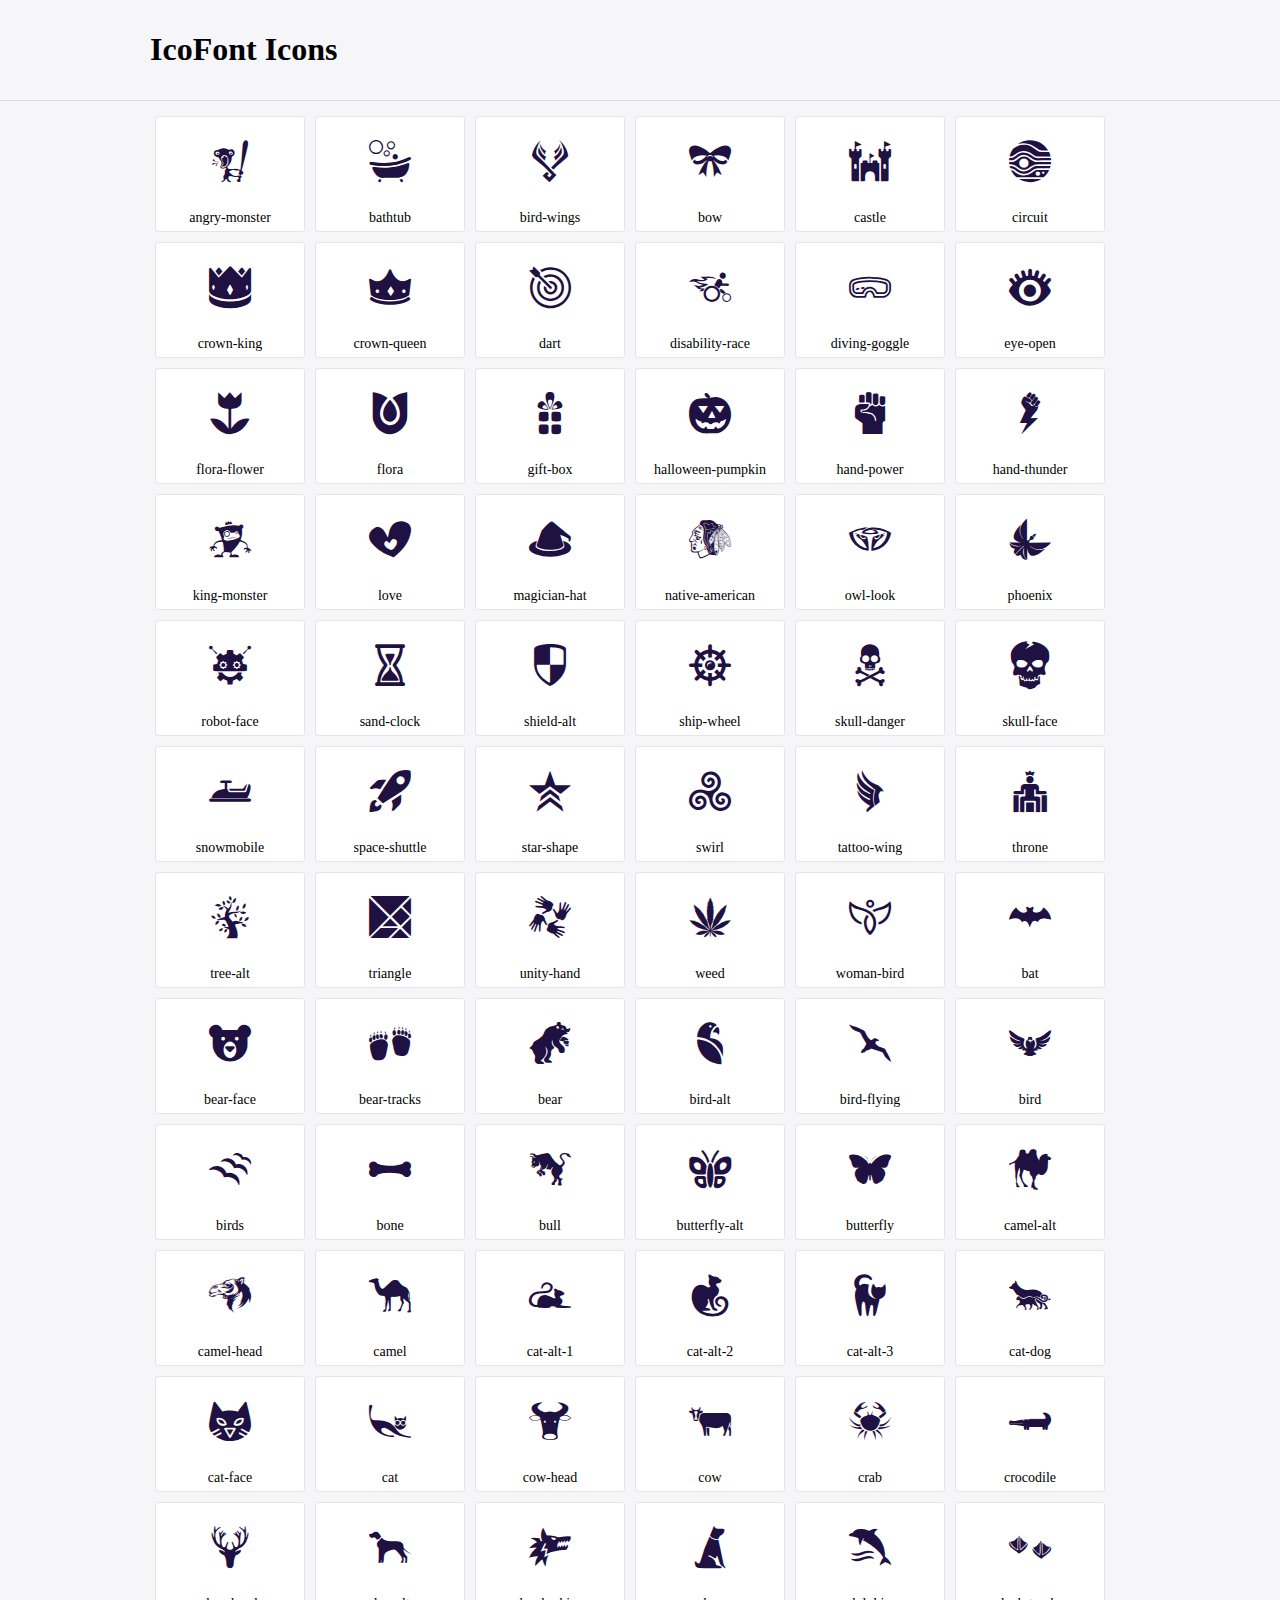
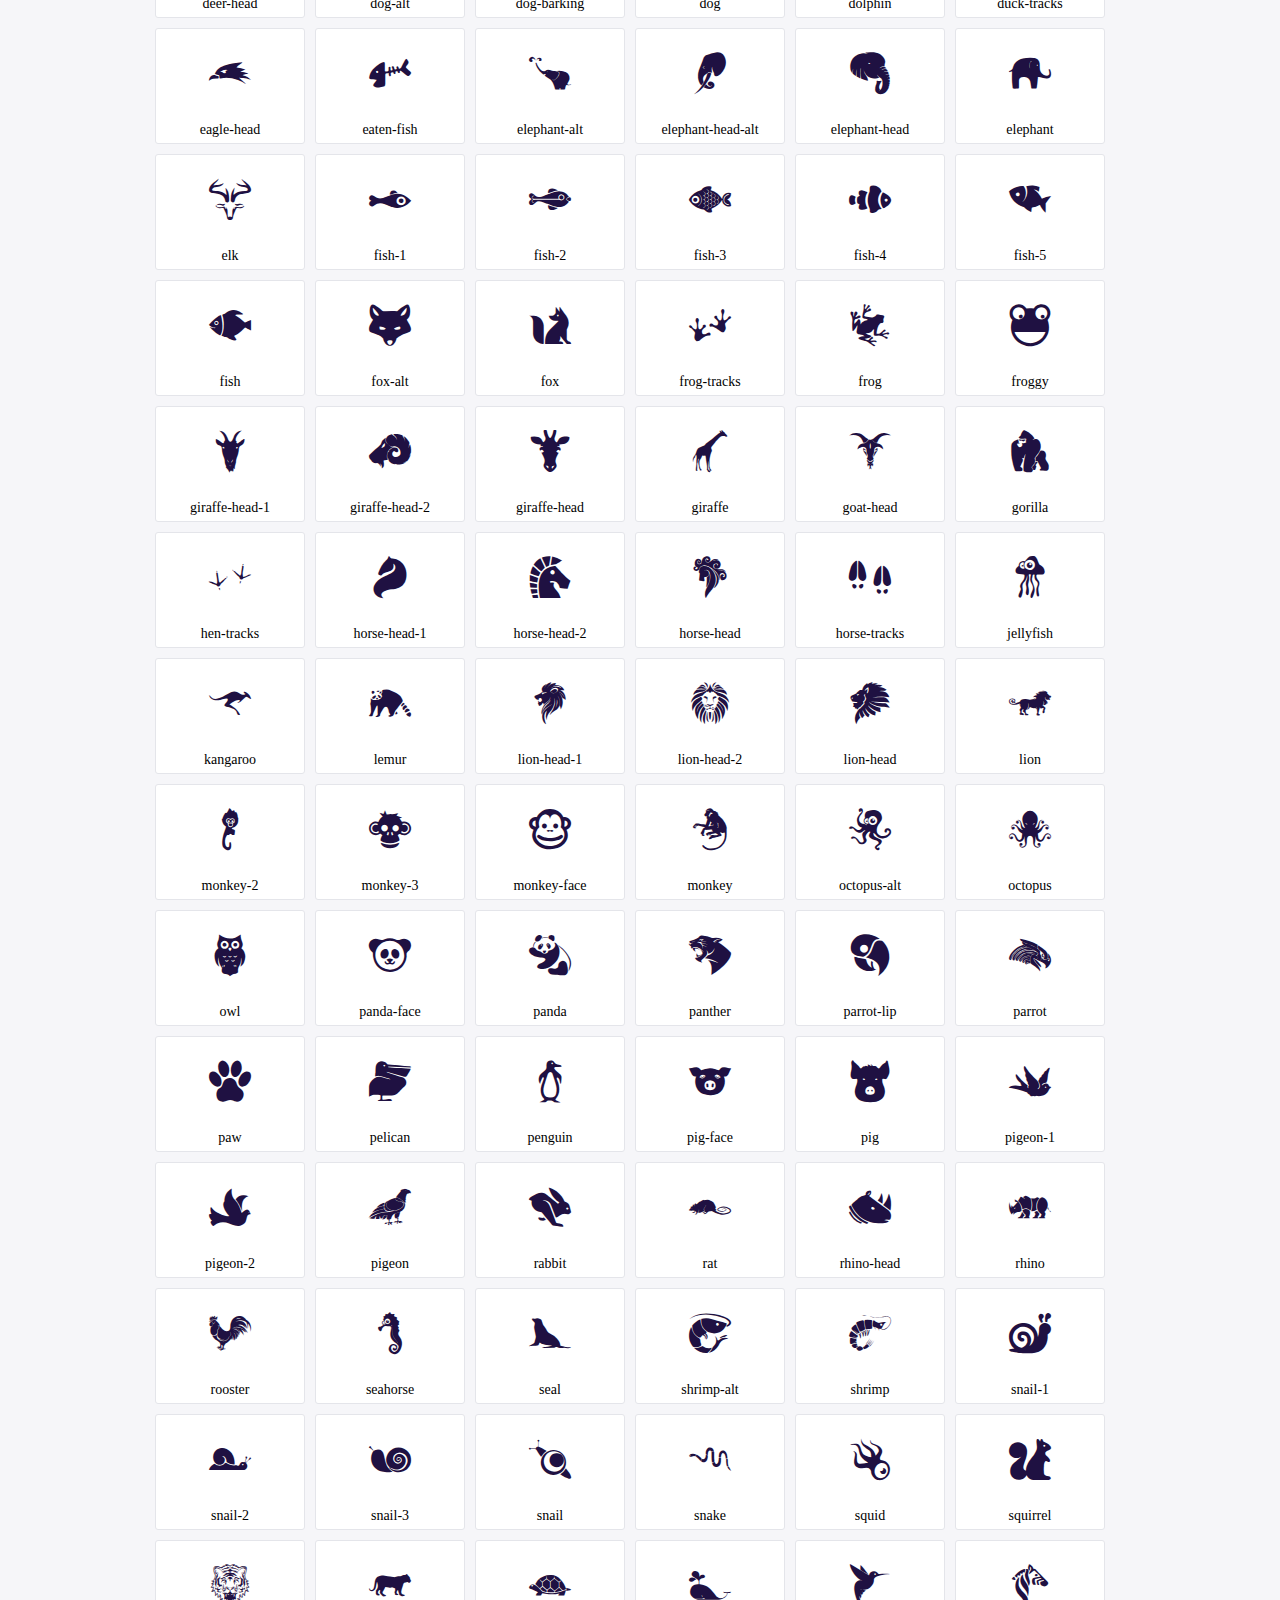
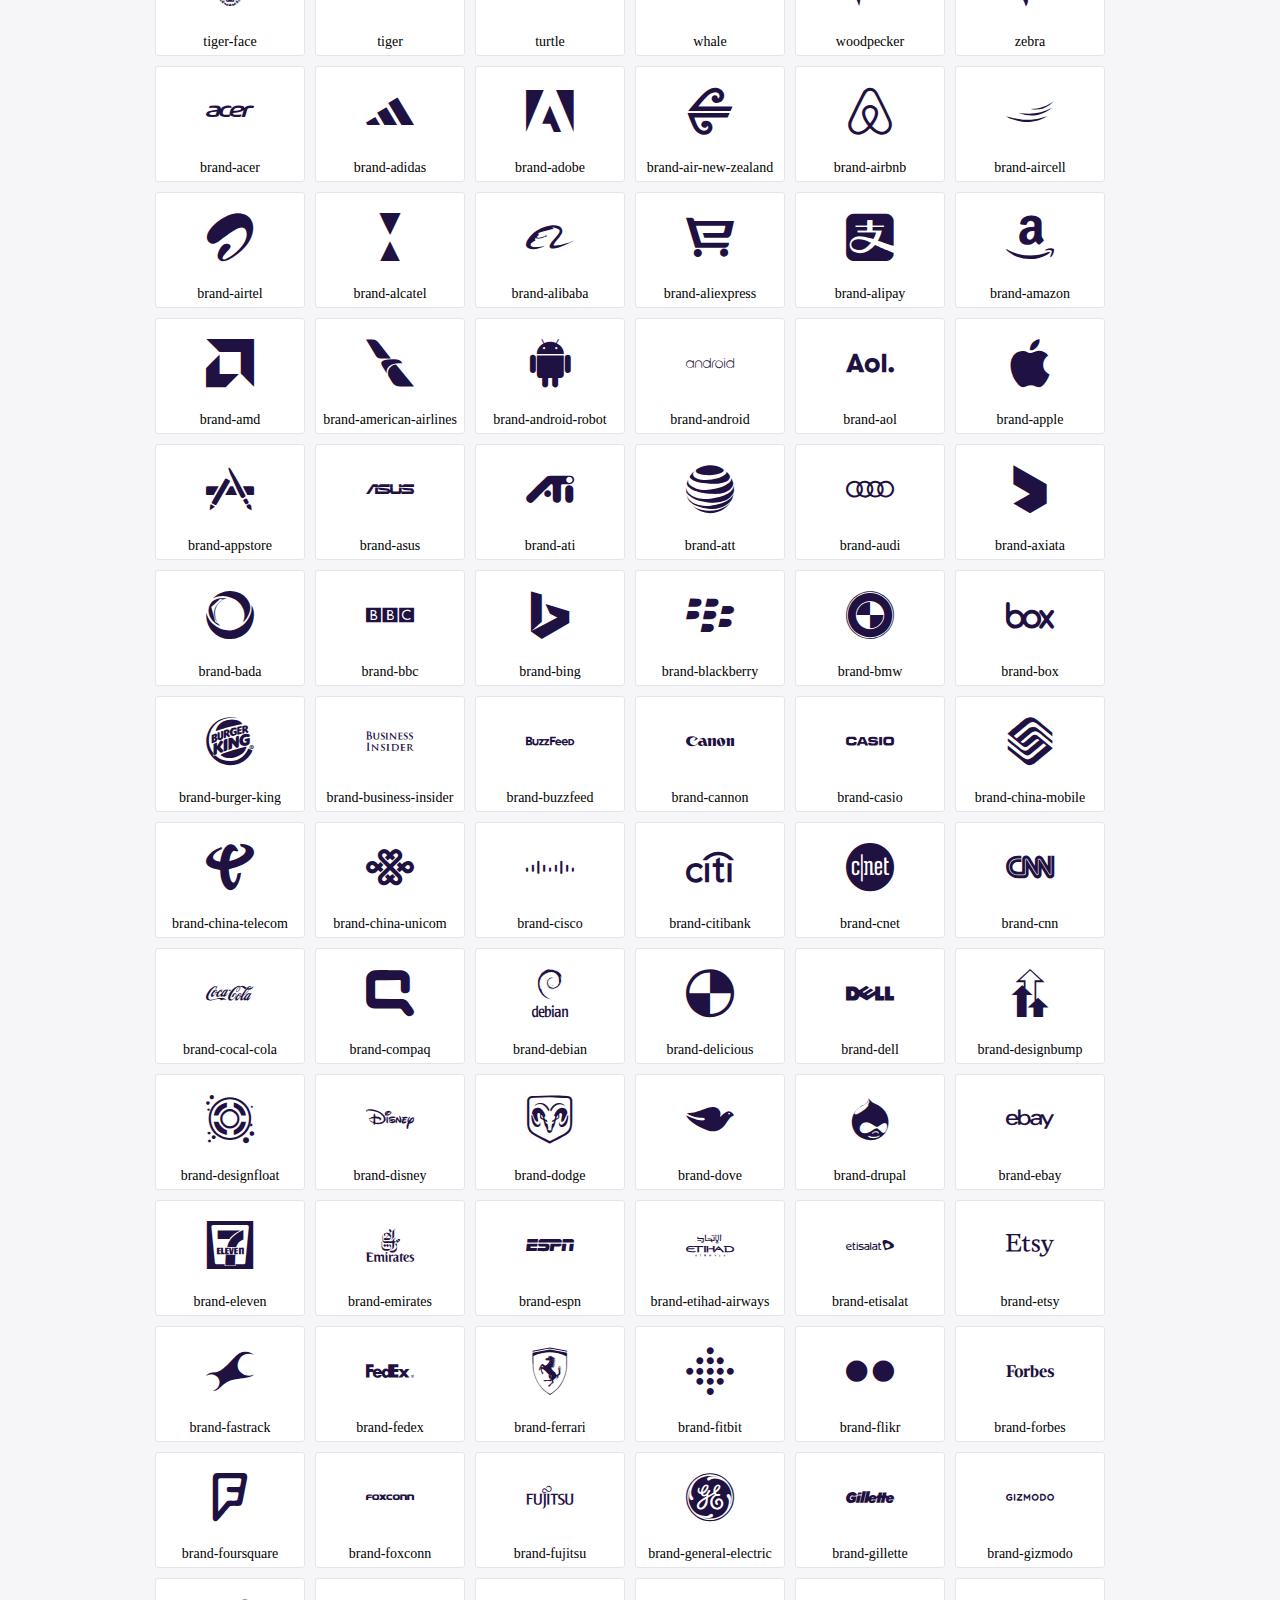
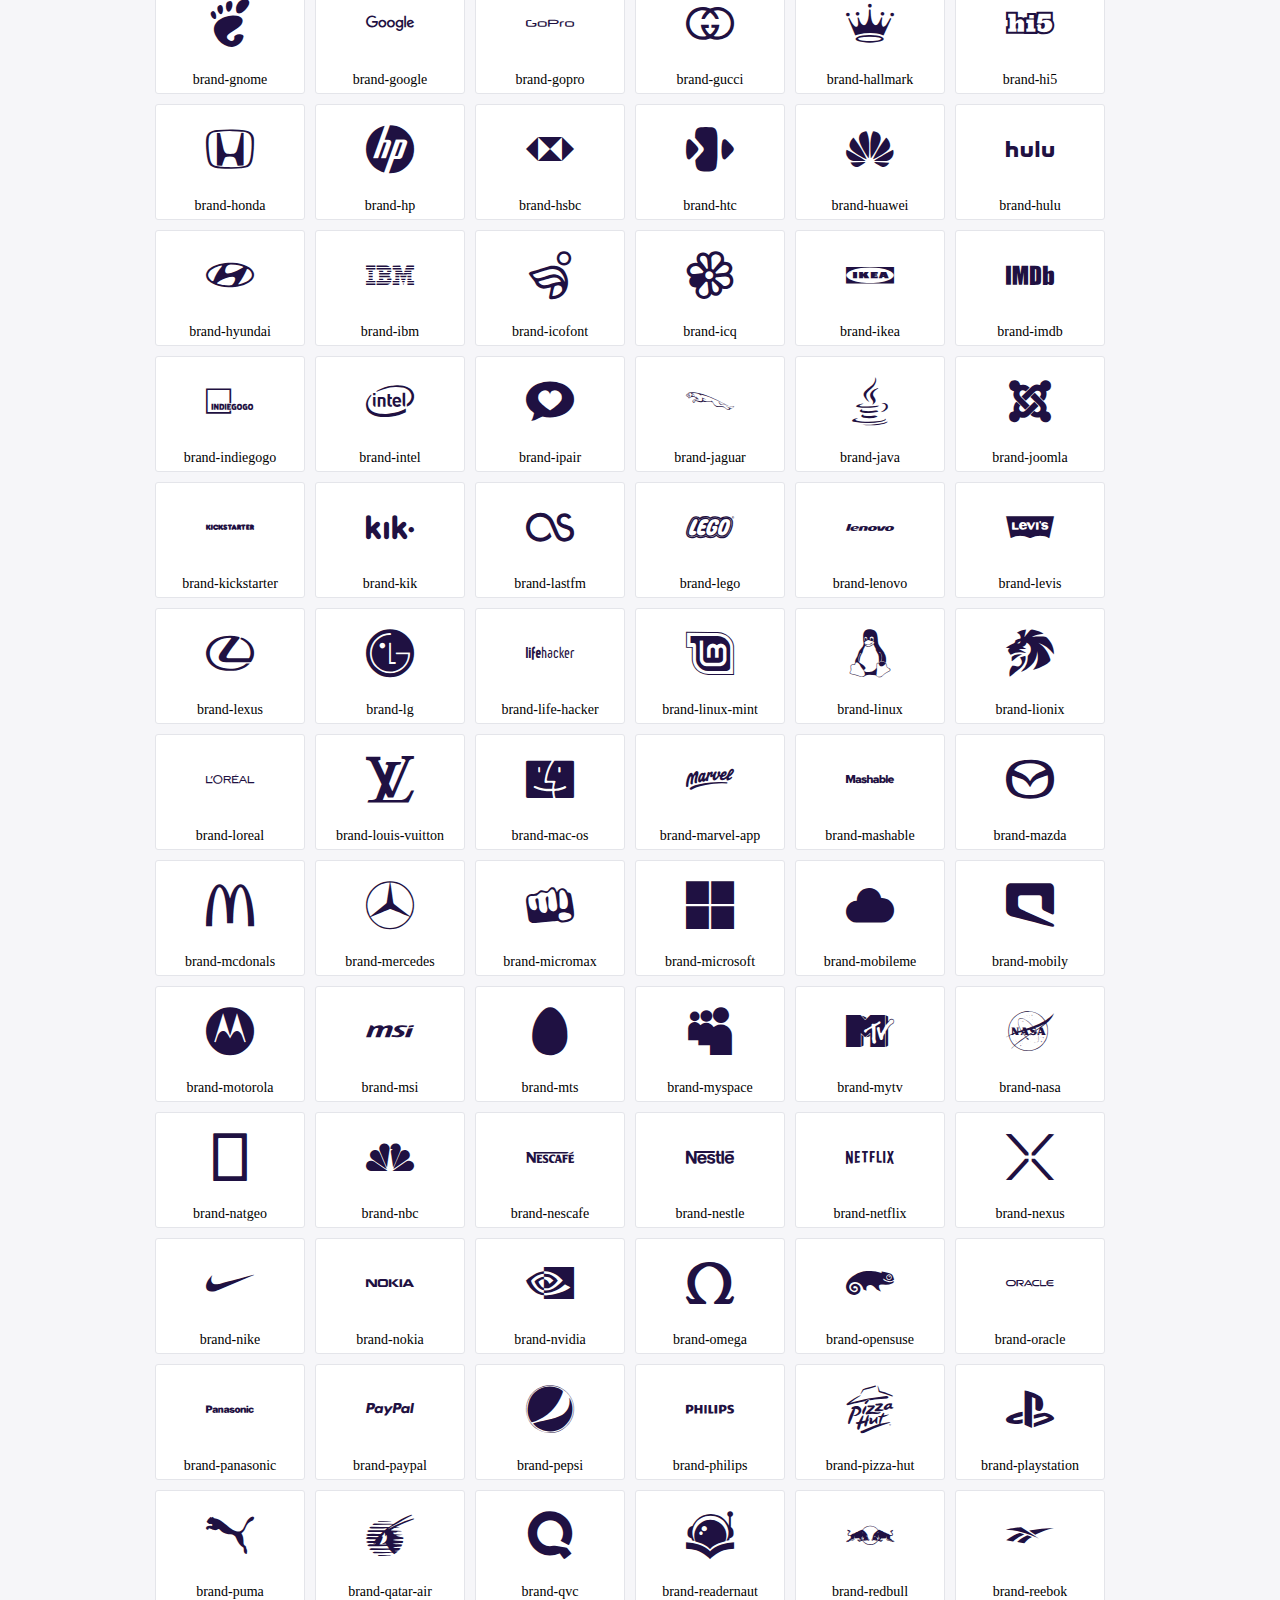
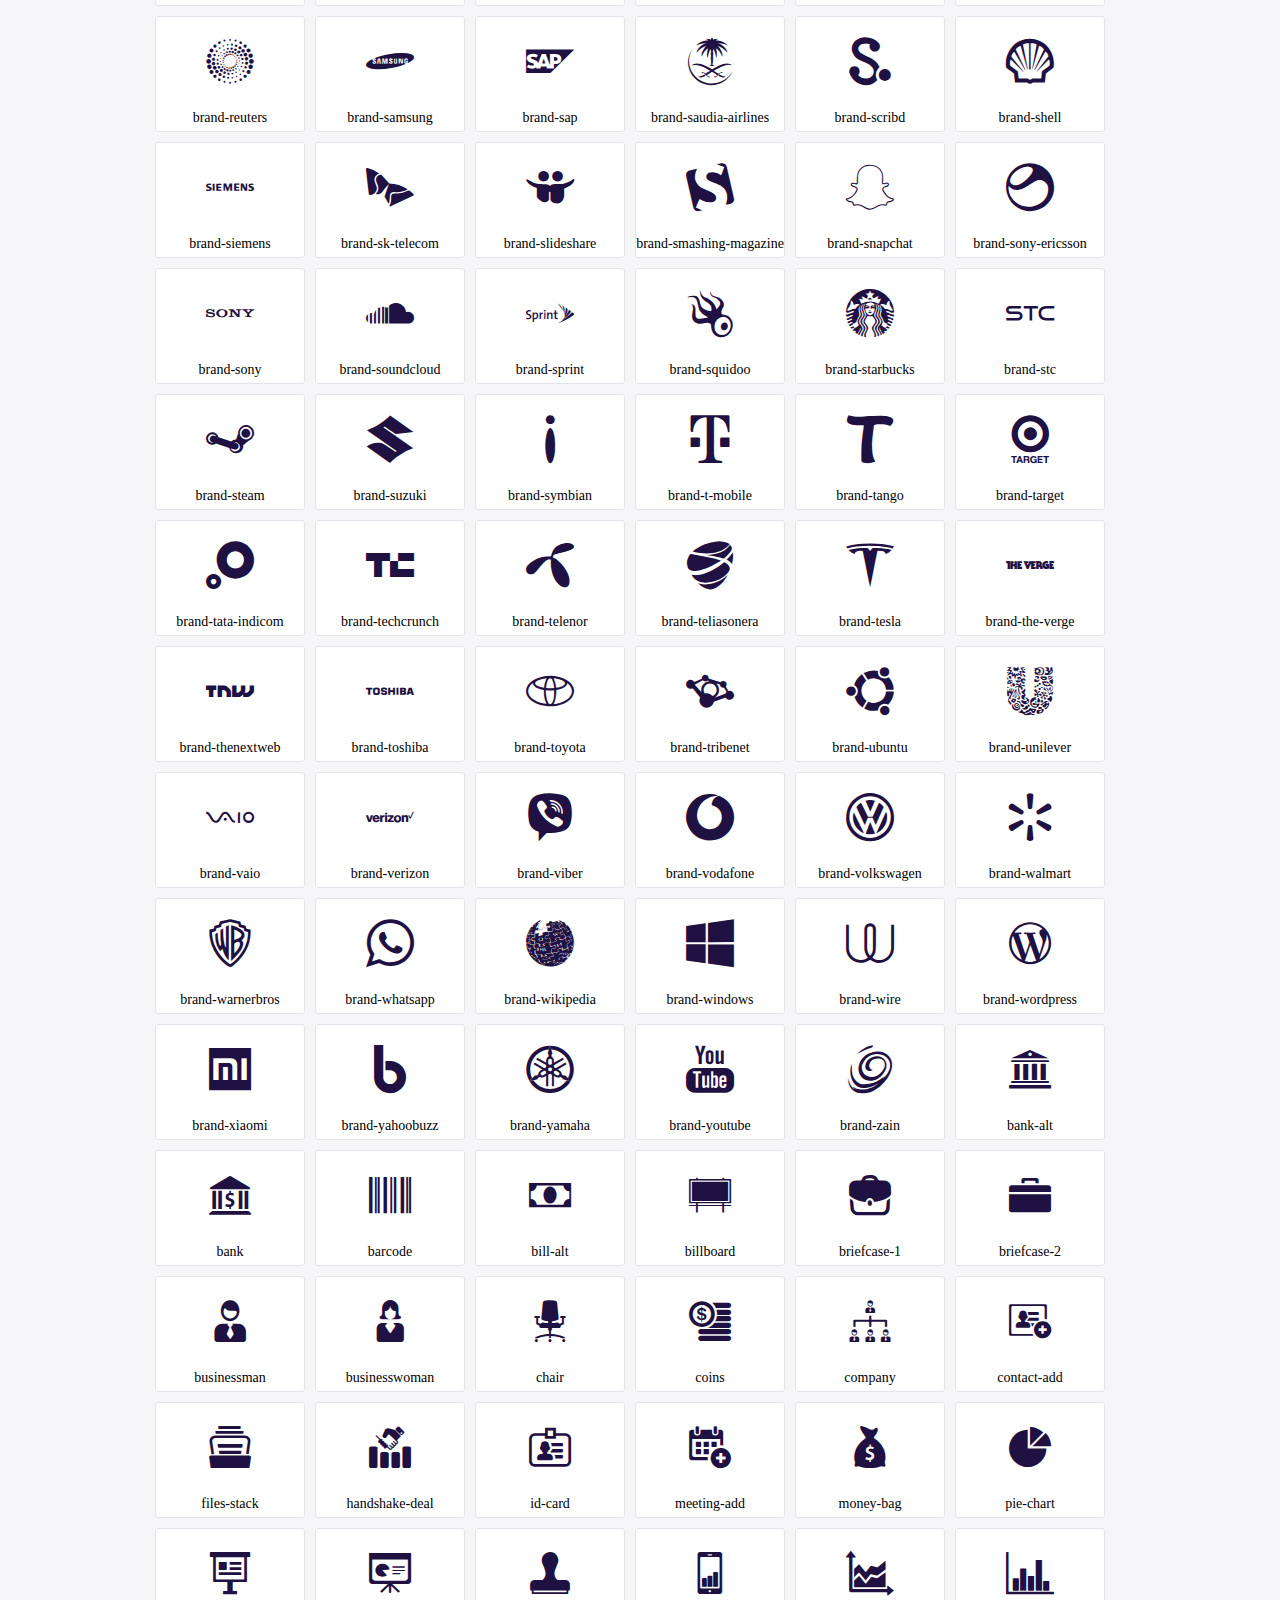
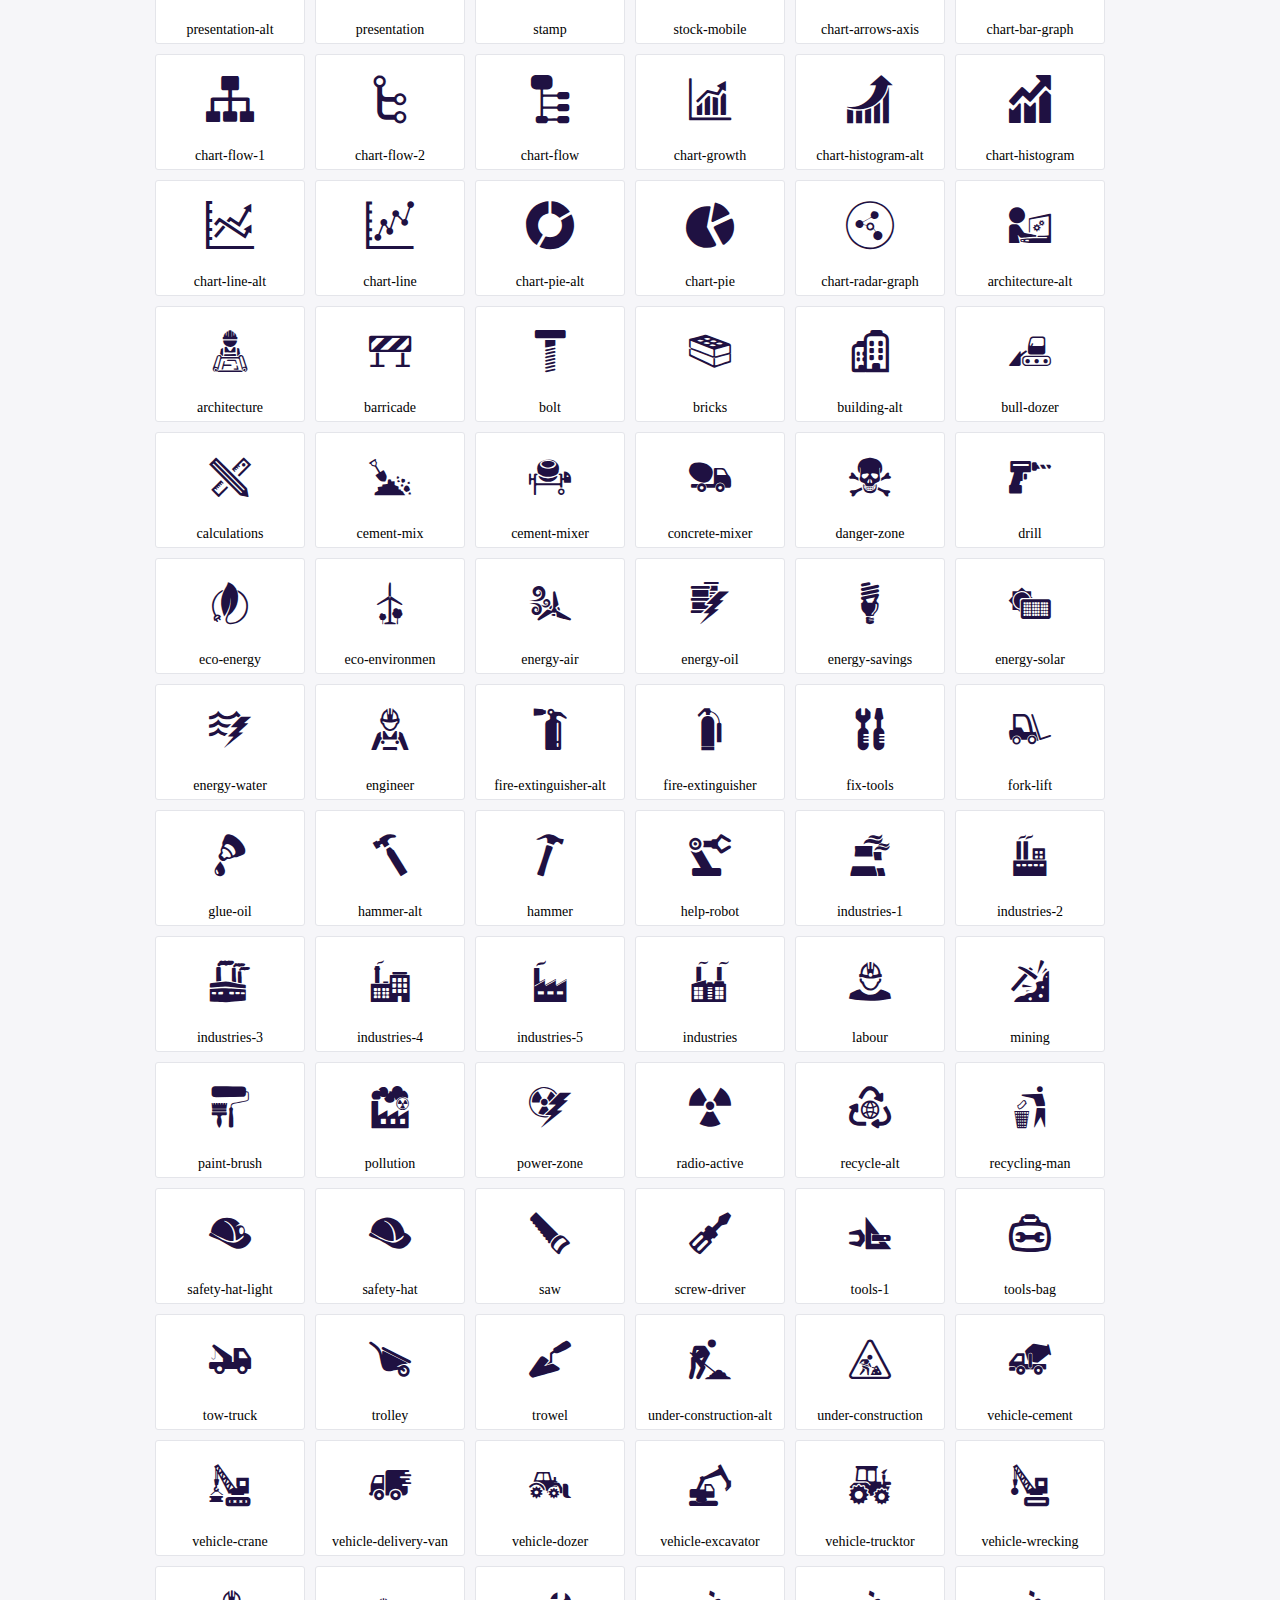
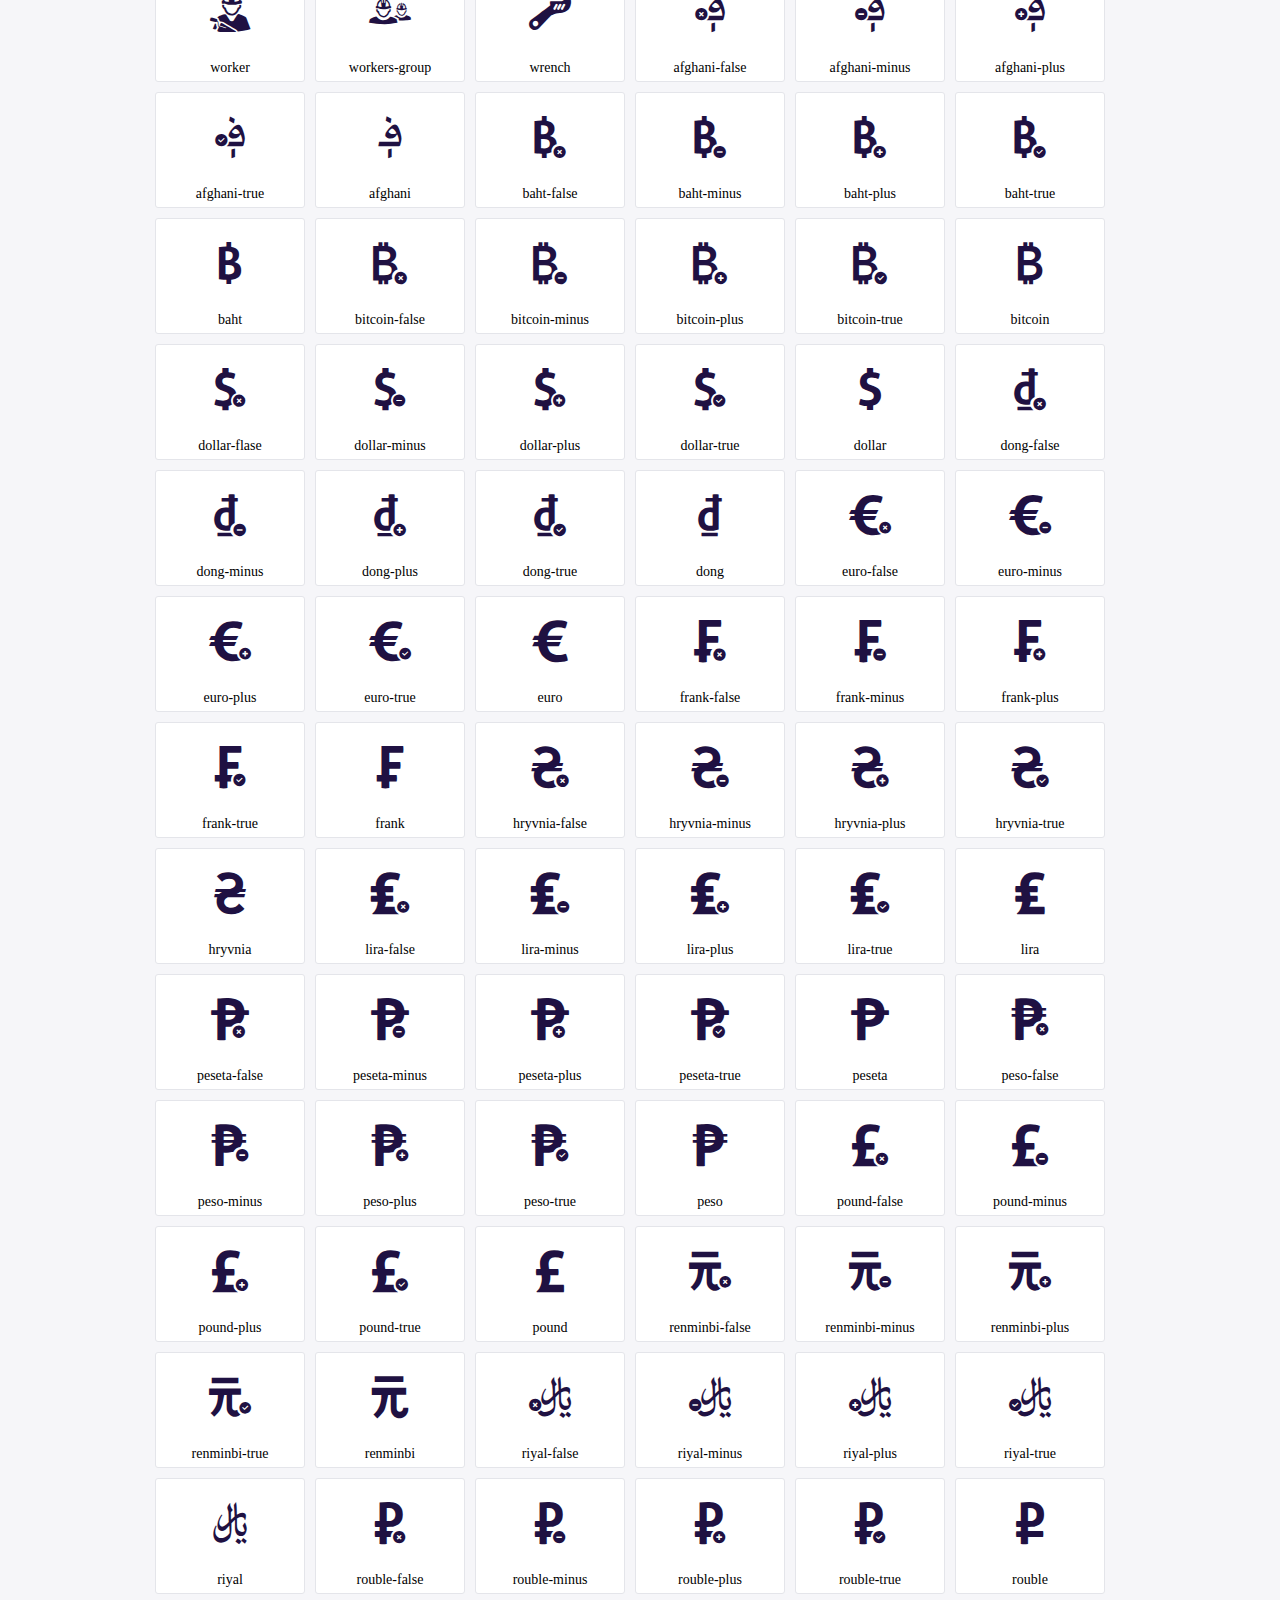
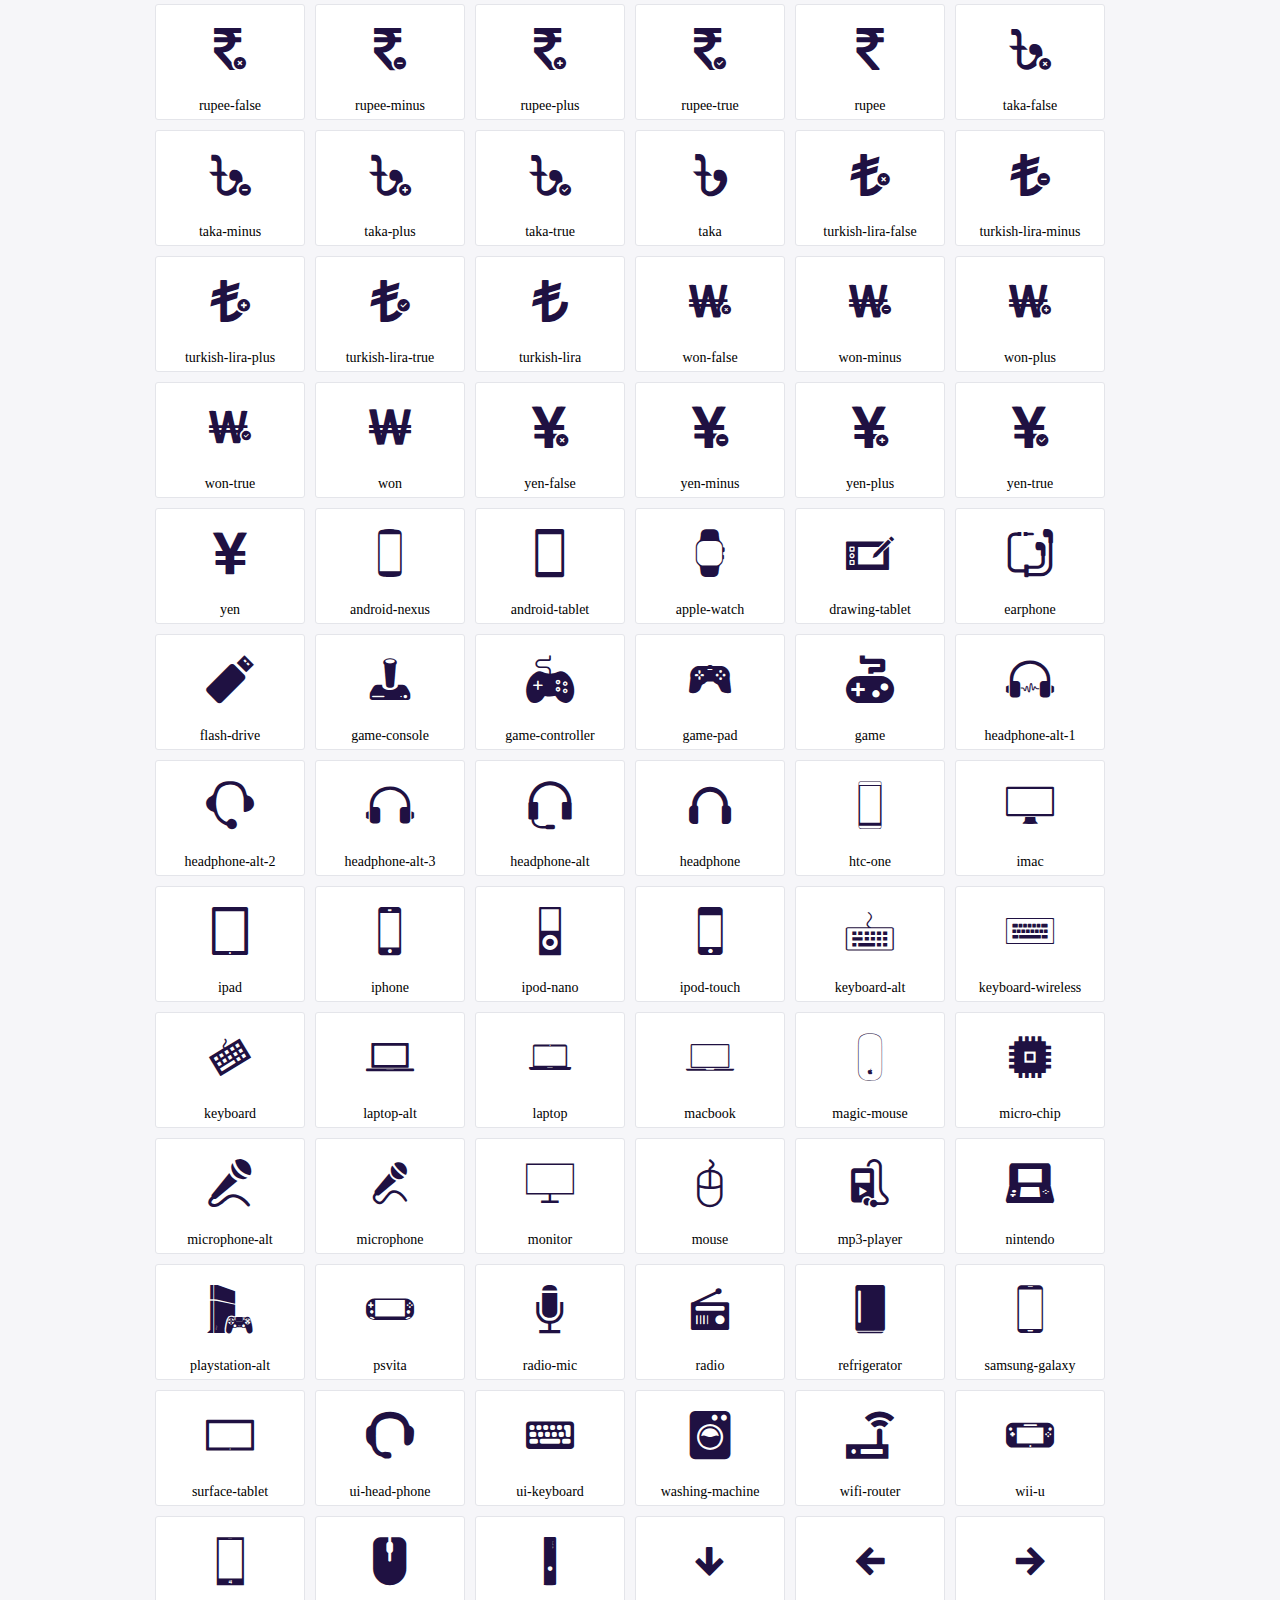
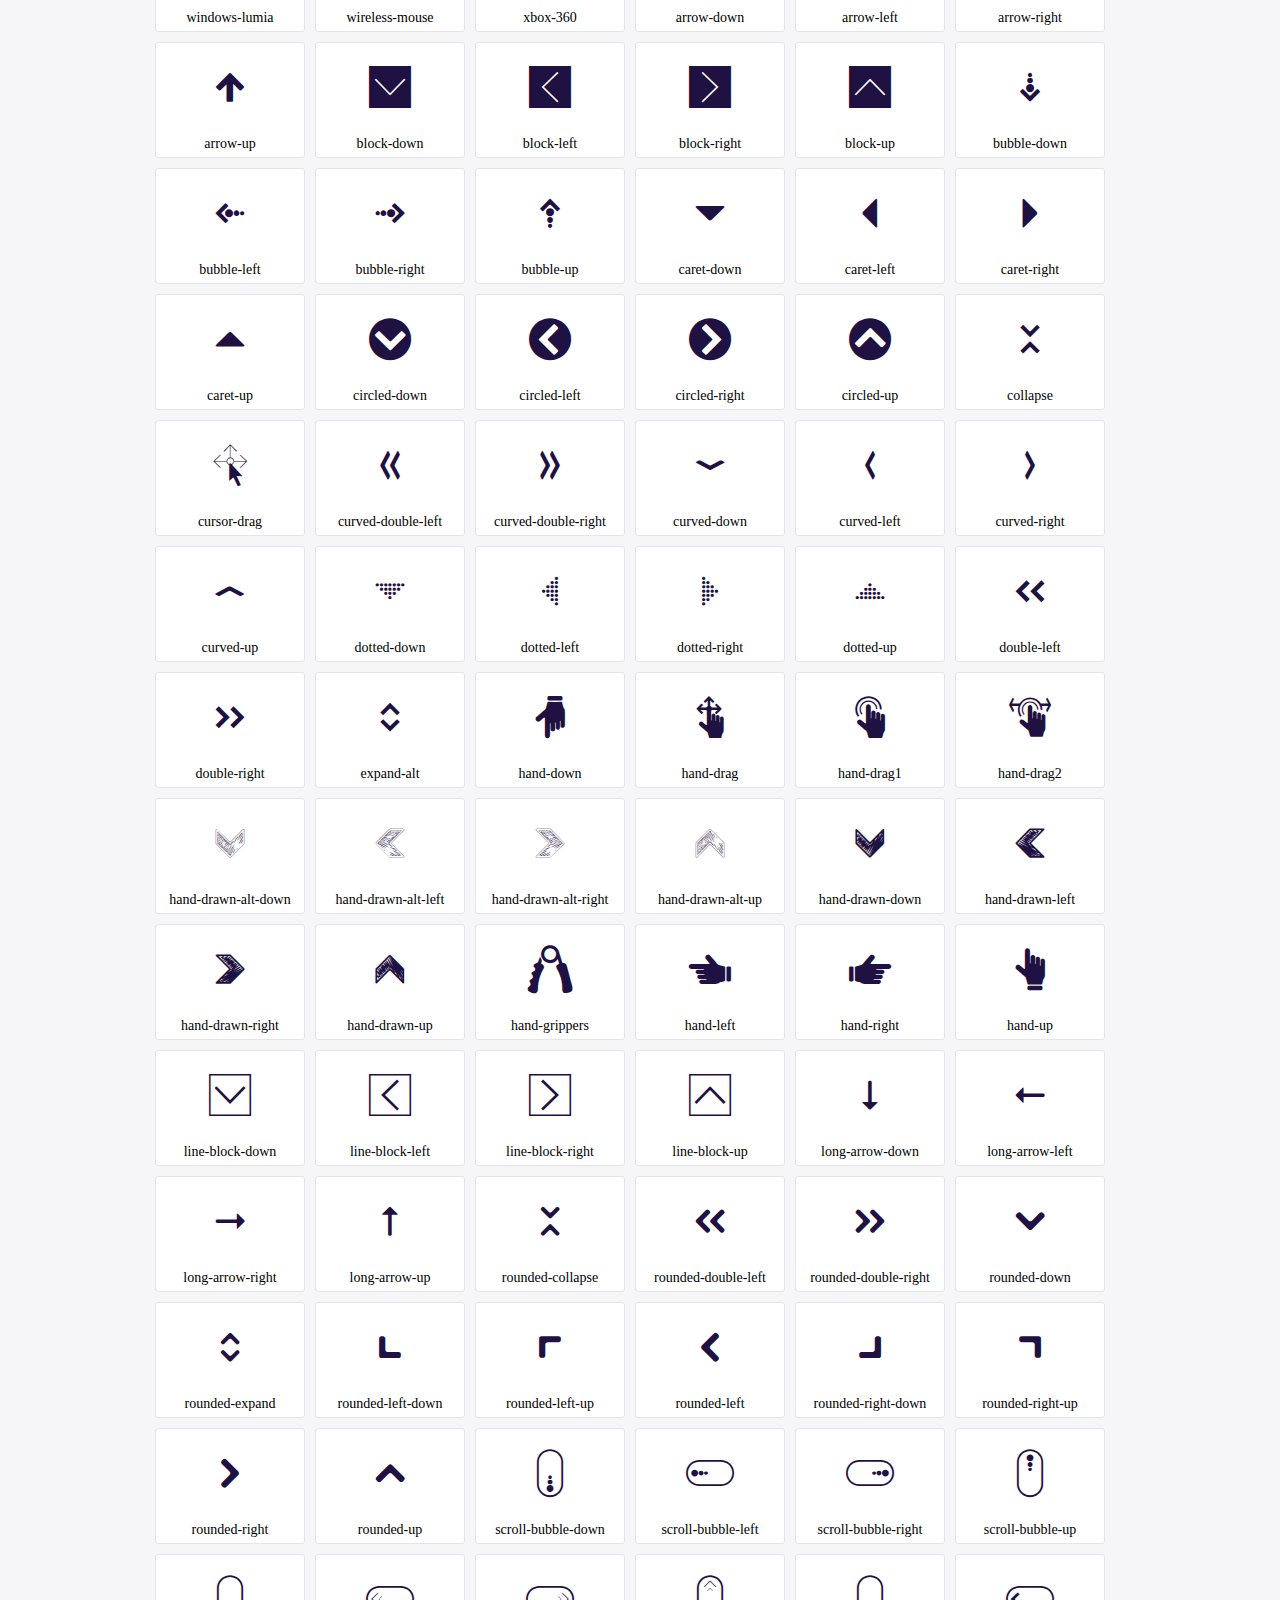
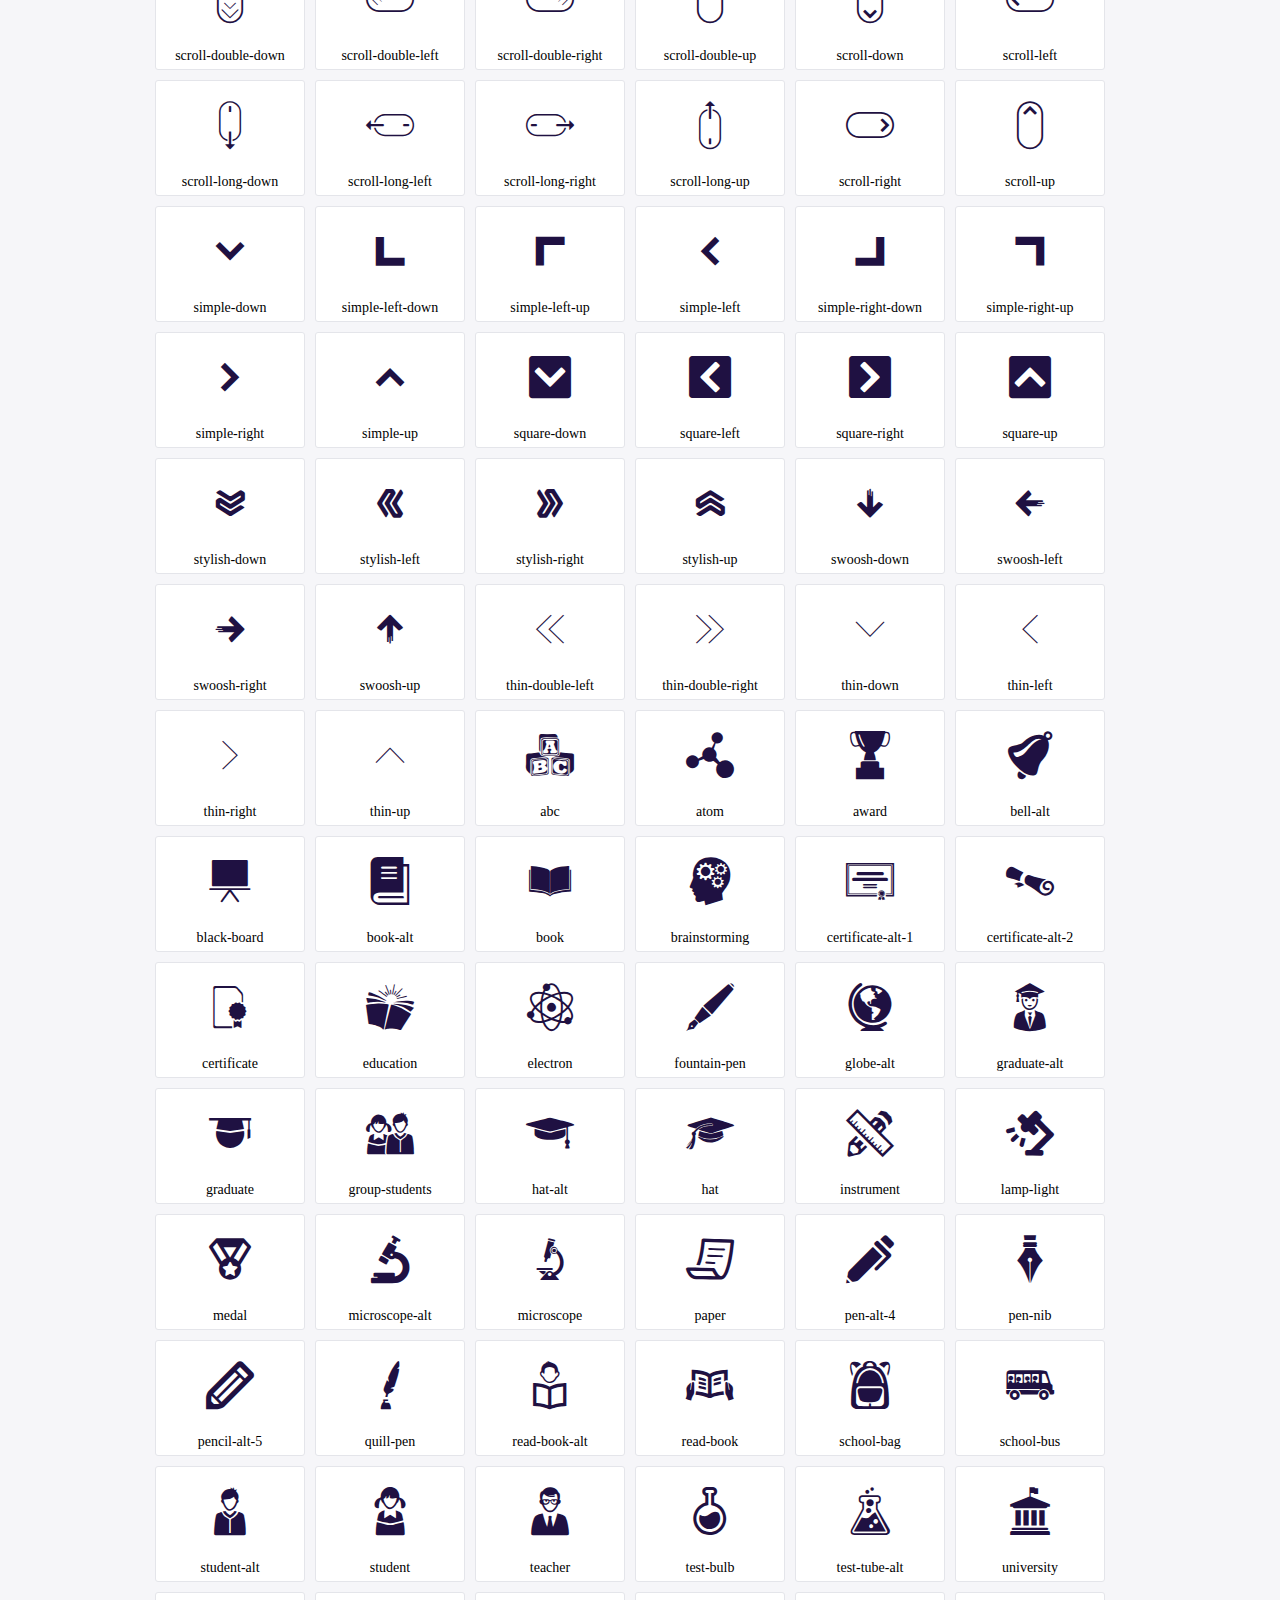
<file: fonts/demo.html>
<!DOCTYPE html>
	<html>
	<head>
		<meta charset="utf-8">
		<title>Examples | IcoFont</title>
		<link rel="stylesheet" type="text/css" href="./icofont.min.css">
		<style type="text/css">
			body {
				margin: 0;
				padding: 0;
				background: #F6F6F9;
			}
			.header {
				border-bottom: 1px solid #DCDCE1;
				padding: 10px 0;
				margin-bottom: 10px;
			}
			.container {
				width: 980px;
				margin: 0 auto;
			}
			.ico-title {
				font-size: 2em;
			}
			.iconlist {
				margin: 0;
				padding: 0;
				list-style: none;
				text-align: center;
				width: 100%;
				display: flex;
				flex-wrap: wrap;
				flex-direction: row;
			}
			.iconlist li {
				position: relative;
				margin: 5px;
				width: 150px;
				cursor: pointer;
			}
			.iconlist li .icon-holder {
				position: relative;
				text-align: center;
				border-radius: 3px;
				overflow: hidden;
				padding-bottom: 5px;
				background: #ffffff;
				border: 1px solid #E4E5EA;
				transition: all 0.2s linear 0s;
			}
			.iconlist li .icon-holder:hover {
				background: #00C3DA;
				color: #ffffff;
			}
			.iconlist li .icon-holder:hover .icon i {
				color: #ffffff;
			}
			.iconlist li .icon-holder .icon {
				padding: 20px;
				text-align: center;
			}
			.iconlist li .icon-holder .icon i {
				font-size: 3em;
				color: #1F1142;
			}
			.iconlist li .icon-holder span {
				font-size: 14px;
				display: block;
				margin-top: 5px;
				border-radius: 3px;
			}
		</style>
	</head>
	<body>
	<div class="header">
		<div class="container">
			<h1 class="ico-title"> IcoFont Icons </h1>
		</div>
	</div>
	<div class="container">
		<ul class="iconlist">
		
		<li>
			<div class="icon-holder">
				<div class="icon"> 
					<i class="icofont-angry-monster"></i>
				</div> 
				<span> angry-monster </span>
			</div>
		</li>
		
		<li>
			<div class="icon-holder">
				<div class="icon"> 
					<i class="icofont-bathtub"></i>
				</div> 
				<span> bathtub </span>
			</div>
		</li>
		
		<li>
			<div class="icon-holder">
				<div class="icon"> 
					<i class="icofont-bird-wings"></i>
				</div> 
				<span> bird-wings </span>
			</div>
		</li>
		
		<li>
			<div class="icon-holder">
				<div class="icon"> 
					<i class="icofont-bow"></i>
				</div> 
				<span> bow </span>
			</div>
		</li>
		
		<li>
			<div class="icon-holder">
				<div class="icon"> 
					<i class="icofont-castle"></i>
				</div> 
				<span> castle </span>
			</div>
		</li>
		
		<li>
			<div class="icon-holder">
				<div class="icon"> 
					<i class="icofont-circuit"></i>
				</div> 
				<span> circuit </span>
			</div>
		</li>
		
		<li>
			<div class="icon-holder">
				<div class="icon"> 
					<i class="icofont-crown-king"></i>
				</div> 
				<span> crown-king </span>
			</div>
		</li>
		
		<li>
			<div class="icon-holder">
				<div class="icon"> 
					<i class="icofont-crown-queen"></i>
				</div> 
				<span> crown-queen </span>
			</div>
		</li>
		
		<li>
			<div class="icon-holder">
				<div class="icon"> 
					<i class="icofont-dart"></i>
				</div> 
				<span> dart </span>
			</div>
		</li>
		
		<li>
			<div class="icon-holder">
				<div class="icon"> 
					<i class="icofont-disability-race"></i>
				</div> 
				<span> disability-race </span>
			</div>
		</li>
		
		<li>
			<div class="icon-holder">
				<div class="icon"> 
					<i class="icofont-diving-goggle"></i>
				</div> 
				<span> diving-goggle </span>
			</div>
		</li>
		
		<li>
			<div class="icon-holder">
				<div class="icon"> 
					<i class="icofont-eye-open"></i>
				</div> 
				<span> eye-open </span>
			</div>
		</li>
		
		<li>
			<div class="icon-holder">
				<div class="icon"> 
					<i class="icofont-flora-flower"></i>
				</div> 
				<span> flora-flower </span>
			</div>
		</li>
		
		<li>
			<div class="icon-holder">
				<div class="icon"> 
					<i class="icofont-flora"></i>
				</div> 
				<span> flora </span>
			</div>
		</li>
		
		<li>
			<div class="icon-holder">
				<div class="icon"> 
					<i class="icofont-gift-box"></i>
				</div> 
				<span> gift-box </span>
			</div>
		</li>
		
		<li>
			<div class="icon-holder">
				<div class="icon"> 
					<i class="icofont-halloween-pumpkin"></i>
				</div> 
				<span> halloween-pumpkin </span>
			</div>
		</li>
		
		<li>
			<div class="icon-holder">
				<div class="icon"> 
					<i class="icofont-hand-power"></i>
				</div> 
				<span> hand-power </span>
			</div>
		</li>
		
		<li>
			<div class="icon-holder">
				<div class="icon"> 
					<i class="icofont-hand-thunder"></i>
				</div> 
				<span> hand-thunder </span>
			</div>
		</li>
		
		<li>
			<div class="icon-holder">
				<div class="icon"> 
					<i class="icofont-king-monster"></i>
				</div> 
				<span> king-monster </span>
			</div>
		</li>
		
		<li>
			<div class="icon-holder">
				<div class="icon"> 
					<i class="icofont-love"></i>
				</div> 
				<span> love </span>
			</div>
		</li>
		
		<li>
			<div class="icon-holder">
				<div class="icon"> 
					<i class="icofont-magician-hat"></i>
				</div> 
				<span> magician-hat </span>
			</div>
		</li>
		
		<li>
			<div class="icon-holder">
				<div class="icon"> 
					<i class="icofont-native-american"></i>
				</div> 
				<span> native-american </span>
			</div>
		</li>
		
		<li>
			<div class="icon-holder">
				<div class="icon"> 
					<i class="icofont-owl-look"></i>
				</div> 
				<span> owl-look </span>
			</div>
		</li>
		
		<li>
			<div class="icon-holder">
				<div class="icon"> 
					<i class="icofont-phoenix"></i>
				</div> 
				<span> phoenix </span>
			</div>
		</li>
		
		<li>
			<div class="icon-holder">
				<div class="icon"> 
					<i class="icofont-robot-face"></i>
				</div> 
				<span> robot-face </span>
			</div>
		</li>
		
		<li>
			<div class="icon-holder">
				<div class="icon"> 
					<i class="icofont-sand-clock"></i>
				</div> 
				<span> sand-clock </span>
			</div>
		</li>
		
		<li>
			<div class="icon-holder">
				<div class="icon"> 
					<i class="icofont-shield-alt"></i>
				</div> 
				<span> shield-alt </span>
			</div>
		</li>
		
		<li>
			<div class="icon-holder">
				<div class="icon"> 
					<i class="icofont-ship-wheel"></i>
				</div> 
				<span> ship-wheel </span>
			</div>
		</li>
		
		<li>
			<div class="icon-holder">
				<div class="icon"> 
					<i class="icofont-skull-danger"></i>
				</div> 
				<span> skull-danger </span>
			</div>
		</li>
		
		<li>
			<div class="icon-holder">
				<div class="icon"> 
					<i class="icofont-skull-face"></i>
				</div> 
				<span> skull-face </span>
			</div>
		</li>
		
		<li>
			<div class="icon-holder">
				<div class="icon"> 
					<i class="icofont-snowmobile"></i>
				</div> 
				<span> snowmobile </span>
			</div>
		</li>
		
		<li>
			<div class="icon-holder">
				<div class="icon"> 
					<i class="icofont-space-shuttle"></i>
				</div> 
				<span> space-shuttle </span>
			</div>
		</li>
		
		<li>
			<div class="icon-holder">
				<div class="icon"> 
					<i class="icofont-star-shape"></i>
				</div> 
				<span> star-shape </span>
			</div>
		</li>
		
		<li>
			<div class="icon-holder">
				<div class="icon"> 
					<i class="icofont-swirl"></i>
				</div> 
				<span> swirl </span>
			</div>
		</li>
		
		<li>
			<div class="icon-holder">
				<div class="icon"> 
					<i class="icofont-tattoo-wing"></i>
				</div> 
				<span> tattoo-wing </span>
			</div>
		</li>
		
		<li>
			<div class="icon-holder">
				<div class="icon"> 
					<i class="icofont-throne"></i>
				</div> 
				<span> throne </span>
			</div>
		</li>
		
		<li>
			<div class="icon-holder">
				<div class="icon"> 
					<i class="icofont-tree-alt"></i>
				</div> 
				<span> tree-alt </span>
			</div>
		</li>
		
		<li>
			<div class="icon-holder">
				<div class="icon"> 
					<i class="icofont-triangle"></i>
				</div> 
				<span> triangle </span>
			</div>
		</li>
		
		<li>
			<div class="icon-holder">
				<div class="icon"> 
					<i class="icofont-unity-hand"></i>
				</div> 
				<span> unity-hand </span>
			</div>
		</li>
		
		<li>
			<div class="icon-holder">
				<div class="icon"> 
					<i class="icofont-weed"></i>
				</div> 
				<span> weed </span>
			</div>
		</li>
		
		<li>
			<div class="icon-holder">
				<div class="icon"> 
					<i class="icofont-woman-bird"></i>
				</div> 
				<span> woman-bird </span>
			</div>
		</li>
		
		<li>
			<div class="icon-holder">
				<div class="icon"> 
					<i class="icofont-bat"></i>
				</div> 
				<span> bat </span>
			</div>
		</li>
		
		<li>
			<div class="icon-holder">
				<div class="icon"> 
					<i class="icofont-bear-face"></i>
				</div> 
				<span> bear-face </span>
			</div>
		</li>
		
		<li>
			<div class="icon-holder">
				<div class="icon"> 
					<i class="icofont-bear-tracks"></i>
				</div> 
				<span> bear-tracks </span>
			</div>
		</li>
		
		<li>
			<div class="icon-holder">
				<div class="icon"> 
					<i class="icofont-bear"></i>
				</div> 
				<span> bear </span>
			</div>
		</li>
		
		<li>
			<div class="icon-holder">
				<div class="icon"> 
					<i class="icofont-bird-alt"></i>
				</div> 
				<span> bird-alt </span>
			</div>
		</li>
		
		<li>
			<div class="icon-holder">
				<div class="icon"> 
					<i class="icofont-bird-flying"></i>
				</div> 
				<span> bird-flying </span>
			</div>
		</li>
		
		<li>
			<div class="icon-holder">
				<div class="icon"> 
					<i class="icofont-bird"></i>
				</div> 
				<span> bird </span>
			</div>
		</li>
		
		<li>
			<div class="icon-holder">
				<div class="icon"> 
					<i class="icofont-birds"></i>
				</div> 
				<span> birds </span>
			</div>
		</li>
		
		<li>
			<div class="icon-holder">
				<div class="icon"> 
					<i class="icofont-bone"></i>
				</div> 
				<span> bone </span>
			</div>
		</li>
		
		<li>
			<div class="icon-holder">
				<div class="icon"> 
					<i class="icofont-bull"></i>
				</div> 
				<span> bull </span>
			</div>
		</li>
		
		<li>
			<div class="icon-holder">
				<div class="icon"> 
					<i class="icofont-butterfly-alt"></i>
				</div> 
				<span> butterfly-alt </span>
			</div>
		</li>
		
		<li>
			<div class="icon-holder">
				<div class="icon"> 
					<i class="icofont-butterfly"></i>
				</div> 
				<span> butterfly </span>
			</div>
		</li>
		
		<li>
			<div class="icon-holder">
				<div class="icon"> 
					<i class="icofont-camel-alt"></i>
				</div> 
				<span> camel-alt </span>
			</div>
		</li>
		
		<li>
			<div class="icon-holder">
				<div class="icon"> 
					<i class="icofont-camel-head"></i>
				</div> 
				<span> camel-head </span>
			</div>
		</li>
		
		<li>
			<div class="icon-holder">
				<div class="icon"> 
					<i class="icofont-camel"></i>
				</div> 
				<span> camel </span>
			</div>
		</li>
		
		<li>
			<div class="icon-holder">
				<div class="icon"> 
					<i class="icofont-cat-alt-1"></i>
				</div> 
				<span> cat-alt-1 </span>
			</div>
		</li>
		
		<li>
			<div class="icon-holder">
				<div class="icon"> 
					<i class="icofont-cat-alt-2"></i>
				</div> 
				<span> cat-alt-2 </span>
			</div>
		</li>
		
		<li>
			<div class="icon-holder">
				<div class="icon"> 
					<i class="icofont-cat-alt-3"></i>
				</div> 
				<span> cat-alt-3 </span>
			</div>
		</li>
		
		<li>
			<div class="icon-holder">
				<div class="icon"> 
					<i class="icofont-cat-dog"></i>
				</div> 
				<span> cat-dog </span>
			</div>
		</li>
		
		<li>
			<div class="icon-holder">
				<div class="icon"> 
					<i class="icofont-cat-face"></i>
				</div> 
				<span> cat-face </span>
			</div>
		</li>
		
		<li>
			<div class="icon-holder">
				<div class="icon"> 
					<i class="icofont-cat"></i>
				</div> 
				<span> cat </span>
			</div>
		</li>
		
		<li>
			<div class="icon-holder">
				<div class="icon"> 
					<i class="icofont-cow-head"></i>
				</div> 
				<span> cow-head </span>
			</div>
		</li>
		
		<li>
			<div class="icon-holder">
				<div class="icon"> 
					<i class="icofont-cow"></i>
				</div> 
				<span> cow </span>
			</div>
		</li>
		
		<li>
			<div class="icon-holder">
				<div class="icon"> 
					<i class="icofont-crab"></i>
				</div> 
				<span> crab </span>
			</div>
		</li>
		
		<li>
			<div class="icon-holder">
				<div class="icon"> 
					<i class="icofont-crocodile"></i>
				</div> 
				<span> crocodile </span>
			</div>
		</li>
		
		<li>
			<div class="icon-holder">
				<div class="icon"> 
					<i class="icofont-deer-head"></i>
				</div> 
				<span> deer-head </span>
			</div>
		</li>
		
		<li>
			<div class="icon-holder">
				<div class="icon"> 
					<i class="icofont-dog-alt"></i>
				</div> 
				<span> dog-alt </span>
			</div>
		</li>
		
		<li>
			<div class="icon-holder">
				<div class="icon"> 
					<i class="icofont-dog-barking"></i>
				</div> 
				<span> dog-barking </span>
			</div>
		</li>
		
		<li>
			<div class="icon-holder">
				<div class="icon"> 
					<i class="icofont-dog"></i>
				</div> 
				<span> dog </span>
			</div>
		</li>
		
		<li>
			<div class="icon-holder">
				<div class="icon"> 
					<i class="icofont-dolphin"></i>
				</div> 
				<span> dolphin </span>
			</div>
		</li>
		
		<li>
			<div class="icon-holder">
				<div class="icon"> 
					<i class="icofont-duck-tracks"></i>
				</div> 
				<span> duck-tracks </span>
			</div>
		</li>
		
		<li>
			<div class="icon-holder">
				<div class="icon"> 
					<i class="icofont-eagle-head"></i>
				</div> 
				<span> eagle-head </span>
			</div>
		</li>
		
		<li>
			<div class="icon-holder">
				<div class="icon"> 
					<i class="icofont-eaten-fish"></i>
				</div> 
				<span> eaten-fish </span>
			</div>
		</li>
		
		<li>
			<div class="icon-holder">
				<div class="icon"> 
					<i class="icofont-elephant-alt"></i>
				</div> 
				<span> elephant-alt </span>
			</div>
		</li>
		
		<li>
			<div class="icon-holder">
				<div class="icon"> 
					<i class="icofont-elephant-head-alt"></i>
				</div> 
				<span> elephant-head-alt </span>
			</div>
		</li>
		
		<li>
			<div class="icon-holder">
				<div class="icon"> 
					<i class="icofont-elephant-head"></i>
				</div> 
				<span> elephant-head </span>
			</div>
		</li>
		
		<li>
			<div class="icon-holder">
				<div class="icon"> 
					<i class="icofont-elephant"></i>
				</div> 
				<span> elephant </span>
			</div>
		</li>
		
		<li>
			<div class="icon-holder">
				<div class="icon"> 
					<i class="icofont-elk"></i>
				</div> 
				<span> elk </span>
			</div>
		</li>
		
		<li>
			<div class="icon-holder">
				<div class="icon"> 
					<i class="icofont-fish-1"></i>
				</div> 
				<span> fish-1 </span>
			</div>
		</li>
		
		<li>
			<div class="icon-holder">
				<div class="icon"> 
					<i class="icofont-fish-2"></i>
				</div> 
				<span> fish-2 </span>
			</div>
		</li>
		
		<li>
			<div class="icon-holder">
				<div class="icon"> 
					<i class="icofont-fish-3"></i>
				</div> 
				<span> fish-3 </span>
			</div>
		</li>
		
		<li>
			<div class="icon-holder">
				<div class="icon"> 
					<i class="icofont-fish-4"></i>
				</div> 
				<span> fish-4 </span>
			</div>
		</li>
		
		<li>
			<div class="icon-holder">
				<div class="icon"> 
					<i class="icofont-fish-5"></i>
				</div> 
				<span> fish-5 </span>
			</div>
		</li>
		
		<li>
			<div class="icon-holder">
				<div class="icon"> 
					<i class="icofont-fish"></i>
				</div> 
				<span> fish </span>
			</div>
		</li>
		
		<li>
			<div class="icon-holder">
				<div class="icon"> 
					<i class="icofont-fox-alt"></i>
				</div> 
				<span> fox-alt </span>
			</div>
		</li>
		
		<li>
			<div class="icon-holder">
				<div class="icon"> 
					<i class="icofont-fox"></i>
				</div> 
				<span> fox </span>
			</div>
		</li>
		
		<li>
			<div class="icon-holder">
				<div class="icon"> 
					<i class="icofont-frog-tracks"></i>
				</div> 
				<span> frog-tracks </span>
			</div>
		</li>
		
		<li>
			<div class="icon-holder">
				<div class="icon"> 
					<i class="icofont-frog"></i>
				</div> 
				<span> frog </span>
			</div>
		</li>
		
		<li>
			<div class="icon-holder">
				<div class="icon"> 
					<i class="icofont-froggy"></i>
				</div> 
				<span> froggy </span>
			</div>
		</li>
		
		<li>
			<div class="icon-holder">
				<div class="icon"> 
					<i class="icofont-giraffe-head-1"></i>
				</div> 
				<span> giraffe-head-1 </span>
			</div>
		</li>
		
		<li>
			<div class="icon-holder">
				<div class="icon"> 
					<i class="icofont-giraffe-head-2"></i>
				</div> 
				<span> giraffe-head-2 </span>
			</div>
		</li>
		
		<li>
			<div class="icon-holder">
				<div class="icon"> 
					<i class="icofont-giraffe-head"></i>
				</div> 
				<span> giraffe-head </span>
			</div>
		</li>
		
		<li>
			<div class="icon-holder">
				<div class="icon"> 
					<i class="icofont-giraffe"></i>
				</div> 
				<span> giraffe </span>
			</div>
		</li>
		
		<li>
			<div class="icon-holder">
				<div class="icon"> 
					<i class="icofont-goat-head"></i>
				</div> 
				<span> goat-head </span>
			</div>
		</li>
		
		<li>
			<div class="icon-holder">
				<div class="icon"> 
					<i class="icofont-gorilla"></i>
				</div> 
				<span> gorilla </span>
			</div>
		</li>
		
		<li>
			<div class="icon-holder">
				<div class="icon"> 
					<i class="icofont-hen-tracks"></i>
				</div> 
				<span> hen-tracks </span>
			</div>
		</li>
		
		<li>
			<div class="icon-holder">
				<div class="icon"> 
					<i class="icofont-horse-head-1"></i>
				</div> 
				<span> horse-head-1 </span>
			</div>
		</li>
		
		<li>
			<div class="icon-holder">
				<div class="icon"> 
					<i class="icofont-horse-head-2"></i>
				</div> 
				<span> horse-head-2 </span>
			</div>
		</li>
		
		<li>
			<div class="icon-holder">
				<div class="icon"> 
					<i class="icofont-horse-head"></i>
				</div> 
				<span> horse-head </span>
			</div>
		</li>
		
		<li>
			<div class="icon-holder">
				<div class="icon"> 
					<i class="icofont-horse-tracks"></i>
				</div> 
				<span> horse-tracks </span>
			</div>
		</li>
		
		<li>
			<div class="icon-holder">
				<div class="icon"> 
					<i class="icofont-jellyfish"></i>
				</div> 
				<span> jellyfish </span>
			</div>
		</li>
		
		<li>
			<div class="icon-holder">
				<div class="icon"> 
					<i class="icofont-kangaroo"></i>
				</div> 
				<span> kangaroo </span>
			</div>
		</li>
		
		<li>
			<div class="icon-holder">
				<div class="icon"> 
					<i class="icofont-lemur"></i>
				</div> 
				<span> lemur </span>
			</div>
		</li>
		
		<li>
			<div class="icon-holder">
				<div class="icon"> 
					<i class="icofont-lion-head-1"></i>
				</div> 
				<span> lion-head-1 </span>
			</div>
		</li>
		
		<li>
			<div class="icon-holder">
				<div class="icon"> 
					<i class="icofont-lion-head-2"></i>
				</div> 
				<span> lion-head-2 </span>
			</div>
		</li>
		
		<li>
			<div class="icon-holder">
				<div class="icon"> 
					<i class="icofont-lion-head"></i>
				</div> 
				<span> lion-head </span>
			</div>
		</li>
		
		<li>
			<div class="icon-holder">
				<div class="icon"> 
					<i class="icofont-lion"></i>
				</div> 
				<span> lion </span>
			</div>
		</li>
		
		<li>
			<div class="icon-holder">
				<div class="icon"> 
					<i class="icofont-monkey-2"></i>
				</div> 
				<span> monkey-2 </span>
			</div>
		</li>
		
		<li>
			<div class="icon-holder">
				<div class="icon"> 
					<i class="icofont-monkey-3"></i>
				</div> 
				<span> monkey-3 </span>
			</div>
		</li>
		
		<li>
			<div class="icon-holder">
				<div class="icon"> 
					<i class="icofont-monkey-face"></i>
				</div> 
				<span> monkey-face </span>
			</div>
		</li>
		
		<li>
			<div class="icon-holder">
				<div class="icon"> 
					<i class="icofont-monkey"></i>
				</div> 
				<span> monkey </span>
			</div>
		</li>
		
		<li>
			<div class="icon-holder">
				<div class="icon"> 
					<i class="icofont-octopus-alt"></i>
				</div> 
				<span> octopus-alt </span>
			</div>
		</li>
		
		<li>
			<div class="icon-holder">
				<div class="icon"> 
					<i class="icofont-octopus"></i>
				</div> 
				<span> octopus </span>
			</div>
		</li>
		
		<li>
			<div class="icon-holder">
				<div class="icon"> 
					<i class="icofont-owl"></i>
				</div> 
				<span> owl </span>
			</div>
		</li>
		
		<li>
			<div class="icon-holder">
				<div class="icon"> 
					<i class="icofont-panda-face"></i>
				</div> 
				<span> panda-face </span>
			</div>
		</li>
		
		<li>
			<div class="icon-holder">
				<div class="icon"> 
					<i class="icofont-panda"></i>
				</div> 
				<span> panda </span>
			</div>
		</li>
		
		<li>
			<div class="icon-holder">
				<div class="icon"> 
					<i class="icofont-panther"></i>
				</div> 
				<span> panther </span>
			</div>
		</li>
		
		<li>
			<div class="icon-holder">
				<div class="icon"> 
					<i class="icofont-parrot-lip"></i>
				</div> 
				<span> parrot-lip </span>
			</div>
		</li>
		
		<li>
			<div class="icon-holder">
				<div class="icon"> 
					<i class="icofont-parrot"></i>
				</div> 
				<span> parrot </span>
			</div>
		</li>
		
		<li>
			<div class="icon-holder">
				<div class="icon"> 
					<i class="icofont-paw"></i>
				</div> 
				<span> paw </span>
			</div>
		</li>
		
		<li>
			<div class="icon-holder">
				<div class="icon"> 
					<i class="icofont-pelican"></i>
				</div> 
				<span> pelican </span>
			</div>
		</li>
		
		<li>
			<div class="icon-holder">
				<div class="icon"> 
					<i class="icofont-penguin"></i>
				</div> 
				<span> penguin </span>
			</div>
		</li>
		
		<li>
			<div class="icon-holder">
				<div class="icon"> 
					<i class="icofont-pig-face"></i>
				</div> 
				<span> pig-face </span>
			</div>
		</li>
		
		<li>
			<div class="icon-holder">
				<div class="icon"> 
					<i class="icofont-pig"></i>
				</div> 
				<span> pig </span>
			</div>
		</li>
		
		<li>
			<div class="icon-holder">
				<div class="icon"> 
					<i class="icofont-pigeon-1"></i>
				</div> 
				<span> pigeon-1 </span>
			</div>
		</li>
		
		<li>
			<div class="icon-holder">
				<div class="icon"> 
					<i class="icofont-pigeon-2"></i>
				</div> 
				<span> pigeon-2 </span>
			</div>
		</li>
		
		<li>
			<div class="icon-holder">
				<div class="icon"> 
					<i class="icofont-pigeon"></i>
				</div> 
				<span> pigeon </span>
			</div>
		</li>
		
		<li>
			<div class="icon-holder">
				<div class="icon"> 
					<i class="icofont-rabbit"></i>
				</div> 
				<span> rabbit </span>
			</div>
		</li>
		
		<li>
			<div class="icon-holder">
				<div class="icon"> 
					<i class="icofont-rat"></i>
				</div> 
				<span> rat </span>
			</div>
		</li>
		
		<li>
			<div class="icon-holder">
				<div class="icon"> 
					<i class="icofont-rhino-head"></i>
				</div> 
				<span> rhino-head </span>
			</div>
		</li>
		
		<li>
			<div class="icon-holder">
				<div class="icon"> 
					<i class="icofont-rhino"></i>
				</div> 
				<span> rhino </span>
			</div>
		</li>
		
		<li>
			<div class="icon-holder">
				<div class="icon"> 
					<i class="icofont-rooster"></i>
				</div> 
				<span> rooster </span>
			</div>
		</li>
		
		<li>
			<div class="icon-holder">
				<div class="icon"> 
					<i class="icofont-seahorse"></i>
				</div> 
				<span> seahorse </span>
			</div>
		</li>
		
		<li>
			<div class="icon-holder">
				<div class="icon"> 
					<i class="icofont-seal"></i>
				</div> 
				<span> seal </span>
			</div>
		</li>
		
		<li>
			<div class="icon-holder">
				<div class="icon"> 
					<i class="icofont-shrimp-alt"></i>
				</div> 
				<span> shrimp-alt </span>
			</div>
		</li>
		
		<li>
			<div class="icon-holder">
				<div class="icon"> 
					<i class="icofont-shrimp"></i>
				</div> 
				<span> shrimp </span>
			</div>
		</li>
		
		<li>
			<div class="icon-holder">
				<div class="icon"> 
					<i class="icofont-snail-1"></i>
				</div> 
				<span> snail-1 </span>
			</div>
		</li>
		
		<li>
			<div class="icon-holder">
				<div class="icon"> 
					<i class="icofont-snail-2"></i>
				</div> 
				<span> snail-2 </span>
			</div>
		</li>
		
		<li>
			<div class="icon-holder">
				<div class="icon"> 
					<i class="icofont-snail-3"></i>
				</div> 
				<span> snail-3 </span>
			</div>
		</li>
		
		<li>
			<div class="icon-holder">
				<div class="icon"> 
					<i class="icofont-snail"></i>
				</div> 
				<span> snail </span>
			</div>
		</li>
		
		<li>
			<div class="icon-holder">
				<div class="icon"> 
					<i class="icofont-snake"></i>
				</div> 
				<span> snake </span>
			</div>
		</li>
		
		<li>
			<div class="icon-holder">
				<div class="icon"> 
					<i class="icofont-squid"></i>
				</div> 
				<span> squid </span>
			</div>
		</li>
		
		<li>
			<div class="icon-holder">
				<div class="icon"> 
					<i class="icofont-squirrel"></i>
				</div> 
				<span> squirrel </span>
			</div>
		</li>
		
		<li>
			<div class="icon-holder">
				<div class="icon"> 
					<i class="icofont-tiger-face"></i>
				</div> 
				<span> tiger-face </span>
			</div>
		</li>
		
		<li>
			<div class="icon-holder">
				<div class="icon"> 
					<i class="icofont-tiger"></i>
				</div> 
				<span> tiger </span>
			</div>
		</li>
		
		<li>
			<div class="icon-holder">
				<div class="icon"> 
					<i class="icofont-turtle"></i>
				</div> 
				<span> turtle </span>
			</div>
		</li>
		
		<li>
			<div class="icon-holder">
				<div class="icon"> 
					<i class="icofont-whale"></i>
				</div> 
				<span> whale </span>
			</div>
		</li>
		
		<li>
			<div class="icon-holder">
				<div class="icon"> 
					<i class="icofont-woodpecker"></i>
				</div> 
				<span> woodpecker </span>
			</div>
		</li>
		
		<li>
			<div class="icon-holder">
				<div class="icon"> 
					<i class="icofont-zebra"></i>
				</div> 
				<span> zebra </span>
			</div>
		</li>
		
		<li>
			<div class="icon-holder">
				<div class="icon"> 
					<i class="icofont-brand-acer"></i>
				</div> 
				<span> brand-acer </span>
			</div>
		</li>
		
		<li>
			<div class="icon-holder">
				<div class="icon"> 
					<i class="icofont-brand-adidas"></i>
				</div> 
				<span> brand-adidas </span>
			</div>
		</li>
		
		<li>
			<div class="icon-holder">
				<div class="icon"> 
					<i class="icofont-brand-adobe"></i>
				</div> 
				<span> brand-adobe </span>
			</div>
		</li>
		
		<li>
			<div class="icon-holder">
				<div class="icon"> 
					<i class="icofont-brand-air-new-zealand"></i>
				</div> 
				<span> brand-air-new-zealand </span>
			</div>
		</li>
		
		<li>
			<div class="icon-holder">
				<div class="icon"> 
					<i class="icofont-brand-airbnb"></i>
				</div> 
				<span> brand-airbnb </span>
			</div>
		</li>
		
		<li>
			<div class="icon-holder">
				<div class="icon"> 
					<i class="icofont-brand-aircell"></i>
				</div> 
				<span> brand-aircell </span>
			</div>
		</li>
		
		<li>
			<div class="icon-holder">
				<div class="icon"> 
					<i class="icofont-brand-airtel"></i>
				</div> 
				<span> brand-airtel </span>
			</div>
		</li>
		
		<li>
			<div class="icon-holder">
				<div class="icon"> 
					<i class="icofont-brand-alcatel"></i>
				</div> 
				<span> brand-alcatel </span>
			</div>
		</li>
		
		<li>
			<div class="icon-holder">
				<div class="icon"> 
					<i class="icofont-brand-alibaba"></i>
				</div> 
				<span> brand-alibaba </span>
			</div>
		</li>
		
		<li>
			<div class="icon-holder">
				<div class="icon"> 
					<i class="icofont-brand-aliexpress"></i>
				</div> 
				<span> brand-aliexpress </span>
			</div>
		</li>
		
		<li>
			<div class="icon-holder">
				<div class="icon"> 
					<i class="icofont-brand-alipay"></i>
				</div> 
				<span> brand-alipay </span>
			</div>
		</li>
		
		<li>
			<div class="icon-holder">
				<div class="icon"> 
					<i class="icofont-brand-amazon"></i>
				</div> 
				<span> brand-amazon </span>
			</div>
		</li>
		
		<li>
			<div class="icon-holder">
				<div class="icon"> 
					<i class="icofont-brand-amd"></i>
				</div> 
				<span> brand-amd </span>
			</div>
		</li>
		
		<li>
			<div class="icon-holder">
				<div class="icon"> 
					<i class="icofont-brand-american-airlines"></i>
				</div> 
				<span> brand-american-airlines </span>
			</div>
		</li>
		
		<li>
			<div class="icon-holder">
				<div class="icon"> 
					<i class="icofont-brand-android-robot"></i>
				</div> 
				<span> brand-android-robot </span>
			</div>
		</li>
		
		<li>
			<div class="icon-holder">
				<div class="icon"> 
					<i class="icofont-brand-android"></i>
				</div> 
				<span> brand-android </span>
			</div>
		</li>
		
		<li>
			<div class="icon-holder">
				<div class="icon"> 
					<i class="icofont-brand-aol"></i>
				</div> 
				<span> brand-aol </span>
			</div>
		</li>
		
		<li>
			<div class="icon-holder">
				<div class="icon"> 
					<i class="icofont-brand-apple"></i>
				</div> 
				<span> brand-apple </span>
			</div>
		</li>
		
		<li>
			<div class="icon-holder">
				<div class="icon"> 
					<i class="icofont-brand-appstore"></i>
				</div> 
				<span> brand-appstore </span>
			</div>
		</li>
		
		<li>
			<div class="icon-holder">
				<div class="icon"> 
					<i class="icofont-brand-asus"></i>
				</div> 
				<span> brand-asus </span>
			</div>
		</li>
		
		<li>
			<div class="icon-holder">
				<div class="icon"> 
					<i class="icofont-brand-ati"></i>
				</div> 
				<span> brand-ati </span>
			</div>
		</li>
		
		<li>
			<div class="icon-holder">
				<div class="icon"> 
					<i class="icofont-brand-att"></i>
				</div> 
				<span> brand-att </span>
			</div>
		</li>
		
		<li>
			<div class="icon-holder">
				<div class="icon"> 
					<i class="icofont-brand-audi"></i>
				</div> 
				<span> brand-audi </span>
			</div>
		</li>
		
		<li>
			<div class="icon-holder">
				<div class="icon"> 
					<i class="icofont-brand-axiata"></i>
				</div> 
				<span> brand-axiata </span>
			</div>
		</li>
		
		<li>
			<div class="icon-holder">
				<div class="icon"> 
					<i class="icofont-brand-bada"></i>
				</div> 
				<span> brand-bada </span>
			</div>
		</li>
		
		<li>
			<div class="icon-holder">
				<div class="icon"> 
					<i class="icofont-brand-bbc"></i>
				</div> 
				<span> brand-bbc </span>
			</div>
		</li>
		
		<li>
			<div class="icon-holder">
				<div class="icon"> 
					<i class="icofont-brand-bing"></i>
				</div> 
				<span> brand-bing </span>
			</div>
		</li>
		
		<li>
			<div class="icon-holder">
				<div class="icon"> 
					<i class="icofont-brand-blackberry"></i>
				</div> 
				<span> brand-blackberry </span>
			</div>
		</li>
		
		<li>
			<div class="icon-holder">
				<div class="icon"> 
					<i class="icofont-brand-bmw"></i>
				</div> 
				<span> brand-bmw </span>
			</div>
		</li>
		
		<li>
			<div class="icon-holder">
				<div class="icon"> 
					<i class="icofont-brand-box"></i>
				</div> 
				<span> brand-box </span>
			</div>
		</li>
		
		<li>
			<div class="icon-holder">
				<div class="icon"> 
					<i class="icofont-brand-burger-king"></i>
				</div> 
				<span> brand-burger-king </span>
			</div>
		</li>
		
		<li>
			<div class="icon-holder">
				<div class="icon"> 
					<i class="icofont-brand-business-insider"></i>
				</div> 
				<span> brand-business-insider </span>
			</div>
		</li>
		
		<li>
			<div class="icon-holder">
				<div class="icon"> 
					<i class="icofont-brand-buzzfeed"></i>
				</div> 
				<span> brand-buzzfeed </span>
			</div>
		</li>
		
		<li>
			<div class="icon-holder">
				<div class="icon"> 
					<i class="icofont-brand-cannon"></i>
				</div> 
				<span> brand-cannon </span>
			</div>
		</li>
		
		<li>
			<div class="icon-holder">
				<div class="icon"> 
					<i class="icofont-brand-casio"></i>
				</div> 
				<span> brand-casio </span>
			</div>
		</li>
		
		<li>
			<div class="icon-holder">
				<div class="icon"> 
					<i class="icofont-brand-china-mobile"></i>
				</div> 
				<span> brand-china-mobile </span>
			</div>
		</li>
		
		<li>
			<div class="icon-holder">
				<div class="icon"> 
					<i class="icofont-brand-china-telecom"></i>
				</div> 
				<span> brand-china-telecom </span>
			</div>
		</li>
		
		<li>
			<div class="icon-holder">
				<div class="icon"> 
					<i class="icofont-brand-china-unicom"></i>
				</div> 
				<span> brand-china-unicom </span>
			</div>
		</li>
		
		<li>
			<div class="icon-holder">
				<div class="icon"> 
					<i class="icofont-brand-cisco"></i>
				</div> 
				<span> brand-cisco </span>
			</div>
		</li>
		
		<li>
			<div class="icon-holder">
				<div class="icon"> 
					<i class="icofont-brand-citibank"></i>
				</div> 
				<span> brand-citibank </span>
			</div>
		</li>
		
		<li>
			<div class="icon-holder">
				<div class="icon"> 
					<i class="icofont-brand-cnet"></i>
				</div> 
				<span> brand-cnet </span>
			</div>
		</li>
		
		<li>
			<div class="icon-holder">
				<div class="icon"> 
					<i class="icofont-brand-cnn"></i>
				</div> 
				<span> brand-cnn </span>
			</div>
		</li>
		
		<li>
			<div class="icon-holder">
				<div class="icon"> 
					<i class="icofont-brand-cocal-cola"></i>
				</div> 
				<span> brand-cocal-cola </span>
			</div>
		</li>
		
		<li>
			<div class="icon-holder">
				<div class="icon"> 
					<i class="icofont-brand-compaq"></i>
				</div> 
				<span> brand-compaq </span>
			</div>
		</li>
		
		<li>
			<div class="icon-holder">
				<div class="icon"> 
					<i class="icofont-brand-debian"></i>
				</div> 
				<span> brand-debian </span>
			</div>
		</li>
		
		<li>
			<div class="icon-holder">
				<div class="icon"> 
					<i class="icofont-brand-delicious"></i>
				</div> 
				<span> brand-delicious </span>
			</div>
		</li>
		
		<li>
			<div class="icon-holder">
				<div class="icon"> 
					<i class="icofont-brand-dell"></i>
				</div> 
				<span> brand-dell </span>
			</div>
		</li>
		
		<li>
			<div class="icon-holder">
				<div class="icon"> 
					<i class="icofont-brand-designbump"></i>
				</div> 
				<span> brand-designbump </span>
			</div>
		</li>
		
		<li>
			<div class="icon-holder">
				<div class="icon"> 
					<i class="icofont-brand-designfloat"></i>
				</div> 
				<span> brand-designfloat </span>
			</div>
		</li>
		
		<li>
			<div class="icon-holder">
				<div class="icon"> 
					<i class="icofont-brand-disney"></i>
				</div> 
				<span> brand-disney </span>
			</div>
		</li>
		
		<li>
			<div class="icon-holder">
				<div class="icon"> 
					<i class="icofont-brand-dodge"></i>
				</div> 
				<span> brand-dodge </span>
			</div>
		</li>
		
		<li>
			<div class="icon-holder">
				<div class="icon"> 
					<i class="icofont-brand-dove"></i>
				</div> 
				<span> brand-dove </span>
			</div>
		</li>
		
		<li>
			<div class="icon-holder">
				<div class="icon"> 
					<i class="icofont-brand-drupal"></i>
				</div> 
				<span> brand-drupal </span>
			</div>
		</li>
		
		<li>
			<div class="icon-holder">
				<div class="icon"> 
					<i class="icofont-brand-ebay"></i>
				</div> 
				<span> brand-ebay </span>
			</div>
		</li>
		
		<li>
			<div class="icon-holder">
				<div class="icon"> 
					<i class="icofont-brand-eleven"></i>
				</div> 
				<span> brand-eleven </span>
			</div>
		</li>
		
		<li>
			<div class="icon-holder">
				<div class="icon"> 
					<i class="icofont-brand-emirates"></i>
				</div> 
				<span> brand-emirates </span>
			</div>
		</li>
		
		<li>
			<div class="icon-holder">
				<div class="icon"> 
					<i class="icofont-brand-espn"></i>
				</div> 
				<span> brand-espn </span>
			</div>
		</li>
		
		<li>
			<div class="icon-holder">
				<div class="icon"> 
					<i class="icofont-brand-etihad-airways"></i>
				</div> 
				<span> brand-etihad-airways </span>
			</div>
		</li>
		
		<li>
			<div class="icon-holder">
				<div class="icon"> 
					<i class="icofont-brand-etisalat"></i>
				</div> 
				<span> brand-etisalat </span>
			</div>
		</li>
		
		<li>
			<div class="icon-holder">
				<div class="icon"> 
					<i class="icofont-brand-etsy"></i>
				</div> 
				<span> brand-etsy </span>
			</div>
		</li>
		
		<li>
			<div class="icon-holder">
				<div class="icon"> 
					<i class="icofont-brand-fastrack"></i>
				</div> 
				<span> brand-fastrack </span>
			</div>
		</li>
		
		<li>
			<div class="icon-holder">
				<div class="icon"> 
					<i class="icofont-brand-fedex"></i>
				</div> 
				<span> brand-fedex </span>
			</div>
		</li>
		
		<li>
			<div class="icon-holder">
				<div class="icon"> 
					<i class="icofont-brand-ferrari"></i>
				</div> 
				<span> brand-ferrari </span>
			</div>
		</li>
		
		<li>
			<div class="icon-holder">
				<div class="icon"> 
					<i class="icofont-brand-fitbit"></i>
				</div> 
				<span> brand-fitbit </span>
			</div>
		</li>
		
		<li>
			<div class="icon-holder">
				<div class="icon"> 
					<i class="icofont-brand-flikr"></i>
				</div> 
				<span> brand-flikr </span>
			</div>
		</li>
		
		<li>
			<div class="icon-holder">
				<div class="icon"> 
					<i class="icofont-brand-forbes"></i>
				</div> 
				<span> brand-forbes </span>
			</div>
		</li>
		
		<li>
			<div class="icon-holder">
				<div class="icon"> 
					<i class="icofont-brand-foursquare"></i>
				</div> 
				<span> brand-foursquare </span>
			</div>
		</li>
		
		<li>
			<div class="icon-holder">
				<div class="icon"> 
					<i class="icofont-brand-foxconn"></i>
				</div> 
				<span> brand-foxconn </span>
			</div>
		</li>
		
		<li>
			<div class="icon-holder">
				<div class="icon"> 
					<i class="icofont-brand-fujitsu"></i>
				</div> 
				<span> brand-fujitsu </span>
			</div>
		</li>
		
		<li>
			<div class="icon-holder">
				<div class="icon"> 
					<i class="icofont-brand-general-electric"></i>
				</div> 
				<span> brand-general-electric </span>
			</div>
		</li>
		
		<li>
			<div class="icon-holder">
				<div class="icon"> 
					<i class="icofont-brand-gillette"></i>
				</div> 
				<span> brand-gillette </span>
			</div>
		</li>
		
		<li>
			<div class="icon-holder">
				<div class="icon"> 
					<i class="icofont-brand-gizmodo"></i>
				</div> 
				<span> brand-gizmodo </span>
			</div>
		</li>
		
		<li>
			<div class="icon-holder">
				<div class="icon"> 
					<i class="icofont-brand-gnome"></i>
				</div> 
				<span> brand-gnome </span>
			</div>
		</li>
		
		<li>
			<div class="icon-holder">
				<div class="icon"> 
					<i class="icofont-brand-google"></i>
				</div> 
				<span> brand-google </span>
			</div>
		</li>
		
		<li>
			<div class="icon-holder">
				<div class="icon"> 
					<i class="icofont-brand-gopro"></i>
				</div> 
				<span> brand-gopro </span>
			</div>
		</li>
		
		<li>
			<div class="icon-holder">
				<div class="icon"> 
					<i class="icofont-brand-gucci"></i>
				</div> 
				<span> brand-gucci </span>
			</div>
		</li>
		
		<li>
			<div class="icon-holder">
				<div class="icon"> 
					<i class="icofont-brand-hallmark"></i>
				</div> 
				<span> brand-hallmark </span>
			</div>
		</li>
		
		<li>
			<div class="icon-holder">
				<div class="icon"> 
					<i class="icofont-brand-hi5"></i>
				</div> 
				<span> brand-hi5 </span>
			</div>
		</li>
		
		<li>
			<div class="icon-holder">
				<div class="icon"> 
					<i class="icofont-brand-honda"></i>
				</div> 
				<span> brand-honda </span>
			</div>
		</li>
		
		<li>
			<div class="icon-holder">
				<div class="icon"> 
					<i class="icofont-brand-hp"></i>
				</div> 
				<span> brand-hp </span>
			</div>
		</li>
		
		<li>
			<div class="icon-holder">
				<div class="icon"> 
					<i class="icofont-brand-hsbc"></i>
				</div> 
				<span> brand-hsbc </span>
			</div>
		</li>
		
		<li>
			<div class="icon-holder">
				<div class="icon"> 
					<i class="icofont-brand-htc"></i>
				</div> 
				<span> brand-htc </span>
			</div>
		</li>
		
		<li>
			<div class="icon-holder">
				<div class="icon"> 
					<i class="icofont-brand-huawei"></i>
				</div> 
				<span> brand-huawei </span>
			</div>
		</li>
		
		<li>
			<div class="icon-holder">
				<div class="icon"> 
					<i class="icofont-brand-hulu"></i>
				</div> 
				<span> brand-hulu </span>
			</div>
		</li>
		
		<li>
			<div class="icon-holder">
				<div class="icon"> 
					<i class="icofont-brand-hyundai"></i>
				</div> 
				<span> brand-hyundai </span>
			</div>
		</li>
		
		<li>
			<div class="icon-holder">
				<div class="icon"> 
					<i class="icofont-brand-ibm"></i>
				</div> 
				<span> brand-ibm </span>
			</div>
		</li>
		
		<li>
			<div class="icon-holder">
				<div class="icon"> 
					<i class="icofont-brand-icofont"></i>
				</div> 
				<span> brand-icofont </span>
			</div>
		</li>
		
		<li>
			<div class="icon-holder">
				<div class="icon"> 
					<i class="icofont-brand-icq"></i>
				</div> 
				<span> brand-icq </span>
			</div>
		</li>
		
		<li>
			<div class="icon-holder">
				<div class="icon"> 
					<i class="icofont-brand-ikea"></i>
				</div> 
				<span> brand-ikea </span>
			</div>
		</li>
		
		<li>
			<div class="icon-holder">
				<div class="icon"> 
					<i class="icofont-brand-imdb"></i>
				</div> 
				<span> brand-imdb </span>
			</div>
		</li>
		
		<li>
			<div class="icon-holder">
				<div class="icon"> 
					<i class="icofont-brand-indiegogo"></i>
				</div> 
				<span> brand-indiegogo </span>
			</div>
		</li>
		
		<li>
			<div class="icon-holder">
				<div class="icon"> 
					<i class="icofont-brand-intel"></i>
				</div> 
				<span> brand-intel </span>
			</div>
		</li>
		
		<li>
			<div class="icon-holder">
				<div class="icon"> 
					<i class="icofont-brand-ipair"></i>
				</div> 
				<span> brand-ipair </span>
			</div>
		</li>
		
		<li>
			<div class="icon-holder">
				<div class="icon"> 
					<i class="icofont-brand-jaguar"></i>
				</div> 
				<span> brand-jaguar </span>
			</div>
		</li>
		
		<li>
			<div class="icon-holder">
				<div class="icon"> 
					<i class="icofont-brand-java"></i>
				</div> 
				<span> brand-java </span>
			</div>
		</li>
		
		<li>
			<div class="icon-holder">
				<div class="icon"> 
					<i class="icofont-brand-joomla"></i>
				</div> 
				<span> brand-joomla </span>
			</div>
		</li>
		
		<li>
			<div class="icon-holder">
				<div class="icon"> 
					<i class="icofont-brand-kickstarter"></i>
				</div> 
				<span> brand-kickstarter </span>
			</div>
		</li>
		
		<li>
			<div class="icon-holder">
				<div class="icon"> 
					<i class="icofont-brand-kik"></i>
				</div> 
				<span> brand-kik </span>
			</div>
		</li>
		
		<li>
			<div class="icon-holder">
				<div class="icon"> 
					<i class="icofont-brand-lastfm"></i>
				</div> 
				<span> brand-lastfm </span>
			</div>
		</li>
		
		<li>
			<div class="icon-holder">
				<div class="icon"> 
					<i class="icofont-brand-lego"></i>
				</div> 
				<span> brand-lego </span>
			</div>
		</li>
		
		<li>
			<div class="icon-holder">
				<div class="icon"> 
					<i class="icofont-brand-lenovo"></i>
				</div> 
				<span> brand-lenovo </span>
			</div>
		</li>
		
		<li>
			<div class="icon-holder">
				<div class="icon"> 
					<i class="icofont-brand-levis"></i>
				</div> 
				<span> brand-levis </span>
			</div>
		</li>
		
		<li>
			<div class="icon-holder">
				<div class="icon"> 
					<i class="icofont-brand-lexus"></i>
				</div> 
				<span> brand-lexus </span>
			</div>
		</li>
		
		<li>
			<div class="icon-holder">
				<div class="icon"> 
					<i class="icofont-brand-lg"></i>
				</div> 
				<span> brand-lg </span>
			</div>
		</li>
		
		<li>
			<div class="icon-holder">
				<div class="icon"> 
					<i class="icofont-brand-life-hacker"></i>
				</div> 
				<span> brand-life-hacker </span>
			</div>
		</li>
		
		<li>
			<div class="icon-holder">
				<div class="icon"> 
					<i class="icofont-brand-linux-mint"></i>
				</div> 
				<span> brand-linux-mint </span>
			</div>
		</li>
		
		<li>
			<div class="icon-holder">
				<div class="icon"> 
					<i class="icofont-brand-linux"></i>
				</div> 
				<span> brand-linux </span>
			</div>
		</li>
		
		<li>
			<div class="icon-holder">
				<div class="icon"> 
					<i class="icofont-brand-lionix"></i>
				</div> 
				<span> brand-lionix </span>
			</div>
		</li>
		
		<li>
			<div class="icon-holder">
				<div class="icon"> 
					<i class="icofont-brand-loreal"></i>
				</div> 
				<span> brand-loreal </span>
			</div>
		</li>
		
		<li>
			<div class="icon-holder">
				<div class="icon"> 
					<i class="icofont-brand-louis-vuitton"></i>
				</div> 
				<span> brand-louis-vuitton </span>
			</div>
		</li>
		
		<li>
			<div class="icon-holder">
				<div class="icon"> 
					<i class="icofont-brand-mac-os"></i>
				</div> 
				<span> brand-mac-os </span>
			</div>
		</li>
		
		<li>
			<div class="icon-holder">
				<div class="icon"> 
					<i class="icofont-brand-marvel-app"></i>
				</div> 
				<span> brand-marvel-app </span>
			</div>
		</li>
		
		<li>
			<div class="icon-holder">
				<div class="icon"> 
					<i class="icofont-brand-mashable"></i>
				</div> 
				<span> brand-mashable </span>
			</div>
		</li>
		
		<li>
			<div class="icon-holder">
				<div class="icon"> 
					<i class="icofont-brand-mazda"></i>
				</div> 
				<span> brand-mazda </span>
			</div>
		</li>
		
		<li>
			<div class="icon-holder">
				<div class="icon"> 
					<i class="icofont-brand-mcdonals"></i>
				</div> 
				<span> brand-mcdonals </span>
			</div>
		</li>
		
		<li>
			<div class="icon-holder">
				<div class="icon"> 
					<i class="icofont-brand-mercedes"></i>
				</div> 
				<span> brand-mercedes </span>
			</div>
		</li>
		
		<li>
			<div class="icon-holder">
				<div class="icon"> 
					<i class="icofont-brand-micromax"></i>
				</div> 
				<span> brand-micromax </span>
			</div>
		</li>
		
		<li>
			<div class="icon-holder">
				<div class="icon"> 
					<i class="icofont-brand-microsoft"></i>
				</div> 
				<span> brand-microsoft </span>
			</div>
		</li>
		
		<li>
			<div class="icon-holder">
				<div class="icon"> 
					<i class="icofont-brand-mobileme"></i>
				</div> 
				<span> brand-mobileme </span>
			</div>
		</li>
		
		<li>
			<div class="icon-holder">
				<div class="icon"> 
					<i class="icofont-brand-mobily"></i>
				</div> 
				<span> brand-mobily </span>
			</div>
		</li>
		
		<li>
			<div class="icon-holder">
				<div class="icon"> 
					<i class="icofont-brand-motorola"></i>
				</div> 
				<span> brand-motorola </span>
			</div>
		</li>
		
		<li>
			<div class="icon-holder">
				<div class="icon"> 
					<i class="icofont-brand-msi"></i>
				</div> 
				<span> brand-msi </span>
			</div>
		</li>
		
		<li>
			<div class="icon-holder">
				<div class="icon"> 
					<i class="icofont-brand-mts"></i>
				</div> 
				<span> brand-mts </span>
			</div>
		</li>
		
		<li>
			<div class="icon-holder">
				<div class="icon"> 
					<i class="icofont-brand-myspace"></i>
				</div> 
				<span> brand-myspace </span>
			</div>
		</li>
		
		<li>
			<div class="icon-holder">
				<div class="icon"> 
					<i class="icofont-brand-mytv"></i>
				</div> 
				<span> brand-mytv </span>
			</div>
		</li>
		
		<li>
			<div class="icon-holder">
				<div class="icon"> 
					<i class="icofont-brand-nasa"></i>
				</div> 
				<span> brand-nasa </span>
			</div>
		</li>
		
		<li>
			<div class="icon-holder">
				<div class="icon"> 
					<i class="icofont-brand-natgeo"></i>
				</div> 
				<span> brand-natgeo </span>
			</div>
		</li>
		
		<li>
			<div class="icon-holder">
				<div class="icon"> 
					<i class="icofont-brand-nbc"></i>
				</div> 
				<span> brand-nbc </span>
			</div>
		</li>
		
		<li>
			<div class="icon-holder">
				<div class="icon"> 
					<i class="icofont-brand-nescafe"></i>
				</div> 
				<span> brand-nescafe </span>
			</div>
		</li>
		
		<li>
			<div class="icon-holder">
				<div class="icon"> 
					<i class="icofont-brand-nestle"></i>
				</div> 
				<span> brand-nestle </span>
			</div>
		</li>
		
		<li>
			<div class="icon-holder">
				<div class="icon"> 
					<i class="icofont-brand-netflix"></i>
				</div> 
				<span> brand-netflix </span>
			</div>
		</li>
		
		<li>
			<div class="icon-holder">
				<div class="icon"> 
					<i class="icofont-brand-nexus"></i>
				</div> 
				<span> brand-nexus </span>
			</div>
		</li>
		
		<li>
			<div class="icon-holder">
				<div class="icon"> 
					<i class="icofont-brand-nike"></i>
				</div> 
				<span> brand-nike </span>
			</div>
		</li>
		
		<li>
			<div class="icon-holder">
				<div class="icon"> 
					<i class="icofont-brand-nokia"></i>
				</div> 
				<span> brand-nokia </span>
			</div>
		</li>
		
		<li>
			<div class="icon-holder">
				<div class="icon"> 
					<i class="icofont-brand-nvidia"></i>
				</div> 
				<span> brand-nvidia </span>
			</div>
		</li>
		
		<li>
			<div class="icon-holder">
				<div class="icon"> 
					<i class="icofont-brand-omega"></i>
				</div> 
				<span> brand-omega </span>
			</div>
		</li>
		
		<li>
			<div class="icon-holder">
				<div class="icon"> 
					<i class="icofont-brand-opensuse"></i>
				</div> 
				<span> brand-opensuse </span>
			</div>
		</li>
		
		<li>
			<div class="icon-holder">
				<div class="icon"> 
					<i class="icofont-brand-oracle"></i>
				</div> 
				<span> brand-oracle </span>
			</div>
		</li>
		
		<li>
			<div class="icon-holder">
				<div class="icon"> 
					<i class="icofont-brand-panasonic"></i>
				</div> 
				<span> brand-panasonic </span>
			</div>
		</li>
		
		<li>
			<div class="icon-holder">
				<div class="icon"> 
					<i class="icofont-brand-paypal"></i>
				</div> 
				<span> brand-paypal </span>
			</div>
		</li>
		
		<li>
			<div class="icon-holder">
				<div class="icon"> 
					<i class="icofont-brand-pepsi"></i>
				</div> 
				<span> brand-pepsi </span>
			</div>
		</li>
		
		<li>
			<div class="icon-holder">
				<div class="icon"> 
					<i class="icofont-brand-philips"></i>
				</div> 
				<span> brand-philips </span>
			</div>
		</li>
		
		<li>
			<div class="icon-holder">
				<div class="icon"> 
					<i class="icofont-brand-pizza-hut"></i>
				</div> 
				<span> brand-pizza-hut </span>
			</div>
		</li>
		
		<li>
			<div class="icon-holder">
				<div class="icon"> 
					<i class="icofont-brand-playstation"></i>
				</div> 
				<span> brand-playstation </span>
			</div>
		</li>
		
		<li>
			<div class="icon-holder">
				<div class="icon"> 
					<i class="icofont-brand-puma"></i>
				</div> 
				<span> brand-puma </span>
			</div>
		</li>
		
		<li>
			<div class="icon-holder">
				<div class="icon"> 
					<i class="icofont-brand-qatar-air"></i>
				</div> 
				<span> brand-qatar-air </span>
			</div>
		</li>
		
		<li>
			<div class="icon-holder">
				<div class="icon"> 
					<i class="icofont-brand-qvc"></i>
				</div> 
				<span> brand-qvc </span>
			</div>
		</li>
		
		<li>
			<div class="icon-holder">
				<div class="icon"> 
					<i class="icofont-brand-readernaut"></i>
				</div> 
				<span> brand-readernaut </span>
			</div>
		</li>
		
		<li>
			<div class="icon-holder">
				<div class="icon"> 
					<i class="icofont-brand-redbull"></i>
				</div> 
				<span> brand-redbull </span>
			</div>
		</li>
		
		<li>
			<div class="icon-holder">
				<div class="icon"> 
					<i class="icofont-brand-reebok"></i>
				</div> 
				<span> brand-reebok </span>
			</div>
		</li>
		
		<li>
			<div class="icon-holder">
				<div class="icon"> 
					<i class="icofont-brand-reuters"></i>
				</div> 
				<span> brand-reuters </span>
			</div>
		</li>
		
		<li>
			<div class="icon-holder">
				<div class="icon"> 
					<i class="icofont-brand-samsung"></i>
				</div> 
				<span> brand-samsung </span>
			</div>
		</li>
		
		<li>
			<div class="icon-holder">
				<div class="icon"> 
					<i class="icofont-brand-sap"></i>
				</div> 
				<span> brand-sap </span>
			</div>
		</li>
		
		<li>
			<div class="icon-holder">
				<div class="icon"> 
					<i class="icofont-brand-saudia-airlines"></i>
				</div> 
				<span> brand-saudia-airlines </span>
			</div>
		</li>
		
		<li>
			<div class="icon-holder">
				<div class="icon"> 
					<i class="icofont-brand-scribd"></i>
				</div> 
				<span> brand-scribd </span>
			</div>
		</li>
		
		<li>
			<div class="icon-holder">
				<div class="icon"> 
					<i class="icofont-brand-shell"></i>
				</div> 
				<span> brand-shell </span>
			</div>
		</li>
		
		<li>
			<div class="icon-holder">
				<div class="icon"> 
					<i class="icofont-brand-siemens"></i>
				</div> 
				<span> brand-siemens </span>
			</div>
		</li>
		
		<li>
			<div class="icon-holder">
				<div class="icon"> 
					<i class="icofont-brand-sk-telecom"></i>
				</div> 
				<span> brand-sk-telecom </span>
			</div>
		</li>
		
		<li>
			<div class="icon-holder">
				<div class="icon"> 
					<i class="icofont-brand-slideshare"></i>
				</div> 
				<span> brand-slideshare </span>
			</div>
		</li>
		
		<li>
			<div class="icon-holder">
				<div class="icon"> 
					<i class="icofont-brand-smashing-magazine"></i>
				</div> 
				<span> brand-smashing-magazine </span>
			</div>
		</li>
		
		<li>
			<div class="icon-holder">
				<div class="icon"> 
					<i class="icofont-brand-snapchat"></i>
				</div> 
				<span> brand-snapchat </span>
			</div>
		</li>
		
		<li>
			<div class="icon-holder">
				<div class="icon"> 
					<i class="icofont-brand-sony-ericsson"></i>
				</div> 
				<span> brand-sony-ericsson </span>
			</div>
		</li>
		
		<li>
			<div class="icon-holder">
				<div class="icon"> 
					<i class="icofont-brand-sony"></i>
				</div> 
				<span> brand-sony </span>
			</div>
		</li>
		
		<li>
			<div class="icon-holder">
				<div class="icon"> 
					<i class="icofont-brand-soundcloud"></i>
				</div> 
				<span> brand-soundcloud </span>
			</div>
		</li>
		
		<li>
			<div class="icon-holder">
				<div class="icon"> 
					<i class="icofont-brand-sprint"></i>
				</div> 
				<span> brand-sprint </span>
			</div>
		</li>
		
		<li>
			<div class="icon-holder">
				<div class="icon"> 
					<i class="icofont-brand-squidoo"></i>
				</div> 
				<span> brand-squidoo </span>
			</div>
		</li>
		
		<li>
			<div class="icon-holder">
				<div class="icon"> 
					<i class="icofont-brand-starbucks"></i>
				</div> 
				<span> brand-starbucks </span>
			</div>
		</li>
		
		<li>
			<div class="icon-holder">
				<div class="icon"> 
					<i class="icofont-brand-stc"></i>
				</div> 
				<span> brand-stc </span>
			</div>
		</li>
		
		<li>
			<div class="icon-holder">
				<div class="icon"> 
					<i class="icofont-brand-steam"></i>
				</div> 
				<span> brand-steam </span>
			</div>
		</li>
		
		<li>
			<div class="icon-holder">
				<div class="icon"> 
					<i class="icofont-brand-suzuki"></i>
				</div> 
				<span> brand-suzuki </span>
			</div>
		</li>
		
		<li>
			<div class="icon-holder">
				<div class="icon"> 
					<i class="icofont-brand-symbian"></i>
				</div> 
				<span> brand-symbian </span>
			</div>
		</li>
		
		<li>
			<div class="icon-holder">
				<div class="icon"> 
					<i class="icofont-brand-t-mobile"></i>
				</div> 
				<span> brand-t-mobile </span>
			</div>
		</li>
		
		<li>
			<div class="icon-holder">
				<div class="icon"> 
					<i class="icofont-brand-tango"></i>
				</div> 
				<span> brand-tango </span>
			</div>
		</li>
		
		<li>
			<div class="icon-holder">
				<div class="icon"> 
					<i class="icofont-brand-target"></i>
				</div> 
				<span> brand-target </span>
			</div>
		</li>
		
		<li>
			<div class="icon-holder">
				<div class="icon"> 
					<i class="icofont-brand-tata-indicom"></i>
				</div> 
				<span> brand-tata-indicom </span>
			</div>
		</li>
		
		<li>
			<div class="icon-holder">
				<div class="icon"> 
					<i class="icofont-brand-techcrunch"></i>
				</div> 
				<span> brand-techcrunch </span>
			</div>
		</li>
		
		<li>
			<div class="icon-holder">
				<div class="icon"> 
					<i class="icofont-brand-telenor"></i>
				</div> 
				<span> brand-telenor </span>
			</div>
		</li>
		
		<li>
			<div class="icon-holder">
				<div class="icon"> 
					<i class="icofont-brand-teliasonera"></i>
				</div> 
				<span> brand-teliasonera </span>
			</div>
		</li>
		
		<li>
			<div class="icon-holder">
				<div class="icon"> 
					<i class="icofont-brand-tesla"></i>
				</div> 
				<span> brand-tesla </span>
			</div>
		</li>
		
		<li>
			<div class="icon-holder">
				<div class="icon"> 
					<i class="icofont-brand-the-verge"></i>
				</div> 
				<span> brand-the-verge </span>
			</div>
		</li>
		
		<li>
			<div class="icon-holder">
				<div class="icon"> 
					<i class="icofont-brand-thenextweb"></i>
				</div> 
				<span> brand-thenextweb </span>
			</div>
		</li>
		
		<li>
			<div class="icon-holder">
				<div class="icon"> 
					<i class="icofont-brand-toshiba"></i>
				</div> 
				<span> brand-toshiba </span>
			</div>
		</li>
		
		<li>
			<div class="icon-holder">
				<div class="icon"> 
					<i class="icofont-brand-toyota"></i>
				</div> 
				<span> brand-toyota </span>
			</div>
		</li>
		
		<li>
			<div class="icon-holder">
				<div class="icon"> 
					<i class="icofont-brand-tribenet"></i>
				</div> 
				<span> brand-tribenet </span>
			</div>
		</li>
		
		<li>
			<div class="icon-holder">
				<div class="icon"> 
					<i class="icofont-brand-ubuntu"></i>
				</div> 
				<span> brand-ubuntu </span>
			</div>
		</li>
		
		<li>
			<div class="icon-holder">
				<div class="icon"> 
					<i class="icofont-brand-unilever"></i>
				</div> 
				<span> brand-unilever </span>
			</div>
		</li>
		
		<li>
			<div class="icon-holder">
				<div class="icon"> 
					<i class="icofont-brand-vaio"></i>
				</div> 
				<span> brand-vaio </span>
			</div>
		</li>
		
		<li>
			<div class="icon-holder">
				<div class="icon"> 
					<i class="icofont-brand-verizon"></i>
				</div> 
				<span> brand-verizon </span>
			</div>
		</li>
		
		<li>
			<div class="icon-holder">
				<div class="icon"> 
					<i class="icofont-brand-viber"></i>
				</div> 
				<span> brand-viber </span>
			</div>
		</li>
		
		<li>
			<div class="icon-holder">
				<div class="icon"> 
					<i class="icofont-brand-vodafone"></i>
				</div> 
				<span> brand-vodafone </span>
			</div>
		</li>
		
		<li>
			<div class="icon-holder">
				<div class="icon"> 
					<i class="icofont-brand-volkswagen"></i>
				</div> 
				<span> brand-volkswagen </span>
			</div>
		</li>
		
		<li>
			<div class="icon-holder">
				<div class="icon"> 
					<i class="icofont-brand-walmart"></i>
				</div> 
				<span> brand-walmart </span>
			</div>
		</li>
		
		<li>
			<div class="icon-holder">
				<div class="icon"> 
					<i class="icofont-brand-warnerbros"></i>
				</div> 
				<span> brand-warnerbros </span>
			</div>
		</li>
		
		<li>
			<div class="icon-holder">
				<div class="icon"> 
					<i class="icofont-brand-whatsapp"></i>
				</div> 
				<span> brand-whatsapp </span>
			</div>
		</li>
		
		<li>
			<div class="icon-holder">
				<div class="icon"> 
					<i class="icofont-brand-wikipedia"></i>
				</div> 
				<span> brand-wikipedia </span>
			</div>
		</li>
		
		<li>
			<div class="icon-holder">
				<div class="icon"> 
					<i class="icofont-brand-windows"></i>
				</div> 
				<span> brand-windows </span>
			</div>
		</li>
		
		<li>
			<div class="icon-holder">
				<div class="icon"> 
					<i class="icofont-brand-wire"></i>
				</div> 
				<span> brand-wire </span>
			</div>
		</li>
		
		<li>
			<div class="icon-holder">
				<div class="icon"> 
					<i class="icofont-brand-wordpress"></i>
				</div> 
				<span> brand-wordpress </span>
			</div>
		</li>
		
		<li>
			<div class="icon-holder">
				<div class="icon"> 
					<i class="icofont-brand-xiaomi"></i>
				</div> 
				<span> brand-xiaomi </span>
			</div>
		</li>
		
		<li>
			<div class="icon-holder">
				<div class="icon"> 
					<i class="icofont-brand-yahoobuzz"></i>
				</div> 
				<span> brand-yahoobuzz </span>
			</div>
		</li>
		
		<li>
			<div class="icon-holder">
				<div class="icon"> 
					<i class="icofont-brand-yamaha"></i>
				</div> 
				<span> brand-yamaha </span>
			</div>
		</li>
		
		<li>
			<div class="icon-holder">
				<div class="icon"> 
					<i class="icofont-brand-youtube"></i>
				</div> 
				<span> brand-youtube </span>
			</div>
		</li>
		
		<li>
			<div class="icon-holder">
				<div class="icon"> 
					<i class="icofont-brand-zain"></i>
				</div> 
				<span> brand-zain </span>
			</div>
		</li>
		
		<li>
			<div class="icon-holder">
				<div class="icon"> 
					<i class="icofont-bank-alt"></i>
				</div> 
				<span> bank-alt </span>
			</div>
		</li>
		
		<li>
			<div class="icon-holder">
				<div class="icon"> 
					<i class="icofont-bank"></i>
				</div> 
				<span> bank </span>
			</div>
		</li>
		
		<li>
			<div class="icon-holder">
				<div class="icon"> 
					<i class="icofont-barcode"></i>
				</div> 
				<span> barcode </span>
			</div>
		</li>
		
		<li>
			<div class="icon-holder">
				<div class="icon"> 
					<i class="icofont-bill-alt"></i>
				</div> 
				<span> bill-alt </span>
			</div>
		</li>
		
		<li>
			<div class="icon-holder">
				<div class="icon"> 
					<i class="icofont-billboard"></i>
				</div> 
				<span> billboard </span>
			</div>
		</li>
		
		<li>
			<div class="icon-holder">
				<div class="icon"> 
					<i class="icofont-briefcase-1"></i>
				</div> 
				<span> briefcase-1 </span>
			</div>
		</li>
		
		<li>
			<div class="icon-holder">
				<div class="icon"> 
					<i class="icofont-briefcase-2"></i>
				</div> 
				<span> briefcase-2 </span>
			</div>
		</li>
		
		<li>
			<div class="icon-holder">
				<div class="icon"> 
					<i class="icofont-businessman"></i>
				</div> 
				<span> businessman </span>
			</div>
		</li>
		
		<li>
			<div class="icon-holder">
				<div class="icon"> 
					<i class="icofont-businesswoman"></i>
				</div> 
				<span> businesswoman </span>
			</div>
		</li>
		
		<li>
			<div class="icon-holder">
				<div class="icon"> 
					<i class="icofont-chair"></i>
				</div> 
				<span> chair </span>
			</div>
		</li>
		
		<li>
			<div class="icon-holder">
				<div class="icon"> 
					<i class="icofont-coins"></i>
				</div> 
				<span> coins </span>
			</div>
		</li>
		
		<li>
			<div class="icon-holder">
				<div class="icon"> 
					<i class="icofont-company"></i>
				</div> 
				<span> company </span>
			</div>
		</li>
		
		<li>
			<div class="icon-holder">
				<div class="icon"> 
					<i class="icofont-contact-add"></i>
				</div> 
				<span> contact-add </span>
			</div>
		</li>
		
		<li>
			<div class="icon-holder">
				<div class="icon"> 
					<i class="icofont-files-stack"></i>
				</div> 
				<span> files-stack </span>
			</div>
		</li>
		
		<li>
			<div class="icon-holder">
				<div class="icon"> 
					<i class="icofont-handshake-deal"></i>
				</div> 
				<span> handshake-deal </span>
			</div>
		</li>
		
		<li>
			<div class="icon-holder">
				<div class="icon"> 
					<i class="icofont-id-card"></i>
				</div> 
				<span> id-card </span>
			</div>
		</li>
		
		<li>
			<div class="icon-holder">
				<div class="icon"> 
					<i class="icofont-meeting-add"></i>
				</div> 
				<span> meeting-add </span>
			</div>
		</li>
		
		<li>
			<div class="icon-holder">
				<div class="icon"> 
					<i class="icofont-money-bag"></i>
				</div> 
				<span> money-bag </span>
			</div>
		</li>
		
		<li>
			<div class="icon-holder">
				<div class="icon"> 
					<i class="icofont-pie-chart"></i>
				</div> 
				<span> pie-chart </span>
			</div>
		</li>
		
		<li>
			<div class="icon-holder">
				<div class="icon"> 
					<i class="icofont-presentation-alt"></i>
				</div> 
				<span> presentation-alt </span>
			</div>
		</li>
		
		<li>
			<div class="icon-holder">
				<div class="icon"> 
					<i class="icofont-presentation"></i>
				</div> 
				<span> presentation </span>
			</div>
		</li>
		
		<li>
			<div class="icon-holder">
				<div class="icon"> 
					<i class="icofont-stamp"></i>
				</div> 
				<span> stamp </span>
			</div>
		</li>
		
		<li>
			<div class="icon-holder">
				<div class="icon"> 
					<i class="icofont-stock-mobile"></i>
				</div> 
				<span> stock-mobile </span>
			</div>
		</li>
		
		<li>
			<div class="icon-holder">
				<div class="icon"> 
					<i class="icofont-chart-arrows-axis"></i>
				</div> 
				<span> chart-arrows-axis </span>
			</div>
		</li>
		
		<li>
			<div class="icon-holder">
				<div class="icon"> 
					<i class="icofont-chart-bar-graph"></i>
				</div> 
				<span> chart-bar-graph </span>
			</div>
		</li>
		
		<li>
			<div class="icon-holder">
				<div class="icon"> 
					<i class="icofont-chart-flow-1"></i>
				</div> 
				<span> chart-flow-1 </span>
			</div>
		</li>
		
		<li>
			<div class="icon-holder">
				<div class="icon"> 
					<i class="icofont-chart-flow-2"></i>
				</div> 
				<span> chart-flow-2 </span>
			</div>
		</li>
		
		<li>
			<div class="icon-holder">
				<div class="icon"> 
					<i class="icofont-chart-flow"></i>
				</div> 
				<span> chart-flow </span>
			</div>
		</li>
		
		<li>
			<div class="icon-holder">
				<div class="icon"> 
					<i class="icofont-chart-growth"></i>
				</div> 
				<span> chart-growth </span>
			</div>
		</li>
		
		<li>
			<div class="icon-holder">
				<div class="icon"> 
					<i class="icofont-chart-histogram-alt"></i>
				</div> 
				<span> chart-histogram-alt </span>
			</div>
		</li>
		
		<li>
			<div class="icon-holder">
				<div class="icon"> 
					<i class="icofont-chart-histogram"></i>
				</div> 
				<span> chart-histogram </span>
			</div>
		</li>
		
		<li>
			<div class="icon-holder">
				<div class="icon"> 
					<i class="icofont-chart-line-alt"></i>
				</div> 
				<span> chart-line-alt </span>
			</div>
		</li>
		
		<li>
			<div class="icon-holder">
				<div class="icon"> 
					<i class="icofont-chart-line"></i>
				</div> 
				<span> chart-line </span>
			</div>
		</li>
		
		<li>
			<div class="icon-holder">
				<div class="icon"> 
					<i class="icofont-chart-pie-alt"></i>
				</div> 
				<span> chart-pie-alt </span>
			</div>
		</li>
		
		<li>
			<div class="icon-holder">
				<div class="icon"> 
					<i class="icofont-chart-pie"></i>
				</div> 
				<span> chart-pie </span>
			</div>
		</li>
		
		<li>
			<div class="icon-holder">
				<div class="icon"> 
					<i class="icofont-chart-radar-graph"></i>
				</div> 
				<span> chart-radar-graph </span>
			</div>
		</li>
		
		<li>
			<div class="icon-holder">
				<div class="icon"> 
					<i class="icofont-architecture-alt"></i>
				</div> 
				<span> architecture-alt </span>
			</div>
		</li>
		
		<li>
			<div class="icon-holder">
				<div class="icon"> 
					<i class="icofont-architecture"></i>
				</div> 
				<span> architecture </span>
			</div>
		</li>
		
		<li>
			<div class="icon-holder">
				<div class="icon"> 
					<i class="icofont-barricade"></i>
				</div> 
				<span> barricade </span>
			</div>
		</li>
		
		<li>
			<div class="icon-holder">
				<div class="icon"> 
					<i class="icofont-bolt"></i>
				</div> 
				<span> bolt </span>
			</div>
		</li>
		
		<li>
			<div class="icon-holder">
				<div class="icon"> 
					<i class="icofont-bricks"></i>
				</div> 
				<span> bricks </span>
			</div>
		</li>
		
		<li>
			<div class="icon-holder">
				<div class="icon"> 
					<i class="icofont-building-alt"></i>
				</div> 
				<span> building-alt </span>
			</div>
		</li>
		
		<li>
			<div class="icon-holder">
				<div class="icon"> 
					<i class="icofont-bull-dozer"></i>
				</div> 
				<span> bull-dozer </span>
			</div>
		</li>
		
		<li>
			<div class="icon-holder">
				<div class="icon"> 
					<i class="icofont-calculations"></i>
				</div> 
				<span> calculations </span>
			</div>
		</li>
		
		<li>
			<div class="icon-holder">
				<div class="icon"> 
					<i class="icofont-cement-mix"></i>
				</div> 
				<span> cement-mix </span>
			</div>
		</li>
		
		<li>
			<div class="icon-holder">
				<div class="icon"> 
					<i class="icofont-cement-mixer"></i>
				</div> 
				<span> cement-mixer </span>
			</div>
		</li>
		
		<li>
			<div class="icon-holder">
				<div class="icon"> 
					<i class="icofont-concrete-mixer"></i>
				</div> 
				<span> concrete-mixer </span>
			</div>
		</li>
		
		<li>
			<div class="icon-holder">
				<div class="icon"> 
					<i class="icofont-danger-zone"></i>
				</div> 
				<span> danger-zone </span>
			</div>
		</li>
		
		<li>
			<div class="icon-holder">
				<div class="icon"> 
					<i class="icofont-drill"></i>
				</div> 
				<span> drill </span>
			</div>
		</li>
		
		<li>
			<div class="icon-holder">
				<div class="icon"> 
					<i class="icofont-eco-energy"></i>
				</div> 
				<span> eco-energy </span>
			</div>
		</li>
		
		<li>
			<div class="icon-holder">
				<div class="icon"> 
					<i class="icofont-eco-environmen"></i>
				</div> 
				<span> eco-environmen </span>
			</div>
		</li>
		
		<li>
			<div class="icon-holder">
				<div class="icon"> 
					<i class="icofont-energy-air"></i>
				</div> 
				<span> energy-air </span>
			</div>
		</li>
		
		<li>
			<div class="icon-holder">
				<div class="icon"> 
					<i class="icofont-energy-oil"></i>
				</div> 
				<span> energy-oil </span>
			</div>
		</li>
		
		<li>
			<div class="icon-holder">
				<div class="icon"> 
					<i class="icofont-energy-savings"></i>
				</div> 
				<span> energy-savings </span>
			</div>
		</li>
		
		<li>
			<div class="icon-holder">
				<div class="icon"> 
					<i class="icofont-energy-solar"></i>
				</div> 
				<span> energy-solar </span>
			</div>
		</li>
		
		<li>
			<div class="icon-holder">
				<div class="icon"> 
					<i class="icofont-energy-water"></i>
				</div> 
				<span> energy-water </span>
			</div>
		</li>
		
		<li>
			<div class="icon-holder">
				<div class="icon"> 
					<i class="icofont-engineer"></i>
				</div> 
				<span> engineer </span>
			</div>
		</li>
		
		<li>
			<div class="icon-holder">
				<div class="icon"> 
					<i class="icofont-fire-extinguisher-alt"></i>
				</div> 
				<span> fire-extinguisher-alt </span>
			</div>
		</li>
		
		<li>
			<div class="icon-holder">
				<div class="icon"> 
					<i class="icofont-fire-extinguisher"></i>
				</div> 
				<span> fire-extinguisher </span>
			</div>
		</li>
		
		<li>
			<div class="icon-holder">
				<div class="icon"> 
					<i class="icofont-fix-tools"></i>
				</div> 
				<span> fix-tools </span>
			</div>
		</li>
		
		<li>
			<div class="icon-holder">
				<div class="icon"> 
					<i class="icofont-fork-lift"></i>
				</div> 
				<span> fork-lift </span>
			</div>
		</li>
		
		<li>
			<div class="icon-holder">
				<div class="icon"> 
					<i class="icofont-glue-oil"></i>
				</div> 
				<span> glue-oil </span>
			</div>
		</li>
		
		<li>
			<div class="icon-holder">
				<div class="icon"> 
					<i class="icofont-hammer-alt"></i>
				</div> 
				<span> hammer-alt </span>
			</div>
		</li>
		
		<li>
			<div class="icon-holder">
				<div class="icon"> 
					<i class="icofont-hammer"></i>
				</div> 
				<span> hammer </span>
			</div>
		</li>
		
		<li>
			<div class="icon-holder">
				<div class="icon"> 
					<i class="icofont-help-robot"></i>
				</div> 
				<span> help-robot </span>
			</div>
		</li>
		
		<li>
			<div class="icon-holder">
				<div class="icon"> 
					<i class="icofont-industries-1"></i>
				</div> 
				<span> industries-1 </span>
			</div>
		</li>
		
		<li>
			<div class="icon-holder">
				<div class="icon"> 
					<i class="icofont-industries-2"></i>
				</div> 
				<span> industries-2 </span>
			</div>
		</li>
		
		<li>
			<div class="icon-holder">
				<div class="icon"> 
					<i class="icofont-industries-3"></i>
				</div> 
				<span> industries-3 </span>
			</div>
		</li>
		
		<li>
			<div class="icon-holder">
				<div class="icon"> 
					<i class="icofont-industries-4"></i>
				</div> 
				<span> industries-4 </span>
			</div>
		</li>
		
		<li>
			<div class="icon-holder">
				<div class="icon"> 
					<i class="icofont-industries-5"></i>
				</div> 
				<span> industries-5 </span>
			</div>
		</li>
		
		<li>
			<div class="icon-holder">
				<div class="icon"> 
					<i class="icofont-industries"></i>
				</div> 
				<span> industries </span>
			</div>
		</li>
		
		<li>
			<div class="icon-holder">
				<div class="icon"> 
					<i class="icofont-labour"></i>
				</div> 
				<span> labour </span>
			</div>
		</li>
		
		<li>
			<div class="icon-holder">
				<div class="icon"> 
					<i class="icofont-mining"></i>
				</div> 
				<span> mining </span>
			</div>
		</li>
		
		<li>
			<div class="icon-holder">
				<div class="icon"> 
					<i class="icofont-paint-brush"></i>
				</div> 
				<span> paint-brush </span>
			</div>
		</li>
		
		<li>
			<div class="icon-holder">
				<div class="icon"> 
					<i class="icofont-pollution"></i>
				</div> 
				<span> pollution </span>
			</div>
		</li>
		
		<li>
			<div class="icon-holder">
				<div class="icon"> 
					<i class="icofont-power-zone"></i>
				</div> 
				<span> power-zone </span>
			</div>
		</li>
		
		<li>
			<div class="icon-holder">
				<div class="icon"> 
					<i class="icofont-radio-active"></i>
				</div> 
				<span> radio-active </span>
			</div>
		</li>
		
		<li>
			<div class="icon-holder">
				<div class="icon"> 
					<i class="icofont-recycle-alt"></i>
				</div> 
				<span> recycle-alt </span>
			</div>
		</li>
		
		<li>
			<div class="icon-holder">
				<div class="icon"> 
					<i class="icofont-recycling-man"></i>
				</div> 
				<span> recycling-man </span>
			</div>
		</li>
		
		<li>
			<div class="icon-holder">
				<div class="icon"> 
					<i class="icofont-safety-hat-light"></i>
				</div> 
				<span> safety-hat-light </span>
			</div>
		</li>
		
		<li>
			<div class="icon-holder">
				<div class="icon"> 
					<i class="icofont-safety-hat"></i>
				</div> 
				<span> safety-hat </span>
			</div>
		</li>
		
		<li>
			<div class="icon-holder">
				<div class="icon"> 
					<i class="icofont-saw"></i>
				</div> 
				<span> saw </span>
			</div>
		</li>
		
		<li>
			<div class="icon-holder">
				<div class="icon"> 
					<i class="icofont-screw-driver"></i>
				</div> 
				<span> screw-driver </span>
			</div>
		</li>
		
		<li>
			<div class="icon-holder">
				<div class="icon"> 
					<i class="icofont-tools-1"></i>
				</div> 
				<span> tools-1 </span>
			</div>
		</li>
		
		<li>
			<div class="icon-holder">
				<div class="icon"> 
					<i class="icofont-tools-bag"></i>
				</div> 
				<span> tools-bag </span>
			</div>
		</li>
		
		<li>
			<div class="icon-holder">
				<div class="icon"> 
					<i class="icofont-tow-truck"></i>
				</div> 
				<span> tow-truck </span>
			</div>
		</li>
		
		<li>
			<div class="icon-holder">
				<div class="icon"> 
					<i class="icofont-trolley"></i>
				</div> 
				<span> trolley </span>
			</div>
		</li>
		
		<li>
			<div class="icon-holder">
				<div class="icon"> 
					<i class="icofont-trowel"></i>
				</div> 
				<span> trowel </span>
			</div>
		</li>
		
		<li>
			<div class="icon-holder">
				<div class="icon"> 
					<i class="icofont-under-construction-alt"></i>
				</div> 
				<span> under-construction-alt </span>
			</div>
		</li>
		
		<li>
			<div class="icon-holder">
				<div class="icon"> 
					<i class="icofont-under-construction"></i>
				</div> 
				<span> under-construction </span>
			</div>
		</li>
		
		<li>
			<div class="icon-holder">
				<div class="icon"> 
					<i class="icofont-vehicle-cement"></i>
				</div> 
				<span> vehicle-cement </span>
			</div>
		</li>
		
		<li>
			<div class="icon-holder">
				<div class="icon"> 
					<i class="icofont-vehicle-crane"></i>
				</div> 
				<span> vehicle-crane </span>
			</div>
		</li>
		
		<li>
			<div class="icon-holder">
				<div class="icon"> 
					<i class="icofont-vehicle-delivery-van"></i>
				</div> 
				<span> vehicle-delivery-van </span>
			</div>
		</li>
		
		<li>
			<div class="icon-holder">
				<div class="icon"> 
					<i class="icofont-vehicle-dozer"></i>
				</div> 
				<span> vehicle-dozer </span>
			</div>
		</li>
		
		<li>
			<div class="icon-holder">
				<div class="icon"> 
					<i class="icofont-vehicle-excavator"></i>
				</div> 
				<span> vehicle-excavator </span>
			</div>
		</li>
		
		<li>
			<div class="icon-holder">
				<div class="icon"> 
					<i class="icofont-vehicle-trucktor"></i>
				</div> 
				<span> vehicle-trucktor </span>
			</div>
		</li>
		
		<li>
			<div class="icon-holder">
				<div class="icon"> 
					<i class="icofont-vehicle-wrecking"></i>
				</div> 
				<span> vehicle-wrecking </span>
			</div>
		</li>
		
		<li>
			<div class="icon-holder">
				<div class="icon"> 
					<i class="icofont-worker"></i>
				</div> 
				<span> worker </span>
			</div>
		</li>
		
		<li>
			<div class="icon-holder">
				<div class="icon"> 
					<i class="icofont-workers-group"></i>
				</div> 
				<span> workers-group </span>
			</div>
		</li>
		
		<li>
			<div class="icon-holder">
				<div class="icon"> 
					<i class="icofont-wrench"></i>
				</div> 
				<span> wrench </span>
			</div>
		</li>
		
		<li>
			<div class="icon-holder">
				<div class="icon"> 
					<i class="icofont-afghani-false"></i>
				</div> 
				<span> afghani-false </span>
			</div>
		</li>
		
		<li>
			<div class="icon-holder">
				<div class="icon"> 
					<i class="icofont-afghani-minus"></i>
				</div> 
				<span> afghani-minus </span>
			</div>
		</li>
		
		<li>
			<div class="icon-holder">
				<div class="icon"> 
					<i class="icofont-afghani-plus"></i>
				</div> 
				<span> afghani-plus </span>
			</div>
		</li>
		
		<li>
			<div class="icon-holder">
				<div class="icon"> 
					<i class="icofont-afghani-true"></i>
				</div> 
				<span> afghani-true </span>
			</div>
		</li>
		
		<li>
			<div class="icon-holder">
				<div class="icon"> 
					<i class="icofont-afghani"></i>
				</div> 
				<span> afghani </span>
			</div>
		</li>
		
		<li>
			<div class="icon-holder">
				<div class="icon"> 
					<i class="icofont-baht-false"></i>
				</div> 
				<span> baht-false </span>
			</div>
		</li>
		
		<li>
			<div class="icon-holder">
				<div class="icon"> 
					<i class="icofont-baht-minus"></i>
				</div> 
				<span> baht-minus </span>
			</div>
		</li>
		
		<li>
			<div class="icon-holder">
				<div class="icon"> 
					<i class="icofont-baht-plus"></i>
				</div> 
				<span> baht-plus </span>
			</div>
		</li>
		
		<li>
			<div class="icon-holder">
				<div class="icon"> 
					<i class="icofont-baht-true"></i>
				</div> 
				<span> baht-true </span>
			</div>
		</li>
		
		<li>
			<div class="icon-holder">
				<div class="icon"> 
					<i class="icofont-baht"></i>
				</div> 
				<span> baht </span>
			</div>
		</li>
		
		<li>
			<div class="icon-holder">
				<div class="icon"> 
					<i class="icofont-bitcoin-false"></i>
				</div> 
				<span> bitcoin-false </span>
			</div>
		</li>
		
		<li>
			<div class="icon-holder">
				<div class="icon"> 
					<i class="icofont-bitcoin-minus"></i>
				</div> 
				<span> bitcoin-minus </span>
			</div>
		</li>
		
		<li>
			<div class="icon-holder">
				<div class="icon"> 
					<i class="icofont-bitcoin-plus"></i>
				</div> 
				<span> bitcoin-plus </span>
			</div>
		</li>
		
		<li>
			<div class="icon-holder">
				<div class="icon"> 
					<i class="icofont-bitcoin-true"></i>
				</div> 
				<span> bitcoin-true </span>
			</div>
		</li>
		
		<li>
			<div class="icon-holder">
				<div class="icon"> 
					<i class="icofont-bitcoin"></i>
				</div> 
				<span> bitcoin </span>
			</div>
		</li>
		
		<li>
			<div class="icon-holder">
				<div class="icon"> 
					<i class="icofont-dollar-flase"></i>
				</div> 
				<span> dollar-flase </span>
			</div>
		</li>
		
		<li>
			<div class="icon-holder">
				<div class="icon"> 
					<i class="icofont-dollar-minus"></i>
				</div> 
				<span> dollar-minus </span>
			</div>
		</li>
		
		<li>
			<div class="icon-holder">
				<div class="icon"> 
					<i class="icofont-dollar-plus"></i>
				</div> 
				<span> dollar-plus </span>
			</div>
		</li>
		
		<li>
			<div class="icon-holder">
				<div class="icon"> 
					<i class="icofont-dollar-true"></i>
				</div> 
				<span> dollar-true </span>
			</div>
		</li>
		
		<li>
			<div class="icon-holder">
				<div class="icon"> 
					<i class="icofont-dollar"></i>
				</div> 
				<span> dollar </span>
			</div>
		</li>
		
		<li>
			<div class="icon-holder">
				<div class="icon"> 
					<i class="icofont-dong-false"></i>
				</div> 
				<span> dong-false </span>
			</div>
		</li>
		
		<li>
			<div class="icon-holder">
				<div class="icon"> 
					<i class="icofont-dong-minus"></i>
				</div> 
				<span> dong-minus </span>
			</div>
		</li>
		
		<li>
			<div class="icon-holder">
				<div class="icon"> 
					<i class="icofont-dong-plus"></i>
				</div> 
				<span> dong-plus </span>
			</div>
		</li>
		
		<li>
			<div class="icon-holder">
				<div class="icon"> 
					<i class="icofont-dong-true"></i>
				</div> 
				<span> dong-true </span>
			</div>
		</li>
		
		<li>
			<div class="icon-holder">
				<div class="icon"> 
					<i class="icofont-dong"></i>
				</div> 
				<span> dong </span>
			</div>
		</li>
		
		<li>
			<div class="icon-holder">
				<div class="icon"> 
					<i class="icofont-euro-false"></i>
				</div> 
				<span> euro-false </span>
			</div>
		</li>
		
		<li>
			<div class="icon-holder">
				<div class="icon"> 
					<i class="icofont-euro-minus"></i>
				</div> 
				<span> euro-minus </span>
			</div>
		</li>
		
		<li>
			<div class="icon-holder">
				<div class="icon"> 
					<i class="icofont-euro-plus"></i>
				</div> 
				<span> euro-plus </span>
			</div>
		</li>
		
		<li>
			<div class="icon-holder">
				<div class="icon"> 
					<i class="icofont-euro-true"></i>
				</div> 
				<span> euro-true </span>
			</div>
		</li>
		
		<li>
			<div class="icon-holder">
				<div class="icon"> 
					<i class="icofont-euro"></i>
				</div> 
				<span> euro </span>
			</div>
		</li>
		
		<li>
			<div class="icon-holder">
				<div class="icon"> 
					<i class="icofont-frank-false"></i>
				</div> 
				<span> frank-false </span>
			</div>
		</li>
		
		<li>
			<div class="icon-holder">
				<div class="icon"> 
					<i class="icofont-frank-minus"></i>
				</div> 
				<span> frank-minus </span>
			</div>
		</li>
		
		<li>
			<div class="icon-holder">
				<div class="icon"> 
					<i class="icofont-frank-plus"></i>
				</div> 
				<span> frank-plus </span>
			</div>
		</li>
		
		<li>
			<div class="icon-holder">
				<div class="icon"> 
					<i class="icofont-frank-true"></i>
				</div> 
				<span> frank-true </span>
			</div>
		</li>
		
		<li>
			<div class="icon-holder">
				<div class="icon"> 
					<i class="icofont-frank"></i>
				</div> 
				<span> frank </span>
			</div>
		</li>
		
		<li>
			<div class="icon-holder">
				<div class="icon"> 
					<i class="icofont-hryvnia-false"></i>
				</div> 
				<span> hryvnia-false </span>
			</div>
		</li>
		
		<li>
			<div class="icon-holder">
				<div class="icon"> 
					<i class="icofont-hryvnia-minus"></i>
				</div> 
				<span> hryvnia-minus </span>
			</div>
		</li>
		
		<li>
			<div class="icon-holder">
				<div class="icon"> 
					<i class="icofont-hryvnia-plus"></i>
				</div> 
				<span> hryvnia-plus </span>
			</div>
		</li>
		
		<li>
			<div class="icon-holder">
				<div class="icon"> 
					<i class="icofont-hryvnia-true"></i>
				</div> 
				<span> hryvnia-true </span>
			</div>
		</li>
		
		<li>
			<div class="icon-holder">
				<div class="icon"> 
					<i class="icofont-hryvnia"></i>
				</div> 
				<span> hryvnia </span>
			</div>
		</li>
		
		<li>
			<div class="icon-holder">
				<div class="icon"> 
					<i class="icofont-lira-false"></i>
				</div> 
				<span> lira-false </span>
			</div>
		</li>
		
		<li>
			<div class="icon-holder">
				<div class="icon"> 
					<i class="icofont-lira-minus"></i>
				</div> 
				<span> lira-minus </span>
			</div>
		</li>
		
		<li>
			<div class="icon-holder">
				<div class="icon"> 
					<i class="icofont-lira-plus"></i>
				</div> 
				<span> lira-plus </span>
			</div>
		</li>
		
		<li>
			<div class="icon-holder">
				<div class="icon"> 
					<i class="icofont-lira-true"></i>
				</div> 
				<span> lira-true </span>
			</div>
		</li>
		
		<li>
			<div class="icon-holder">
				<div class="icon"> 
					<i class="icofont-lira"></i>
				</div> 
				<span> lira </span>
			</div>
		</li>
		
		<li>
			<div class="icon-holder">
				<div class="icon"> 
					<i class="icofont-peseta-false"></i>
				</div> 
				<span> peseta-false </span>
			</div>
		</li>
		
		<li>
			<div class="icon-holder">
				<div class="icon"> 
					<i class="icofont-peseta-minus"></i>
				</div> 
				<span> peseta-minus </span>
			</div>
		</li>
		
		<li>
			<div class="icon-holder">
				<div class="icon"> 
					<i class="icofont-peseta-plus"></i>
				</div> 
				<span> peseta-plus </span>
			</div>
		</li>
		
		<li>
			<div class="icon-holder">
				<div class="icon"> 
					<i class="icofont-peseta-true"></i>
				</div> 
				<span> peseta-true </span>
			</div>
		</li>
		
		<li>
			<div class="icon-holder">
				<div class="icon"> 
					<i class="icofont-peseta"></i>
				</div> 
				<span> peseta </span>
			</div>
		</li>
		
		<li>
			<div class="icon-holder">
				<div class="icon"> 
					<i class="icofont-peso-false"></i>
				</div> 
				<span> peso-false </span>
			</div>
		</li>
		
		<li>
			<div class="icon-holder">
				<div class="icon"> 
					<i class="icofont-peso-minus"></i>
				</div> 
				<span> peso-minus </span>
			</div>
		</li>
		
		<li>
			<div class="icon-holder">
				<div class="icon"> 
					<i class="icofont-peso-plus"></i>
				</div> 
				<span> peso-plus </span>
			</div>
		</li>
		
		<li>
			<div class="icon-holder">
				<div class="icon"> 
					<i class="icofont-peso-true"></i>
				</div> 
				<span> peso-true </span>
			</div>
		</li>
		
		<li>
			<div class="icon-holder">
				<div class="icon"> 
					<i class="icofont-peso"></i>
				</div> 
				<span> peso </span>
			</div>
		</li>
		
		<li>
			<div class="icon-holder">
				<div class="icon"> 
					<i class="icofont-pound-false"></i>
				</div> 
				<span> pound-false </span>
			</div>
		</li>
		
		<li>
			<div class="icon-holder">
				<div class="icon"> 
					<i class="icofont-pound-minus"></i>
				</div> 
				<span> pound-minus </span>
			</div>
		</li>
		
		<li>
			<div class="icon-holder">
				<div class="icon"> 
					<i class="icofont-pound-plus"></i>
				</div> 
				<span> pound-plus </span>
			</div>
		</li>
		
		<li>
			<div class="icon-holder">
				<div class="icon"> 
					<i class="icofont-pound-true"></i>
				</div> 
				<span> pound-true </span>
			</div>
		</li>
		
		<li>
			<div class="icon-holder">
				<div class="icon"> 
					<i class="icofont-pound"></i>
				</div> 
				<span> pound </span>
			</div>
		</li>
		
		<li>
			<div class="icon-holder">
				<div class="icon"> 
					<i class="icofont-renminbi-false"></i>
				</div> 
				<span> renminbi-false </span>
			</div>
		</li>
		
		<li>
			<div class="icon-holder">
				<div class="icon"> 
					<i class="icofont-renminbi-minus"></i>
				</div> 
				<span> renminbi-minus </span>
			</div>
		</li>
		
		<li>
			<div class="icon-holder">
				<div class="icon"> 
					<i class="icofont-renminbi-plus"></i>
				</div> 
				<span> renminbi-plus </span>
			</div>
		</li>
		
		<li>
			<div class="icon-holder">
				<div class="icon"> 
					<i class="icofont-renminbi-true"></i>
				</div> 
				<span> renminbi-true </span>
			</div>
		</li>
		
		<li>
			<div class="icon-holder">
				<div class="icon"> 
					<i class="icofont-renminbi"></i>
				</div> 
				<span> renminbi </span>
			</div>
		</li>
		
		<li>
			<div class="icon-holder">
				<div class="icon"> 
					<i class="icofont-riyal-false"></i>
				</div> 
				<span> riyal-false </span>
			</div>
		</li>
		
		<li>
			<div class="icon-holder">
				<div class="icon"> 
					<i class="icofont-riyal-minus"></i>
				</div> 
				<span> riyal-minus </span>
			</div>
		</li>
		
		<li>
			<div class="icon-holder">
				<div class="icon"> 
					<i class="icofont-riyal-plus"></i>
				</div> 
				<span> riyal-plus </span>
			</div>
		</li>
		
		<li>
			<div class="icon-holder">
				<div class="icon"> 
					<i class="icofont-riyal-true"></i>
				</div> 
				<span> riyal-true </span>
			</div>
		</li>
		
		<li>
			<div class="icon-holder">
				<div class="icon"> 
					<i class="icofont-riyal"></i>
				</div> 
				<span> riyal </span>
			</div>
		</li>
		
		<li>
			<div class="icon-holder">
				<div class="icon"> 
					<i class="icofont-rouble-false"></i>
				</div> 
				<span> rouble-false </span>
			</div>
		</li>
		
		<li>
			<div class="icon-holder">
				<div class="icon"> 
					<i class="icofont-rouble-minus"></i>
				</div> 
				<span> rouble-minus </span>
			</div>
		</li>
		
		<li>
			<div class="icon-holder">
				<div class="icon"> 
					<i class="icofont-rouble-plus"></i>
				</div> 
				<span> rouble-plus </span>
			</div>
		</li>
		
		<li>
			<div class="icon-holder">
				<div class="icon"> 
					<i class="icofont-rouble-true"></i>
				</div> 
				<span> rouble-true </span>
			</div>
		</li>
		
		<li>
			<div class="icon-holder">
				<div class="icon"> 
					<i class="icofont-rouble"></i>
				</div> 
				<span> rouble </span>
			</div>
		</li>
		
		<li>
			<div class="icon-holder">
				<div class="icon"> 
					<i class="icofont-rupee-false"></i>
				</div> 
				<span> rupee-false </span>
			</div>
		</li>
		
		<li>
			<div class="icon-holder">
				<div class="icon"> 
					<i class="icofont-rupee-minus"></i>
				</div> 
				<span> rupee-minus </span>
			</div>
		</li>
		
		<li>
			<div class="icon-holder">
				<div class="icon"> 
					<i class="icofont-rupee-plus"></i>
				</div> 
				<span> rupee-plus </span>
			</div>
		</li>
		
		<li>
			<div class="icon-holder">
				<div class="icon"> 
					<i class="icofont-rupee-true"></i>
				</div> 
				<span> rupee-true </span>
			</div>
		</li>
		
		<li>
			<div class="icon-holder">
				<div class="icon"> 
					<i class="icofont-rupee"></i>
				</div> 
				<span> rupee </span>
			</div>
		</li>
		
		<li>
			<div class="icon-holder">
				<div class="icon"> 
					<i class="icofont-taka-false"></i>
				</div> 
				<span> taka-false </span>
			</div>
		</li>
		
		<li>
			<div class="icon-holder">
				<div class="icon"> 
					<i class="icofont-taka-minus"></i>
				</div> 
				<span> taka-minus </span>
			</div>
		</li>
		
		<li>
			<div class="icon-holder">
				<div class="icon"> 
					<i class="icofont-taka-plus"></i>
				</div> 
				<span> taka-plus </span>
			</div>
		</li>
		
		<li>
			<div class="icon-holder">
				<div class="icon"> 
					<i class="icofont-taka-true"></i>
				</div> 
				<span> taka-true </span>
			</div>
		</li>
		
		<li>
			<div class="icon-holder">
				<div class="icon"> 
					<i class="icofont-taka"></i>
				</div> 
				<span> taka </span>
			</div>
		</li>
		
		<li>
			<div class="icon-holder">
				<div class="icon"> 
					<i class="icofont-turkish-lira-false"></i>
				</div> 
				<span> turkish-lira-false </span>
			</div>
		</li>
		
		<li>
			<div class="icon-holder">
				<div class="icon"> 
					<i class="icofont-turkish-lira-minus"></i>
				</div> 
				<span> turkish-lira-minus </span>
			</div>
		</li>
		
		<li>
			<div class="icon-holder">
				<div class="icon"> 
					<i class="icofont-turkish-lira-plus"></i>
				</div> 
				<span> turkish-lira-plus </span>
			</div>
		</li>
		
		<li>
			<div class="icon-holder">
				<div class="icon"> 
					<i class="icofont-turkish-lira-true"></i>
				</div> 
				<span> turkish-lira-true </span>
			</div>
		</li>
		
		<li>
			<div class="icon-holder">
				<div class="icon"> 
					<i class="icofont-turkish-lira"></i>
				</div> 
				<span> turkish-lira </span>
			</div>
		</li>
		
		<li>
			<div class="icon-holder">
				<div class="icon"> 
					<i class="icofont-won-false"></i>
				</div> 
				<span> won-false </span>
			</div>
		</li>
		
		<li>
			<div class="icon-holder">
				<div class="icon"> 
					<i class="icofont-won-minus"></i>
				</div> 
				<span> won-minus </span>
			</div>
		</li>
		
		<li>
			<div class="icon-holder">
				<div class="icon"> 
					<i class="icofont-won-plus"></i>
				</div> 
				<span> won-plus </span>
			</div>
		</li>
		
		<li>
			<div class="icon-holder">
				<div class="icon"> 
					<i class="icofont-won-true"></i>
				</div> 
				<span> won-true </span>
			</div>
		</li>
		
		<li>
			<div class="icon-holder">
				<div class="icon"> 
					<i class="icofont-won"></i>
				</div> 
				<span> won </span>
			</div>
		</li>
		
		<li>
			<div class="icon-holder">
				<div class="icon"> 
					<i class="icofont-yen-false"></i>
				</div> 
				<span> yen-false </span>
			</div>
		</li>
		
		<li>
			<div class="icon-holder">
				<div class="icon"> 
					<i class="icofont-yen-minus"></i>
				</div> 
				<span> yen-minus </span>
			</div>
		</li>
		
		<li>
			<div class="icon-holder">
				<div class="icon"> 
					<i class="icofont-yen-plus"></i>
				</div> 
				<span> yen-plus </span>
			</div>
		</li>
		
		<li>
			<div class="icon-holder">
				<div class="icon"> 
					<i class="icofont-yen-true"></i>
				</div> 
				<span> yen-true </span>
			</div>
		</li>
		
		<li>
			<div class="icon-holder">
				<div class="icon"> 
					<i class="icofont-yen"></i>
				</div> 
				<span> yen </span>
			</div>
		</li>
		
		<li>
			<div class="icon-holder">
				<div class="icon"> 
					<i class="icofont-android-nexus"></i>
				</div> 
				<span> android-nexus </span>
			</div>
		</li>
		
		<li>
			<div class="icon-holder">
				<div class="icon"> 
					<i class="icofont-android-tablet"></i>
				</div> 
				<span> android-tablet </span>
			</div>
		</li>
		
		<li>
			<div class="icon-holder">
				<div class="icon"> 
					<i class="icofont-apple-watch"></i>
				</div> 
				<span> apple-watch </span>
			</div>
		</li>
		
		<li>
			<div class="icon-holder">
				<div class="icon"> 
					<i class="icofont-drawing-tablet"></i>
				</div> 
				<span> drawing-tablet </span>
			</div>
		</li>
		
		<li>
			<div class="icon-holder">
				<div class="icon"> 
					<i class="icofont-earphone"></i>
				</div> 
				<span> earphone </span>
			</div>
		</li>
		
		<li>
			<div class="icon-holder">
				<div class="icon"> 
					<i class="icofont-flash-drive"></i>
				</div> 
				<span> flash-drive </span>
			</div>
		</li>
		
		<li>
			<div class="icon-holder">
				<div class="icon"> 
					<i class="icofont-game-console"></i>
				</div> 
				<span> game-console </span>
			</div>
		</li>
		
		<li>
			<div class="icon-holder">
				<div class="icon"> 
					<i class="icofont-game-controller"></i>
				</div> 
				<span> game-controller </span>
			</div>
		</li>
		
		<li>
			<div class="icon-holder">
				<div class="icon"> 
					<i class="icofont-game-pad"></i>
				</div> 
				<span> game-pad </span>
			</div>
		</li>
		
		<li>
			<div class="icon-holder">
				<div class="icon"> 
					<i class="icofont-game"></i>
				</div> 
				<span> game </span>
			</div>
		</li>
		
		<li>
			<div class="icon-holder">
				<div class="icon"> 
					<i class="icofont-headphone-alt-1"></i>
				</div> 
				<span> headphone-alt-1 </span>
			</div>
		</li>
		
		<li>
			<div class="icon-holder">
				<div class="icon"> 
					<i class="icofont-headphone-alt-2"></i>
				</div> 
				<span> headphone-alt-2 </span>
			</div>
		</li>
		
		<li>
			<div class="icon-holder">
				<div class="icon"> 
					<i class="icofont-headphone-alt-3"></i>
				</div> 
				<span> headphone-alt-3 </span>
			</div>
		</li>
		
		<li>
			<div class="icon-holder">
				<div class="icon"> 
					<i class="icofont-headphone-alt"></i>
				</div> 
				<span> headphone-alt </span>
			</div>
		</li>
		
		<li>
			<div class="icon-holder">
				<div class="icon"> 
					<i class="icofont-headphone"></i>
				</div> 
				<span> headphone </span>
			</div>
		</li>
		
		<li>
			<div class="icon-holder">
				<div class="icon"> 
					<i class="icofont-htc-one"></i>
				</div> 
				<span> htc-one </span>
			</div>
		</li>
		
		<li>
			<div class="icon-holder">
				<div class="icon"> 
					<i class="icofont-imac"></i>
				</div> 
				<span> imac </span>
			</div>
		</li>
		
		<li>
			<div class="icon-holder">
				<div class="icon"> 
					<i class="icofont-ipad"></i>
				</div> 
				<span> ipad </span>
			</div>
		</li>
		
		<li>
			<div class="icon-holder">
				<div class="icon"> 
					<i class="icofont-iphone"></i>
				</div> 
				<span> iphone </span>
			</div>
		</li>
		
		<li>
			<div class="icon-holder">
				<div class="icon"> 
					<i class="icofont-ipod-nano"></i>
				</div> 
				<span> ipod-nano </span>
			</div>
		</li>
		
		<li>
			<div class="icon-holder">
				<div class="icon"> 
					<i class="icofont-ipod-touch"></i>
				</div> 
				<span> ipod-touch </span>
			</div>
		</li>
		
		<li>
			<div class="icon-holder">
				<div class="icon"> 
					<i class="icofont-keyboard-alt"></i>
				</div> 
				<span> keyboard-alt </span>
			</div>
		</li>
		
		<li>
			<div class="icon-holder">
				<div class="icon"> 
					<i class="icofont-keyboard-wireless"></i>
				</div> 
				<span> keyboard-wireless </span>
			</div>
		</li>
		
		<li>
			<div class="icon-holder">
				<div class="icon"> 
					<i class="icofont-keyboard"></i>
				</div> 
				<span> keyboard </span>
			</div>
		</li>
		
		<li>
			<div class="icon-holder">
				<div class="icon"> 
					<i class="icofont-laptop-alt"></i>
				</div> 
				<span> laptop-alt </span>
			</div>
		</li>
		
		<li>
			<div class="icon-holder">
				<div class="icon"> 
					<i class="icofont-laptop"></i>
				</div> 
				<span> laptop </span>
			</div>
		</li>
		
		<li>
			<div class="icon-holder">
				<div class="icon"> 
					<i class="icofont-macbook"></i>
				</div> 
				<span> macbook </span>
			</div>
		</li>
		
		<li>
			<div class="icon-holder">
				<div class="icon"> 
					<i class="icofont-magic-mouse"></i>
				</div> 
				<span> magic-mouse </span>
			</div>
		</li>
		
		<li>
			<div class="icon-holder">
				<div class="icon"> 
					<i class="icofont-micro-chip"></i>
				</div> 
				<span> micro-chip </span>
			</div>
		</li>
		
		<li>
			<div class="icon-holder">
				<div class="icon"> 
					<i class="icofont-microphone-alt"></i>
				</div> 
				<span> microphone-alt </span>
			</div>
		</li>
		
		<li>
			<div class="icon-holder">
				<div class="icon"> 
					<i class="icofont-microphone"></i>
				</div> 
				<span> microphone </span>
			</div>
		</li>
		
		<li>
			<div class="icon-holder">
				<div class="icon"> 
					<i class="icofont-monitor"></i>
				</div> 
				<span> monitor </span>
			</div>
		</li>
		
		<li>
			<div class="icon-holder">
				<div class="icon"> 
					<i class="icofont-mouse"></i>
				</div> 
				<span> mouse </span>
			</div>
		</li>
		
		<li>
			<div class="icon-holder">
				<div class="icon"> 
					<i class="icofont-mp3-player"></i>
				</div> 
				<span> mp3-player </span>
			</div>
		</li>
		
		<li>
			<div class="icon-holder">
				<div class="icon"> 
					<i class="icofont-nintendo"></i>
				</div> 
				<span> nintendo </span>
			</div>
		</li>
		
		<li>
			<div class="icon-holder">
				<div class="icon"> 
					<i class="icofont-playstation-alt"></i>
				</div> 
				<span> playstation-alt </span>
			</div>
		</li>
		
		<li>
			<div class="icon-holder">
				<div class="icon"> 
					<i class="icofont-psvita"></i>
				</div> 
				<span> psvita </span>
			</div>
		</li>
		
		<li>
			<div class="icon-holder">
				<div class="icon"> 
					<i class="icofont-radio-mic"></i>
				</div> 
				<span> radio-mic </span>
			</div>
		</li>
		
		<li>
			<div class="icon-holder">
				<div class="icon"> 
					<i class="icofont-radio"></i>
				</div> 
				<span> radio </span>
			</div>
		</li>
		
		<li>
			<div class="icon-holder">
				<div class="icon"> 
					<i class="icofont-refrigerator"></i>
				</div> 
				<span> refrigerator </span>
			</div>
		</li>
		
		<li>
			<div class="icon-holder">
				<div class="icon"> 
					<i class="icofont-samsung-galaxy"></i>
				</div> 
				<span> samsung-galaxy </span>
			</div>
		</li>
		
		<li>
			<div class="icon-holder">
				<div class="icon"> 
					<i class="icofont-surface-tablet"></i>
				</div> 
				<span> surface-tablet </span>
			</div>
		</li>
		
		<li>
			<div class="icon-holder">
				<div class="icon"> 
					<i class="icofont-ui-head-phone"></i>
				</div> 
				<span> ui-head-phone </span>
			</div>
		</li>
		
		<li>
			<div class="icon-holder">
				<div class="icon"> 
					<i class="icofont-ui-keyboard"></i>
				</div> 
				<span> ui-keyboard </span>
			</div>
		</li>
		
		<li>
			<div class="icon-holder">
				<div class="icon"> 
					<i class="icofont-washing-machine"></i>
				</div> 
				<span> washing-machine </span>
			</div>
		</li>
		
		<li>
			<div class="icon-holder">
				<div class="icon"> 
					<i class="icofont-wifi-router"></i>
				</div> 
				<span> wifi-router </span>
			</div>
		</li>
		
		<li>
			<div class="icon-holder">
				<div class="icon"> 
					<i class="icofont-wii-u"></i>
				</div> 
				<span> wii-u </span>
			</div>
		</li>
		
		<li>
			<div class="icon-holder">
				<div class="icon"> 
					<i class="icofont-windows-lumia"></i>
				</div> 
				<span> windows-lumia </span>
			</div>
		</li>
		
		<li>
			<div class="icon-holder">
				<div class="icon"> 
					<i class="icofont-wireless-mouse"></i>
				</div> 
				<span> wireless-mouse </span>
			</div>
		</li>
		
		<li>
			<div class="icon-holder">
				<div class="icon"> 
					<i class="icofont-xbox-360"></i>
				</div> 
				<span> xbox-360 </span>
			</div>
		</li>
		
		<li>
			<div class="icon-holder">
				<div class="icon"> 
					<i class="icofont-arrow-down"></i>
				</div> 
				<span> arrow-down </span>
			</div>
		</li>
		
		<li>
			<div class="icon-holder">
				<div class="icon"> 
					<i class="icofont-arrow-left"></i>
				</div> 
				<span> arrow-left </span>
			</div>
		</li>
		
		<li>
			<div class="icon-holder">
				<div class="icon"> 
					<i class="icofont-arrow-right"></i>
				</div> 
				<span> arrow-right </span>
			</div>
		</li>
		
		<li>
			<div class="icon-holder">
				<div class="icon"> 
					<i class="icofont-arrow-up"></i>
				</div> 
				<span> arrow-up </span>
			</div>
		</li>
		
		<li>
			<div class="icon-holder">
				<div class="icon"> 
					<i class="icofont-block-down"></i>
				</div> 
				<span> block-down </span>
			</div>
		</li>
		
		<li>
			<div class="icon-holder">
				<div class="icon"> 
					<i class="icofont-block-left"></i>
				</div> 
				<span> block-left </span>
			</div>
		</li>
		
		<li>
			<div class="icon-holder">
				<div class="icon"> 
					<i class="icofont-block-right"></i>
				</div> 
				<span> block-right </span>
			</div>
		</li>
		
		<li>
			<div class="icon-holder">
				<div class="icon"> 
					<i class="icofont-block-up"></i>
				</div> 
				<span> block-up </span>
			</div>
		</li>
		
		<li>
			<div class="icon-holder">
				<div class="icon"> 
					<i class="icofont-bubble-down"></i>
				</div> 
				<span> bubble-down </span>
			</div>
		</li>
		
		<li>
			<div class="icon-holder">
				<div class="icon"> 
					<i class="icofont-bubble-left"></i>
				</div> 
				<span> bubble-left </span>
			</div>
		</li>
		
		<li>
			<div class="icon-holder">
				<div class="icon"> 
					<i class="icofont-bubble-right"></i>
				</div> 
				<span> bubble-right </span>
			</div>
		</li>
		
		<li>
			<div class="icon-holder">
				<div class="icon"> 
					<i class="icofont-bubble-up"></i>
				</div> 
				<span> bubble-up </span>
			</div>
		</li>
		
		<li>
			<div class="icon-holder">
				<div class="icon"> 
					<i class="icofont-caret-down"></i>
				</div> 
				<span> caret-down </span>
			</div>
		</li>
		
		<li>
			<div class="icon-holder">
				<div class="icon"> 
					<i class="icofont-caret-left"></i>
				</div> 
				<span> caret-left </span>
			</div>
		</li>
		
		<li>
			<div class="icon-holder">
				<div class="icon"> 
					<i class="icofont-caret-right"></i>
				</div> 
				<span> caret-right </span>
			</div>
		</li>
		
		<li>
			<div class="icon-holder">
				<div class="icon"> 
					<i class="icofont-caret-up"></i>
				</div> 
				<span> caret-up </span>
			</div>
		</li>
		
		<li>
			<div class="icon-holder">
				<div class="icon"> 
					<i class="icofont-circled-down"></i>
				</div> 
				<span> circled-down </span>
			</div>
		</li>
		
		<li>
			<div class="icon-holder">
				<div class="icon"> 
					<i class="icofont-circled-left"></i>
				</div> 
				<span> circled-left </span>
			</div>
		</li>
		
		<li>
			<div class="icon-holder">
				<div class="icon"> 
					<i class="icofont-circled-right"></i>
				</div> 
				<span> circled-right </span>
			</div>
		</li>
		
		<li>
			<div class="icon-holder">
				<div class="icon"> 
					<i class="icofont-circled-up"></i>
				</div> 
				<span> circled-up </span>
			</div>
		</li>
		
		<li>
			<div class="icon-holder">
				<div class="icon"> 
					<i class="icofont-collapse"></i>
				</div> 
				<span> collapse </span>
			</div>
		</li>
		
		<li>
			<div class="icon-holder">
				<div class="icon"> 
					<i class="icofont-cursor-drag"></i>
				</div> 
				<span> cursor-drag </span>
			</div>
		</li>
		
		<li>
			<div class="icon-holder">
				<div class="icon"> 
					<i class="icofont-curved-double-left"></i>
				</div> 
				<span> curved-double-left </span>
			</div>
		</li>
		
		<li>
			<div class="icon-holder">
				<div class="icon"> 
					<i class="icofont-curved-double-right"></i>
				</div> 
				<span> curved-double-right </span>
			</div>
		</li>
		
		<li>
			<div class="icon-holder">
				<div class="icon"> 
					<i class="icofont-curved-down"></i>
				</div> 
				<span> curved-down </span>
			</div>
		</li>
		
		<li>
			<div class="icon-holder">
				<div class="icon"> 
					<i class="icofont-curved-left"></i>
				</div> 
				<span> curved-left </span>
			</div>
		</li>
		
		<li>
			<div class="icon-holder">
				<div class="icon"> 
					<i class="icofont-curved-right"></i>
				</div> 
				<span> curved-right </span>
			</div>
		</li>
		
		<li>
			<div class="icon-holder">
				<div class="icon"> 
					<i class="icofont-curved-up"></i>
				</div> 
				<span> curved-up </span>
			</div>
		</li>
		
		<li>
			<div class="icon-holder">
				<div class="icon"> 
					<i class="icofont-dotted-down"></i>
				</div> 
				<span> dotted-down </span>
			</div>
		</li>
		
		<li>
			<div class="icon-holder">
				<div class="icon"> 
					<i class="icofont-dotted-left"></i>
				</div> 
				<span> dotted-left </span>
			</div>
		</li>
		
		<li>
			<div class="icon-holder">
				<div class="icon"> 
					<i class="icofont-dotted-right"></i>
				</div> 
				<span> dotted-right </span>
			</div>
		</li>
		
		<li>
			<div class="icon-holder">
				<div class="icon"> 
					<i class="icofont-dotted-up"></i>
				</div> 
				<span> dotted-up </span>
			</div>
		</li>
		
		<li>
			<div class="icon-holder">
				<div class="icon"> 
					<i class="icofont-double-left"></i>
				</div> 
				<span> double-left </span>
			</div>
		</li>
		
		<li>
			<div class="icon-holder">
				<div class="icon"> 
					<i class="icofont-double-right"></i>
				</div> 
				<span> double-right </span>
			</div>
		</li>
		
		<li>
			<div class="icon-holder">
				<div class="icon"> 
					<i class="icofont-expand-alt"></i>
				</div> 
				<span> expand-alt </span>
			</div>
		</li>
		
		<li>
			<div class="icon-holder">
				<div class="icon"> 
					<i class="icofont-hand-down"></i>
				</div> 
				<span> hand-down </span>
			</div>
		</li>
		
		<li>
			<div class="icon-holder">
				<div class="icon"> 
					<i class="icofont-hand-drag"></i>
				</div> 
				<span> hand-drag </span>
			</div>
		</li>
		
		<li>
			<div class="icon-holder">
				<div class="icon"> 
					<i class="icofont-hand-drag1"></i>
				</div> 
				<span> hand-drag1 </span>
			</div>
		</li>
		
		<li>
			<div class="icon-holder">
				<div class="icon"> 
					<i class="icofont-hand-drag2"></i>
				</div> 
				<span> hand-drag2 </span>
			</div>
		</li>
		
		<li>
			<div class="icon-holder">
				<div class="icon"> 
					<i class="icofont-hand-drawn-alt-down"></i>
				</div> 
				<span> hand-drawn-alt-down </span>
			</div>
		</li>
		
		<li>
			<div class="icon-holder">
				<div class="icon"> 
					<i class="icofont-hand-drawn-alt-left"></i>
				</div> 
				<span> hand-drawn-alt-left </span>
			</div>
		</li>
		
		<li>
			<div class="icon-holder">
				<div class="icon"> 
					<i class="icofont-hand-drawn-alt-right"></i>
				</div> 
				<span> hand-drawn-alt-right </span>
			</div>
		</li>
		
		<li>
			<div class="icon-holder">
				<div class="icon"> 
					<i class="icofont-hand-drawn-alt-up"></i>
				</div> 
				<span> hand-drawn-alt-up </span>
			</div>
		</li>
		
		<li>
			<div class="icon-holder">
				<div class="icon"> 
					<i class="icofont-hand-drawn-down"></i>
				</div> 
				<span> hand-drawn-down </span>
			</div>
		</li>
		
		<li>
			<div class="icon-holder">
				<div class="icon"> 
					<i class="icofont-hand-drawn-left"></i>
				</div> 
				<span> hand-drawn-left </span>
			</div>
		</li>
		
		<li>
			<div class="icon-holder">
				<div class="icon"> 
					<i class="icofont-hand-drawn-right"></i>
				</div> 
				<span> hand-drawn-right </span>
			</div>
		</li>
		
		<li>
			<div class="icon-holder">
				<div class="icon"> 
					<i class="icofont-hand-drawn-up"></i>
				</div> 
				<span> hand-drawn-up </span>
			</div>
		</li>
		
		<li>
			<div class="icon-holder">
				<div class="icon"> 
					<i class="icofont-hand-grippers"></i>
				</div> 
				<span> hand-grippers </span>
			</div>
		</li>
		
		<li>
			<div class="icon-holder">
				<div class="icon"> 
					<i class="icofont-hand-left"></i>
				</div> 
				<span> hand-left </span>
			</div>
		</li>
		
		<li>
			<div class="icon-holder">
				<div class="icon"> 
					<i class="icofont-hand-right"></i>
				</div> 
				<span> hand-right </span>
			</div>
		</li>
		
		<li>
			<div class="icon-holder">
				<div class="icon"> 
					<i class="icofont-hand-up"></i>
				</div> 
				<span> hand-up </span>
			</div>
		</li>
		
		<li>
			<div class="icon-holder">
				<div class="icon"> 
					<i class="icofont-line-block-down"></i>
				</div> 
				<span> line-block-down </span>
			</div>
		</li>
		
		<li>
			<div class="icon-holder">
				<div class="icon"> 
					<i class="icofont-line-block-left"></i>
				</div> 
				<span> line-block-left </span>
			</div>
		</li>
		
		<li>
			<div class="icon-holder">
				<div class="icon"> 
					<i class="icofont-line-block-right"></i>
				</div> 
				<span> line-block-right </span>
			</div>
		</li>
		
		<li>
			<div class="icon-holder">
				<div class="icon"> 
					<i class="icofont-line-block-up"></i>
				</div> 
				<span> line-block-up </span>
			</div>
		</li>
		
		<li>
			<div class="icon-holder">
				<div class="icon"> 
					<i class="icofont-long-arrow-down"></i>
				</div> 
				<span> long-arrow-down </span>
			</div>
		</li>
		
		<li>
			<div class="icon-holder">
				<div class="icon"> 
					<i class="icofont-long-arrow-left"></i>
				</div> 
				<span> long-arrow-left </span>
			</div>
		</li>
		
		<li>
			<div class="icon-holder">
				<div class="icon"> 
					<i class="icofont-long-arrow-right"></i>
				</div> 
				<span> long-arrow-right </span>
			</div>
		</li>
		
		<li>
			<div class="icon-holder">
				<div class="icon"> 
					<i class="icofont-long-arrow-up"></i>
				</div> 
				<span> long-arrow-up </span>
			</div>
		</li>
		
		<li>
			<div class="icon-holder">
				<div class="icon"> 
					<i class="icofont-rounded-collapse"></i>
				</div> 
				<span> rounded-collapse </span>
			</div>
		</li>
		
		<li>
			<div class="icon-holder">
				<div class="icon"> 
					<i class="icofont-rounded-double-left"></i>
				</div> 
				<span> rounded-double-left </span>
			</div>
		</li>
		
		<li>
			<div class="icon-holder">
				<div class="icon"> 
					<i class="icofont-rounded-double-right"></i>
				</div> 
				<span> rounded-double-right </span>
			</div>
		</li>
		
		<li>
			<div class="icon-holder">
				<div class="icon"> 
					<i class="icofont-rounded-down"></i>
				</div> 
				<span> rounded-down </span>
			</div>
		</li>
		
		<li>
			<div class="icon-holder">
				<div class="icon"> 
					<i class="icofont-rounded-expand"></i>
				</div> 
				<span> rounded-expand </span>
			</div>
		</li>
		
		<li>
			<div class="icon-holder">
				<div class="icon"> 
					<i class="icofont-rounded-left-down"></i>
				</div> 
				<span> rounded-left-down </span>
			</div>
		</li>
		
		<li>
			<div class="icon-holder">
				<div class="icon"> 
					<i class="icofont-rounded-left-up"></i>
				</div> 
				<span> rounded-left-up </span>
			</div>
		</li>
		
		<li>
			<div class="icon-holder">
				<div class="icon"> 
					<i class="icofont-rounded-left"></i>
				</div> 
				<span> rounded-left </span>
			</div>
		</li>
		
		<li>
			<div class="icon-holder">
				<div class="icon"> 
					<i class="icofont-rounded-right-down"></i>
				</div> 
				<span> rounded-right-down </span>
			</div>
		</li>
		
		<li>
			<div class="icon-holder">
				<div class="icon"> 
					<i class="icofont-rounded-right-up"></i>
				</div> 
				<span> rounded-right-up </span>
			</div>
		</li>
		
		<li>
			<div class="icon-holder">
				<div class="icon"> 
					<i class="icofont-rounded-right"></i>
				</div> 
				<span> rounded-right </span>
			</div>
		</li>
		
		<li>
			<div class="icon-holder">
				<div class="icon"> 
					<i class="icofont-rounded-up"></i>
				</div> 
				<span> rounded-up </span>
			</div>
		</li>
		
		<li>
			<div class="icon-holder">
				<div class="icon"> 
					<i class="icofont-scroll-bubble-down"></i>
				</div> 
				<span> scroll-bubble-down </span>
			</div>
		</li>
		
		<li>
			<div class="icon-holder">
				<div class="icon"> 
					<i class="icofont-scroll-bubble-left"></i>
				</div> 
				<span> scroll-bubble-left </span>
			</div>
		</li>
		
		<li>
			<div class="icon-holder">
				<div class="icon"> 
					<i class="icofont-scroll-bubble-right"></i>
				</div> 
				<span> scroll-bubble-right </span>
			</div>
		</li>
		
		<li>
			<div class="icon-holder">
				<div class="icon"> 
					<i class="icofont-scroll-bubble-up"></i>
				</div> 
				<span> scroll-bubble-up </span>
			</div>
		</li>
		
		<li>
			<div class="icon-holder">
				<div class="icon"> 
					<i class="icofont-scroll-double-down"></i>
				</div> 
				<span> scroll-double-down </span>
			</div>
		</li>
		
		<li>
			<div class="icon-holder">
				<div class="icon"> 
					<i class="icofont-scroll-double-left"></i>
				</div> 
				<span> scroll-double-left </span>
			</div>
		</li>
		
		<li>
			<div class="icon-holder">
				<div class="icon"> 
					<i class="icofont-scroll-double-right"></i>
				</div> 
				<span> scroll-double-right </span>
			</div>
		</li>
		
		<li>
			<div class="icon-holder">
				<div class="icon"> 
					<i class="icofont-scroll-double-up"></i>
				</div> 
				<span> scroll-double-up </span>
			</div>
		</li>
		
		<li>
			<div class="icon-holder">
				<div class="icon"> 
					<i class="icofont-scroll-down"></i>
				</div> 
				<span> scroll-down </span>
			</div>
		</li>
		
		<li>
			<div class="icon-holder">
				<div class="icon"> 
					<i class="icofont-scroll-left"></i>
				</div> 
				<span> scroll-left </span>
			</div>
		</li>
		
		<li>
			<div class="icon-holder">
				<div class="icon"> 
					<i class="icofont-scroll-long-down"></i>
				</div> 
				<span> scroll-long-down </span>
			</div>
		</li>
		
		<li>
			<div class="icon-holder">
				<div class="icon"> 
					<i class="icofont-scroll-long-left"></i>
				</div> 
				<span> scroll-long-left </span>
			</div>
		</li>
		
		<li>
			<div class="icon-holder">
				<div class="icon"> 
					<i class="icofont-scroll-long-right"></i>
				</div> 
				<span> scroll-long-right </span>
			</div>
		</li>
		
		<li>
			<div class="icon-holder">
				<div class="icon"> 
					<i class="icofont-scroll-long-up"></i>
				</div> 
				<span> scroll-long-up </span>
			</div>
		</li>
		
		<li>
			<div class="icon-holder">
				<div class="icon"> 
					<i class="icofont-scroll-right"></i>
				</div> 
				<span> scroll-right </span>
			</div>
		</li>
		
		<li>
			<div class="icon-holder">
				<div class="icon"> 
					<i class="icofont-scroll-up"></i>
				</div> 
				<span> scroll-up </span>
			</div>
		</li>
		
		<li>
			<div class="icon-holder">
				<div class="icon"> 
					<i class="icofont-simple-down"></i>
				</div> 
				<span> simple-down </span>
			</div>
		</li>
		
		<li>
			<div class="icon-holder">
				<div class="icon"> 
					<i class="icofont-simple-left-down"></i>
				</div> 
				<span> simple-left-down </span>
			</div>
		</li>
		
		<li>
			<div class="icon-holder">
				<div class="icon"> 
					<i class="icofont-simple-left-up"></i>
				</div> 
				<span> simple-left-up </span>
			</div>
		</li>
		
		<li>
			<div class="icon-holder">
				<div class="icon"> 
					<i class="icofont-simple-left"></i>
				</div> 
				<span> simple-left </span>
			</div>
		</li>
		
		<li>
			<div class="icon-holder">
				<div class="icon"> 
					<i class="icofont-simple-right-down"></i>
				</div> 
				<span> simple-right-down </span>
			</div>
		</li>
		
		<li>
			<div class="icon-holder">
				<div class="icon"> 
					<i class="icofont-simple-right-up"></i>
				</div> 
				<span> simple-right-up </span>
			</div>
		</li>
		
		<li>
			<div class="icon-holder">
				<div class="icon"> 
					<i class="icofont-simple-right"></i>
				</div> 
				<span> simple-right </span>
			</div>
		</li>
		
		<li>
			<div class="icon-holder">
				<div class="icon"> 
					<i class="icofont-simple-up"></i>
				</div> 
				<span> simple-up </span>
			</div>
		</li>
		
		<li>
			<div class="icon-holder">
				<div class="icon"> 
					<i class="icofont-square-down"></i>
				</div> 
				<span> square-down </span>
			</div>
		</li>
		
		<li>
			<div class="icon-holder">
				<div class="icon"> 
					<i class="icofont-square-left"></i>
				</div> 
				<span> square-left </span>
			</div>
		</li>
		
		<li>
			<div class="icon-holder">
				<div class="icon"> 
					<i class="icofont-square-right"></i>
				</div> 
				<span> square-right </span>
			</div>
		</li>
		
		<li>
			<div class="icon-holder">
				<div class="icon"> 
					<i class="icofont-square-up"></i>
				</div> 
				<span> square-up </span>
			</div>
		</li>
		
		<li>
			<div class="icon-holder">
				<div class="icon"> 
					<i class="icofont-stylish-down"></i>
				</div> 
				<span> stylish-down </span>
			</div>
		</li>
		
		<li>
			<div class="icon-holder">
				<div class="icon"> 
					<i class="icofont-stylish-left"></i>
				</div> 
				<span> stylish-left </span>
			</div>
		</li>
		
		<li>
			<div class="icon-holder">
				<div class="icon"> 
					<i class="icofont-stylish-right"></i>
				</div> 
				<span> stylish-right </span>
			</div>
		</li>
		
		<li>
			<div class="icon-holder">
				<div class="icon"> 
					<i class="icofont-stylish-up"></i>
				</div> 
				<span> stylish-up </span>
			</div>
		</li>
		
		<li>
			<div class="icon-holder">
				<div class="icon"> 
					<i class="icofont-swoosh-down"></i>
				</div> 
				<span> swoosh-down </span>
			</div>
		</li>
		
		<li>
			<div class="icon-holder">
				<div class="icon"> 
					<i class="icofont-swoosh-left"></i>
				</div> 
				<span> swoosh-left </span>
			</div>
		</li>
		
		<li>
			<div class="icon-holder">
				<div class="icon"> 
					<i class="icofont-swoosh-right"></i>
				</div> 
				<span> swoosh-right </span>
			</div>
		</li>
		
		<li>
			<div class="icon-holder">
				<div class="icon"> 
					<i class="icofont-swoosh-up"></i>
				</div> 
				<span> swoosh-up </span>
			</div>
		</li>
		
		<li>
			<div class="icon-holder">
				<div class="icon"> 
					<i class="icofont-thin-double-left"></i>
				</div> 
				<span> thin-double-left </span>
			</div>
		</li>
		
		<li>
			<div class="icon-holder">
				<div class="icon"> 
					<i class="icofont-thin-double-right"></i>
				</div> 
				<span> thin-double-right </span>
			</div>
		</li>
		
		<li>
			<div class="icon-holder">
				<div class="icon"> 
					<i class="icofont-thin-down"></i>
				</div> 
				<span> thin-down </span>
			</div>
		</li>
		
		<li>
			<div class="icon-holder">
				<div class="icon"> 
					<i class="icofont-thin-left"></i>
				</div> 
				<span> thin-left </span>
			</div>
		</li>
		
		<li>
			<div class="icon-holder">
				<div class="icon"> 
					<i class="icofont-thin-right"></i>
				</div> 
				<span> thin-right </span>
			</div>
		</li>
		
		<li>
			<div class="icon-holder">
				<div class="icon"> 
					<i class="icofont-thin-up"></i>
				</div> 
				<span> thin-up </span>
			</div>
		</li>
		
		<li>
			<div class="icon-holder">
				<div class="icon"> 
					<i class="icofont-abc"></i>
				</div> 
				<span> abc </span>
			</div>
		</li>
		
		<li>
			<div class="icon-holder">
				<div class="icon"> 
					<i class="icofont-atom"></i>
				</div> 
				<span> atom </span>
			</div>
		</li>
		
		<li>
			<div class="icon-holder">
				<div class="icon"> 
					<i class="icofont-award"></i>
				</div> 
				<span> award </span>
			</div>
		</li>
		
		<li>
			<div class="icon-holder">
				<div class="icon"> 
					<i class="icofont-bell-alt"></i>
				</div> 
				<span> bell-alt </span>
			</div>
		</li>
		
		<li>
			<div class="icon-holder">
				<div class="icon"> 
					<i class="icofont-black-board"></i>
				</div> 
				<span> black-board </span>
			</div>
		</li>
		
		<li>
			<div class="icon-holder">
				<div class="icon"> 
					<i class="icofont-book-alt"></i>
				</div> 
				<span> book-alt </span>
			</div>
		</li>
		
		<li>
			<div class="icon-holder">
				<div class="icon"> 
					<i class="icofont-book"></i>
				</div> 
				<span> book </span>
			</div>
		</li>
		
		<li>
			<div class="icon-holder">
				<div class="icon"> 
					<i class="icofont-brainstorming"></i>
				</div> 
				<span> brainstorming </span>
			</div>
		</li>
		
		<li>
			<div class="icon-holder">
				<div class="icon"> 
					<i class="icofont-certificate-alt-1"></i>
				</div> 
				<span> certificate-alt-1 </span>
			</div>
		</li>
		
		<li>
			<div class="icon-holder">
				<div class="icon"> 
					<i class="icofont-certificate-alt-2"></i>
				</div> 
				<span> certificate-alt-2 </span>
			</div>
		</li>
		
		<li>
			<div class="icon-holder">
				<div class="icon"> 
					<i class="icofont-certificate"></i>
				</div> 
				<span> certificate </span>
			</div>
		</li>
		
		<li>
			<div class="icon-holder">
				<div class="icon"> 
					<i class="icofont-education"></i>
				</div> 
				<span> education </span>
			</div>
		</li>
		
		<li>
			<div class="icon-holder">
				<div class="icon"> 
					<i class="icofont-electron"></i>
				</div> 
				<span> electron </span>
			</div>
		</li>
		
		<li>
			<div class="icon-holder">
				<div class="icon"> 
					<i class="icofont-fountain-pen"></i>
				</div> 
				<span> fountain-pen </span>
			</div>
		</li>
		
		<li>
			<div class="icon-holder">
				<div class="icon"> 
					<i class="icofont-globe-alt"></i>
				</div> 
				<span> globe-alt </span>
			</div>
		</li>
		
		<li>
			<div class="icon-holder">
				<div class="icon"> 
					<i class="icofont-graduate-alt"></i>
				</div> 
				<span> graduate-alt </span>
			</div>
		</li>
		
		<li>
			<div class="icon-holder">
				<div class="icon"> 
					<i class="icofont-graduate"></i>
				</div> 
				<span> graduate </span>
			</div>
		</li>
		
		<li>
			<div class="icon-holder">
				<div class="icon"> 
					<i class="icofont-group-students"></i>
				</div> 
				<span> group-students </span>
			</div>
		</li>
		
		<li>
			<div class="icon-holder">
				<div class="icon"> 
					<i class="icofont-hat-alt"></i>
				</div> 
				<span> hat-alt </span>
			</div>
		</li>
		
		<li>
			<div class="icon-holder">
				<div class="icon"> 
					<i class="icofont-hat"></i>
				</div> 
				<span> hat </span>
			</div>
		</li>
		
		<li>
			<div class="icon-holder">
				<div class="icon"> 
					<i class="icofont-instrument"></i>
				</div> 
				<span> instrument </span>
			</div>
		</li>
		
		<li>
			<div class="icon-holder">
				<div class="icon"> 
					<i class="icofont-lamp-light"></i>
				</div> 
				<span> lamp-light </span>
			</div>
		</li>
		
		<li>
			<div class="icon-holder">
				<div class="icon"> 
					<i class="icofont-medal"></i>
				</div> 
				<span> medal </span>
			</div>
		</li>
		
		<li>
			<div class="icon-holder">
				<div class="icon"> 
					<i class="icofont-microscope-alt"></i>
				</div> 
				<span> microscope-alt </span>
			</div>
		</li>
		
		<li>
			<div class="icon-holder">
				<div class="icon"> 
					<i class="icofont-microscope"></i>
				</div> 
				<span> microscope </span>
			</div>
		</li>
		
		<li>
			<div class="icon-holder">
				<div class="icon"> 
					<i class="icofont-paper"></i>
				</div> 
				<span> paper </span>
			</div>
		</li>
		
		<li>
			<div class="icon-holder">
				<div class="icon"> 
					<i class="icofont-pen-alt-4"></i>
				</div> 
				<span> pen-alt-4 </span>
			</div>
		</li>
		
		<li>
			<div class="icon-holder">
				<div class="icon"> 
					<i class="icofont-pen-nib"></i>
				</div> 
				<span> pen-nib </span>
			</div>
		</li>
		
		<li>
			<div class="icon-holder">
				<div class="icon"> 
					<i class="icofont-pencil-alt-5"></i>
				</div> 
				<span> pencil-alt-5 </span>
			</div>
		</li>
		
		<li>
			<div class="icon-holder">
				<div class="icon"> 
					<i class="icofont-quill-pen"></i>
				</div> 
				<span> quill-pen </span>
			</div>
		</li>
		
		<li>
			<div class="icon-holder">
				<div class="icon"> 
					<i class="icofont-read-book-alt"></i>
				</div> 
				<span> read-book-alt </span>
			</div>
		</li>
		
		<li>
			<div class="icon-holder">
				<div class="icon"> 
					<i class="icofont-read-book"></i>
				</div> 
				<span> read-book </span>
			</div>
		</li>
		
		<li>
			<div class="icon-holder">
				<div class="icon"> 
					<i class="icofont-school-bag"></i>
				</div> 
				<span> school-bag </span>
			</div>
		</li>
		
		<li>
			<div class="icon-holder">
				<div class="icon"> 
					<i class="icofont-school-bus"></i>
				</div> 
				<span> school-bus </span>
			</div>
		</li>
		
		<li>
			<div class="icon-holder">
				<div class="icon"> 
					<i class="icofont-student-alt"></i>
				</div> 
				<span> student-alt </span>
			</div>
		</li>
		
		<li>
			<div class="icon-holder">
				<div class="icon"> 
					<i class="icofont-student"></i>
				</div> 
				<span> student </span>
			</div>
		</li>
		
		<li>
			<div class="icon-holder">
				<div class="icon"> 
					<i class="icofont-teacher"></i>
				</div> 
				<span> teacher </span>
			</div>
		</li>
		
		<li>
			<div class="icon-holder">
				<div class="icon"> 
					<i class="icofont-test-bulb"></i>
				</div> 
				<span> test-bulb </span>
			</div>
		</li>
		
		<li>
			<div class="icon-holder">
				<div class="icon"> 
					<i class="icofont-test-tube-alt"></i>
				</div> 
				<span> test-tube-alt </span>
			</div>
		</li>
		
		<li>
			<div class="icon-holder">
				<div class="icon"> 
					<i class="icofont-university"></i>
				</div> 
				<span> university </span>
			</div>
		</li>
		
		<li>
			<div class="icon-holder">
				<div class="icon"> 
					<i class="icofont-angry"></i>
				</div> 
				<span> angry </span>
			</div>
		</li>
		
		<li>
			<div class="icon-holder">
				<div class="icon"> 
					<i class="icofont-astonished"></i>
				</div> 
				<span> astonished </span>
			</div>
		</li>
		
		<li>
			<div class="icon-holder">
				<div class="icon"> 
					<i class="icofont-confounded"></i>
				</div> 
				<span> confounded </span>
			</div>
		</li>
		
		<li>
			<div class="icon-holder">
				<div class="icon"> 
					<i class="icofont-confused"></i>
				</div> 
				<span> confused </span>
			</div>
		</li>
		
		<li>
			<div class="icon-holder">
				<div class="icon"> 
					<i class="icofont-crying"></i>
				</div> 
				<span> crying </span>
			</div>
		</li>
		
		<li>
			<div class="icon-holder">
				<div class="icon"> 
					<i class="icofont-dizzy"></i>
				</div> 
				<span> dizzy </span>
			</div>
		</li>
		
		<li>
			<div class="icon-holder">
				<div class="icon"> 
					<i class="icofont-expressionless"></i>
				</div> 
				<span> expressionless </span>
			</div>
		</li>
		
		<li>
			<div class="icon-holder">
				<div class="icon"> 
					<i class="icofont-heart-eyes"></i>
				</div> 
				<span> heart-eyes </span>
			</div>
		</li>
		
		<li>
			<div class="icon-holder">
				<div class="icon"> 
					<i class="icofont-laughing"></i>
				</div> 
				<span> laughing </span>
			</div>
		</li>
		
		<li>
			<div class="icon-holder">
				<div class="icon"> 
					<i class="icofont-nerd-smile"></i>
				</div> 
				<span> nerd-smile </span>
			</div>
		</li>
		
		<li>
			<div class="icon-holder">
				<div class="icon"> 
					<i class="icofont-open-mouth"></i>
				</div> 
				<span> open-mouth </span>
			</div>
		</li>
		
		<li>
			<div class="icon-holder">
				<div class="icon"> 
					<i class="icofont-rage"></i>
				</div> 
				<span> rage </span>
			</div>
		</li>
		
		<li>
			<div class="icon-holder">
				<div class="icon"> 
					<i class="icofont-rolling-eyes"></i>
				</div> 
				<span> rolling-eyes </span>
			</div>
		</li>
		
		<li>
			<div class="icon-holder">
				<div class="icon"> 
					<i class="icofont-sad"></i>
				</div> 
				<span> sad </span>
			</div>
		</li>
		
		<li>
			<div class="icon-holder">
				<div class="icon"> 
					<i class="icofont-simple-smile"></i>
				</div> 
				<span> simple-smile </span>
			</div>
		</li>
		
		<li>
			<div class="icon-holder">
				<div class="icon"> 
					<i class="icofont-slightly-smile"></i>
				</div> 
				<span> slightly-smile </span>
			</div>
		</li>
		
		<li>
			<div class="icon-holder">
				<div class="icon"> 
					<i class="icofont-smirk"></i>
				</div> 
				<span> smirk </span>
			</div>
		</li>
		
		<li>
			<div class="icon-holder">
				<div class="icon"> 
					<i class="icofont-stuck-out-tongue"></i>
				</div> 
				<span> stuck-out-tongue </span>
			</div>
		</li>
		
		<li>
			<div class="icon-holder">
				<div class="icon"> 
					<i class="icofont-wink-smile"></i>
				</div> 
				<span> wink-smile </span>
			</div>
		</li>
		
		<li>
			<div class="icon-holder">
				<div class="icon"> 
					<i class="icofont-worried"></i>
				</div> 
				<span> worried </span>
			</div>
		</li>
		
		<li>
			<div class="icon-holder">
				<div class="icon"> 
					<i class="icofont-file-alt"></i>
				</div> 
				<span> file-alt </span>
			</div>
		</li>
		
		<li>
			<div class="icon-holder">
				<div class="icon"> 
					<i class="icofont-file-audio"></i>
				</div> 
				<span> file-audio </span>
			</div>
		</li>
		
		<li>
			<div class="icon-holder">
				<div class="icon"> 
					<i class="icofont-file-avi-mp4"></i>
				</div> 
				<span> file-avi-mp4 </span>
			</div>
		</li>
		
		<li>
			<div class="icon-holder">
				<div class="icon"> 
					<i class="icofont-file-bmp"></i>
				</div> 
				<span> file-bmp </span>
			</div>
		</li>
		
		<li>
			<div class="icon-holder">
				<div class="icon"> 
					<i class="icofont-file-code"></i>
				</div> 
				<span> file-code </span>
			</div>
		</li>
		
		<li>
			<div class="icon-holder">
				<div class="icon"> 
					<i class="icofont-file-css"></i>
				</div> 
				<span> file-css </span>
			</div>
		</li>
		
		<li>
			<div class="icon-holder">
				<div class="icon"> 
					<i class="icofont-file-document"></i>
				</div> 
				<span> file-document </span>
			</div>
		</li>
		
		<li>
			<div class="icon-holder">
				<div class="icon"> 
					<i class="icofont-file-eps"></i>
				</div> 
				<span> file-eps </span>
			</div>
		</li>
		
		<li>
			<div class="icon-holder">
				<div class="icon"> 
					<i class="icofont-file-excel"></i>
				</div> 
				<span> file-excel </span>
			</div>
		</li>
		
		<li>
			<div class="icon-holder">
				<div class="icon"> 
					<i class="icofont-file-exe"></i>
				</div> 
				<span> file-exe </span>
			</div>
		</li>
		
		<li>
			<div class="icon-holder">
				<div class="icon"> 
					<i class="icofont-file-file"></i>
				</div> 
				<span> file-file </span>
			</div>
		</li>
		
		<li>
			<div class="icon-holder">
				<div class="icon"> 
					<i class="icofont-file-flv"></i>
				</div> 
				<span> file-flv </span>
			</div>
		</li>
		
		<li>
			<div class="icon-holder">
				<div class="icon"> 
					<i class="icofont-file-gif"></i>
				</div> 
				<span> file-gif </span>
			</div>
		</li>
		
		<li>
			<div class="icon-holder">
				<div class="icon"> 
					<i class="icofont-file-html5"></i>
				</div> 
				<span> file-html5 </span>
			</div>
		</li>
		
		<li>
			<div class="icon-holder">
				<div class="icon"> 
					<i class="icofont-file-image"></i>
				</div> 
				<span> file-image </span>
			</div>
		</li>
		
		<li>
			<div class="icon-holder">
				<div class="icon"> 
					<i class="icofont-file-iso"></i>
				</div> 
				<span> file-iso </span>
			</div>
		</li>
		
		<li>
			<div class="icon-holder">
				<div class="icon"> 
					<i class="icofont-file-java"></i>
				</div> 
				<span> file-java </span>
			</div>
		</li>
		
		<li>
			<div class="icon-holder">
				<div class="icon"> 
					<i class="icofont-file-javascript"></i>
				</div> 
				<span> file-javascript </span>
			</div>
		</li>
		
		<li>
			<div class="icon-holder">
				<div class="icon"> 
					<i class="icofont-file-jpg"></i>
				</div> 
				<span> file-jpg </span>
			</div>
		</li>
		
		<li>
			<div class="icon-holder">
				<div class="icon"> 
					<i class="icofont-file-midi"></i>
				</div> 
				<span> file-midi </span>
			</div>
		</li>
		
		<li>
			<div class="icon-holder">
				<div class="icon"> 
					<i class="icofont-file-mov"></i>
				</div> 
				<span> file-mov </span>
			</div>
		</li>
		
		<li>
			<div class="icon-holder">
				<div class="icon"> 
					<i class="icofont-file-mp3"></i>
				</div> 
				<span> file-mp3 </span>
			</div>
		</li>
		
		<li>
			<div class="icon-holder">
				<div class="icon"> 
					<i class="icofont-file-pdf"></i>
				</div> 
				<span> file-pdf </span>
			</div>
		</li>
		
		<li>
			<div class="icon-holder">
				<div class="icon"> 
					<i class="icofont-file-php"></i>
				</div> 
				<span> file-php </span>
			</div>
		</li>
		
		<li>
			<div class="icon-holder">
				<div class="icon"> 
					<i class="icofont-file-png"></i>
				</div> 
				<span> file-png </span>
			</div>
		</li>
		
		<li>
			<div class="icon-holder">
				<div class="icon"> 
					<i class="icofont-file-powerpoint"></i>
				</div> 
				<span> file-powerpoint </span>
			</div>
		</li>
		
		<li>
			<div class="icon-holder">
				<div class="icon"> 
					<i class="icofont-file-presentation"></i>
				</div> 
				<span> file-presentation </span>
			</div>
		</li>
		
		<li>
			<div class="icon-holder">
				<div class="icon"> 
					<i class="icofont-file-psb"></i>
				</div> 
				<span> file-psb </span>
			</div>
		</li>
		
		<li>
			<div class="icon-holder">
				<div class="icon"> 
					<i class="icofont-file-psd"></i>
				</div> 
				<span> file-psd </span>
			</div>
		</li>
		
		<li>
			<div class="icon-holder">
				<div class="icon"> 
					<i class="icofont-file-python"></i>
				</div> 
				<span> file-python </span>
			</div>
		</li>
		
		<li>
			<div class="icon-holder">
				<div class="icon"> 
					<i class="icofont-file-ruby"></i>
				</div> 
				<span> file-ruby </span>
			</div>
		</li>
		
		<li>
			<div class="icon-holder">
				<div class="icon"> 
					<i class="icofont-file-spreadsheet"></i>
				</div> 
				<span> file-spreadsheet </span>
			</div>
		</li>
		
		<li>
			<div class="icon-holder">
				<div class="icon"> 
					<i class="icofont-file-sql"></i>
				</div> 
				<span> file-sql </span>
			</div>
		</li>
		
		<li>
			<div class="icon-holder">
				<div class="icon"> 
					<i class="icofont-file-svg"></i>
				</div> 
				<span> file-svg </span>
			</div>
		</li>
		
		<li>
			<div class="icon-holder">
				<div class="icon"> 
					<i class="icofont-file-text"></i>
				</div> 
				<span> file-text </span>
			</div>
		</li>
		
		<li>
			<div class="icon-holder">
				<div class="icon"> 
					<i class="icofont-file-tiff"></i>
				</div> 
				<span> file-tiff </span>
			</div>
		</li>
		
		<li>
			<div class="icon-holder">
				<div class="icon"> 
					<i class="icofont-file-video"></i>
				</div> 
				<span> file-video </span>
			</div>
		</li>
		
		<li>
			<div class="icon-holder">
				<div class="icon"> 
					<i class="icofont-file-wave"></i>
				</div> 
				<span> file-wave </span>
			</div>
		</li>
		
		<li>
			<div class="icon-holder">
				<div class="icon"> 
					<i class="icofont-file-wmv"></i>
				</div> 
				<span> file-wmv </span>
			</div>
		</li>
		
		<li>
			<div class="icon-holder">
				<div class="icon"> 
					<i class="icofont-file-word"></i>
				</div> 
				<span> file-word </span>
			</div>
		</li>
		
		<li>
			<div class="icon-holder">
				<div class="icon"> 
					<i class="icofont-file-zip"></i>
				</div> 
				<span> file-zip </span>
			</div>
		</li>
		
		<li>
			<div class="icon-holder">
				<div class="icon"> 
					<i class="icofont-cycling-alt"></i>
				</div> 
				<span> cycling-alt </span>
			</div>
		</li>
		
		<li>
			<div class="icon-holder">
				<div class="icon"> 
					<i class="icofont-cycling"></i>
				</div> 
				<span> cycling </span>
			</div>
		</li>
		
		<li>
			<div class="icon-holder">
				<div class="icon"> 
					<i class="icofont-dumbbell"></i>
				</div> 
				<span> dumbbell </span>
			</div>
		</li>
		
		<li>
			<div class="icon-holder">
				<div class="icon"> 
					<i class="icofont-dumbbells"></i>
				</div> 
				<span> dumbbells </span>
			</div>
		</li>
		
		<li>
			<div class="icon-holder">
				<div class="icon"> 
					<i class="icofont-gym-alt-1"></i>
				</div> 
				<span> gym-alt-1 </span>
			</div>
		</li>
		
		<li>
			<div class="icon-holder">
				<div class="icon"> 
					<i class="icofont-gym-alt-2"></i>
				</div> 
				<span> gym-alt-2 </span>
			</div>
		</li>
		
		<li>
			<div class="icon-holder">
				<div class="icon"> 
					<i class="icofont-gym-alt-3"></i>
				</div> 
				<span> gym-alt-3 </span>
			</div>
		</li>
		
		<li>
			<div class="icon-holder">
				<div class="icon"> 
					<i class="icofont-gym"></i>
				</div> 
				<span> gym </span>
			</div>
		</li>
		
		<li>
			<div class="icon-holder">
				<div class="icon"> 
					<i class="icofont-muscle-weight"></i>
				</div> 
				<span> muscle-weight </span>
			</div>
		</li>
		
		<li>
			<div class="icon-holder">
				<div class="icon"> 
					<i class="icofont-muscle"></i>
				</div> 
				<span> muscle </span>
			</div>
		</li>
		
		<li>
			<div class="icon-holder">
				<div class="icon"> 
					<i class="icofont-apple"></i>
				</div> 
				<span> apple </span>
			</div>
		</li>
		
		<li>
			<div class="icon-holder">
				<div class="icon"> 
					<i class="icofont-arabian-coffee"></i>
				</div> 
				<span> arabian-coffee </span>
			</div>
		</li>
		
		<li>
			<div class="icon-holder">
				<div class="icon"> 
					<i class="icofont-artichoke"></i>
				</div> 
				<span> artichoke </span>
			</div>
		</li>
		
		<li>
			<div class="icon-holder">
				<div class="icon"> 
					<i class="icofont-asparagus"></i>
				</div> 
				<span> asparagus </span>
			</div>
		</li>
		
		<li>
			<div class="icon-holder">
				<div class="icon"> 
					<i class="icofont-avocado"></i>
				</div> 
				<span> avocado </span>
			</div>
		</li>
		
		<li>
			<div class="icon-holder">
				<div class="icon"> 
					<i class="icofont-baby-food"></i>
				</div> 
				<span> baby-food </span>
			</div>
		</li>
		
		<li>
			<div class="icon-holder">
				<div class="icon"> 
					<i class="icofont-banana"></i>
				</div> 
				<span> banana </span>
			</div>
		</li>
		
		<li>
			<div class="icon-holder">
				<div class="icon"> 
					<i class="icofont-bbq"></i>
				</div> 
				<span> bbq </span>
			</div>
		</li>
		
		<li>
			<div class="icon-holder">
				<div class="icon"> 
					<i class="icofont-beans"></i>
				</div> 
				<span> beans </span>
			</div>
		</li>
		
		<li>
			<div class="icon-holder">
				<div class="icon"> 
					<i class="icofont-beer"></i>
				</div> 
				<span> beer </span>
			</div>
		</li>
		
		<li>
			<div class="icon-holder">
				<div class="icon"> 
					<i class="icofont-bell-pepper-capsicum"></i>
				</div> 
				<span> bell-pepper-capsicum </span>
			</div>
		</li>
		
		<li>
			<div class="icon-holder">
				<div class="icon"> 
					<i class="icofont-birthday-cake"></i>
				</div> 
				<span> birthday-cake </span>
			</div>
		</li>
		
		<li>
			<div class="icon-holder">
				<div class="icon"> 
					<i class="icofont-bread"></i>
				</div> 
				<span> bread </span>
			</div>
		</li>
		
		<li>
			<div class="icon-holder">
				<div class="icon"> 
					<i class="icofont-broccoli"></i>
				</div> 
				<span> broccoli </span>
			</div>
		</li>
		
		<li>
			<div class="icon-holder">
				<div class="icon"> 
					<i class="icofont-burger"></i>
				</div> 
				<span> burger </span>
			</div>
		</li>
		
		<li>
			<div class="icon-holder">
				<div class="icon"> 
					<i class="icofont-cabbage"></i>
				</div> 
				<span> cabbage </span>
			</div>
		</li>
		
		<li>
			<div class="icon-holder">
				<div class="icon"> 
					<i class="icofont-carrot"></i>
				</div> 
				<span> carrot </span>
			</div>
		</li>
		
		<li>
			<div class="icon-holder">
				<div class="icon"> 
					<i class="icofont-cauli-flower"></i>
				</div> 
				<span> cauli-flower </span>
			</div>
		</li>
		
		<li>
			<div class="icon-holder">
				<div class="icon"> 
					<i class="icofont-cheese"></i>
				</div> 
				<span> cheese </span>
			</div>
		</li>
		
		<li>
			<div class="icon-holder">
				<div class="icon"> 
					<i class="icofont-chef"></i>
				</div> 
				<span> chef </span>
			</div>
		</li>
		
		<li>
			<div class="icon-holder">
				<div class="icon"> 
					<i class="icofont-cherry"></i>
				</div> 
				<span> cherry </span>
			</div>
		</li>
		
		<li>
			<div class="icon-holder">
				<div class="icon"> 
					<i class="icofont-chicken-fry"></i>
				</div> 
				<span> chicken-fry </span>
			</div>
		</li>
		
		<li>
			<div class="icon-holder">
				<div class="icon"> 
					<i class="icofont-chicken"></i>
				</div> 
				<span> chicken </span>
			</div>
		</li>
		
		<li>
			<div class="icon-holder">
				<div class="icon"> 
					<i class="icofont-cocktail"></i>
				</div> 
				<span> cocktail </span>
			</div>
		</li>
		
		<li>
			<div class="icon-holder">
				<div class="icon"> 
					<i class="icofont-coconut-water"></i>
				</div> 
				<span> coconut-water </span>
			</div>
		</li>
		
		<li>
			<div class="icon-holder">
				<div class="icon"> 
					<i class="icofont-coconut"></i>
				</div> 
				<span> coconut </span>
			</div>
		</li>
		
		<li>
			<div class="icon-holder">
				<div class="icon"> 
					<i class="icofont-coffee-alt"></i>
				</div> 
				<span> coffee-alt </span>
			</div>
		</li>
		
		<li>
			<div class="icon-holder">
				<div class="icon"> 
					<i class="icofont-coffee-cup"></i>
				</div> 
				<span> coffee-cup </span>
			</div>
		</li>
		
		<li>
			<div class="icon-holder">
				<div class="icon"> 
					<i class="icofont-coffee-mug"></i>
				</div> 
				<span> coffee-mug </span>
			</div>
		</li>
		
		<li>
			<div class="icon-holder">
				<div class="icon"> 
					<i class="icofont-coffee-pot"></i>
				</div> 
				<span> coffee-pot </span>
			</div>
		</li>
		
		<li>
			<div class="icon-holder">
				<div class="icon"> 
					<i class="icofont-cola"></i>
				</div> 
				<span> cola </span>
			</div>
		</li>
		
		<li>
			<div class="icon-holder">
				<div class="icon"> 
					<i class="icofont-corn"></i>
				</div> 
				<span> corn </span>
			</div>
		</li>
		
		<li>
			<div class="icon-holder">
				<div class="icon"> 
					<i class="icofont-croissant"></i>
				</div> 
				<span> croissant </span>
			</div>
		</li>
		
		<li>
			<div class="icon-holder">
				<div class="icon"> 
					<i class="icofont-crop-plant"></i>
				</div> 
				<span> crop-plant </span>
			</div>
		</li>
		
		<li>
			<div class="icon-holder">
				<div class="icon"> 
					<i class="icofont-cucumber"></i>
				</div> 
				<span> cucumber </span>
			</div>
		</li>
		
		<li>
			<div class="icon-holder">
				<div class="icon"> 
					<i class="icofont-culinary"></i>
				</div> 
				<span> culinary </span>
			</div>
		</li>
		
		<li>
			<div class="icon-holder">
				<div class="icon"> 
					<i class="icofont-cup-cake"></i>
				</div> 
				<span> cup-cake </span>
			</div>
		</li>
		
		<li>
			<div class="icon-holder">
				<div class="icon"> 
					<i class="icofont-dining-table"></i>
				</div> 
				<span> dining-table </span>
			</div>
		</li>
		
		<li>
			<div class="icon-holder">
				<div class="icon"> 
					<i class="icofont-donut"></i>
				</div> 
				<span> donut </span>
			</div>
		</li>
		
		<li>
			<div class="icon-holder">
				<div class="icon"> 
					<i class="icofont-egg-plant"></i>
				</div> 
				<span> egg-plant </span>
			</div>
		</li>
		
		<li>
			<div class="icon-holder">
				<div class="icon"> 
					<i class="icofont-egg-poached"></i>
				</div> 
				<span> egg-poached </span>
			</div>
		</li>
		
		<li>
			<div class="icon-holder">
				<div class="icon"> 
					<i class="icofont-farmer-alt"></i>
				</div> 
				<span> farmer-alt </span>
			</div>
		</li>
		
		<li>
			<div class="icon-holder">
				<div class="icon"> 
					<i class="icofont-farmer"></i>
				</div> 
				<span> farmer </span>
			</div>
		</li>
		
		<li>
			<div class="icon-holder">
				<div class="icon"> 
					<i class="icofont-fast-food"></i>
				</div> 
				<span> fast-food </span>
			</div>
		</li>
		
		<li>
			<div class="icon-holder">
				<div class="icon"> 
					<i class="icofont-food-basket"></i>
				</div> 
				<span> food-basket </span>
			</div>
		</li>
		
		<li>
			<div class="icon-holder">
				<div class="icon"> 
					<i class="icofont-food-cart"></i>
				</div> 
				<span> food-cart </span>
			</div>
		</li>
		
		<li>
			<div class="icon-holder">
				<div class="icon"> 
					<i class="icofont-fork-and-knife"></i>
				</div> 
				<span> fork-and-knife </span>
			</div>
		</li>
		
		<li>
			<div class="icon-holder">
				<div class="icon"> 
					<i class="icofont-french-fries"></i>
				</div> 
				<span> french-fries </span>
			</div>
		</li>
		
		<li>
			<div class="icon-holder">
				<div class="icon"> 
					<i class="icofont-fruits"></i>
				</div> 
				<span> fruits </span>
			</div>
		</li>
		
		<li>
			<div class="icon-holder">
				<div class="icon"> 
					<i class="icofont-grapes"></i>
				</div> 
				<span> grapes </span>
			</div>
		</li>
		
		<li>
			<div class="icon-holder">
				<div class="icon"> 
					<i class="icofont-honey"></i>
				</div> 
				<span> honey </span>
			</div>
		</li>
		
		<li>
			<div class="icon-holder">
				<div class="icon"> 
					<i class="icofont-hot-dog"></i>
				</div> 
				<span> hot-dog </span>
			</div>
		</li>
		
		<li>
			<div class="icon-holder">
				<div class="icon"> 
					<i class="icofont-ice-cream-alt"></i>
				</div> 
				<span> ice-cream-alt </span>
			</div>
		</li>
		
		<li>
			<div class="icon-holder">
				<div class="icon"> 
					<i class="icofont-ice-cream"></i>
				</div> 
				<span> ice-cream </span>
			</div>
		</li>
		
		<li>
			<div class="icon-holder">
				<div class="icon"> 
					<i class="icofont-juice"></i>
				</div> 
				<span> juice </span>
			</div>
		</li>
		
		<li>
			<div class="icon-holder">
				<div class="icon"> 
					<i class="icofont-ketchup"></i>
				</div> 
				<span> ketchup </span>
			</div>
		</li>
		
		<li>
			<div class="icon-holder">
				<div class="icon"> 
					<i class="icofont-kiwi"></i>
				</div> 
				<span> kiwi </span>
			</div>
		</li>
		
		<li>
			<div class="icon-holder">
				<div class="icon"> 
					<i class="icofont-layered-cake"></i>
				</div> 
				<span> layered-cake </span>
			</div>
		</li>
		
		<li>
			<div class="icon-holder">
				<div class="icon"> 
					<i class="icofont-lemon-alt"></i>
				</div> 
				<span> lemon-alt </span>
			</div>
		</li>
		
		<li>
			<div class="icon-holder">
				<div class="icon"> 
					<i class="icofont-lemon"></i>
				</div> 
				<span> lemon </span>
			</div>
		</li>
		
		<li>
			<div class="icon-holder">
				<div class="icon"> 
					<i class="icofont-lobster"></i>
				</div> 
				<span> lobster </span>
			</div>
		</li>
		
		<li>
			<div class="icon-holder">
				<div class="icon"> 
					<i class="icofont-mango"></i>
				</div> 
				<span> mango </span>
			</div>
		</li>
		
		<li>
			<div class="icon-holder">
				<div class="icon"> 
					<i class="icofont-milk"></i>
				</div> 
				<span> milk </span>
			</div>
		</li>
		
		<li>
			<div class="icon-holder">
				<div class="icon"> 
					<i class="icofont-mushroom"></i>
				</div> 
				<span> mushroom </span>
			</div>
		</li>
		
		<li>
			<div class="icon-holder">
				<div class="icon"> 
					<i class="icofont-noodles"></i>
				</div> 
				<span> noodles </span>
			</div>
		</li>
		
		<li>
			<div class="icon-holder">
				<div class="icon"> 
					<i class="icofont-onion"></i>
				</div> 
				<span> onion </span>
			</div>
		</li>
		
		<li>
			<div class="icon-holder">
				<div class="icon"> 
					<i class="icofont-orange"></i>
				</div> 
				<span> orange </span>
			</div>
		</li>
		
		<li>
			<div class="icon-holder">
				<div class="icon"> 
					<i class="icofont-pear"></i>
				</div> 
				<span> pear </span>
			</div>
		</li>
		
		<li>
			<div class="icon-holder">
				<div class="icon"> 
					<i class="icofont-peas"></i>
				</div> 
				<span> peas </span>
			</div>
		</li>
		
		<li>
			<div class="icon-holder">
				<div class="icon"> 
					<i class="icofont-pepper"></i>
				</div> 
				<span> pepper </span>
			</div>
		</li>
		
		<li>
			<div class="icon-holder">
				<div class="icon"> 
					<i class="icofont-pie-alt"></i>
				</div> 
				<span> pie-alt </span>
			</div>
		</li>
		
		<li>
			<div class="icon-holder">
				<div class="icon"> 
					<i class="icofont-pie"></i>
				</div> 
				<span> pie </span>
			</div>
		</li>
		
		<li>
			<div class="icon-holder">
				<div class="icon"> 
					<i class="icofont-pineapple"></i>
				</div> 
				<span> pineapple </span>
			</div>
		</li>
		
		<li>
			<div class="icon-holder">
				<div class="icon"> 
					<i class="icofont-pizza-slice"></i>
				</div> 
				<span> pizza-slice </span>
			</div>
		</li>
		
		<li>
			<div class="icon-holder">
				<div class="icon"> 
					<i class="icofont-pizza"></i>
				</div> 
				<span> pizza </span>
			</div>
		</li>
		
		<li>
			<div class="icon-holder">
				<div class="icon"> 
					<i class="icofont-plant"></i>
				</div> 
				<span> plant </span>
			</div>
		</li>
		
		<li>
			<div class="icon-holder">
				<div class="icon"> 
					<i class="icofont-popcorn"></i>
				</div> 
				<span> popcorn </span>
			</div>
		</li>
		
		<li>
			<div class="icon-holder">
				<div class="icon"> 
					<i class="icofont-potato"></i>
				</div> 
				<span> potato </span>
			</div>
		</li>
		
		<li>
			<div class="icon-holder">
				<div class="icon"> 
					<i class="icofont-pumpkin"></i>
				</div> 
				<span> pumpkin </span>
			</div>
		</li>
		
		<li>
			<div class="icon-holder">
				<div class="icon"> 
					<i class="icofont-raddish"></i>
				</div> 
				<span> raddish </span>
			</div>
		</li>
		
		<li>
			<div class="icon-holder">
				<div class="icon"> 
					<i class="icofont-restaurant-menu"></i>
				</div> 
				<span> restaurant-menu </span>
			</div>
		</li>
		
		<li>
			<div class="icon-holder">
				<div class="icon"> 
					<i class="icofont-restaurant"></i>
				</div> 
				<span> restaurant </span>
			</div>
		</li>
		
		<li>
			<div class="icon-holder">
				<div class="icon"> 
					<i class="icofont-salt-and-pepper"></i>
				</div> 
				<span> salt-and-pepper </span>
			</div>
		</li>
		
		<li>
			<div class="icon-holder">
				<div class="icon"> 
					<i class="icofont-sandwich"></i>
				</div> 
				<span> sandwich </span>
			</div>
		</li>
		
		<li>
			<div class="icon-holder">
				<div class="icon"> 
					<i class="icofont-sausage"></i>
				</div> 
				<span> sausage </span>
			</div>
		</li>
		
		<li>
			<div class="icon-holder">
				<div class="icon"> 
					<i class="icofont-soft-drinks"></i>
				</div> 
				<span> soft-drinks </span>
			</div>
		</li>
		
		<li>
			<div class="icon-holder">
				<div class="icon"> 
					<i class="icofont-soup-bowl"></i>
				</div> 
				<span> soup-bowl </span>
			</div>
		</li>
		
		<li>
			<div class="icon-holder">
				<div class="icon"> 
					<i class="icofont-spoon-and-fork"></i>
				</div> 
				<span> spoon-and-fork </span>
			</div>
		</li>
		
		<li>
			<div class="icon-holder">
				<div class="icon"> 
					<i class="icofont-steak"></i>
				</div> 
				<span> steak </span>
			</div>
		</li>
		
		<li>
			<div class="icon-holder">
				<div class="icon"> 
					<i class="icofont-strawberry"></i>
				</div> 
				<span> strawberry </span>
			</div>
		</li>
		
		<li>
			<div class="icon-holder">
				<div class="icon"> 
					<i class="icofont-sub-sandwich"></i>
				</div> 
				<span> sub-sandwich </span>
			</div>
		</li>
		
		<li>
			<div class="icon-holder">
				<div class="icon"> 
					<i class="icofont-sushi"></i>
				</div> 
				<span> sushi </span>
			</div>
		</li>
		
		<li>
			<div class="icon-holder">
				<div class="icon"> 
					<i class="icofont-taco"></i>
				</div> 
				<span> taco </span>
			</div>
		</li>
		
		<li>
			<div class="icon-holder">
				<div class="icon"> 
					<i class="icofont-tea-pot"></i>
				</div> 
				<span> tea-pot </span>
			</div>
		</li>
		
		<li>
			<div class="icon-holder">
				<div class="icon"> 
					<i class="icofont-tea"></i>
				</div> 
				<span> tea </span>
			</div>
		</li>
		
		<li>
			<div class="icon-holder">
				<div class="icon"> 
					<i class="icofont-tomato"></i>
				</div> 
				<span> tomato </span>
			</div>
		</li>
		
		<li>
			<div class="icon-holder">
				<div class="icon"> 
					<i class="icofont-watermelon"></i>
				</div> 
				<span> watermelon </span>
			</div>
		</li>
		
		<li>
			<div class="icon-holder">
				<div class="icon"> 
					<i class="icofont-wheat"></i>
				</div> 
				<span> wheat </span>
			</div>
		</li>
		
		<li>
			<div class="icon-holder">
				<div class="icon"> 
					<i class="icofont-baby-backpack"></i>
				</div> 
				<span> baby-backpack </span>
			</div>
		</li>
		
		<li>
			<div class="icon-holder">
				<div class="icon"> 
					<i class="icofont-baby-cloth"></i>
				</div> 
				<span> baby-cloth </span>
			</div>
		</li>
		
		<li>
			<div class="icon-holder">
				<div class="icon"> 
					<i class="icofont-baby-milk-bottle"></i>
				</div> 
				<span> baby-milk-bottle </span>
			</div>
		</li>
		
		<li>
			<div class="icon-holder">
				<div class="icon"> 
					<i class="icofont-baby-trolley"></i>
				</div> 
				<span> baby-trolley </span>
			</div>
		</li>
		
		<li>
			<div class="icon-holder">
				<div class="icon"> 
					<i class="icofont-baby"></i>
				</div> 
				<span> baby </span>
			</div>
		</li>
		
		<li>
			<div class="icon-holder">
				<div class="icon"> 
					<i class="icofont-candy"></i>
				</div> 
				<span> candy </span>
			</div>
		</li>
		
		<li>
			<div class="icon-holder">
				<div class="icon"> 
					<i class="icofont-holding-hands"></i>
				</div> 
				<span> holding-hands </span>
			</div>
		</li>
		
		<li>
			<div class="icon-holder">
				<div class="icon"> 
					<i class="icofont-infant-nipple"></i>
				</div> 
				<span> infant-nipple </span>
			</div>
		</li>
		
		<li>
			<div class="icon-holder">
				<div class="icon"> 
					<i class="icofont-kids-scooter"></i>
				</div> 
				<span> kids-scooter </span>
			</div>
		</li>
		
		<li>
			<div class="icon-holder">
				<div class="icon"> 
					<i class="icofont-safety-pin"></i>
				</div> 
				<span> safety-pin </span>
			</div>
		</li>
		
		<li>
			<div class="icon-holder">
				<div class="icon"> 
					<i class="icofont-teddy-bear"></i>
				</div> 
				<span> teddy-bear </span>
			</div>
		</li>
		
		<li>
			<div class="icon-holder">
				<div class="icon"> 
					<i class="icofont-toy-ball"></i>
				</div> 
				<span> toy-ball </span>
			</div>
		</li>
		
		<li>
			<div class="icon-holder">
				<div class="icon"> 
					<i class="icofont-toy-cat"></i>
				</div> 
				<span> toy-cat </span>
			</div>
		</li>
		
		<li>
			<div class="icon-holder">
				<div class="icon"> 
					<i class="icofont-toy-duck"></i>
				</div> 
				<span> toy-duck </span>
			</div>
		</li>
		
		<li>
			<div class="icon-holder">
				<div class="icon"> 
					<i class="icofont-toy-elephant"></i>
				</div> 
				<span> toy-elephant </span>
			</div>
		</li>
		
		<li>
			<div class="icon-holder">
				<div class="icon"> 
					<i class="icofont-toy-hand"></i>
				</div> 
				<span> toy-hand </span>
			</div>
		</li>
		
		<li>
			<div class="icon-holder">
				<div class="icon"> 
					<i class="icofont-toy-horse"></i>
				</div> 
				<span> toy-horse </span>
			</div>
		</li>
		
		<li>
			<div class="icon-holder">
				<div class="icon"> 
					<i class="icofont-toy-lattu"></i>
				</div> 
				<span> toy-lattu </span>
			</div>
		</li>
		
		<li>
			<div class="icon-holder">
				<div class="icon"> 
					<i class="icofont-toy-train"></i>
				</div> 
				<span> toy-train </span>
			</div>
		</li>
		
		<li>
			<div class="icon-holder">
				<div class="icon"> 
					<i class="icofont-burglar"></i>
				</div> 
				<span> burglar </span>
			</div>
		</li>
		
		<li>
			<div class="icon-holder">
				<div class="icon"> 
					<i class="icofont-cannon-firing"></i>
				</div> 
				<span> cannon-firing </span>
			</div>
		</li>
		
		<li>
			<div class="icon-holder">
				<div class="icon"> 
					<i class="icofont-cc-camera"></i>
				</div> 
				<span> cc-camera </span>
			</div>
		</li>
		
		<li>
			<div class="icon-holder">
				<div class="icon"> 
					<i class="icofont-cop-badge"></i>
				</div> 
				<span> cop-badge </span>
			</div>
		</li>
		
		<li>
			<div class="icon-holder">
				<div class="icon"> 
					<i class="icofont-cop"></i>
				</div> 
				<span> cop </span>
			</div>
		</li>
		
		<li>
			<div class="icon-holder">
				<div class="icon"> 
					<i class="icofont-court-hammer"></i>
				</div> 
				<span> court-hammer </span>
			</div>
		</li>
		
		<li>
			<div class="icon-holder">
				<div class="icon"> 
					<i class="icofont-court"></i>
				</div> 
				<span> court </span>
			</div>
		</li>
		
		<li>
			<div class="icon-holder">
				<div class="icon"> 
					<i class="icofont-finger-print"></i>
				</div> 
				<span> finger-print </span>
			</div>
		</li>
		
		<li>
			<div class="icon-holder">
				<div class="icon"> 
					<i class="icofont-gavel"></i>
				</div> 
				<span> gavel </span>
			</div>
		</li>
		
		<li>
			<div class="icon-holder">
				<div class="icon"> 
					<i class="icofont-handcuff-alt"></i>
				</div> 
				<span> handcuff-alt </span>
			</div>
		</li>
		
		<li>
			<div class="icon-holder">
				<div class="icon"> 
					<i class="icofont-handcuff"></i>
				</div> 
				<span> handcuff </span>
			</div>
		</li>
		
		<li>
			<div class="icon-holder">
				<div class="icon"> 
					<i class="icofont-investigation"></i>
				</div> 
				<span> investigation </span>
			</div>
		</li>
		
		<li>
			<div class="icon-holder">
				<div class="icon"> 
					<i class="icofont-investigator"></i>
				</div> 
				<span> investigator </span>
			</div>
		</li>
		
		<li>
			<div class="icon-holder">
				<div class="icon"> 
					<i class="icofont-jail"></i>
				</div> 
				<span> jail </span>
			</div>
		</li>
		
		<li>
			<div class="icon-holder">
				<div class="icon"> 
					<i class="icofont-judge"></i>
				</div> 
				<span> judge </span>
			</div>
		</li>
		
		<li>
			<div class="icon-holder">
				<div class="icon"> 
					<i class="icofont-law-alt-1"></i>
				</div> 
				<span> law-alt-1 </span>
			</div>
		</li>
		
		<li>
			<div class="icon-holder">
				<div class="icon"> 
					<i class="icofont-law-alt-2"></i>
				</div> 
				<span> law-alt-2 </span>
			</div>
		</li>
		
		<li>
			<div class="icon-holder">
				<div class="icon"> 
					<i class="icofont-law-alt-3"></i>
				</div> 
				<span> law-alt-3 </span>
			</div>
		</li>
		
		<li>
			<div class="icon-holder">
				<div class="icon"> 
					<i class="icofont-law-book"></i>
				</div> 
				<span> law-book </span>
			</div>
		</li>
		
		<li>
			<div class="icon-holder">
				<div class="icon"> 
					<i class="icofont-law-document"></i>
				</div> 
				<span> law-document </span>
			</div>
		</li>
		
		<li>
			<div class="icon-holder">
				<div class="icon"> 
					<i class="icofont-law-order"></i>
				</div> 
				<span> law-order </span>
			</div>
		</li>
		
		<li>
			<div class="icon-holder">
				<div class="icon"> 
					<i class="icofont-law-protect"></i>
				</div> 
				<span> law-protect </span>
			</div>
		</li>
		
		<li>
			<div class="icon-holder">
				<div class="icon"> 
					<i class="icofont-law-scales"></i>
				</div> 
				<span> law-scales </span>
			</div>
		</li>
		
		<li>
			<div class="icon-holder">
				<div class="icon"> 
					<i class="icofont-law"></i>
				</div> 
				<span> law </span>
			</div>
		</li>
		
		<li>
			<div class="icon-holder">
				<div class="icon"> 
					<i class="icofont-lawyer-alt-1"></i>
				</div> 
				<span> lawyer-alt-1 </span>
			</div>
		</li>
		
		<li>
			<div class="icon-holder">
				<div class="icon"> 
					<i class="icofont-lawyer-alt-2"></i>
				</div> 
				<span> lawyer-alt-2 </span>
			</div>
		</li>
		
		<li>
			<div class="icon-holder">
				<div class="icon"> 
					<i class="icofont-lawyer"></i>
				</div> 
				<span> lawyer </span>
			</div>
		</li>
		
		<li>
			<div class="icon-holder">
				<div class="icon"> 
					<i class="icofont-legal"></i>
				</div> 
				<span> legal </span>
			</div>
		</li>
		
		<li>
			<div class="icon-holder">
				<div class="icon"> 
					<i class="icofont-pistol"></i>
				</div> 
				<span> pistol </span>
			</div>
		</li>
		
		<li>
			<div class="icon-holder">
				<div class="icon"> 
					<i class="icofont-police-badge"></i>
				</div> 
				<span> police-badge </span>
			</div>
		</li>
		
		<li>
			<div class="icon-holder">
				<div class="icon"> 
					<i class="icofont-police-cap"></i>
				</div> 
				<span> police-cap </span>
			</div>
		</li>
		
		<li>
			<div class="icon-holder">
				<div class="icon"> 
					<i class="icofont-police-car-alt-1"></i>
				</div> 
				<span> police-car-alt-1 </span>
			</div>
		</li>
		
		<li>
			<div class="icon-holder">
				<div class="icon"> 
					<i class="icofont-police-car-alt-2"></i>
				</div> 
				<span> police-car-alt-2 </span>
			</div>
		</li>
		
		<li>
			<div class="icon-holder">
				<div class="icon"> 
					<i class="icofont-police-car"></i>
				</div> 
				<span> police-car </span>
			</div>
		</li>
		
		<li>
			<div class="icon-holder">
				<div class="icon"> 
					<i class="icofont-police-hat"></i>
				</div> 
				<span> police-hat </span>
			</div>
		</li>
		
		<li>
			<div class="icon-holder">
				<div class="icon"> 
					<i class="icofont-police-van"></i>
				</div> 
				<span> police-van </span>
			</div>
		</li>
		
		<li>
			<div class="icon-holder">
				<div class="icon"> 
					<i class="icofont-police"></i>
				</div> 
				<span> police </span>
			</div>
		</li>
		
		<li>
			<div class="icon-holder">
				<div class="icon"> 
					<i class="icofont-thief-alt"></i>
				</div> 
				<span> thief-alt </span>
			</div>
		</li>
		
		<li>
			<div class="icon-holder">
				<div class="icon"> 
					<i class="icofont-thief"></i>
				</div> 
				<span> thief </span>
			</div>
		</li>
		
		<li>
			<div class="icon-holder">
				<div class="icon"> 
					<i class="icofont-abacus-alt"></i>
				</div> 
				<span> abacus-alt </span>
			</div>
		</li>
		
		<li>
			<div class="icon-holder">
				<div class="icon"> 
					<i class="icofont-abacus"></i>
				</div> 
				<span> abacus </span>
			</div>
		</li>
		
		<li>
			<div class="icon-holder">
				<div class="icon"> 
					<i class="icofont-angle-180"></i>
				</div> 
				<span> angle-180 </span>
			</div>
		</li>
		
		<li>
			<div class="icon-holder">
				<div class="icon"> 
					<i class="icofont-angle-45"></i>
				</div> 
				<span> angle-45 </span>
			</div>
		</li>
		
		<li>
			<div class="icon-holder">
				<div class="icon"> 
					<i class="icofont-angle-90"></i>
				</div> 
				<span> angle-90 </span>
			</div>
		</li>
		
		<li>
			<div class="icon-holder">
				<div class="icon"> 
					<i class="icofont-angle"></i>
				</div> 
				<span> angle </span>
			</div>
		</li>
		
		<li>
			<div class="icon-holder">
				<div class="icon"> 
					<i class="icofont-calculator-alt-1"></i>
				</div> 
				<span> calculator-alt-1 </span>
			</div>
		</li>
		
		<li>
			<div class="icon-holder">
				<div class="icon"> 
					<i class="icofont-calculator-alt-2"></i>
				</div> 
				<span> calculator-alt-2 </span>
			</div>
		</li>
		
		<li>
			<div class="icon-holder">
				<div class="icon"> 
					<i class="icofont-calculator"></i>
				</div> 
				<span> calculator </span>
			</div>
		</li>
		
		<li>
			<div class="icon-holder">
				<div class="icon"> 
					<i class="icofont-circle-ruler-alt"></i>
				</div> 
				<span> circle-ruler-alt </span>
			</div>
		</li>
		
		<li>
			<div class="icon-holder">
				<div class="icon"> 
					<i class="icofont-circle-ruler"></i>
				</div> 
				<span> circle-ruler </span>
			</div>
		</li>
		
		<li>
			<div class="icon-holder">
				<div class="icon"> 
					<i class="icofont-compass-alt-1"></i>
				</div> 
				<span> compass-alt-1 </span>
			</div>
		</li>
		
		<li>
			<div class="icon-holder">
				<div class="icon"> 
					<i class="icofont-compass-alt-2"></i>
				</div> 
				<span> compass-alt-2 </span>
			</div>
		</li>
		
		<li>
			<div class="icon-holder">
				<div class="icon"> 
					<i class="icofont-compass-alt-3"></i>
				</div> 
				<span> compass-alt-3 </span>
			</div>
		</li>
		
		<li>
			<div class="icon-holder">
				<div class="icon"> 
					<i class="icofont-compass-alt-4"></i>
				</div> 
				<span> compass-alt-4 </span>
			</div>
		</li>
		
		<li>
			<div class="icon-holder">
				<div class="icon"> 
					<i class="icofont-golden-ratio"></i>
				</div> 
				<span> golden-ratio </span>
			</div>
		</li>
		
		<li>
			<div class="icon-holder">
				<div class="icon"> 
					<i class="icofont-marker-alt-1"></i>
				</div> 
				<span> marker-alt-1 </span>
			</div>
		</li>
		
		<li>
			<div class="icon-holder">
				<div class="icon"> 
					<i class="icofont-marker-alt-2"></i>
				</div> 
				<span> marker-alt-2 </span>
			</div>
		</li>
		
		<li>
			<div class="icon-holder">
				<div class="icon"> 
					<i class="icofont-marker-alt-3"></i>
				</div> 
				<span> marker-alt-3 </span>
			</div>
		</li>
		
		<li>
			<div class="icon-holder">
				<div class="icon"> 
					<i class="icofont-marker"></i>
				</div> 
				<span> marker </span>
			</div>
		</li>
		
		<li>
			<div class="icon-holder">
				<div class="icon"> 
					<i class="icofont-math"></i>
				</div> 
				<span> math </span>
			</div>
		</li>
		
		<li>
			<div class="icon-holder">
				<div class="icon"> 
					<i class="icofont-mathematical-alt-1"></i>
				</div> 
				<span> mathematical-alt-1 </span>
			</div>
		</li>
		
		<li>
			<div class="icon-holder">
				<div class="icon"> 
					<i class="icofont-mathematical-alt-2"></i>
				</div> 
				<span> mathematical-alt-2 </span>
			</div>
		</li>
		
		<li>
			<div class="icon-holder">
				<div class="icon"> 
					<i class="icofont-mathematical"></i>
				</div> 
				<span> mathematical </span>
			</div>
		</li>
		
		<li>
			<div class="icon-holder">
				<div class="icon"> 
					<i class="icofont-pen-alt-1"></i>
				</div> 
				<span> pen-alt-1 </span>
			</div>
		</li>
		
		<li>
			<div class="icon-holder">
				<div class="icon"> 
					<i class="icofont-pen-alt-2"></i>
				</div> 
				<span> pen-alt-2 </span>
			</div>
		</li>
		
		<li>
			<div class="icon-holder">
				<div class="icon"> 
					<i class="icofont-pen-alt-3"></i>
				</div> 
				<span> pen-alt-3 </span>
			</div>
		</li>
		
		<li>
			<div class="icon-holder">
				<div class="icon"> 
					<i class="icofont-pen-holder-alt-1"></i>
				</div> 
				<span> pen-holder-alt-1 </span>
			</div>
		</li>
		
		<li>
			<div class="icon-holder">
				<div class="icon"> 
					<i class="icofont-pen-holder"></i>
				</div> 
				<span> pen-holder </span>
			</div>
		</li>
		
		<li>
			<div class="icon-holder">
				<div class="icon"> 
					<i class="icofont-pen"></i>
				</div> 
				<span> pen </span>
			</div>
		</li>
		
		<li>
			<div class="icon-holder">
				<div class="icon"> 
					<i class="icofont-pencil-alt-1"></i>
				</div> 
				<span> pencil-alt-1 </span>
			</div>
		</li>
		
		<li>
			<div class="icon-holder">
				<div class="icon"> 
					<i class="icofont-pencil-alt-2"></i>
				</div> 
				<span> pencil-alt-2 </span>
			</div>
		</li>
		
		<li>
			<div class="icon-holder">
				<div class="icon"> 
					<i class="icofont-pencil-alt-3"></i>
				</div> 
				<span> pencil-alt-3 </span>
			</div>
		</li>
		
		<li>
			<div class="icon-holder">
				<div class="icon"> 
					<i class="icofont-pencil-alt-4"></i>
				</div> 
				<span> pencil-alt-4 </span>
			</div>
		</li>
		
		<li>
			<div class="icon-holder">
				<div class="icon"> 
					<i class="icofont-pencil"></i>
				</div> 
				<span> pencil </span>
			</div>
		</li>
		
		<li>
			<div class="icon-holder">
				<div class="icon"> 
					<i class="icofont-ruler-alt-1"></i>
				</div> 
				<span> ruler-alt-1 </span>
			</div>
		</li>
		
		<li>
			<div class="icon-holder">
				<div class="icon"> 
					<i class="icofont-ruler-alt-2"></i>
				</div> 
				<span> ruler-alt-2 </span>
			</div>
		</li>
		
		<li>
			<div class="icon-holder">
				<div class="icon"> 
					<i class="icofont-ruler-compass-alt"></i>
				</div> 
				<span> ruler-compass-alt </span>
			</div>
		</li>
		
		<li>
			<div class="icon-holder">
				<div class="icon"> 
					<i class="icofont-ruler-compass"></i>
				</div> 
				<span> ruler-compass </span>
			</div>
		</li>
		
		<li>
			<div class="icon-holder">
				<div class="icon"> 
					<i class="icofont-ruler-pencil-alt-1"></i>
				</div> 
				<span> ruler-pencil-alt-1 </span>
			</div>
		</li>
		
		<li>
			<div class="icon-holder">
				<div class="icon"> 
					<i class="icofont-ruler-pencil-alt-2"></i>
				</div> 
				<span> ruler-pencil-alt-2 </span>
			</div>
		</li>
		
		<li>
			<div class="icon-holder">
				<div class="icon"> 
					<i class="icofont-ruler-pencil"></i>
				</div> 
				<span> ruler-pencil </span>
			</div>
		</li>
		
		<li>
			<div class="icon-holder">
				<div class="icon"> 
					<i class="icofont-ruler"></i>
				</div> 
				<span> ruler </span>
			</div>
		</li>
		
		<li>
			<div class="icon-holder">
				<div class="icon"> 
					<i class="icofont-rulers-alt"></i>
				</div> 
				<span> rulers-alt </span>
			</div>
		</li>
		
		<li>
			<div class="icon-holder">
				<div class="icon"> 
					<i class="icofont-rulers"></i>
				</div> 
				<span> rulers </span>
			</div>
		</li>
		
		<li>
			<div class="icon-holder">
				<div class="icon"> 
					<i class="icofont-square-root"></i>
				</div> 
				<span> square-root </span>
			</div>
		</li>
		
		<li>
			<div class="icon-holder">
				<div class="icon"> 
					<i class="icofont-ui-calculator"></i>
				</div> 
				<span> ui-calculator </span>
			</div>
		</li>
		
		<li>
			<div class="icon-holder">
				<div class="icon"> 
					<i class="icofont-aids"></i>
				</div> 
				<span> aids </span>
			</div>
		</li>
		
		<li>
			<div class="icon-holder">
				<div class="icon"> 
					<i class="icofont-ambulance-crescent"></i>
				</div> 
				<span> ambulance-crescent </span>
			</div>
		</li>
		
		<li>
			<div class="icon-holder">
				<div class="icon"> 
					<i class="icofont-ambulance-cross"></i>
				</div> 
				<span> ambulance-cross </span>
			</div>
		</li>
		
		<li>
			<div class="icon-holder">
				<div class="icon"> 
					<i class="icofont-ambulance"></i>
				</div> 
				<span> ambulance </span>
			</div>
		</li>
		
		<li>
			<div class="icon-holder">
				<div class="icon"> 
					<i class="icofont-autism"></i>
				</div> 
				<span> autism </span>
			</div>
		</li>
		
		<li>
			<div class="icon-holder">
				<div class="icon"> 
					<i class="icofont-bandage"></i>
				</div> 
				<span> bandage </span>
			</div>
		</li>
		
		<li>
			<div class="icon-holder">
				<div class="icon"> 
					<i class="icofont-blind"></i>
				</div> 
				<span> blind </span>
			</div>
		</li>
		
		<li>
			<div class="icon-holder">
				<div class="icon"> 
					<i class="icofont-blood-drop"></i>
				</div> 
				<span> blood-drop </span>
			</div>
		</li>
		
		<li>
			<div class="icon-holder">
				<div class="icon"> 
					<i class="icofont-blood-test"></i>
				</div> 
				<span> blood-test </span>
			</div>
		</li>
		
		<li>
			<div class="icon-holder">
				<div class="icon"> 
					<i class="icofont-blood"></i>
				</div> 
				<span> blood </span>
			</div>
		</li>
		
		<li>
			<div class="icon-holder">
				<div class="icon"> 
					<i class="icofont-brain-alt"></i>
				</div> 
				<span> brain-alt </span>
			</div>
		</li>
		
		<li>
			<div class="icon-holder">
				<div class="icon"> 
					<i class="icofont-brain"></i>
				</div> 
				<span> brain </span>
			</div>
		</li>
		
		<li>
			<div class="icon-holder">
				<div class="icon"> 
					<i class="icofont-capsule"></i>
				</div> 
				<span> capsule </span>
			</div>
		</li>
		
		<li>
			<div class="icon-holder">
				<div class="icon"> 
					<i class="icofont-crutch"></i>
				</div> 
				<span> crutch </span>
			</div>
		</li>
		
		<li>
			<div class="icon-holder">
				<div class="icon"> 
					<i class="icofont-disabled"></i>
				</div> 
				<span> disabled </span>
			</div>
		</li>
		
		<li>
			<div class="icon-holder">
				<div class="icon"> 
					<i class="icofont-dna-alt-1"></i>
				</div> 
				<span> dna-alt-1 </span>
			</div>
		</li>
		
		<li>
			<div class="icon-holder">
				<div class="icon"> 
					<i class="icofont-dna-alt-2"></i>
				</div> 
				<span> dna-alt-2 </span>
			</div>
		</li>
		
		<li>
			<div class="icon-holder">
				<div class="icon"> 
					<i class="icofont-dna"></i>
				</div> 
				<span> dna </span>
			</div>
		</li>
		
		<li>
			<div class="icon-holder">
				<div class="icon"> 
					<i class="icofont-doctor-alt"></i>
				</div> 
				<span> doctor-alt </span>
			</div>
		</li>
		
		<li>
			<div class="icon-holder">
				<div class="icon"> 
					<i class="icofont-doctor"></i>
				</div> 
				<span> doctor </span>
			</div>
		</li>
		
		<li>
			<div class="icon-holder">
				<div class="icon"> 
					<i class="icofont-drug-pack"></i>
				</div> 
				<span> drug-pack </span>
			</div>
		</li>
		
		<li>
			<div class="icon-holder">
				<div class="icon"> 
					<i class="icofont-drug"></i>
				</div> 
				<span> drug </span>
			</div>
		</li>
		
		<li>
			<div class="icon-holder">
				<div class="icon"> 
					<i class="icofont-first-aid-alt"></i>
				</div> 
				<span> first-aid-alt </span>
			</div>
		</li>
		
		<li>
			<div class="icon-holder">
				<div class="icon"> 
					<i class="icofont-first-aid"></i>
				</div> 
				<span> first-aid </span>
			</div>
		</li>
		
		<li>
			<div class="icon-holder">
				<div class="icon"> 
					<i class="icofont-heart-beat-alt"></i>
				</div> 
				<span> heart-beat-alt </span>
			</div>
		</li>
		
		<li>
			<div class="icon-holder">
				<div class="icon"> 
					<i class="icofont-heart-beat"></i>
				</div> 
				<span> heart-beat </span>
			</div>
		</li>
		
		<li>
			<div class="icon-holder">
				<div class="icon"> 
					<i class="icofont-heartbeat"></i>
				</div> 
				<span> heartbeat </span>
			</div>
		</li>
		
		<li>
			<div class="icon-holder">
				<div class="icon"> 
					<i class="icofont-herbal"></i>
				</div> 
				<span> herbal </span>
			</div>
		</li>
		
		<li>
			<div class="icon-holder">
				<div class="icon"> 
					<i class="icofont-hospital"></i>
				</div> 
				<span> hospital </span>
			</div>
		</li>
		
		<li>
			<div class="icon-holder">
				<div class="icon"> 
					<i class="icofont-icu"></i>
				</div> 
				<span> icu </span>
			</div>
		</li>
		
		<li>
			<div class="icon-holder">
				<div class="icon"> 
					<i class="icofont-injection-syringe"></i>
				</div> 
				<span> injection-syringe </span>
			</div>
		</li>
		
		<li>
			<div class="icon-holder">
				<div class="icon"> 
					<i class="icofont-laboratory"></i>
				</div> 
				<span> laboratory </span>
			</div>
		</li>
		
		<li>
			<div class="icon-holder">
				<div class="icon"> 
					<i class="icofont-medical-sign-alt"></i>
				</div> 
				<span> medical-sign-alt </span>
			</div>
		</li>
		
		<li>
			<div class="icon-holder">
				<div class="icon"> 
					<i class="icofont-medical-sign"></i>
				</div> 
				<span> medical-sign </span>
			</div>
		</li>
		
		<li>
			<div class="icon-holder">
				<div class="icon"> 
					<i class="icofont-nurse-alt"></i>
				</div> 
				<span> nurse-alt </span>
			</div>
		</li>
		
		<li>
			<div class="icon-holder">
				<div class="icon"> 
					<i class="icofont-nurse"></i>
				</div> 
				<span> nurse </span>
			</div>
		</li>
		
		<li>
			<div class="icon-holder">
				<div class="icon"> 
					<i class="icofont-nursing-home"></i>
				</div> 
				<span> nursing-home </span>
			</div>
		</li>
		
		<li>
			<div class="icon-holder">
				<div class="icon"> 
					<i class="icofont-operation-theater"></i>
				</div> 
				<span> operation-theater </span>
			</div>
		</li>
		
		<li>
			<div class="icon-holder">
				<div class="icon"> 
					<i class="icofont-paralysis-disability"></i>
				</div> 
				<span> paralysis-disability </span>
			</div>
		</li>
		
		<li>
			<div class="icon-holder">
				<div class="icon"> 
					<i class="icofont-patient-bed"></i>
				</div> 
				<span> patient-bed </span>
			</div>
		</li>
		
		<li>
			<div class="icon-holder">
				<div class="icon"> 
					<i class="icofont-patient-file"></i>
				</div> 
				<span> patient-file </span>
			</div>
		</li>
		
		<li>
			<div class="icon-holder">
				<div class="icon"> 
					<i class="icofont-pills"></i>
				</div> 
				<span> pills </span>
			</div>
		</li>
		
		<li>
			<div class="icon-holder">
				<div class="icon"> 
					<i class="icofont-prescription"></i>
				</div> 
				<span> prescription </span>
			</div>
		</li>
		
		<li>
			<div class="icon-holder">
				<div class="icon"> 
					<i class="icofont-pulse"></i>
				</div> 
				<span> pulse </span>
			</div>
		</li>
		
		<li>
			<div class="icon-holder">
				<div class="icon"> 
					<i class="icofont-stethoscope-alt"></i>
				</div> 
				<span> stethoscope-alt </span>
			</div>
		</li>
		
		<li>
			<div class="icon-holder">
				<div class="icon"> 
					<i class="icofont-stethoscope"></i>
				</div> 
				<span> stethoscope </span>
			</div>
		</li>
		
		<li>
			<div class="icon-holder">
				<div class="icon"> 
					<i class="icofont-stretcher"></i>
				</div> 
				<span> stretcher </span>
			</div>
		</li>
		
		<li>
			<div class="icon-holder">
				<div class="icon"> 
					<i class="icofont-surgeon-alt"></i>
				</div> 
				<span> surgeon-alt </span>
			</div>
		</li>
		
		<li>
			<div class="icon-holder">
				<div class="icon"> 
					<i class="icofont-surgeon"></i>
				</div> 
				<span> surgeon </span>
			</div>
		</li>
		
		<li>
			<div class="icon-holder">
				<div class="icon"> 
					<i class="icofont-tablets"></i>
				</div> 
				<span> tablets </span>
			</div>
		</li>
		
		<li>
			<div class="icon-holder">
				<div class="icon"> 
					<i class="icofont-test-bottle"></i>
				</div> 
				<span> test-bottle </span>
			</div>
		</li>
		
		<li>
			<div class="icon-holder">
				<div class="icon"> 
					<i class="icofont-test-tube"></i>
				</div> 
				<span> test-tube </span>
			</div>
		</li>
		
		<li>
			<div class="icon-holder">
				<div class="icon"> 
					<i class="icofont-thermometer-alt"></i>
				</div> 
				<span> thermometer-alt </span>
			</div>
		</li>
		
		<li>
			<div class="icon-holder">
				<div class="icon"> 
					<i class="icofont-thermometer"></i>
				</div> 
				<span> thermometer </span>
			</div>
		</li>
		
		<li>
			<div class="icon-holder">
				<div class="icon"> 
					<i class="icofont-tooth"></i>
				</div> 
				<span> tooth </span>
			</div>
		</li>
		
		<li>
			<div class="icon-holder">
				<div class="icon"> 
					<i class="icofont-xray"></i>
				</div> 
				<span> xray </span>
			</div>
		</li>
		
		<li>
			<div class="icon-holder">
				<div class="icon"> 
					<i class="icofont-ui-add"></i>
				</div> 
				<span> ui-add </span>
			</div>
		</li>
		
		<li>
			<div class="icon-holder">
				<div class="icon"> 
					<i class="icofont-ui-alarm"></i>
				</div> 
				<span> ui-alarm </span>
			</div>
		</li>
		
		<li>
			<div class="icon-holder">
				<div class="icon"> 
					<i class="icofont-ui-battery"></i>
				</div> 
				<span> ui-battery </span>
			</div>
		</li>
		
		<li>
			<div class="icon-holder">
				<div class="icon"> 
					<i class="icofont-ui-block"></i>
				</div> 
				<span> ui-block </span>
			</div>
		</li>
		
		<li>
			<div class="icon-holder">
				<div class="icon"> 
					<i class="icofont-ui-bluetooth"></i>
				</div> 
				<span> ui-bluetooth </span>
			</div>
		</li>
		
		<li>
			<div class="icon-holder">
				<div class="icon"> 
					<i class="icofont-ui-brightness"></i>
				</div> 
				<span> ui-brightness </span>
			</div>
		</li>
		
		<li>
			<div class="icon-holder">
				<div class="icon"> 
					<i class="icofont-ui-browser"></i>
				</div> 
				<span> ui-browser </span>
			</div>
		</li>
		
		<li>
			<div class="icon-holder">
				<div class="icon"> 
					<i class="icofont-ui-calendar"></i>
				</div> 
				<span> ui-calendar </span>
			</div>
		</li>
		
		<li>
			<div class="icon-holder">
				<div class="icon"> 
					<i class="icofont-ui-call"></i>
				</div> 
				<span> ui-call </span>
			</div>
		</li>
		
		<li>
			<div class="icon-holder">
				<div class="icon"> 
					<i class="icofont-ui-camera"></i>
				</div> 
				<span> ui-camera </span>
			</div>
		</li>
		
		<li>
			<div class="icon-holder">
				<div class="icon"> 
					<i class="icofont-ui-cart"></i>
				</div> 
				<span> ui-cart </span>
			</div>
		</li>
		
		<li>
			<div class="icon-holder">
				<div class="icon"> 
					<i class="icofont-ui-cell-phone"></i>
				</div> 
				<span> ui-cell-phone </span>
			</div>
		</li>
		
		<li>
			<div class="icon-holder">
				<div class="icon"> 
					<i class="icofont-ui-chat"></i>
				</div> 
				<span> ui-chat </span>
			</div>
		</li>
		
		<li>
			<div class="icon-holder">
				<div class="icon"> 
					<i class="icofont-ui-check"></i>
				</div> 
				<span> ui-check </span>
			</div>
		</li>
		
		<li>
			<div class="icon-holder">
				<div class="icon"> 
					<i class="icofont-ui-clip-board"></i>
				</div> 
				<span> ui-clip-board </span>
			</div>
		</li>
		
		<li>
			<div class="icon-holder">
				<div class="icon"> 
					<i class="icofont-ui-clip"></i>
				</div> 
				<span> ui-clip </span>
			</div>
		</li>
		
		<li>
			<div class="icon-holder">
				<div class="icon"> 
					<i class="icofont-ui-clock"></i>
				</div> 
				<span> ui-clock </span>
			</div>
		</li>
		
		<li>
			<div class="icon-holder">
				<div class="icon"> 
					<i class="icofont-ui-close"></i>
				</div> 
				<span> ui-close </span>
			</div>
		</li>
		
		<li>
			<div class="icon-holder">
				<div class="icon"> 
					<i class="icofont-ui-contact-list"></i>
				</div> 
				<span> ui-contact-list </span>
			</div>
		</li>
		
		<li>
			<div class="icon-holder">
				<div class="icon"> 
					<i class="icofont-ui-copy"></i>
				</div> 
				<span> ui-copy </span>
			</div>
		</li>
		
		<li>
			<div class="icon-holder">
				<div class="icon"> 
					<i class="icofont-ui-cut"></i>
				</div> 
				<span> ui-cut </span>
			</div>
		</li>
		
		<li>
			<div class="icon-holder">
				<div class="icon"> 
					<i class="icofont-ui-delete"></i>
				</div> 
				<span> ui-delete </span>
			</div>
		</li>
		
		<li>
			<div class="icon-holder">
				<div class="icon"> 
					<i class="icofont-ui-dial-phone"></i>
				</div> 
				<span> ui-dial-phone </span>
			</div>
		</li>
		
		<li>
			<div class="icon-holder">
				<div class="icon"> 
					<i class="icofont-ui-edit"></i>
				</div> 
				<span> ui-edit </span>
			</div>
		</li>
		
		<li>
			<div class="icon-holder">
				<div class="icon"> 
					<i class="icofont-ui-email"></i>
				</div> 
				<span> ui-email </span>
			</div>
		</li>
		
		<li>
			<div class="icon-holder">
				<div class="icon"> 
					<i class="icofont-ui-file"></i>
				</div> 
				<span> ui-file </span>
			</div>
		</li>
		
		<li>
			<div class="icon-holder">
				<div class="icon"> 
					<i class="icofont-ui-fire-wall"></i>
				</div> 
				<span> ui-fire-wall </span>
			</div>
		</li>
		
		<li>
			<div class="icon-holder">
				<div class="icon"> 
					<i class="icofont-ui-flash-light"></i>
				</div> 
				<span> ui-flash-light </span>
			</div>
		</li>
		
		<li>
			<div class="icon-holder">
				<div class="icon"> 
					<i class="icofont-ui-flight"></i>
				</div> 
				<span> ui-flight </span>
			</div>
		</li>
		
		<li>
			<div class="icon-holder">
				<div class="icon"> 
					<i class="icofont-ui-folder"></i>
				</div> 
				<span> ui-folder </span>
			</div>
		</li>
		
		<li>
			<div class="icon-holder">
				<div class="icon"> 
					<i class="icofont-ui-game"></i>
				</div> 
				<span> ui-game </span>
			</div>
		</li>
		
		<li>
			<div class="icon-holder">
				<div class="icon"> 
					<i class="icofont-ui-handicapped"></i>
				</div> 
				<span> ui-handicapped </span>
			</div>
		</li>
		
		<li>
			<div class="icon-holder">
				<div class="icon"> 
					<i class="icofont-ui-home"></i>
				</div> 
				<span> ui-home </span>
			</div>
		</li>
		
		<li>
			<div class="icon-holder">
				<div class="icon"> 
					<i class="icofont-ui-image"></i>
				</div> 
				<span> ui-image </span>
			</div>
		</li>
		
		<li>
			<div class="icon-holder">
				<div class="icon"> 
					<i class="icofont-ui-laoding"></i>
				</div> 
				<span> ui-laoding </span>
			</div>
		</li>
		
		<li>
			<div class="icon-holder">
				<div class="icon"> 
					<i class="icofont-ui-lock"></i>
				</div> 
				<span> ui-lock </span>
			</div>
		</li>
		
		<li>
			<div class="icon-holder">
				<div class="icon"> 
					<i class="icofont-ui-love-add"></i>
				</div> 
				<span> ui-love-add </span>
			</div>
		</li>
		
		<li>
			<div class="icon-holder">
				<div class="icon"> 
					<i class="icofont-ui-love-broken"></i>
				</div> 
				<span> ui-love-broken </span>
			</div>
		</li>
		
		<li>
			<div class="icon-holder">
				<div class="icon"> 
					<i class="icofont-ui-love-remove"></i>
				</div> 
				<span> ui-love-remove </span>
			</div>
		</li>
		
		<li>
			<div class="icon-holder">
				<div class="icon"> 
					<i class="icofont-ui-love"></i>
				</div> 
				<span> ui-love </span>
			</div>
		</li>
		
		<li>
			<div class="icon-holder">
				<div class="icon"> 
					<i class="icofont-ui-map"></i>
				</div> 
				<span> ui-map </span>
			</div>
		</li>
		
		<li>
			<div class="icon-holder">
				<div class="icon"> 
					<i class="icofont-ui-message"></i>
				</div> 
				<span> ui-message </span>
			</div>
		</li>
		
		<li>
			<div class="icon-holder">
				<div class="icon"> 
					<i class="icofont-ui-messaging"></i>
				</div> 
				<span> ui-messaging </span>
			</div>
		</li>
		
		<li>
			<div class="icon-holder">
				<div class="icon"> 
					<i class="icofont-ui-movie"></i>
				</div> 
				<span> ui-movie </span>
			</div>
		</li>
		
		<li>
			<div class="icon-holder">
				<div class="icon"> 
					<i class="icofont-ui-music-player"></i>
				</div> 
				<span> ui-music-player </span>
			</div>
		</li>
		
		<li>
			<div class="icon-holder">
				<div class="icon"> 
					<i class="icofont-ui-music"></i>
				</div> 
				<span> ui-music </span>
			</div>
		</li>
		
		<li>
			<div class="icon-holder">
				<div class="icon"> 
					<i class="icofont-ui-mute"></i>
				</div> 
				<span> ui-mute </span>
			</div>
		</li>
		
		<li>
			<div class="icon-holder">
				<div class="icon"> 
					<i class="icofont-ui-network"></i>
				</div> 
				<span> ui-network </span>
			</div>
		</li>
		
		<li>
			<div class="icon-holder">
				<div class="icon"> 
					<i class="icofont-ui-next"></i>
				</div> 
				<span> ui-next </span>
			</div>
		</li>
		
		<li>
			<div class="icon-holder">
				<div class="icon"> 
					<i class="icofont-ui-note"></i>
				</div> 
				<span> ui-note </span>
			</div>
		</li>
		
		<li>
			<div class="icon-holder">
				<div class="icon"> 
					<i class="icofont-ui-office"></i>
				</div> 
				<span> ui-office </span>
			</div>
		</li>
		
		<li>
			<div class="icon-holder">
				<div class="icon"> 
					<i class="icofont-ui-password"></i>
				</div> 
				<span> ui-password </span>
			</div>
		</li>
		
		<li>
			<div class="icon-holder">
				<div class="icon"> 
					<i class="icofont-ui-pause"></i>
				</div> 
				<span> ui-pause </span>
			</div>
		</li>
		
		<li>
			<div class="icon-holder">
				<div class="icon"> 
					<i class="icofont-ui-play-stop"></i>
				</div> 
				<span> ui-play-stop </span>
			</div>
		</li>
		
		<li>
			<div class="icon-holder">
				<div class="icon"> 
					<i class="icofont-ui-play"></i>
				</div> 
				<span> ui-play </span>
			</div>
		</li>
		
		<li>
			<div class="icon-holder">
				<div class="icon"> 
					<i class="icofont-ui-pointer"></i>
				</div> 
				<span> ui-pointer </span>
			</div>
		</li>
		
		<li>
			<div class="icon-holder">
				<div class="icon"> 
					<i class="icofont-ui-power"></i>
				</div> 
				<span> ui-power </span>
			</div>
		</li>
		
		<li>
			<div class="icon-holder">
				<div class="icon"> 
					<i class="icofont-ui-press"></i>
				</div> 
				<span> ui-press </span>
			</div>
		</li>
		
		<li>
			<div class="icon-holder">
				<div class="icon"> 
					<i class="icofont-ui-previous"></i>
				</div> 
				<span> ui-previous </span>
			</div>
		</li>
		
		<li>
			<div class="icon-holder">
				<div class="icon"> 
					<i class="icofont-ui-rate-add"></i>
				</div> 
				<span> ui-rate-add </span>
			</div>
		</li>
		
		<li>
			<div class="icon-holder">
				<div class="icon"> 
					<i class="icofont-ui-rate-blank"></i>
				</div> 
				<span> ui-rate-blank </span>
			</div>
		</li>
		
		<li>
			<div class="icon-holder">
				<div class="icon"> 
					<i class="icofont-ui-rate-remove"></i>
				</div> 
				<span> ui-rate-remove </span>
			</div>
		</li>
		
		<li>
			<div class="icon-holder">
				<div class="icon"> 
					<i class="icofont-ui-rating"></i>
				</div> 
				<span> ui-rating </span>
			</div>
		</li>
		
		<li>
			<div class="icon-holder">
				<div class="icon"> 
					<i class="icofont-ui-record"></i>
				</div> 
				<span> ui-record </span>
			</div>
		</li>
		
		<li>
			<div class="icon-holder">
				<div class="icon"> 
					<i class="icofont-ui-remove"></i>
				</div> 
				<span> ui-remove </span>
			</div>
		</li>
		
		<li>
			<div class="icon-holder">
				<div class="icon"> 
					<i class="icofont-ui-reply"></i>
				</div> 
				<span> ui-reply </span>
			</div>
		</li>
		
		<li>
			<div class="icon-holder">
				<div class="icon"> 
					<i class="icofont-ui-rotation"></i>
				</div> 
				<span> ui-rotation </span>
			</div>
		</li>
		
		<li>
			<div class="icon-holder">
				<div class="icon"> 
					<i class="icofont-ui-rss"></i>
				</div> 
				<span> ui-rss </span>
			</div>
		</li>
		
		<li>
			<div class="icon-holder">
				<div class="icon"> 
					<i class="icofont-ui-search"></i>
				</div> 
				<span> ui-search </span>
			</div>
		</li>
		
		<li>
			<div class="icon-holder">
				<div class="icon"> 
					<i class="icofont-ui-settings"></i>
				</div> 
				<span> ui-settings </span>
			</div>
		</li>
		
		<li>
			<div class="icon-holder">
				<div class="icon"> 
					<i class="icofont-ui-social-link"></i>
				</div> 
				<span> ui-social-link </span>
			</div>
		</li>
		
		<li>
			<div class="icon-holder">
				<div class="icon"> 
					<i class="icofont-ui-tag"></i>
				</div> 
				<span> ui-tag </span>
			</div>
		</li>
		
		<li>
			<div class="icon-holder">
				<div class="icon"> 
					<i class="icofont-ui-text-chat"></i>
				</div> 
				<span> ui-text-chat </span>
			</div>
		</li>
		
		<li>
			<div class="icon-holder">
				<div class="icon"> 
					<i class="icofont-ui-text-loading"></i>
				</div> 
				<span> ui-text-loading </span>
			</div>
		</li>
		
		<li>
			<div class="icon-holder">
				<div class="icon"> 
					<i class="icofont-ui-theme"></i>
				</div> 
				<span> ui-theme </span>
			</div>
		</li>
		
		<li>
			<div class="icon-holder">
				<div class="icon"> 
					<i class="icofont-ui-timer"></i>
				</div> 
				<span> ui-timer </span>
			</div>
		</li>
		
		<li>
			<div class="icon-holder">
				<div class="icon"> 
					<i class="icofont-ui-touch-phone"></i>
				</div> 
				<span> ui-touch-phone </span>
			</div>
		</li>
		
		<li>
			<div class="icon-holder">
				<div class="icon"> 
					<i class="icofont-ui-travel"></i>
				</div> 
				<span> ui-travel </span>
			</div>
		</li>
		
		<li>
			<div class="icon-holder">
				<div class="icon"> 
					<i class="icofont-ui-unlock"></i>
				</div> 
				<span> ui-unlock </span>
			</div>
		</li>
		
		<li>
			<div class="icon-holder">
				<div class="icon"> 
					<i class="icofont-ui-user-group"></i>
				</div> 
				<span> ui-user-group </span>
			</div>
		</li>
		
		<li>
			<div class="icon-holder">
				<div class="icon"> 
					<i class="icofont-ui-user"></i>
				</div> 
				<span> ui-user </span>
			</div>
		</li>
		
		<li>
			<div class="icon-holder">
				<div class="icon"> 
					<i class="icofont-ui-v-card"></i>
				</div> 
				<span> ui-v-card </span>
			</div>
		</li>
		
		<li>
			<div class="icon-holder">
				<div class="icon"> 
					<i class="icofont-ui-video-chat"></i>
				</div> 
				<span> ui-video-chat </span>
			</div>
		</li>
		
		<li>
			<div class="icon-holder">
				<div class="icon"> 
					<i class="icofont-ui-video-message"></i>
				</div> 
				<span> ui-video-message </span>
			</div>
		</li>
		
		<li>
			<div class="icon-holder">
				<div class="icon"> 
					<i class="icofont-ui-video-play"></i>
				</div> 
				<span> ui-video-play </span>
			</div>
		</li>
		
		<li>
			<div class="icon-holder">
				<div class="icon"> 
					<i class="icofont-ui-video"></i>
				</div> 
				<span> ui-video </span>
			</div>
		</li>
		
		<li>
			<div class="icon-holder">
				<div class="icon"> 
					<i class="icofont-ui-volume"></i>
				</div> 
				<span> ui-volume </span>
			</div>
		</li>
		
		<li>
			<div class="icon-holder">
				<div class="icon"> 
					<i class="icofont-ui-weather"></i>
				</div> 
				<span> ui-weather </span>
			</div>
		</li>
		
		<li>
			<div class="icon-holder">
				<div class="icon"> 
					<i class="icofont-ui-wifi"></i>
				</div> 
				<span> ui-wifi </span>
			</div>
		</li>
		
		<li>
			<div class="icon-holder">
				<div class="icon"> 
					<i class="icofont-ui-zoom-in"></i>
				</div> 
				<span> ui-zoom-in </span>
			</div>
		</li>
		
		<li>
			<div class="icon-holder">
				<div class="icon"> 
					<i class="icofont-ui-zoom-out"></i>
				</div> 
				<span> ui-zoom-out </span>
			</div>
		</li>
		
		<li>
			<div class="icon-holder">
				<div class="icon"> 
					<i class="icofont-cassette-player"></i>
				</div> 
				<span> cassette-player </span>
			</div>
		</li>
		
		<li>
			<div class="icon-holder">
				<div class="icon"> 
					<i class="icofont-cassette"></i>
				</div> 
				<span> cassette </span>
			</div>
		</li>
		
		<li>
			<div class="icon-holder">
				<div class="icon"> 
					<i class="icofont-forward"></i>
				</div> 
				<span> forward </span>
			</div>
		</li>
		
		<li>
			<div class="icon-holder">
				<div class="icon"> 
					<i class="icofont-guiter"></i>
				</div> 
				<span> guiter </span>
			</div>
		</li>
		
		<li>
			<div class="icon-holder">
				<div class="icon"> 
					<i class="icofont-movie"></i>
				</div> 
				<span> movie </span>
			</div>
		</li>
		
		<li>
			<div class="icon-holder">
				<div class="icon"> 
					<i class="icofont-multimedia"></i>
				</div> 
				<span> multimedia </span>
			</div>
		</li>
		
		<li>
			<div class="icon-holder">
				<div class="icon"> 
					<i class="icofont-music-alt"></i>
				</div> 
				<span> music-alt </span>
			</div>
		</li>
		
		<li>
			<div class="icon-holder">
				<div class="icon"> 
					<i class="icofont-music-disk"></i>
				</div> 
				<span> music-disk </span>
			</div>
		</li>
		
		<li>
			<div class="icon-holder">
				<div class="icon"> 
					<i class="icofont-music-note"></i>
				</div> 
				<span> music-note </span>
			</div>
		</li>
		
		<li>
			<div class="icon-holder">
				<div class="icon"> 
					<i class="icofont-music-notes"></i>
				</div> 
				<span> music-notes </span>
			</div>
		</li>
		
		<li>
			<div class="icon-holder">
				<div class="icon"> 
					<i class="icofont-music"></i>
				</div> 
				<span> music </span>
			</div>
		</li>
		
		<li>
			<div class="icon-holder">
				<div class="icon"> 
					<i class="icofont-mute-volume"></i>
				</div> 
				<span> mute-volume </span>
			</div>
		</li>
		
		<li>
			<div class="icon-holder">
				<div class="icon"> 
					<i class="icofont-pause"></i>
				</div> 
				<span> pause </span>
			</div>
		</li>
		
		<li>
			<div class="icon-holder">
				<div class="icon"> 
					<i class="icofont-play-alt-1"></i>
				</div> 
				<span> play-alt-1 </span>
			</div>
		</li>
		
		<li>
			<div class="icon-holder">
				<div class="icon"> 
					<i class="icofont-play-alt-2"></i>
				</div> 
				<span> play-alt-2 </span>
			</div>
		</li>
		
		<li>
			<div class="icon-holder">
				<div class="icon"> 
					<i class="icofont-play-alt-3"></i>
				</div> 
				<span> play-alt-3 </span>
			</div>
		</li>
		
		<li>
			<div class="icon-holder">
				<div class="icon"> 
					<i class="icofont-play-pause"></i>
				</div> 
				<span> play-pause </span>
			</div>
		</li>
		
		<li>
			<div class="icon-holder">
				<div class="icon"> 
					<i class="icofont-play"></i>
				</div> 
				<span> play </span>
			</div>
		</li>
		
		<li>
			<div class="icon-holder">
				<div class="icon"> 
					<i class="icofont-record"></i>
				</div> 
				<span> record </span>
			</div>
		</li>
		
		<li>
			<div class="icon-holder">
				<div class="icon"> 
					<i class="icofont-retro-music-disk"></i>
				</div> 
				<span> retro-music-disk </span>
			</div>
		</li>
		
		<li>
			<div class="icon-holder">
				<div class="icon"> 
					<i class="icofont-rewind"></i>
				</div> 
				<span> rewind </span>
			</div>
		</li>
		
		<li>
			<div class="icon-holder">
				<div class="icon"> 
					<i class="icofont-song-notes"></i>
				</div> 
				<span> song-notes </span>
			</div>
		</li>
		
		<li>
			<div class="icon-holder">
				<div class="icon"> 
					<i class="icofont-sound-wave-alt"></i>
				</div> 
				<span> sound-wave-alt </span>
			</div>
		</li>
		
		<li>
			<div class="icon-holder">
				<div class="icon"> 
					<i class="icofont-sound-wave"></i>
				</div> 
				<span> sound-wave </span>
			</div>
		</li>
		
		<li>
			<div class="icon-holder">
				<div class="icon"> 
					<i class="icofont-stop"></i>
				</div> 
				<span> stop </span>
			</div>
		</li>
		
		<li>
			<div class="icon-holder">
				<div class="icon"> 
					<i class="icofont-video-alt"></i>
				</div> 
				<span> video-alt </span>
			</div>
		</li>
		
		<li>
			<div class="icon-holder">
				<div class="icon"> 
					<i class="icofont-video-cam"></i>
				</div> 
				<span> video-cam </span>
			</div>
		</li>
		
		<li>
			<div class="icon-holder">
				<div class="icon"> 
					<i class="icofont-video-clapper"></i>
				</div> 
				<span> video-clapper </span>
			</div>
		</li>
		
		<li>
			<div class="icon-holder">
				<div class="icon"> 
					<i class="icofont-video"></i>
				</div> 
				<span> video </span>
			</div>
		</li>
		
		<li>
			<div class="icon-holder">
				<div class="icon"> 
					<i class="icofont-volume-bar"></i>
				</div> 
				<span> volume-bar </span>
			</div>
		</li>
		
		<li>
			<div class="icon-holder">
				<div class="icon"> 
					<i class="icofont-volume-down"></i>
				</div> 
				<span> volume-down </span>
			</div>
		</li>
		
		<li>
			<div class="icon-holder">
				<div class="icon"> 
					<i class="icofont-volume-mute"></i>
				</div> 
				<span> volume-mute </span>
			</div>
		</li>
		
		<li>
			<div class="icon-holder">
				<div class="icon"> 
					<i class="icofont-volume-off"></i>
				</div> 
				<span> volume-off </span>
			</div>
		</li>
		
		<li>
			<div class="icon-holder">
				<div class="icon"> 
					<i class="icofont-volume-up"></i>
				</div> 
				<span> volume-up </span>
			</div>
		</li>
		
		<li>
			<div class="icon-holder">
				<div class="icon"> 
					<i class="icofont-youtube-play"></i>
				</div> 
				<span> youtube-play </span>
			</div>
		</li>
		
		<li>
			<div class="icon-holder">
				<div class="icon"> 
					<i class="icofont-2checkout-alt"></i>
				</div> 
				<span> 2checkout-alt </span>
			</div>
		</li>
		
		<li>
			<div class="icon-holder">
				<div class="icon"> 
					<i class="icofont-2checkout"></i>
				</div> 
				<span> 2checkout </span>
			</div>
		</li>
		
		<li>
			<div class="icon-holder">
				<div class="icon"> 
					<i class="icofont-amazon-alt"></i>
				</div> 
				<span> amazon-alt </span>
			</div>
		</li>
		
		<li>
			<div class="icon-holder">
				<div class="icon"> 
					<i class="icofont-amazon"></i>
				</div> 
				<span> amazon </span>
			</div>
		</li>
		
		<li>
			<div class="icon-holder">
				<div class="icon"> 
					<i class="icofont-american-express-alt"></i>
				</div> 
				<span> american-express-alt </span>
			</div>
		</li>
		
		<li>
			<div class="icon-holder">
				<div class="icon"> 
					<i class="icofont-american-express"></i>
				</div> 
				<span> american-express </span>
			</div>
		</li>
		
		<li>
			<div class="icon-holder">
				<div class="icon"> 
					<i class="icofont-apple-pay-alt"></i>
				</div> 
				<span> apple-pay-alt </span>
			</div>
		</li>
		
		<li>
			<div class="icon-holder">
				<div class="icon"> 
					<i class="icofont-apple-pay"></i>
				</div> 
				<span> apple-pay </span>
			</div>
		</li>
		
		<li>
			<div class="icon-holder">
				<div class="icon"> 
					<i class="icofont-bank-transfer-alt"></i>
				</div> 
				<span> bank-transfer-alt </span>
			</div>
		</li>
		
		<li>
			<div class="icon-holder">
				<div class="icon"> 
					<i class="icofont-bank-transfer"></i>
				</div> 
				<span> bank-transfer </span>
			</div>
		</li>
		
		<li>
			<div class="icon-holder">
				<div class="icon"> 
					<i class="icofont-braintree-alt"></i>
				</div> 
				<span> braintree-alt </span>
			</div>
		</li>
		
		<li>
			<div class="icon-holder">
				<div class="icon"> 
					<i class="icofont-braintree"></i>
				</div> 
				<span> braintree </span>
			</div>
		</li>
		
		<li>
			<div class="icon-holder">
				<div class="icon"> 
					<i class="icofont-cash-on-delivery-alt"></i>
				</div> 
				<span> cash-on-delivery-alt </span>
			</div>
		</li>
		
		<li>
			<div class="icon-holder">
				<div class="icon"> 
					<i class="icofont-cash-on-delivery"></i>
				</div> 
				<span> cash-on-delivery </span>
			</div>
		</li>
		
		<li>
			<div class="icon-holder">
				<div class="icon"> 
					<i class="icofont-diners-club-alt-1"></i>
				</div> 
				<span> diners-club-alt-1 </span>
			</div>
		</li>
		
		<li>
			<div class="icon-holder">
				<div class="icon"> 
					<i class="icofont-diners-club-alt-2"></i>
				</div> 
				<span> diners-club-alt-2 </span>
			</div>
		</li>
		
		<li>
			<div class="icon-holder">
				<div class="icon"> 
					<i class="icofont-diners-club-alt-3"></i>
				</div> 
				<span> diners-club-alt-3 </span>
			</div>
		</li>
		
		<li>
			<div class="icon-holder">
				<div class="icon"> 
					<i class="icofont-diners-club"></i>
				</div> 
				<span> diners-club </span>
			</div>
		</li>
		
		<li>
			<div class="icon-holder">
				<div class="icon"> 
					<i class="icofont-discover-alt"></i>
				</div> 
				<span> discover-alt </span>
			</div>
		</li>
		
		<li>
			<div class="icon-holder">
				<div class="icon"> 
					<i class="icofont-discover"></i>
				</div> 
				<span> discover </span>
			</div>
		</li>
		
		<li>
			<div class="icon-holder">
				<div class="icon"> 
					<i class="icofont-eway-alt"></i>
				</div> 
				<span> eway-alt </span>
			</div>
		</li>
		
		<li>
			<div class="icon-holder">
				<div class="icon"> 
					<i class="icofont-eway"></i>
				</div> 
				<span> eway </span>
			</div>
		</li>
		
		<li>
			<div class="icon-holder">
				<div class="icon"> 
					<i class="icofont-google-wallet-alt-1"></i>
				</div> 
				<span> google-wallet-alt-1 </span>
			</div>
		</li>
		
		<li>
			<div class="icon-holder">
				<div class="icon"> 
					<i class="icofont-google-wallet-alt-2"></i>
				</div> 
				<span> google-wallet-alt-2 </span>
			</div>
		</li>
		
		<li>
			<div class="icon-holder">
				<div class="icon"> 
					<i class="icofont-google-wallet-alt-3"></i>
				</div> 
				<span> google-wallet-alt-3 </span>
			</div>
		</li>
		
		<li>
			<div class="icon-holder">
				<div class="icon"> 
					<i class="icofont-google-wallet"></i>
				</div> 
				<span> google-wallet </span>
			</div>
		</li>
		
		<li>
			<div class="icon-holder">
				<div class="icon"> 
					<i class="icofont-jcb-alt"></i>
				</div> 
				<span> jcb-alt </span>
			</div>
		</li>
		
		<li>
			<div class="icon-holder">
				<div class="icon"> 
					<i class="icofont-jcb"></i>
				</div> 
				<span> jcb </span>
			</div>
		</li>
		
		<li>
			<div class="icon-holder">
				<div class="icon"> 
					<i class="icofont-maestro-alt"></i>
				</div> 
				<span> maestro-alt </span>
			</div>
		</li>
		
		<li>
			<div class="icon-holder">
				<div class="icon"> 
					<i class="icofont-maestro"></i>
				</div> 
				<span> maestro </span>
			</div>
		</li>
		
		<li>
			<div class="icon-holder">
				<div class="icon"> 
					<i class="icofont-mastercard-alt"></i>
				</div> 
				<span> mastercard-alt </span>
			</div>
		</li>
		
		<li>
			<div class="icon-holder">
				<div class="icon"> 
					<i class="icofont-mastercard"></i>
				</div> 
				<span> mastercard </span>
			</div>
		</li>
		
		<li>
			<div class="icon-holder">
				<div class="icon"> 
					<i class="icofont-payoneer-alt"></i>
				</div> 
				<span> payoneer-alt </span>
			</div>
		</li>
		
		<li>
			<div class="icon-holder">
				<div class="icon"> 
					<i class="icofont-payoneer"></i>
				</div> 
				<span> payoneer </span>
			</div>
		</li>
		
		<li>
			<div class="icon-holder">
				<div class="icon"> 
					<i class="icofont-paypal-alt"></i>
				</div> 
				<span> paypal-alt </span>
			</div>
		</li>
		
		<li>
			<div class="icon-holder">
				<div class="icon"> 
					<i class="icofont-paypal"></i>
				</div> 
				<span> paypal </span>
			</div>
		</li>
		
		<li>
			<div class="icon-holder">
				<div class="icon"> 
					<i class="icofont-sage-alt"></i>
				</div> 
				<span> sage-alt </span>
			</div>
		</li>
		
		<li>
			<div class="icon-holder">
				<div class="icon"> 
					<i class="icofont-sage"></i>
				</div> 
				<span> sage </span>
			</div>
		</li>
		
		<li>
			<div class="icon-holder">
				<div class="icon"> 
					<i class="icofont-skrill-alt"></i>
				</div> 
				<span> skrill-alt </span>
			</div>
		</li>
		
		<li>
			<div class="icon-holder">
				<div class="icon"> 
					<i class="icofont-skrill"></i>
				</div> 
				<span> skrill </span>
			</div>
		</li>
		
		<li>
			<div class="icon-holder">
				<div class="icon"> 
					<i class="icofont-stripe-alt"></i>
				</div> 
				<span> stripe-alt </span>
			</div>
		</li>
		
		<li>
			<div class="icon-holder">
				<div class="icon"> 
					<i class="icofont-stripe"></i>
				</div> 
				<span> stripe </span>
			</div>
		</li>
		
		<li>
			<div class="icon-holder">
				<div class="icon"> 
					<i class="icofont-visa-alt"></i>
				</div> 
				<span> visa-alt </span>
			</div>
		</li>
		
		<li>
			<div class="icon-holder">
				<div class="icon"> 
					<i class="icofont-visa-electron"></i>
				</div> 
				<span> visa-electron </span>
			</div>
		</li>
		
		<li>
			<div class="icon-holder">
				<div class="icon"> 
					<i class="icofont-visa"></i>
				</div> 
				<span> visa </span>
			</div>
		</li>
		
		<li>
			<div class="icon-holder">
				<div class="icon"> 
					<i class="icofont-western-union-alt"></i>
				</div> 
				<span> western-union-alt </span>
			</div>
		</li>
		
		<li>
			<div class="icon-holder">
				<div class="icon"> 
					<i class="icofont-western-union"></i>
				</div> 
				<span> western-union </span>
			</div>
		</li>
		
		<li>
			<div class="icon-holder">
				<div class="icon"> 
					<i class="icofont-boy"></i>
				</div> 
				<span> boy </span>
			</div>
		</li>
		
		<li>
			<div class="icon-holder">
				<div class="icon"> 
					<i class="icofont-business-man-alt-1"></i>
				</div> 
				<span> business-man-alt-1 </span>
			</div>
		</li>
		
		<li>
			<div class="icon-holder">
				<div class="icon"> 
					<i class="icofont-business-man-alt-2"></i>
				</div> 
				<span> business-man-alt-2 </span>
			</div>
		</li>
		
		<li>
			<div class="icon-holder">
				<div class="icon"> 
					<i class="icofont-business-man-alt-3"></i>
				</div> 
				<span> business-man-alt-3 </span>
			</div>
		</li>
		
		<li>
			<div class="icon-holder">
				<div class="icon"> 
					<i class="icofont-business-man"></i>
				</div> 
				<span> business-man </span>
			</div>
		</li>
		
		<li>
			<div class="icon-holder">
				<div class="icon"> 
					<i class="icofont-female"></i>
				</div> 
				<span> female </span>
			</div>
		</li>
		
		<li>
			<div class="icon-holder">
				<div class="icon"> 
					<i class="icofont-funky-man"></i>
				</div> 
				<span> funky-man </span>
			</div>
		</li>
		
		<li>
			<div class="icon-holder">
				<div class="icon"> 
					<i class="icofont-girl-alt"></i>
				</div> 
				<span> girl-alt </span>
			</div>
		</li>
		
		<li>
			<div class="icon-holder">
				<div class="icon"> 
					<i class="icofont-girl"></i>
				</div> 
				<span> girl </span>
			</div>
		</li>
		
		<li>
			<div class="icon-holder">
				<div class="icon"> 
					<i class="icofont-group"></i>
				</div> 
				<span> group </span>
			</div>
		</li>
		
		<li>
			<div class="icon-holder">
				<div class="icon"> 
					<i class="icofont-hotel-boy-alt"></i>
				</div> 
				<span> hotel-boy-alt </span>
			</div>
		</li>
		
		<li>
			<div class="icon-holder">
				<div class="icon"> 
					<i class="icofont-hotel-boy"></i>
				</div> 
				<span> hotel-boy </span>
			</div>
		</li>
		
		<li>
			<div class="icon-holder">
				<div class="icon"> 
					<i class="icofont-kid"></i>
				</div> 
				<span> kid </span>
			</div>
		</li>
		
		<li>
			<div class="icon-holder">
				<div class="icon"> 
					<i class="icofont-man-in-glasses"></i>
				</div> 
				<span> man-in-glasses </span>
			</div>
		</li>
		
		<li>
			<div class="icon-holder">
				<div class="icon"> 
					<i class="icofont-people"></i>
				</div> 
				<span> people </span>
			</div>
		</li>
		
		<li>
			<div class="icon-holder">
				<div class="icon"> 
					<i class="icofont-support"></i>
				</div> 
				<span> support </span>
			</div>
		</li>
		
		<li>
			<div class="icon-holder">
				<div class="icon"> 
					<i class="icofont-user-alt-1"></i>
				</div> 
				<span> user-alt-1 </span>
			</div>
		</li>
		
		<li>
			<div class="icon-holder">
				<div class="icon"> 
					<i class="icofont-user-alt-2"></i>
				</div> 
				<span> user-alt-2 </span>
			</div>
		</li>
		
		<li>
			<div class="icon-holder">
				<div class="icon"> 
					<i class="icofont-user-alt-3"></i>
				</div> 
				<span> user-alt-3 </span>
			</div>
		</li>
		
		<li>
			<div class="icon-holder">
				<div class="icon"> 
					<i class="icofont-user-alt-4"></i>
				</div> 
				<span> user-alt-4 </span>
			</div>
		</li>
		
		<li>
			<div class="icon-holder">
				<div class="icon"> 
					<i class="icofont-user-alt-5"></i>
				</div> 
				<span> user-alt-5 </span>
			</div>
		</li>
		
		<li>
			<div class="icon-holder">
				<div class="icon"> 
					<i class="icofont-user-alt-6"></i>
				</div> 
				<span> user-alt-6 </span>
			</div>
		</li>
		
		<li>
			<div class="icon-holder">
				<div class="icon"> 
					<i class="icofont-user-alt-7"></i>
				</div> 
				<span> user-alt-7 </span>
			</div>
		</li>
		
		<li>
			<div class="icon-holder">
				<div class="icon"> 
					<i class="icofont-user-female"></i>
				</div> 
				<span> user-female </span>
			</div>
		</li>
		
		<li>
			<div class="icon-holder">
				<div class="icon"> 
					<i class="icofont-user-male"></i>
				</div> 
				<span> user-male </span>
			</div>
		</li>
		
		<li>
			<div class="icon-holder">
				<div class="icon"> 
					<i class="icofont-user-suited"></i>
				</div> 
				<span> user-suited </span>
			</div>
		</li>
		
		<li>
			<div class="icon-holder">
				<div class="icon"> 
					<i class="icofont-user"></i>
				</div> 
				<span> user </span>
			</div>
		</li>
		
		<li>
			<div class="icon-holder">
				<div class="icon"> 
					<i class="icofont-users-alt-1"></i>
				</div> 
				<span> users-alt-1 </span>
			</div>
		</li>
		
		<li>
			<div class="icon-holder">
				<div class="icon"> 
					<i class="icofont-users-alt-2"></i>
				</div> 
				<span> users-alt-2 </span>
			</div>
		</li>
		
		<li>
			<div class="icon-holder">
				<div class="icon"> 
					<i class="icofont-users-alt-3"></i>
				</div> 
				<span> users-alt-3 </span>
			</div>
		</li>
		
		<li>
			<div class="icon-holder">
				<div class="icon"> 
					<i class="icofont-users-alt-4"></i>
				</div> 
				<span> users-alt-4 </span>
			</div>
		</li>
		
		<li>
			<div class="icon-holder">
				<div class="icon"> 
					<i class="icofont-users-alt-5"></i>
				</div> 
				<span> users-alt-5 </span>
			</div>
		</li>
		
		<li>
			<div class="icon-holder">
				<div class="icon"> 
					<i class="icofont-users-alt-6"></i>
				</div> 
				<span> users-alt-6 </span>
			</div>
		</li>
		
		<li>
			<div class="icon-holder">
				<div class="icon"> 
					<i class="icofont-users-social"></i>
				</div> 
				<span> users-social </span>
			</div>
		</li>
		
		<li>
			<div class="icon-holder">
				<div class="icon"> 
					<i class="icofont-users"></i>
				</div> 
				<span> users </span>
			</div>
		</li>
		
		<li>
			<div class="icon-holder">
				<div class="icon"> 
					<i class="icofont-waiter-alt"></i>
				</div> 
				<span> waiter-alt </span>
			</div>
		</li>
		
		<li>
			<div class="icon-holder">
				<div class="icon"> 
					<i class="icofont-waiter"></i>
				</div> 
				<span> waiter </span>
			</div>
		</li>
		
		<li>
			<div class="icon-holder">
				<div class="icon"> 
					<i class="icofont-woman-in-glasses"></i>
				</div> 
				<span> woman-in-glasses </span>
			</div>
		</li>
		
		<li>
			<div class="icon-holder">
				<div class="icon"> 
					<i class="icofont-search-1"></i>
				</div> 
				<span> search-1 </span>
			</div>
		</li>
		
		<li>
			<div class="icon-holder">
				<div class="icon"> 
					<i class="icofont-search-2"></i>
				</div> 
				<span> search-2 </span>
			</div>
		</li>
		
		<li>
			<div class="icon-holder">
				<div class="icon"> 
					<i class="icofont-search-document"></i>
				</div> 
				<span> search-document </span>
			</div>
		</li>
		
		<li>
			<div class="icon-holder">
				<div class="icon"> 
					<i class="icofont-search-folder"></i>
				</div> 
				<span> search-folder </span>
			</div>
		</li>
		
		<li>
			<div class="icon-holder">
				<div class="icon"> 
					<i class="icofont-search-job"></i>
				</div> 
				<span> search-job </span>
			</div>
		</li>
		
		<li>
			<div class="icon-holder">
				<div class="icon"> 
					<i class="icofont-search-map"></i>
				</div> 
				<span> search-map </span>
			</div>
		</li>
		
		<li>
			<div class="icon-holder">
				<div class="icon"> 
					<i class="icofont-search-property"></i>
				</div> 
				<span> search-property </span>
			</div>
		</li>
		
		<li>
			<div class="icon-holder">
				<div class="icon"> 
					<i class="icofont-search-restaurant"></i>
				</div> 
				<span> search-restaurant </span>
			</div>
		</li>
		
		<li>
			<div class="icon-holder">
				<div class="icon"> 
					<i class="icofont-search-stock"></i>
				</div> 
				<span> search-stock </span>
			</div>
		</li>
		
		<li>
			<div class="icon-holder">
				<div class="icon"> 
					<i class="icofont-search-user"></i>
				</div> 
				<span> search-user </span>
			</div>
		</li>
		
		<li>
			<div class="icon-holder">
				<div class="icon"> 
					<i class="icofont-search"></i>
				</div> 
				<span> search </span>
			</div>
		</li>
		
		<li>
			<div class="icon-holder">
				<div class="icon"> 
					<i class="icofont-500px"></i>
				</div> 
				<span> 500px </span>
			</div>
		</li>
		
		<li>
			<div class="icon-holder">
				<div class="icon"> 
					<i class="icofont-aim"></i>
				</div> 
				<span> aim </span>
			</div>
		</li>
		
		<li>
			<div class="icon-holder">
				<div class="icon"> 
					<i class="icofont-badoo"></i>
				</div> 
				<span> badoo </span>
			</div>
		</li>
		
		<li>
			<div class="icon-holder">
				<div class="icon"> 
					<i class="icofont-baidu-tieba"></i>
				</div> 
				<span> baidu-tieba </span>
			</div>
		</li>
		
		<li>
			<div class="icon-holder">
				<div class="icon"> 
					<i class="icofont-bbm-messenger"></i>
				</div> 
				<span> bbm-messenger </span>
			</div>
		</li>
		
		<li>
			<div class="icon-holder">
				<div class="icon"> 
					<i class="icofont-bebo"></i>
				</div> 
				<span> bebo </span>
			</div>
		</li>
		
		<li>
			<div class="icon-holder">
				<div class="icon"> 
					<i class="icofont-behance"></i>
				</div> 
				<span> behance </span>
			</div>
		</li>
		
		<li>
			<div class="icon-holder">
				<div class="icon"> 
					<i class="icofont-blogger"></i>
				</div> 
				<span> blogger </span>
			</div>
		</li>
		
		<li>
			<div class="icon-holder">
				<div class="icon"> 
					<i class="icofont-bootstrap"></i>
				</div> 
				<span> bootstrap </span>
			</div>
		</li>
		
		<li>
			<div class="icon-holder">
				<div class="icon"> 
					<i class="icofont-brightkite"></i>
				</div> 
				<span> brightkite </span>
			</div>
		</li>
		
		<li>
			<div class="icon-holder">
				<div class="icon"> 
					<i class="icofont-cloudapp"></i>
				</div> 
				<span> cloudapp </span>
			</div>
		</li>
		
		<li>
			<div class="icon-holder">
				<div class="icon"> 
					<i class="icofont-concrete5"></i>
				</div> 
				<span> concrete5 </span>
			</div>
		</li>
		
		<li>
			<div class="icon-holder">
				<div class="icon"> 
					<i class="icofont-delicious"></i>
				</div> 
				<span> delicious </span>
			</div>
		</li>
		
		<li>
			<div class="icon-holder">
				<div class="icon"> 
					<i class="icofont-designbump"></i>
				</div> 
				<span> designbump </span>
			</div>
		</li>
		
		<li>
			<div class="icon-holder">
				<div class="icon"> 
					<i class="icofont-designfloat"></i>
				</div> 
				<span> designfloat </span>
			</div>
		</li>
		
		<li>
			<div class="icon-holder">
				<div class="icon"> 
					<i class="icofont-deviantart"></i>
				</div> 
				<span> deviantart </span>
			</div>
		</li>
		
		<li>
			<div class="icon-holder">
				<div class="icon"> 
					<i class="icofont-digg"></i>
				</div> 
				<span> digg </span>
			</div>
		</li>
		
		<li>
			<div class="icon-holder">
				<div class="icon"> 
					<i class="icofont-dotcms"></i>
				</div> 
				<span> dotcms </span>
			</div>
		</li>
		
		<li>
			<div class="icon-holder">
				<div class="icon"> 
					<i class="icofont-dribbble"></i>
				</div> 
				<span> dribbble </span>
			</div>
		</li>
		
		<li>
			<div class="icon-holder">
				<div class="icon"> 
					<i class="icofont-dribble"></i>
				</div> 
				<span> dribble </span>
			</div>
		</li>
		
		<li>
			<div class="icon-holder">
				<div class="icon"> 
					<i class="icofont-dropbox"></i>
				</div> 
				<span> dropbox </span>
			</div>
		</li>
		
		<li>
			<div class="icon-holder">
				<div class="icon"> 
					<i class="icofont-ebuddy"></i>
				</div> 
				<span> ebuddy </span>
			</div>
		</li>
		
		<li>
			<div class="icon-holder">
				<div class="icon"> 
					<i class="icofont-ello"></i>
				</div> 
				<span> ello </span>
			</div>
		</li>
		
		<li>
			<div class="icon-holder">
				<div class="icon"> 
					<i class="icofont-ember"></i>
				</div> 
				<span> ember </span>
			</div>
		</li>
		
		<li>
			<div class="icon-holder">
				<div class="icon"> 
					<i class="icofont-envato"></i>
				</div> 
				<span> envato </span>
			</div>
		</li>
		
		<li>
			<div class="icon-holder">
				<div class="icon"> 
					<i class="icofont-evernote"></i>
				</div> 
				<span> evernote </span>
			</div>
		</li>
		
		<li>
			<div class="icon-holder">
				<div class="icon"> 
					<i class="icofont-facebook-messenger"></i>
				</div> 
				<span> facebook-messenger </span>
			</div>
		</li>
		
		<li>
			<div class="icon-holder">
				<div class="icon"> 
					<i class="icofont-facebook"></i>
				</div> 
				<span> facebook </span>
			</div>
		</li>
		
		<li>
			<div class="icon-holder">
				<div class="icon"> 
					<i class="icofont-feedburner"></i>
				</div> 
				<span> feedburner </span>
			</div>
		</li>
		
		<li>
			<div class="icon-holder">
				<div class="icon"> 
					<i class="icofont-flikr"></i>
				</div> 
				<span> flikr </span>
			</div>
		</li>
		
		<li>
			<div class="icon-holder">
				<div class="icon"> 
					<i class="icofont-folkd"></i>
				</div> 
				<span> folkd </span>
			</div>
		</li>
		
		<li>
			<div class="icon-holder">
				<div class="icon"> 
					<i class="icofont-foursquare"></i>
				</div> 
				<span> foursquare </span>
			</div>
		</li>
		
		<li>
			<div class="icon-holder">
				<div class="icon"> 
					<i class="icofont-friendfeed"></i>
				</div> 
				<span> friendfeed </span>
			</div>
		</li>
		
		<li>
			<div class="icon-holder">
				<div class="icon"> 
					<i class="icofont-ghost"></i>
				</div> 
				<span> ghost </span>
			</div>
		</li>
		
		<li>
			<div class="icon-holder">
				<div class="icon"> 
					<i class="icofont-github"></i>
				</div> 
				<span> github </span>
			</div>
		</li>
		
		<li>
			<div class="icon-holder">
				<div class="icon"> 
					<i class="icofont-gnome"></i>
				</div> 
				<span> gnome </span>
			</div>
		</li>
		
		<li>
			<div class="icon-holder">
				<div class="icon"> 
					<i class="icofont-google-buzz"></i>
				</div> 
				<span> google-buzz </span>
			</div>
		</li>
		
		<li>
			<div class="icon-holder">
				<div class="icon"> 
					<i class="icofont-google-hangouts"></i>
				</div> 
				<span> google-hangouts </span>
			</div>
		</li>
		
		<li>
			<div class="icon-holder">
				<div class="icon"> 
					<i class="icofont-google-map"></i>
				</div> 
				<span> google-map </span>
			</div>
		</li>
		
		<li>
			<div class="icon-holder">
				<div class="icon"> 
					<i class="icofont-google-plus"></i>
				</div> 
				<span> google-plus </span>
			</div>
		</li>
		
		<li>
			<div class="icon-holder">
				<div class="icon"> 
					<i class="icofont-google-talk"></i>
				</div> 
				<span> google-talk </span>
			</div>
		</li>
		
		<li>
			<div class="icon-holder">
				<div class="icon"> 
					<i class="icofont-hype-machine"></i>
				</div> 
				<span> hype-machine </span>
			</div>
		</li>
		
		<li>
			<div class="icon-holder">
				<div class="icon"> 
					<i class="icofont-instagram"></i>
				</div> 
				<span> instagram </span>
			</div>
		</li>
		
		<li>
			<div class="icon-holder">
				<div class="icon"> 
					<i class="icofont-kakaotalk"></i>
				</div> 
				<span> kakaotalk </span>
			</div>
		</li>
		
		<li>
			<div class="icon-holder">
				<div class="icon"> 
					<i class="icofont-kickstarter"></i>
				</div> 
				<span> kickstarter </span>
			</div>
		</li>
		
		<li>
			<div class="icon-holder">
				<div class="icon"> 
					<i class="icofont-kik"></i>
				</div> 
				<span> kik </span>
			</div>
		</li>
		
		<li>
			<div class="icon-holder">
				<div class="icon"> 
					<i class="icofont-kiwibox"></i>
				</div> 
				<span> kiwibox </span>
			</div>
		</li>
		
		<li>
			<div class="icon-holder">
				<div class="icon"> 
					<i class="icofont-line-messenger"></i>
				</div> 
				<span> line-messenger </span>
			</div>
		</li>
		
		<li>
			<div class="icon-holder">
				<div class="icon"> 
					<i class="icofont-line"></i>
				</div> 
				<span> line </span>
			</div>
		</li>
		
		<li>
			<div class="icon-holder">
				<div class="icon"> 
					<i class="icofont-linkedin"></i>
				</div> 
				<span> linkedin </span>
			</div>
		</li>
		
		<li>
			<div class="icon-holder">
				<div class="icon"> 
					<i class="icofont-linux-mint"></i>
				</div> 
				<span> linux-mint </span>
			</div>
		</li>
		
		<li>
			<div class="icon-holder">
				<div class="icon"> 
					<i class="icofont-live-messenger"></i>
				</div> 
				<span> live-messenger </span>
			</div>
		</li>
		
		<li>
			<div class="icon-holder">
				<div class="icon"> 
					<i class="icofont-livejournal"></i>
				</div> 
				<span> livejournal </span>
			</div>
		</li>
		
		<li>
			<div class="icon-holder">
				<div class="icon"> 
					<i class="icofont-magento"></i>
				</div> 
				<span> magento </span>
			</div>
		</li>
		
		<li>
			<div class="icon-holder">
				<div class="icon"> 
					<i class="icofont-meetme"></i>
				</div> 
				<span> meetme </span>
			</div>
		</li>
		
		<li>
			<div class="icon-holder">
				<div class="icon"> 
					<i class="icofont-meetup"></i>
				</div> 
				<span> meetup </span>
			</div>
		</li>
		
		<li>
			<div class="icon-holder">
				<div class="icon"> 
					<i class="icofont-mixx"></i>
				</div> 
				<span> mixx </span>
			</div>
		</li>
		
		<li>
			<div class="icon-holder">
				<div class="icon"> 
					<i class="icofont-newsvine"></i>
				</div> 
				<span> newsvine </span>
			</div>
		</li>
		
		<li>
			<div class="icon-holder">
				<div class="icon"> 
					<i class="icofont-nimbuss"></i>
				</div> 
				<span> nimbuss </span>
			</div>
		</li>
		
		<li>
			<div class="icon-holder">
				<div class="icon"> 
					<i class="icofont-odnoklassniki"></i>
				</div> 
				<span> odnoklassniki </span>
			</div>
		</li>
		
		<li>
			<div class="icon-holder">
				<div class="icon"> 
					<i class="icofont-opencart"></i>
				</div> 
				<span> opencart </span>
			</div>
		</li>
		
		<li>
			<div class="icon-holder">
				<div class="icon"> 
					<i class="icofont-oscommerce"></i>
				</div> 
				<span> oscommerce </span>
			</div>
		</li>
		
		<li>
			<div class="icon-holder">
				<div class="icon"> 
					<i class="icofont-pandora"></i>
				</div> 
				<span> pandora </span>
			</div>
		</li>
		
		<li>
			<div class="icon-holder">
				<div class="icon"> 
					<i class="icofont-photobucket"></i>
				</div> 
				<span> photobucket </span>
			</div>
		</li>
		
		<li>
			<div class="icon-holder">
				<div class="icon"> 
					<i class="icofont-picasa"></i>
				</div> 
				<span> picasa </span>
			</div>
		</li>
		
		<li>
			<div class="icon-holder">
				<div class="icon"> 
					<i class="icofont-pinterest"></i>
				</div> 
				<span> pinterest </span>
			</div>
		</li>
		
		<li>
			<div class="icon-holder">
				<div class="icon"> 
					<i class="icofont-prestashop"></i>
				</div> 
				<span> prestashop </span>
			</div>
		</li>
		
		<li>
			<div class="icon-holder">
				<div class="icon"> 
					<i class="icofont-qik"></i>
				</div> 
				<span> qik </span>
			</div>
		</li>
		
		<li>
			<div class="icon-holder">
				<div class="icon"> 
					<i class="icofont-qq"></i>
				</div> 
				<span> qq </span>
			</div>
		</li>
		
		<li>
			<div class="icon-holder">
				<div class="icon"> 
					<i class="icofont-readernaut"></i>
				</div> 
				<span> readernaut </span>
			</div>
		</li>
		
		<li>
			<div class="icon-holder">
				<div class="icon"> 
					<i class="icofont-reddit"></i>
				</div> 
				<span> reddit </span>
			</div>
		</li>
		
		<li>
			<div class="icon-holder">
				<div class="icon"> 
					<i class="icofont-renren"></i>
				</div> 
				<span> renren </span>
			</div>
		</li>
		
		<li>
			<div class="icon-holder">
				<div class="icon"> 
					<i class="icofont-rss"></i>
				</div> 
				<span> rss </span>
			</div>
		</li>
		
		<li>
			<div class="icon-holder">
				<div class="icon"> 
					<i class="icofont-shopify"></i>
				</div> 
				<span> shopify </span>
			</div>
		</li>
		
		<li>
			<div class="icon-holder">
				<div class="icon"> 
					<i class="icofont-silverstripe"></i>
				</div> 
				<span> silverstripe </span>
			</div>
		</li>
		
		<li>
			<div class="icon-holder">
				<div class="icon"> 
					<i class="icofont-skype"></i>
				</div> 
				<span> skype </span>
			</div>
		</li>
		
		<li>
			<div class="icon-holder">
				<div class="icon"> 
					<i class="icofont-slack"></i>
				</div> 
				<span> slack </span>
			</div>
		</li>
		
		<li>
			<div class="icon-holder">
				<div class="icon"> 
					<i class="icofont-slashdot"></i>
				</div> 
				<span> slashdot </span>
			</div>
		</li>
		
		<li>
			<div class="icon-holder">
				<div class="icon"> 
					<i class="icofont-slidshare"></i>
				</div> 
				<span> slidshare </span>
			</div>
		</li>
		
		<li>
			<div class="icon-holder">
				<div class="icon"> 
					<i class="icofont-smugmug"></i>
				</div> 
				<span> smugmug </span>
			</div>
		</li>
		
		<li>
			<div class="icon-holder">
				<div class="icon"> 
					<i class="icofont-snapchat"></i>
				</div> 
				<span> snapchat </span>
			</div>
		</li>
		
		<li>
			<div class="icon-holder">
				<div class="icon"> 
					<i class="icofont-soundcloud"></i>
				</div> 
				<span> soundcloud </span>
			</div>
		</li>
		
		<li>
			<div class="icon-holder">
				<div class="icon"> 
					<i class="icofont-spotify"></i>
				</div> 
				<span> spotify </span>
			</div>
		</li>
		
		<li>
			<div class="icon-holder">
				<div class="icon"> 
					<i class="icofont-stack-exchange"></i>
				</div> 
				<span> stack-exchange </span>
			</div>
		</li>
		
		<li>
			<div class="icon-holder">
				<div class="icon"> 
					<i class="icofont-stack-overflow"></i>
				</div> 
				<span> stack-overflow </span>
			</div>
		</li>
		
		<li>
			<div class="icon-holder">
				<div class="icon"> 
					<i class="icofont-steam"></i>
				</div> 
				<span> steam </span>
			</div>
		</li>
		
		<li>
			<div class="icon-holder">
				<div class="icon"> 
					<i class="icofont-stumbleupon"></i>
				</div> 
				<span> stumbleupon </span>
			</div>
		</li>
		
		<li>
			<div class="icon-holder">
				<div class="icon"> 
					<i class="icofont-tagged"></i>
				</div> 
				<span> tagged </span>
			</div>
		</li>
		
		<li>
			<div class="icon-holder">
				<div class="icon"> 
					<i class="icofont-technorati"></i>
				</div> 
				<span> technorati </span>
			</div>
		</li>
		
		<li>
			<div class="icon-holder">
				<div class="icon"> 
					<i class="icofont-telegram"></i>
				</div> 
				<span> telegram </span>
			</div>
		</li>
		
		<li>
			<div class="icon-holder">
				<div class="icon"> 
					<i class="icofont-tinder"></i>
				</div> 
				<span> tinder </span>
			</div>
		</li>
		
		<li>
			<div class="icon-holder">
				<div class="icon"> 
					<i class="icofont-trello"></i>
				</div> 
				<span> trello </span>
			</div>
		</li>
		
		<li>
			<div class="icon-holder">
				<div class="icon"> 
					<i class="icofont-tumblr"></i>
				</div> 
				<span> tumblr </span>
			</div>
		</li>
		
		<li>
			<div class="icon-holder">
				<div class="icon"> 
					<i class="icofont-twitch"></i>
				</div> 
				<span> twitch </span>
			</div>
		</li>
		
		<li>
			<div class="icon-holder">
				<div class="icon"> 
					<i class="icofont-twitter"></i>
				</div> 
				<span> twitter </span>
			</div>
		</li>
		
		<li>
			<div class="icon-holder">
				<div class="icon"> 
					<i class="icofont-typo3"></i>
				</div> 
				<span> typo3 </span>
			</div>
		</li>
		
		<li>
			<div class="icon-holder">
				<div class="icon"> 
					<i class="icofont-ubercart"></i>
				</div> 
				<span> ubercart </span>
			</div>
		</li>
		
		<li>
			<div class="icon-holder">
				<div class="icon"> 
					<i class="icofont-viber"></i>
				</div> 
				<span> viber </span>
			</div>
		</li>
		
		<li>
			<div class="icon-holder">
				<div class="icon"> 
					<i class="icofont-viddler"></i>
				</div> 
				<span> viddler </span>
			</div>
		</li>
		
		<li>
			<div class="icon-holder">
				<div class="icon"> 
					<i class="icofont-vimeo"></i>
				</div> 
				<span> vimeo </span>
			</div>
		</li>
		
		<li>
			<div class="icon-holder">
				<div class="icon"> 
					<i class="icofont-vine"></i>
				</div> 
				<span> vine </span>
			</div>
		</li>
		
		<li>
			<div class="icon-holder">
				<div class="icon"> 
					<i class="icofont-virb"></i>
				</div> 
				<span> virb </span>
			</div>
		</li>
		
		<li>
			<div class="icon-holder">
				<div class="icon"> 
					<i class="icofont-virtuemart"></i>
				</div> 
				<span> virtuemart </span>
			</div>
		</li>
		
		<li>
			<div class="icon-holder">
				<div class="icon"> 
					<i class="icofont-vk"></i>
				</div> 
				<span> vk </span>
			</div>
		</li>
		
		<li>
			<div class="icon-holder">
				<div class="icon"> 
					<i class="icofont-wechat"></i>
				</div> 
				<span> wechat </span>
			</div>
		</li>
		
		<li>
			<div class="icon-holder">
				<div class="icon"> 
					<i class="icofont-weibo"></i>
				</div> 
				<span> weibo </span>
			</div>
		</li>
		
		<li>
			<div class="icon-holder">
				<div class="icon"> 
					<i class="icofont-whatsapp"></i>
				</div> 
				<span> whatsapp </span>
			</div>
		</li>
		
		<li>
			<div class="icon-holder">
				<div class="icon"> 
					<i class="icofont-xing"></i>
				</div> 
				<span> xing </span>
			</div>
		</li>
		
		<li>
			<div class="icon-holder">
				<div class="icon"> 
					<i class="icofont-yahoo"></i>
				</div> 
				<span> yahoo </span>
			</div>
		</li>
		
		<li>
			<div class="icon-holder">
				<div class="icon"> 
					<i class="icofont-yelp"></i>
				</div> 
				<span> yelp </span>
			</div>
		</li>
		
		<li>
			<div class="icon-holder">
				<div class="icon"> 
					<i class="icofont-youku"></i>
				</div> 
				<span> youku </span>
			</div>
		</li>
		
		<li>
			<div class="icon-holder">
				<div class="icon"> 
					<i class="icofont-youtube"></i>
				</div> 
				<span> youtube </span>
			</div>
		</li>
		
		<li>
			<div class="icon-holder">
				<div class="icon"> 
					<i class="icofont-zencart"></i>
				</div> 
				<span> zencart </span>
			</div>
		</li>
		
		<li>
			<div class="icon-holder">
				<div class="icon"> 
					<i class="icofont-badminton-birdie"></i>
				</div> 
				<span> badminton-birdie </span>
			</div>
		</li>
		
		<li>
			<div class="icon-holder">
				<div class="icon"> 
					<i class="icofont-baseball"></i>
				</div> 
				<span> baseball </span>
			</div>
		</li>
		
		<li>
			<div class="icon-holder">
				<div class="icon"> 
					<i class="icofont-baseballer"></i>
				</div> 
				<span> baseballer </span>
			</div>
		</li>
		
		<li>
			<div class="icon-holder">
				<div class="icon"> 
					<i class="icofont-basketball-hoop"></i>
				</div> 
				<span> basketball-hoop </span>
			</div>
		</li>
		
		<li>
			<div class="icon-holder">
				<div class="icon"> 
					<i class="icofont-basketball"></i>
				</div> 
				<span> basketball </span>
			</div>
		</li>
		
		<li>
			<div class="icon-holder">
				<div class="icon"> 
					<i class="icofont-billiard-ball"></i>
				</div> 
				<span> billiard-ball </span>
			</div>
		</li>
		
		<li>
			<div class="icon-holder">
				<div class="icon"> 
					<i class="icofont-boot-alt-1"></i>
				</div> 
				<span> boot-alt-1 </span>
			</div>
		</li>
		
		<li>
			<div class="icon-holder">
				<div class="icon"> 
					<i class="icofont-boot-alt-2"></i>
				</div> 
				<span> boot-alt-2 </span>
			</div>
		</li>
		
		<li>
			<div class="icon-holder">
				<div class="icon"> 
					<i class="icofont-boot"></i>
				</div> 
				<span> boot </span>
			</div>
		</li>
		
		<li>
			<div class="icon-holder">
				<div class="icon"> 
					<i class="icofont-bowling-alt"></i>
				</div> 
				<span> bowling-alt </span>
			</div>
		</li>
		
		<li>
			<div class="icon-holder">
				<div class="icon"> 
					<i class="icofont-bowling"></i>
				</div> 
				<span> bowling </span>
			</div>
		</li>
		
		<li>
			<div class="icon-holder">
				<div class="icon"> 
					<i class="icofont-canoe"></i>
				</div> 
				<span> canoe </span>
			</div>
		</li>
		
		<li>
			<div class="icon-holder">
				<div class="icon"> 
					<i class="icofont-cheer-leader"></i>
				</div> 
				<span> cheer-leader </span>
			</div>
		</li>
		
		<li>
			<div class="icon-holder">
				<div class="icon"> 
					<i class="icofont-climbing"></i>
				</div> 
				<span> climbing </span>
			</div>
		</li>
		
		<li>
			<div class="icon-holder">
				<div class="icon"> 
					<i class="icofont-corner"></i>
				</div> 
				<span> corner </span>
			</div>
		</li>
		
		<li>
			<div class="icon-holder">
				<div class="icon"> 
					<i class="icofont-field-alt"></i>
				</div> 
				<span> field-alt </span>
			</div>
		</li>
		
		<li>
			<div class="icon-holder">
				<div class="icon"> 
					<i class="icofont-field"></i>
				</div> 
				<span> field </span>
			</div>
		</li>
		
		<li>
			<div class="icon-holder">
				<div class="icon"> 
					<i class="icofont-football-alt"></i>
				</div> 
				<span> football-alt </span>
			</div>
		</li>
		
		<li>
			<div class="icon-holder">
				<div class="icon"> 
					<i class="icofont-football-american"></i>
				</div> 
				<span> football-american </span>
			</div>
		</li>
		
		<li>
			<div class="icon-holder">
				<div class="icon"> 
					<i class="icofont-football"></i>
				</div> 
				<span> football </span>
			</div>
		</li>
		
		<li>
			<div class="icon-holder">
				<div class="icon"> 
					<i class="icofont-foul"></i>
				</div> 
				<span> foul </span>
			</div>
		</li>
		
		<li>
			<div class="icon-holder">
				<div class="icon"> 
					<i class="icofont-goal-keeper"></i>
				</div> 
				<span> goal-keeper </span>
			</div>
		</li>
		
		<li>
			<div class="icon-holder">
				<div class="icon"> 
					<i class="icofont-goal"></i>
				</div> 
				<span> goal </span>
			</div>
		</li>
		
		<li>
			<div class="icon-holder">
				<div class="icon"> 
					<i class="icofont-golf-alt"></i>
				</div> 
				<span> golf-alt </span>
			</div>
		</li>
		
		<li>
			<div class="icon-holder">
				<div class="icon"> 
					<i class="icofont-golf-bag"></i>
				</div> 
				<span> golf-bag </span>
			</div>
		</li>
		
		<li>
			<div class="icon-holder">
				<div class="icon"> 
					<i class="icofont-golf-cart"></i>
				</div> 
				<span> golf-cart </span>
			</div>
		</li>
		
		<li>
			<div class="icon-holder">
				<div class="icon"> 
					<i class="icofont-golf-field"></i>
				</div> 
				<span> golf-field </span>
			</div>
		</li>
		
		<li>
			<div class="icon-holder">
				<div class="icon"> 
					<i class="icofont-golf"></i>
				</div> 
				<span> golf </span>
			</div>
		</li>
		
		<li>
			<div class="icon-holder">
				<div class="icon"> 
					<i class="icofont-golfer"></i>
				</div> 
				<span> golfer </span>
			</div>
		</li>
		
		<li>
			<div class="icon-holder">
				<div class="icon"> 
					<i class="icofont-helmet"></i>
				</div> 
				<span> helmet </span>
			</div>
		</li>
		
		<li>
			<div class="icon-holder">
				<div class="icon"> 
					<i class="icofont-hockey-alt"></i>
				</div> 
				<span> hockey-alt </span>
			</div>
		</li>
		
		<li>
			<div class="icon-holder">
				<div class="icon"> 
					<i class="icofont-hockey"></i>
				</div> 
				<span> hockey </span>
			</div>
		</li>
		
		<li>
			<div class="icon-holder">
				<div class="icon"> 
					<i class="icofont-ice-skate"></i>
				</div> 
				<span> ice-skate </span>
			</div>
		</li>
		
		<li>
			<div class="icon-holder">
				<div class="icon"> 
					<i class="icofont-jersey-alt"></i>
				</div> 
				<span> jersey-alt </span>
			</div>
		</li>
		
		<li>
			<div class="icon-holder">
				<div class="icon"> 
					<i class="icofont-jersey"></i>
				</div> 
				<span> jersey </span>
			</div>
		</li>
		
		<li>
			<div class="icon-holder">
				<div class="icon"> 
					<i class="icofont-jumping"></i>
				</div> 
				<span> jumping </span>
			</div>
		</li>
		
		<li>
			<div class="icon-holder">
				<div class="icon"> 
					<i class="icofont-kick"></i>
				</div> 
				<span> kick </span>
			</div>
		</li>
		
		<li>
			<div class="icon-holder">
				<div class="icon"> 
					<i class="icofont-leg"></i>
				</div> 
				<span> leg </span>
			</div>
		</li>
		
		<li>
			<div class="icon-holder">
				<div class="icon"> 
					<i class="icofont-match-review"></i>
				</div> 
				<span> match-review </span>
			</div>
		</li>
		
		<li>
			<div class="icon-holder">
				<div class="icon"> 
					<i class="icofont-medal-sport"></i>
				</div> 
				<span> medal-sport </span>
			</div>
		</li>
		
		<li>
			<div class="icon-holder">
				<div class="icon"> 
					<i class="icofont-offside"></i>
				</div> 
				<span> offside </span>
			</div>
		</li>
		
		<li>
			<div class="icon-holder">
				<div class="icon"> 
					<i class="icofont-olympic-logo"></i>
				</div> 
				<span> olympic-logo </span>
			</div>
		</li>
		
		<li>
			<div class="icon-holder">
				<div class="icon"> 
					<i class="icofont-olympic"></i>
				</div> 
				<span> olympic </span>
			</div>
		</li>
		
		<li>
			<div class="icon-holder">
				<div class="icon"> 
					<i class="icofont-padding"></i>
				</div> 
				<span> padding </span>
			</div>
		</li>
		
		<li>
			<div class="icon-holder">
				<div class="icon"> 
					<i class="icofont-penalty-card"></i>
				</div> 
				<span> penalty-card </span>
			</div>
		</li>
		
		<li>
			<div class="icon-holder">
				<div class="icon"> 
					<i class="icofont-racer"></i>
				</div> 
				<span> racer </span>
			</div>
		</li>
		
		<li>
			<div class="icon-holder">
				<div class="icon"> 
					<i class="icofont-racing-car"></i>
				</div> 
				<span> racing-car </span>
			</div>
		</li>
		
		<li>
			<div class="icon-holder">
				<div class="icon"> 
					<i class="icofont-racing-flag-alt"></i>
				</div> 
				<span> racing-flag-alt </span>
			</div>
		</li>
		
		<li>
			<div class="icon-holder">
				<div class="icon"> 
					<i class="icofont-racing-flag"></i>
				</div> 
				<span> racing-flag </span>
			</div>
		</li>
		
		<li>
			<div class="icon-holder">
				<div class="icon"> 
					<i class="icofont-racings-wheel"></i>
				</div> 
				<span> racings-wheel </span>
			</div>
		</li>
		
		<li>
			<div class="icon-holder">
				<div class="icon"> 
					<i class="icofont-referee"></i>
				</div> 
				<span> referee </span>
			</div>
		</li>
		
		<li>
			<div class="icon-holder">
				<div class="icon"> 
					<i class="icofont-refree-jersey"></i>
				</div> 
				<span> refree-jersey </span>
			</div>
		</li>
		
		<li>
			<div class="icon-holder">
				<div class="icon"> 
					<i class="icofont-result-sport"></i>
				</div> 
				<span> result-sport </span>
			</div>
		</li>
		
		<li>
			<div class="icon-holder">
				<div class="icon"> 
					<i class="icofont-rugby-ball"></i>
				</div> 
				<span> rugby-ball </span>
			</div>
		</li>
		
		<li>
			<div class="icon-holder">
				<div class="icon"> 
					<i class="icofont-rugby-player"></i>
				</div> 
				<span> rugby-player </span>
			</div>
		</li>
		
		<li>
			<div class="icon-holder">
				<div class="icon"> 
					<i class="icofont-rugby"></i>
				</div> 
				<span> rugby </span>
			</div>
		</li>
		
		<li>
			<div class="icon-holder">
				<div class="icon"> 
					<i class="icofont-runner-alt-1"></i>
				</div> 
				<span> runner-alt-1 </span>
			</div>
		</li>
		
		<li>
			<div class="icon-holder">
				<div class="icon"> 
					<i class="icofont-runner-alt-2"></i>
				</div> 
				<span> runner-alt-2 </span>
			</div>
		</li>
		
		<li>
			<div class="icon-holder">
				<div class="icon"> 
					<i class="icofont-runner"></i>
				</div> 
				<span> runner </span>
			</div>
		</li>
		
		<li>
			<div class="icon-holder">
				<div class="icon"> 
					<i class="icofont-score-board"></i>
				</div> 
				<span> score-board </span>
			</div>
		</li>
		
		<li>
			<div class="icon-holder">
				<div class="icon"> 
					<i class="icofont-skiing-man"></i>
				</div> 
				<span> skiing-man </span>
			</div>
		</li>
		
		<li>
			<div class="icon-holder">
				<div class="icon"> 
					<i class="icofont-skydiving-goggles"></i>
				</div> 
				<span> skydiving-goggles </span>
			</div>
		</li>
		
		<li>
			<div class="icon-holder">
				<div class="icon"> 
					<i class="icofont-snow-mobile"></i>
				</div> 
				<span> snow-mobile </span>
			</div>
		</li>
		
		<li>
			<div class="icon-holder">
				<div class="icon"> 
					<i class="icofont-steering"></i>
				</div> 
				<span> steering </span>
			</div>
		</li>
		
		<li>
			<div class="icon-holder">
				<div class="icon"> 
					<i class="icofont-stopwatch"></i>
				</div> 
				<span> stopwatch </span>
			</div>
		</li>
		
		<li>
			<div class="icon-holder">
				<div class="icon"> 
					<i class="icofont-substitute"></i>
				</div> 
				<span> substitute </span>
			</div>
		</li>
		
		<li>
			<div class="icon-holder">
				<div class="icon"> 
					<i class="icofont-swimmer"></i>
				</div> 
				<span> swimmer </span>
			</div>
		</li>
		
		<li>
			<div class="icon-holder">
				<div class="icon"> 
					<i class="icofont-table-tennis"></i>
				</div> 
				<span> table-tennis </span>
			</div>
		</li>
		
		<li>
			<div class="icon-holder">
				<div class="icon"> 
					<i class="icofont-team-alt"></i>
				</div> 
				<span> team-alt </span>
			</div>
		</li>
		
		<li>
			<div class="icon-holder">
				<div class="icon"> 
					<i class="icofont-team"></i>
				</div> 
				<span> team </span>
			</div>
		</li>
		
		<li>
			<div class="icon-holder">
				<div class="icon"> 
					<i class="icofont-tennis-player"></i>
				</div> 
				<span> tennis-player </span>
			</div>
		</li>
		
		<li>
			<div class="icon-holder">
				<div class="icon"> 
					<i class="icofont-tennis"></i>
				</div> 
				<span> tennis </span>
			</div>
		</li>
		
		<li>
			<div class="icon-holder">
				<div class="icon"> 
					<i class="icofont-tracking"></i>
				</div> 
				<span> tracking </span>
			</div>
		</li>
		
		<li>
			<div class="icon-holder">
				<div class="icon"> 
					<i class="icofont-trophy-alt"></i>
				</div> 
				<span> trophy-alt </span>
			</div>
		</li>
		
		<li>
			<div class="icon-holder">
				<div class="icon"> 
					<i class="icofont-trophy"></i>
				</div> 
				<span> trophy </span>
			</div>
		</li>
		
		<li>
			<div class="icon-holder">
				<div class="icon"> 
					<i class="icofont-volleyball-alt"></i>
				</div> 
				<span> volleyball-alt </span>
			</div>
		</li>
		
		<li>
			<div class="icon-holder">
				<div class="icon"> 
					<i class="icofont-volleyball-fire"></i>
				</div> 
				<span> volleyball-fire </span>
			</div>
		</li>
		
		<li>
			<div class="icon-holder">
				<div class="icon"> 
					<i class="icofont-volleyball"></i>
				</div> 
				<span> volleyball </span>
			</div>
		</li>
		
		<li>
			<div class="icon-holder">
				<div class="icon"> 
					<i class="icofont-water-bottle"></i>
				</div> 
				<span> water-bottle </span>
			</div>
		</li>
		
		<li>
			<div class="icon-holder">
				<div class="icon"> 
					<i class="icofont-whistle-alt"></i>
				</div> 
				<span> whistle-alt </span>
			</div>
		</li>
		
		<li>
			<div class="icon-holder">
				<div class="icon"> 
					<i class="icofont-whistle"></i>
				</div> 
				<span> whistle </span>
			</div>
		</li>
		
		<li>
			<div class="icon-holder">
				<div class="icon"> 
					<i class="icofont-win-trophy"></i>
				</div> 
				<span> win-trophy </span>
			</div>
		</li>
		
		<li>
			<div class="icon-holder">
				<div class="icon"> 
					<i class="icofont-align-center"></i>
				</div> 
				<span> align-center </span>
			</div>
		</li>
		
		<li>
			<div class="icon-holder">
				<div class="icon"> 
					<i class="icofont-align-left"></i>
				</div> 
				<span> align-left </span>
			</div>
		</li>
		
		<li>
			<div class="icon-holder">
				<div class="icon"> 
					<i class="icofont-align-right"></i>
				</div> 
				<span> align-right </span>
			</div>
		</li>
		
		<li>
			<div class="icon-holder">
				<div class="icon"> 
					<i class="icofont-all-caps"></i>
				</div> 
				<span> all-caps </span>
			</div>
		</li>
		
		<li>
			<div class="icon-holder">
				<div class="icon"> 
					<i class="icofont-bold"></i>
				</div> 
				<span> bold </span>
			</div>
		</li>
		
		<li>
			<div class="icon-holder">
				<div class="icon"> 
					<i class="icofont-brush"></i>
				</div> 
				<span> brush </span>
			</div>
		</li>
		
		<li>
			<div class="icon-holder">
				<div class="icon"> 
					<i class="icofont-clip-board"></i>
				</div> 
				<span> clip-board </span>
			</div>
		</li>
		
		<li>
			<div class="icon-holder">
				<div class="icon"> 
					<i class="icofont-code-alt"></i>
				</div> 
				<span> code-alt </span>
			</div>
		</li>
		
		<li>
			<div class="icon-holder">
				<div class="icon"> 
					<i class="icofont-color-bucket"></i>
				</div> 
				<span> color-bucket </span>
			</div>
		</li>
		
		<li>
			<div class="icon-holder">
				<div class="icon"> 
					<i class="icofont-color-picker"></i>
				</div> 
				<span> color-picker </span>
			</div>
		</li>
		
		<li>
			<div class="icon-holder">
				<div class="icon"> 
					<i class="icofont-copy-invert"></i>
				</div> 
				<span> copy-invert </span>
			</div>
		</li>
		
		<li>
			<div class="icon-holder">
				<div class="icon"> 
					<i class="icofont-copy"></i>
				</div> 
				<span> copy </span>
			</div>
		</li>
		
		<li>
			<div class="icon-holder">
				<div class="icon"> 
					<i class="icofont-cut"></i>
				</div> 
				<span> cut </span>
			</div>
		</li>
		
		<li>
			<div class="icon-holder">
				<div class="icon"> 
					<i class="icofont-delete-alt"></i>
				</div> 
				<span> delete-alt </span>
			</div>
		</li>
		
		<li>
			<div class="icon-holder">
				<div class="icon"> 
					<i class="icofont-edit-alt"></i>
				</div> 
				<span> edit-alt </span>
			</div>
		</li>
		
		<li>
			<div class="icon-holder">
				<div class="icon"> 
					<i class="icofont-eraser-alt"></i>
				</div> 
				<span> eraser-alt </span>
			</div>
		</li>
		
		<li>
			<div class="icon-holder">
				<div class="icon"> 
					<i class="icofont-font"></i>
				</div> 
				<span> font </span>
			</div>
		</li>
		
		<li>
			<div class="icon-holder">
				<div class="icon"> 
					<i class="icofont-heading"></i>
				</div> 
				<span> heading </span>
			</div>
		</li>
		
		<li>
			<div class="icon-holder">
				<div class="icon"> 
					<i class="icofont-indent"></i>
				</div> 
				<span> indent </span>
			</div>
		</li>
		
		<li>
			<div class="icon-holder">
				<div class="icon"> 
					<i class="icofont-italic-alt"></i>
				</div> 
				<span> italic-alt </span>
			</div>
		</li>
		
		<li>
			<div class="icon-holder">
				<div class="icon"> 
					<i class="icofont-italic"></i>
				</div> 
				<span> italic </span>
			</div>
		</li>
		
		<li>
			<div class="icon-holder">
				<div class="icon"> 
					<i class="icofont-justify-all"></i>
				</div> 
				<span> justify-all </span>
			</div>
		</li>
		
		<li>
			<div class="icon-holder">
				<div class="icon"> 
					<i class="icofont-justify-center"></i>
				</div> 
				<span> justify-center </span>
			</div>
		</li>
		
		<li>
			<div class="icon-holder">
				<div class="icon"> 
					<i class="icofont-justify-left"></i>
				</div> 
				<span> justify-left </span>
			</div>
		</li>
		
		<li>
			<div class="icon-holder">
				<div class="icon"> 
					<i class="icofont-justify-right"></i>
				</div> 
				<span> justify-right </span>
			</div>
		</li>
		
		<li>
			<div class="icon-holder">
				<div class="icon"> 
					<i class="icofont-link-broken"></i>
				</div> 
				<span> link-broken </span>
			</div>
		</li>
		
		<li>
			<div class="icon-holder">
				<div class="icon"> 
					<i class="icofont-outdent"></i>
				</div> 
				<span> outdent </span>
			</div>
		</li>
		
		<li>
			<div class="icon-holder">
				<div class="icon"> 
					<i class="icofont-paper-clip"></i>
				</div> 
				<span> paper-clip </span>
			</div>
		</li>
		
		<li>
			<div class="icon-holder">
				<div class="icon"> 
					<i class="icofont-paragraph"></i>
				</div> 
				<span> paragraph </span>
			</div>
		</li>
		
		<li>
			<div class="icon-holder">
				<div class="icon"> 
					<i class="icofont-pin"></i>
				</div> 
				<span> pin </span>
			</div>
		</li>
		
		<li>
			<div class="icon-holder">
				<div class="icon"> 
					<i class="icofont-printer"></i>
				</div> 
				<span> printer </span>
			</div>
		</li>
		
		<li>
			<div class="icon-holder">
				<div class="icon"> 
					<i class="icofont-redo"></i>
				</div> 
				<span> redo </span>
			</div>
		</li>
		
		<li>
			<div class="icon-holder">
				<div class="icon"> 
					<i class="icofont-rotation"></i>
				</div> 
				<span> rotation </span>
			</div>
		</li>
		
		<li>
			<div class="icon-holder">
				<div class="icon"> 
					<i class="icofont-save"></i>
				</div> 
				<span> save </span>
			</div>
		</li>
		
		<li>
			<div class="icon-holder">
				<div class="icon"> 
					<i class="icofont-small-cap"></i>
				</div> 
				<span> small-cap </span>
			</div>
		</li>
		
		<li>
			<div class="icon-holder">
				<div class="icon"> 
					<i class="icofont-strike-through"></i>
				</div> 
				<span> strike-through </span>
			</div>
		</li>
		
		<li>
			<div class="icon-holder">
				<div class="icon"> 
					<i class="icofont-sub-listing"></i>
				</div> 
				<span> sub-listing </span>
			</div>
		</li>
		
		<li>
			<div class="icon-holder">
				<div class="icon"> 
					<i class="icofont-subscript"></i>
				</div> 
				<span> subscript </span>
			</div>
		</li>
		
		<li>
			<div class="icon-holder">
				<div class="icon"> 
					<i class="icofont-superscript"></i>
				</div> 
				<span> superscript </span>
			</div>
		</li>
		
		<li>
			<div class="icon-holder">
				<div class="icon"> 
					<i class="icofont-table"></i>
				</div> 
				<span> table </span>
			</div>
		</li>
		
		<li>
			<div class="icon-holder">
				<div class="icon"> 
					<i class="icofont-text-height"></i>
				</div> 
				<span> text-height </span>
			</div>
		</li>
		
		<li>
			<div class="icon-holder">
				<div class="icon"> 
					<i class="icofont-text-width"></i>
				</div> 
				<span> text-width </span>
			</div>
		</li>
		
		<li>
			<div class="icon-holder">
				<div class="icon"> 
					<i class="icofont-trash"></i>
				</div> 
				<span> trash </span>
			</div>
		</li>
		
		<li>
			<div class="icon-holder">
				<div class="icon"> 
					<i class="icofont-underline"></i>
				</div> 
				<span> underline </span>
			</div>
		</li>
		
		<li>
			<div class="icon-holder">
				<div class="icon"> 
					<i class="icofont-undo"></i>
				</div> 
				<span> undo </span>
			</div>
		</li>
		
		<li>
			<div class="icon-holder">
				<div class="icon"> 
					<i class="icofont-air-balloon"></i>
				</div> 
				<span> air-balloon </span>
			</div>
		</li>
		
		<li>
			<div class="icon-holder">
				<div class="icon"> 
					<i class="icofont-airplane-alt"></i>
				</div> 
				<span> airplane-alt </span>
			</div>
		</li>
		
		<li>
			<div class="icon-holder">
				<div class="icon"> 
					<i class="icofont-airplane"></i>
				</div> 
				<span> airplane </span>
			</div>
		</li>
		
		<li>
			<div class="icon-holder">
				<div class="icon"> 
					<i class="icofont-articulated-truck"></i>
				</div> 
				<span> articulated-truck </span>
			</div>
		</li>
		
		<li>
			<div class="icon-holder">
				<div class="icon"> 
					<i class="icofont-auto-mobile"></i>
				</div> 
				<span> auto-mobile </span>
			</div>
		</li>
		
		<li>
			<div class="icon-holder">
				<div class="icon"> 
					<i class="icofont-auto-rickshaw"></i>
				</div> 
				<span> auto-rickshaw </span>
			</div>
		</li>
		
		<li>
			<div class="icon-holder">
				<div class="icon"> 
					<i class="icofont-bicycle-alt-1"></i>
				</div> 
				<span> bicycle-alt-1 </span>
			</div>
		</li>
		
		<li>
			<div class="icon-holder">
				<div class="icon"> 
					<i class="icofont-bicycle-alt-2"></i>
				</div> 
				<span> bicycle-alt-2 </span>
			</div>
		</li>
		
		<li>
			<div class="icon-holder">
				<div class="icon"> 
					<i class="icofont-bicycle"></i>
				</div> 
				<span> bicycle </span>
			</div>
		</li>
		
		<li>
			<div class="icon-holder">
				<div class="icon"> 
					<i class="icofont-bus-alt-1"></i>
				</div> 
				<span> bus-alt-1 </span>
			</div>
		</li>
		
		<li>
			<div class="icon-holder">
				<div class="icon"> 
					<i class="icofont-bus-alt-2"></i>
				</div> 
				<span> bus-alt-2 </span>
			</div>
		</li>
		
		<li>
			<div class="icon-holder">
				<div class="icon"> 
					<i class="icofont-bus-alt-3"></i>
				</div> 
				<span> bus-alt-3 </span>
			</div>
		</li>
		
		<li>
			<div class="icon-holder">
				<div class="icon"> 
					<i class="icofont-bus"></i>
				</div> 
				<span> bus </span>
			</div>
		</li>
		
		<li>
			<div class="icon-holder">
				<div class="icon"> 
					<i class="icofont-cab"></i>
				</div> 
				<span> cab </span>
			</div>
		</li>
		
		<li>
			<div class="icon-holder">
				<div class="icon"> 
					<i class="icofont-cable-car"></i>
				</div> 
				<span> cable-car </span>
			</div>
		</li>
		
		<li>
			<div class="icon-holder">
				<div class="icon"> 
					<i class="icofont-car-alt-1"></i>
				</div> 
				<span> car-alt-1 </span>
			</div>
		</li>
		
		<li>
			<div class="icon-holder">
				<div class="icon"> 
					<i class="icofont-car-alt-2"></i>
				</div> 
				<span> car-alt-2 </span>
			</div>
		</li>
		
		<li>
			<div class="icon-holder">
				<div class="icon"> 
					<i class="icofont-car-alt-3"></i>
				</div> 
				<span> car-alt-3 </span>
			</div>
		</li>
		
		<li>
			<div class="icon-holder">
				<div class="icon"> 
					<i class="icofont-car-alt-4"></i>
				</div> 
				<span> car-alt-4 </span>
			</div>
		</li>
		
		<li>
			<div class="icon-holder">
				<div class="icon"> 
					<i class="icofont-car"></i>
				</div> 
				<span> car </span>
			</div>
		</li>
		
		<li>
			<div class="icon-holder">
				<div class="icon"> 
					<i class="icofont-delivery-time"></i>
				</div> 
				<span> delivery-time </span>
			</div>
		</li>
		
		<li>
			<div class="icon-holder">
				<div class="icon"> 
					<i class="icofont-fast-delivery"></i>
				</div> 
				<span> fast-delivery </span>
			</div>
		</li>
		
		<li>
			<div class="icon-holder">
				<div class="icon"> 
					<i class="icofont-fire-truck-alt"></i>
				</div> 
				<span> fire-truck-alt </span>
			</div>
		</li>
		
		<li>
			<div class="icon-holder">
				<div class="icon"> 
					<i class="icofont-fire-truck"></i>
				</div> 
				<span> fire-truck </span>
			</div>
		</li>
		
		<li>
			<div class="icon-holder">
				<div class="icon"> 
					<i class="icofont-free-delivery"></i>
				</div> 
				<span> free-delivery </span>
			</div>
		</li>
		
		<li>
			<div class="icon-holder">
				<div class="icon"> 
					<i class="icofont-helicopter"></i>
				</div> 
				<span> helicopter </span>
			</div>
		</li>
		
		<li>
			<div class="icon-holder">
				<div class="icon"> 
					<i class="icofont-motor-bike-alt"></i>
				</div> 
				<span> motor-bike-alt </span>
			</div>
		</li>
		
		<li>
			<div class="icon-holder">
				<div class="icon"> 
					<i class="icofont-motor-bike"></i>
				</div> 
				<span> motor-bike </span>
			</div>
		</li>
		
		<li>
			<div class="icon-holder">
				<div class="icon"> 
					<i class="icofont-motor-biker"></i>
				</div> 
				<span> motor-biker </span>
			</div>
		</li>
		
		<li>
			<div class="icon-holder">
				<div class="icon"> 
					<i class="icofont-oil-truck"></i>
				</div> 
				<span> oil-truck </span>
			</div>
		</li>
		
		<li>
			<div class="icon-holder">
				<div class="icon"> 
					<i class="icofont-rickshaw"></i>
				</div> 
				<span> rickshaw </span>
			</div>
		</li>
		
		<li>
			<div class="icon-holder">
				<div class="icon"> 
					<i class="icofont-rocket-alt-1"></i>
				</div> 
				<span> rocket-alt-1 </span>
			</div>
		</li>
		
		<li>
			<div class="icon-holder">
				<div class="icon"> 
					<i class="icofont-rocket-alt-2"></i>
				</div> 
				<span> rocket-alt-2 </span>
			</div>
		</li>
		
		<li>
			<div class="icon-holder">
				<div class="icon"> 
					<i class="icofont-rocket"></i>
				</div> 
				<span> rocket </span>
			</div>
		</li>
		
		<li>
			<div class="icon-holder">
				<div class="icon"> 
					<i class="icofont-sail-boat-alt-1"></i>
				</div> 
				<span> sail-boat-alt-1 </span>
			</div>
		</li>
		
		<li>
			<div class="icon-holder">
				<div class="icon"> 
					<i class="icofont-sail-boat-alt-2"></i>
				</div> 
				<span> sail-boat-alt-2 </span>
			</div>
		</li>
		
		<li>
			<div class="icon-holder">
				<div class="icon"> 
					<i class="icofont-sail-boat"></i>
				</div> 
				<span> sail-boat </span>
			</div>
		</li>
		
		<li>
			<div class="icon-holder">
				<div class="icon"> 
					<i class="icofont-scooter"></i>
				</div> 
				<span> scooter </span>
			</div>
		</li>
		
		<li>
			<div class="icon-holder">
				<div class="icon"> 
					<i class="icofont-sea-plane"></i>
				</div> 
				<span> sea-plane </span>
			</div>
		</li>
		
		<li>
			<div class="icon-holder">
				<div class="icon"> 
					<i class="icofont-ship-alt"></i>
				</div> 
				<span> ship-alt </span>
			</div>
		</li>
		
		<li>
			<div class="icon-holder">
				<div class="icon"> 
					<i class="icofont-ship"></i>
				</div> 
				<span> ship </span>
			</div>
		</li>
		
		<li>
			<div class="icon-holder">
				<div class="icon"> 
					<i class="icofont-speed-boat"></i>
				</div> 
				<span> speed-boat </span>
			</div>
		</li>
		
		<li>
			<div class="icon-holder">
				<div class="icon"> 
					<i class="icofont-taxi"></i>
				</div> 
				<span> taxi </span>
			</div>
		</li>
		
		<li>
			<div class="icon-holder">
				<div class="icon"> 
					<i class="icofont-tractor"></i>
				</div> 
				<span> tractor </span>
			</div>
		</li>
		
		<li>
			<div class="icon-holder">
				<div class="icon"> 
					<i class="icofont-train-line"></i>
				</div> 
				<span> train-line </span>
			</div>
		</li>
		
		<li>
			<div class="icon-holder">
				<div class="icon"> 
					<i class="icofont-train-steam"></i>
				</div> 
				<span> train-steam </span>
			</div>
		</li>
		
		<li>
			<div class="icon-holder">
				<div class="icon"> 
					<i class="icofont-tram"></i>
				</div> 
				<span> tram </span>
			</div>
		</li>
		
		<li>
			<div class="icon-holder">
				<div class="icon"> 
					<i class="icofont-truck-alt"></i>
				</div> 
				<span> truck-alt </span>
			</div>
		</li>
		
		<li>
			<div class="icon-holder">
				<div class="icon"> 
					<i class="icofont-truck-loaded"></i>
				</div> 
				<span> truck-loaded </span>
			</div>
		</li>
		
		<li>
			<div class="icon-holder">
				<div class="icon"> 
					<i class="icofont-truck"></i>
				</div> 
				<span> truck </span>
			</div>
		</li>
		
		<li>
			<div class="icon-holder">
				<div class="icon"> 
					<i class="icofont-van-alt"></i>
				</div> 
				<span> van-alt </span>
			</div>
		</li>
		
		<li>
			<div class="icon-holder">
				<div class="icon"> 
					<i class="icofont-van"></i>
				</div> 
				<span> van </span>
			</div>
		</li>
		
		<li>
			<div class="icon-holder">
				<div class="icon"> 
					<i class="icofont-yacht"></i>
				</div> 
				<span> yacht </span>
			</div>
		</li>
		
		<li>
			<div class="icon-holder">
				<div class="icon"> 
					<i class="icofont-5-star-hotel"></i>
				</div> 
				<span> 5-star-hotel </span>
			</div>
		</li>
		
		<li>
			<div class="icon-holder">
				<div class="icon"> 
					<i class="icofont-air-ticket"></i>
				</div> 
				<span> air-ticket </span>
			</div>
		</li>
		
		<li>
			<div class="icon-holder">
				<div class="icon"> 
					<i class="icofont-beach-bed"></i>
				</div> 
				<span> beach-bed </span>
			</div>
		</li>
		
		<li>
			<div class="icon-holder">
				<div class="icon"> 
					<i class="icofont-beach"></i>
				</div> 
				<span> beach </span>
			</div>
		</li>
		
		<li>
			<div class="icon-holder">
				<div class="icon"> 
					<i class="icofont-camping-vest"></i>
				</div> 
				<span> camping-vest </span>
			</div>
		</li>
		
		<li>
			<div class="icon-holder">
				<div class="icon"> 
					<i class="icofont-direction-sign"></i>
				</div> 
				<span> direction-sign </span>
			</div>
		</li>
		
		<li>
			<div class="icon-holder">
				<div class="icon"> 
					<i class="icofont-hill-side"></i>
				</div> 
				<span> hill-side </span>
			</div>
		</li>
		
		<li>
			<div class="icon-holder">
				<div class="icon"> 
					<i class="icofont-hill"></i>
				</div> 
				<span> hill </span>
			</div>
		</li>
		
		<li>
			<div class="icon-holder">
				<div class="icon"> 
					<i class="icofont-hotel"></i>
				</div> 
				<span> hotel </span>
			</div>
		</li>
		
		<li>
			<div class="icon-holder">
				<div class="icon"> 
					<i class="icofont-island-alt"></i>
				</div> 
				<span> island-alt </span>
			</div>
		</li>
		
		<li>
			<div class="icon-holder">
				<div class="icon"> 
					<i class="icofont-island"></i>
				</div> 
				<span> island </span>
			</div>
		</li>
		
		<li>
			<div class="icon-holder">
				<div class="icon"> 
					<i class="icofont-sandals-female"></i>
				</div> 
				<span> sandals-female </span>
			</div>
		</li>
		
		<li>
			<div class="icon-holder">
				<div class="icon"> 
					<i class="icofont-sandals-male"></i>
				</div> 
				<span> sandals-male </span>
			</div>
		</li>
		
		<li>
			<div class="icon-holder">
				<div class="icon"> 
					<i class="icofont-travelling"></i>
				</div> 
				<span> travelling </span>
			</div>
		</li>
		
		<li>
			<div class="icon-holder">
				<div class="icon"> 
					<i class="icofont-breakdown"></i>
				</div> 
				<span> breakdown </span>
			</div>
		</li>
		
		<li>
			<div class="icon-holder">
				<div class="icon"> 
					<i class="icofont-celsius"></i>
				</div> 
				<span> celsius </span>
			</div>
		</li>
		
		<li>
			<div class="icon-holder">
				<div class="icon"> 
					<i class="icofont-clouds"></i>
				</div> 
				<span> clouds </span>
			</div>
		</li>
		
		<li>
			<div class="icon-holder">
				<div class="icon"> 
					<i class="icofont-cloudy"></i>
				</div> 
				<span> cloudy </span>
			</div>
		</li>
		
		<li>
			<div class="icon-holder">
				<div class="icon"> 
					<i class="icofont-dust"></i>
				</div> 
				<span> dust </span>
			</div>
		</li>
		
		<li>
			<div class="icon-holder">
				<div class="icon"> 
					<i class="icofont-eclipse"></i>
				</div> 
				<span> eclipse </span>
			</div>
		</li>
		
		<li>
			<div class="icon-holder">
				<div class="icon"> 
					<i class="icofont-fahrenheit"></i>
				</div> 
				<span> fahrenheit </span>
			</div>
		</li>
		
		<li>
			<div class="icon-holder">
				<div class="icon"> 
					<i class="icofont-forest-fire"></i>
				</div> 
				<span> forest-fire </span>
			</div>
		</li>
		
		<li>
			<div class="icon-holder">
				<div class="icon"> 
					<i class="icofont-full-night"></i>
				</div> 
				<span> full-night </span>
			</div>
		</li>
		
		<li>
			<div class="icon-holder">
				<div class="icon"> 
					<i class="icofont-full-sunny"></i>
				</div> 
				<span> full-sunny </span>
			</div>
		</li>
		
		<li>
			<div class="icon-holder">
				<div class="icon"> 
					<i class="icofont-hail-night"></i>
				</div> 
				<span> hail-night </span>
			</div>
		</li>
		
		<li>
			<div class="icon-holder">
				<div class="icon"> 
					<i class="icofont-hail-rainy-night"></i>
				</div> 
				<span> hail-rainy-night </span>
			</div>
		</li>
		
		<li>
			<div class="icon-holder">
				<div class="icon"> 
					<i class="icofont-hail-rainy-sunny"></i>
				</div> 
				<span> hail-rainy-sunny </span>
			</div>
		</li>
		
		<li>
			<div class="icon-holder">
				<div class="icon"> 
					<i class="icofont-hail-rainy"></i>
				</div> 
				<span> hail-rainy </span>
			</div>
		</li>
		
		<li>
			<div class="icon-holder">
				<div class="icon"> 
					<i class="icofont-hail-sunny"></i>
				</div> 
				<span> hail-sunny </span>
			</div>
		</li>
		
		<li>
			<div class="icon-holder">
				<div class="icon"> 
					<i class="icofont-hail-thunder-night"></i>
				</div> 
				<span> hail-thunder-night </span>
			</div>
		</li>
		
		<li>
			<div class="icon-holder">
				<div class="icon"> 
					<i class="icofont-hail-thunder-sunny"></i>
				</div> 
				<span> hail-thunder-sunny </span>
			</div>
		</li>
		
		<li>
			<div class="icon-holder">
				<div class="icon"> 
					<i class="icofont-hail-thunder"></i>
				</div> 
				<span> hail-thunder </span>
			</div>
		</li>
		
		<li>
			<div class="icon-holder">
				<div class="icon"> 
					<i class="icofont-hail"></i>
				</div> 
				<span> hail </span>
			</div>
		</li>
		
		<li>
			<div class="icon-holder">
				<div class="icon"> 
					<i class="icofont-hill-night"></i>
				</div> 
				<span> hill-night </span>
			</div>
		</li>
		
		<li>
			<div class="icon-holder">
				<div class="icon"> 
					<i class="icofont-hill-sunny"></i>
				</div> 
				<span> hill-sunny </span>
			</div>
		</li>
		
		<li>
			<div class="icon-holder">
				<div class="icon"> 
					<i class="icofont-hurricane"></i>
				</div> 
				<span> hurricane </span>
			</div>
		</li>
		
		<li>
			<div class="icon-holder">
				<div class="icon"> 
					<i class="icofont-meteor"></i>
				</div> 
				<span> meteor </span>
			</div>
		</li>
		
		<li>
			<div class="icon-holder">
				<div class="icon"> 
					<i class="icofont-night"></i>
				</div> 
				<span> night </span>
			</div>
		</li>
		
		<li>
			<div class="icon-holder">
				<div class="icon"> 
					<i class="icofont-rainy-night"></i>
				</div> 
				<span> rainy-night </span>
			</div>
		</li>
		
		<li>
			<div class="icon-holder">
				<div class="icon"> 
					<i class="icofont-rainy-sunny"></i>
				</div> 
				<span> rainy-sunny </span>
			</div>
		</li>
		
		<li>
			<div class="icon-holder">
				<div class="icon"> 
					<i class="icofont-rainy-thunder"></i>
				</div> 
				<span> rainy-thunder </span>
			</div>
		</li>
		
		<li>
			<div class="icon-holder">
				<div class="icon"> 
					<i class="icofont-rainy"></i>
				</div> 
				<span> rainy </span>
			</div>
		</li>
		
		<li>
			<div class="icon-holder">
				<div class="icon"> 
					<i class="icofont-snow-alt"></i>
				</div> 
				<span> snow-alt </span>
			</div>
		</li>
		
		<li>
			<div class="icon-holder">
				<div class="icon"> 
					<i class="icofont-snow-flake"></i>
				</div> 
				<span> snow-flake </span>
			</div>
		</li>
		
		<li>
			<div class="icon-holder">
				<div class="icon"> 
					<i class="icofont-snow-temp"></i>
				</div> 
				<span> snow-temp </span>
			</div>
		</li>
		
		<li>
			<div class="icon-holder">
				<div class="icon"> 
					<i class="icofont-snow"></i>
				</div> 
				<span> snow </span>
			</div>
		</li>
		
		<li>
			<div class="icon-holder">
				<div class="icon"> 
					<i class="icofont-snowy-hail"></i>
				</div> 
				<span> snowy-hail </span>
			</div>
		</li>
		
		<li>
			<div class="icon-holder">
				<div class="icon"> 
					<i class="icofont-snowy-night-hail"></i>
				</div> 
				<span> snowy-night-hail </span>
			</div>
		</li>
		
		<li>
			<div class="icon-holder">
				<div class="icon"> 
					<i class="icofont-snowy-night-rainy"></i>
				</div> 
				<span> snowy-night-rainy </span>
			</div>
		</li>
		
		<li>
			<div class="icon-holder">
				<div class="icon"> 
					<i class="icofont-snowy-night"></i>
				</div> 
				<span> snowy-night </span>
			</div>
		</li>
		
		<li>
			<div class="icon-holder">
				<div class="icon"> 
					<i class="icofont-snowy-rainy"></i>
				</div> 
				<span> snowy-rainy </span>
			</div>
		</li>
		
		<li>
			<div class="icon-holder">
				<div class="icon"> 
					<i class="icofont-snowy-sunny-hail"></i>
				</div> 
				<span> snowy-sunny-hail </span>
			</div>
		</li>
		
		<li>
			<div class="icon-holder">
				<div class="icon"> 
					<i class="icofont-snowy-sunny-rainy"></i>
				</div> 
				<span> snowy-sunny-rainy </span>
			</div>
		</li>
		
		<li>
			<div class="icon-holder">
				<div class="icon"> 
					<i class="icofont-snowy-sunny"></i>
				</div> 
				<span> snowy-sunny </span>
			</div>
		</li>
		
		<li>
			<div class="icon-holder">
				<div class="icon"> 
					<i class="icofont-snowy-thunder-night"></i>
				</div> 
				<span> snowy-thunder-night </span>
			</div>
		</li>
		
		<li>
			<div class="icon-holder">
				<div class="icon"> 
					<i class="icofont-snowy-thunder-sunny"></i>
				</div> 
				<span> snowy-thunder-sunny </span>
			</div>
		</li>
		
		<li>
			<div class="icon-holder">
				<div class="icon"> 
					<i class="icofont-snowy-thunder"></i>
				</div> 
				<span> snowy-thunder </span>
			</div>
		</li>
		
		<li>
			<div class="icon-holder">
				<div class="icon"> 
					<i class="icofont-snowy-windy-night"></i>
				</div> 
				<span> snowy-windy-night </span>
			</div>
		</li>
		
		<li>
			<div class="icon-holder">
				<div class="icon"> 
					<i class="icofont-snowy-windy-sunny"></i>
				</div> 
				<span> snowy-windy-sunny </span>
			</div>
		</li>
		
		<li>
			<div class="icon-holder">
				<div class="icon"> 
					<i class="icofont-snowy-windy"></i>
				</div> 
				<span> snowy-windy </span>
			</div>
		</li>
		
		<li>
			<div class="icon-holder">
				<div class="icon"> 
					<i class="icofont-snowy"></i>
				</div> 
				<span> snowy </span>
			</div>
		</li>
		
		<li>
			<div class="icon-holder">
				<div class="icon"> 
					<i class="icofont-sun-alt"></i>
				</div> 
				<span> sun-alt </span>
			</div>
		</li>
		
		<li>
			<div class="icon-holder">
				<div class="icon"> 
					<i class="icofont-sun-rise"></i>
				</div> 
				<span> sun-rise </span>
			</div>
		</li>
		
		<li>
			<div class="icon-holder">
				<div class="icon"> 
					<i class="icofont-sun-set"></i>
				</div> 
				<span> sun-set </span>
			</div>
		</li>
		
		<li>
			<div class="icon-holder">
				<div class="icon"> 
					<i class="icofont-sun"></i>
				</div> 
				<span> sun </span>
			</div>
		</li>
		
		<li>
			<div class="icon-holder">
				<div class="icon"> 
					<i class="icofont-sunny-day-temp"></i>
				</div> 
				<span> sunny-day-temp </span>
			</div>
		</li>
		
		<li>
			<div class="icon-holder">
				<div class="icon"> 
					<i class="icofont-sunny"></i>
				</div> 
				<span> sunny </span>
			</div>
		</li>
		
		<li>
			<div class="icon-holder">
				<div class="icon"> 
					<i class="icofont-thunder-light"></i>
				</div> 
				<span> thunder-light </span>
			</div>
		</li>
		
		<li>
			<div class="icon-holder">
				<div class="icon"> 
					<i class="icofont-tornado"></i>
				</div> 
				<span> tornado </span>
			</div>
		</li>
		
		<li>
			<div class="icon-holder">
				<div class="icon"> 
					<i class="icofont-umbrella-alt"></i>
				</div> 
				<span> umbrella-alt </span>
			</div>
		</li>
		
		<li>
			<div class="icon-holder">
				<div class="icon"> 
					<i class="icofont-umbrella"></i>
				</div> 
				<span> umbrella </span>
			</div>
		</li>
		
		<li>
			<div class="icon-holder">
				<div class="icon"> 
					<i class="icofont-volcano"></i>
				</div> 
				<span> volcano </span>
			</div>
		</li>
		
		<li>
			<div class="icon-holder">
				<div class="icon"> 
					<i class="icofont-wave"></i>
				</div> 
				<span> wave </span>
			</div>
		</li>
		
		<li>
			<div class="icon-holder">
				<div class="icon"> 
					<i class="icofont-wind-scale-0"></i>
				</div> 
				<span> wind-scale-0 </span>
			</div>
		</li>
		
		<li>
			<div class="icon-holder">
				<div class="icon"> 
					<i class="icofont-wind-scale-1"></i>
				</div> 
				<span> wind-scale-1 </span>
			</div>
		</li>
		
		<li>
			<div class="icon-holder">
				<div class="icon"> 
					<i class="icofont-wind-scale-10"></i>
				</div> 
				<span> wind-scale-10 </span>
			</div>
		</li>
		
		<li>
			<div class="icon-holder">
				<div class="icon"> 
					<i class="icofont-wind-scale-11"></i>
				</div> 
				<span> wind-scale-11 </span>
			</div>
		</li>
		
		<li>
			<div class="icon-holder">
				<div class="icon"> 
					<i class="icofont-wind-scale-12"></i>
				</div> 
				<span> wind-scale-12 </span>
			</div>
		</li>
		
		<li>
			<div class="icon-holder">
				<div class="icon"> 
					<i class="icofont-wind-scale-2"></i>
				</div> 
				<span> wind-scale-2 </span>
			</div>
		</li>
		
		<li>
			<div class="icon-holder">
				<div class="icon"> 
					<i class="icofont-wind-scale-3"></i>
				</div> 
				<span> wind-scale-3 </span>
			</div>
		</li>
		
		<li>
			<div class="icon-holder">
				<div class="icon"> 
					<i class="icofont-wind-scale-4"></i>
				</div> 
				<span> wind-scale-4 </span>
			</div>
		</li>
		
		<li>
			<div class="icon-holder">
				<div class="icon"> 
					<i class="icofont-wind-scale-5"></i>
				</div> 
				<span> wind-scale-5 </span>
			</div>
		</li>
		
		<li>
			<div class="icon-holder">
				<div class="icon"> 
					<i class="icofont-wind-scale-6"></i>
				</div> 
				<span> wind-scale-6 </span>
			</div>
		</li>
		
		<li>
			<div class="icon-holder">
				<div class="icon"> 
					<i class="icofont-wind-scale-7"></i>
				</div> 
				<span> wind-scale-7 </span>
			</div>
		</li>
		
		<li>
			<div class="icon-holder">
				<div class="icon"> 
					<i class="icofont-wind-scale-8"></i>
				</div> 
				<span> wind-scale-8 </span>
			</div>
		</li>
		
		<li>
			<div class="icon-holder">
				<div class="icon"> 
					<i class="icofont-wind-scale-9"></i>
				</div> 
				<span> wind-scale-9 </span>
			</div>
		</li>
		
		<li>
			<div class="icon-holder">
				<div class="icon"> 
					<i class="icofont-wind-waves"></i>
				</div> 
				<span> wind-waves </span>
			</div>
		</li>
		
		<li>
			<div class="icon-holder">
				<div class="icon"> 
					<i class="icofont-wind"></i>
				</div> 
				<span> wind </span>
			</div>
		</li>
		
		<li>
			<div class="icon-holder">
				<div class="icon"> 
					<i class="icofont-windy-hail"></i>
				</div> 
				<span> windy-hail </span>
			</div>
		</li>
		
		<li>
			<div class="icon-holder">
				<div class="icon"> 
					<i class="icofont-windy-night"></i>
				</div> 
				<span> windy-night </span>
			</div>
		</li>
		
		<li>
			<div class="icon-holder">
				<div class="icon"> 
					<i class="icofont-windy-raining"></i>
				</div> 
				<span> windy-raining </span>
			</div>
		</li>
		
		<li>
			<div class="icon-holder">
				<div class="icon"> 
					<i class="icofont-windy-sunny"></i>
				</div> 
				<span> windy-sunny </span>
			</div>
		</li>
		
		<li>
			<div class="icon-holder">
				<div class="icon"> 
					<i class="icofont-windy-thunder-raining"></i>
				</div> 
				<span> windy-thunder-raining </span>
			</div>
		</li>
		
		<li>
			<div class="icon-holder">
				<div class="icon"> 
					<i class="icofont-windy-thunder"></i>
				</div> 
				<span> windy-thunder </span>
			</div>
		</li>
		
		<li>
			<div class="icon-holder">
				<div class="icon"> 
					<i class="icofont-windy"></i>
				</div> 
				<span> windy </span>
			</div>
		</li>
		
		<li>
			<div class="icon-holder">
				<div class="icon"> 
					<i class="icofont-addons"></i>
				</div> 
				<span> addons </span>
			</div>
		</li>
		
		<li>
			<div class="icon-holder">
				<div class="icon"> 
					<i class="icofont-address-book"></i>
				</div> 
				<span> address-book </span>
			</div>
		</li>
		
		<li>
			<div class="icon-holder">
				<div class="icon"> 
					<i class="icofont-adjust"></i>
				</div> 
				<span> adjust </span>
			</div>
		</li>
		
		<li>
			<div class="icon-holder">
				<div class="icon"> 
					<i class="icofont-alarm"></i>
				</div> 
				<span> alarm </span>
			</div>
		</li>
		
		<li>
			<div class="icon-holder">
				<div class="icon"> 
					<i class="icofont-anchor"></i>
				</div> 
				<span> anchor </span>
			</div>
		</li>
		
		<li>
			<div class="icon-holder">
				<div class="icon"> 
					<i class="icofont-archive"></i>
				</div> 
				<span> archive </span>
			</div>
		</li>
		
		<li>
			<div class="icon-holder">
				<div class="icon"> 
					<i class="icofont-at"></i>
				</div> 
				<span> at </span>
			</div>
		</li>
		
		<li>
			<div class="icon-holder">
				<div class="icon"> 
					<i class="icofont-attachment"></i>
				</div> 
				<span> attachment </span>
			</div>
		</li>
		
		<li>
			<div class="icon-holder">
				<div class="icon"> 
					<i class="icofont-audio"></i>
				</div> 
				<span> audio </span>
			</div>
		</li>
		
		<li>
			<div class="icon-holder">
				<div class="icon"> 
					<i class="icofont-automation"></i>
				</div> 
				<span> automation </span>
			</div>
		</li>
		
		<li>
			<div class="icon-holder">
				<div class="icon"> 
					<i class="icofont-badge"></i>
				</div> 
				<span> badge </span>
			</div>
		</li>
		
		<li>
			<div class="icon-holder">
				<div class="icon"> 
					<i class="icofont-bag-alt"></i>
				</div> 
				<span> bag-alt </span>
			</div>
		</li>
		
		<li>
			<div class="icon-holder">
				<div class="icon"> 
					<i class="icofont-bag"></i>
				</div> 
				<span> bag </span>
			</div>
		</li>
		
		<li>
			<div class="icon-holder">
				<div class="icon"> 
					<i class="icofont-ban"></i>
				</div> 
				<span> ban </span>
			</div>
		</li>
		
		<li>
			<div class="icon-holder">
				<div class="icon"> 
					<i class="icofont-bar-code"></i>
				</div> 
				<span> bar-code </span>
			</div>
		</li>
		
		<li>
			<div class="icon-holder">
				<div class="icon"> 
					<i class="icofont-bars"></i>
				</div> 
				<span> bars </span>
			</div>
		</li>
		
		<li>
			<div class="icon-holder">
				<div class="icon"> 
					<i class="icofont-basket"></i>
				</div> 
				<span> basket </span>
			</div>
		</li>
		
		<li>
			<div class="icon-holder">
				<div class="icon"> 
					<i class="icofont-battery-empty"></i>
				</div> 
				<span> battery-empty </span>
			</div>
		</li>
		
		<li>
			<div class="icon-holder">
				<div class="icon"> 
					<i class="icofont-battery-full"></i>
				</div> 
				<span> battery-full </span>
			</div>
		</li>
		
		<li>
			<div class="icon-holder">
				<div class="icon"> 
					<i class="icofont-battery-half"></i>
				</div> 
				<span> battery-half </span>
			</div>
		</li>
		
		<li>
			<div class="icon-holder">
				<div class="icon"> 
					<i class="icofont-battery-low"></i>
				</div> 
				<span> battery-low </span>
			</div>
		</li>
		
		<li>
			<div class="icon-holder">
				<div class="icon"> 
					<i class="icofont-beaker"></i>
				</div> 
				<span> beaker </span>
			</div>
		</li>
		
		<li>
			<div class="icon-holder">
				<div class="icon"> 
					<i class="icofont-beard"></i>
				</div> 
				<span> beard </span>
			</div>
		</li>
		
		<li>
			<div class="icon-holder">
				<div class="icon"> 
					<i class="icofont-bed"></i>
				</div> 
				<span> bed </span>
			</div>
		</li>
		
		<li>
			<div class="icon-holder">
				<div class="icon"> 
					<i class="icofont-bell"></i>
				</div> 
				<span> bell </span>
			</div>
		</li>
		
		<li>
			<div class="icon-holder">
				<div class="icon"> 
					<i class="icofont-beverage"></i>
				</div> 
				<span> beverage </span>
			</div>
		</li>
		
		<li>
			<div class="icon-holder">
				<div class="icon"> 
					<i class="icofont-bill"></i>
				</div> 
				<span> bill </span>
			</div>
		</li>
		
		<li>
			<div class="icon-holder">
				<div class="icon"> 
					<i class="icofont-bin"></i>
				</div> 
				<span> bin </span>
			</div>
		</li>
		
		<li>
			<div class="icon-holder">
				<div class="icon"> 
					<i class="icofont-binary"></i>
				</div> 
				<span> binary </span>
			</div>
		</li>
		
		<li>
			<div class="icon-holder">
				<div class="icon"> 
					<i class="icofont-binoculars"></i>
				</div> 
				<span> binoculars </span>
			</div>
		</li>
		
		<li>
			<div class="icon-holder">
				<div class="icon"> 
					<i class="icofont-bluetooth"></i>
				</div> 
				<span> bluetooth </span>
			</div>
		</li>
		
		<li>
			<div class="icon-holder">
				<div class="icon"> 
					<i class="icofont-bomb"></i>
				</div> 
				<span> bomb </span>
			</div>
		</li>
		
		<li>
			<div class="icon-holder">
				<div class="icon"> 
					<i class="icofont-book-mark"></i>
				</div> 
				<span> book-mark </span>
			</div>
		</li>
		
		<li>
			<div class="icon-holder">
				<div class="icon"> 
					<i class="icofont-box"></i>
				</div> 
				<span> box </span>
			</div>
		</li>
		
		<li>
			<div class="icon-holder">
				<div class="icon"> 
					<i class="icofont-briefcase"></i>
				</div> 
				<span> briefcase </span>
			</div>
		</li>
		
		<li>
			<div class="icon-holder">
				<div class="icon"> 
					<i class="icofont-broken"></i>
				</div> 
				<span> broken </span>
			</div>
		</li>
		
		<li>
			<div class="icon-holder">
				<div class="icon"> 
					<i class="icofont-bucket"></i>
				</div> 
				<span> bucket </span>
			</div>
		</li>
		
		<li>
			<div class="icon-holder">
				<div class="icon"> 
					<i class="icofont-bucket1"></i>
				</div> 
				<span> bucket1 </span>
			</div>
		</li>
		
		<li>
			<div class="icon-holder">
				<div class="icon"> 
					<i class="icofont-bucket2"></i>
				</div> 
				<span> bucket2 </span>
			</div>
		</li>
		
		<li>
			<div class="icon-holder">
				<div class="icon"> 
					<i class="icofont-bug"></i>
				</div> 
				<span> bug </span>
			</div>
		</li>
		
		<li>
			<div class="icon-holder">
				<div class="icon"> 
					<i class="icofont-building"></i>
				</div> 
				<span> building </span>
			</div>
		</li>
		
		<li>
			<div class="icon-holder">
				<div class="icon"> 
					<i class="icofont-bulb-alt"></i>
				</div> 
				<span> bulb-alt </span>
			</div>
		</li>
		
		<li>
			<div class="icon-holder">
				<div class="icon"> 
					<i class="icofont-bullet"></i>
				</div> 
				<span> bullet </span>
			</div>
		</li>
		
		<li>
			<div class="icon-holder">
				<div class="icon"> 
					<i class="icofont-bullhorn"></i>
				</div> 
				<span> bullhorn </span>
			</div>
		</li>
		
		<li>
			<div class="icon-holder">
				<div class="icon"> 
					<i class="icofont-bullseye"></i>
				</div> 
				<span> bullseye </span>
			</div>
		</li>
		
		<li>
			<div class="icon-holder">
				<div class="icon"> 
					<i class="icofont-calendar"></i>
				</div> 
				<span> calendar </span>
			</div>
		</li>
		
		<li>
			<div class="icon-holder">
				<div class="icon"> 
					<i class="icofont-camera-alt"></i>
				</div> 
				<span> camera-alt </span>
			</div>
		</li>
		
		<li>
			<div class="icon-holder">
				<div class="icon"> 
					<i class="icofont-camera"></i>
				</div> 
				<span> camera </span>
			</div>
		</li>
		
		<li>
			<div class="icon-holder">
				<div class="icon"> 
					<i class="icofont-card"></i>
				</div> 
				<span> card </span>
			</div>
		</li>
		
		<li>
			<div class="icon-holder">
				<div class="icon"> 
					<i class="icofont-cart-alt"></i>
				</div> 
				<span> cart-alt </span>
			</div>
		</li>
		
		<li>
			<div class="icon-holder">
				<div class="icon"> 
					<i class="icofont-cart"></i>
				</div> 
				<span> cart </span>
			</div>
		</li>
		
		<li>
			<div class="icon-holder">
				<div class="icon"> 
					<i class="icofont-cc"></i>
				</div> 
				<span> cc </span>
			</div>
		</li>
		
		<li>
			<div class="icon-holder">
				<div class="icon"> 
					<i class="icofont-charging"></i>
				</div> 
				<span> charging </span>
			</div>
		</li>
		
		<li>
			<div class="icon-holder">
				<div class="icon"> 
					<i class="icofont-chat"></i>
				</div> 
				<span> chat </span>
			</div>
		</li>
		
		<li>
			<div class="icon-holder">
				<div class="icon"> 
					<i class="icofont-check-alt"></i>
				</div> 
				<span> check-alt </span>
			</div>
		</li>
		
		<li>
			<div class="icon-holder">
				<div class="icon"> 
					<i class="icofont-check-circled"></i>
				</div> 
				<span> check-circled </span>
			</div>
		</li>
		
		<li>
			<div class="icon-holder">
				<div class="icon"> 
					<i class="icofont-check"></i>
				</div> 
				<span> check </span>
			</div>
		</li>
		
		<li>
			<div class="icon-holder">
				<div class="icon"> 
					<i class="icofont-checked"></i>
				</div> 
				<span> checked </span>
			</div>
		</li>
		
		<li>
			<div class="icon-holder">
				<div class="icon"> 
					<i class="icofont-children-care"></i>
				</div> 
				<span> children-care </span>
			</div>
		</li>
		
		<li>
			<div class="icon-holder">
				<div class="icon"> 
					<i class="icofont-clip"></i>
				</div> 
				<span> clip </span>
			</div>
		</li>
		
		<li>
			<div class="icon-holder">
				<div class="icon"> 
					<i class="icofont-clock-time"></i>
				</div> 
				<span> clock-time </span>
			</div>
		</li>
		
		<li>
			<div class="icon-holder">
				<div class="icon"> 
					<i class="icofont-close-circled"></i>
				</div> 
				<span> close-circled </span>
			</div>
		</li>
		
		<li>
			<div class="icon-holder">
				<div class="icon"> 
					<i class="icofont-close-line-circled"></i>
				</div> 
				<span> close-line-circled </span>
			</div>
		</li>
		
		<li>
			<div class="icon-holder">
				<div class="icon"> 
					<i class="icofont-close-line-squared-alt"></i>
				</div> 
				<span> close-line-squared-alt </span>
			</div>
		</li>
		
		<li>
			<div class="icon-holder">
				<div class="icon"> 
					<i class="icofont-close-line-squared"></i>
				</div> 
				<span> close-line-squared </span>
			</div>
		</li>
		
		<li>
			<div class="icon-holder">
				<div class="icon"> 
					<i class="icofont-close-line"></i>
				</div> 
				<span> close-line </span>
			</div>
		</li>
		
		<li>
			<div class="icon-holder">
				<div class="icon"> 
					<i class="icofont-close-squared-alt"></i>
				</div> 
				<span> close-squared-alt </span>
			</div>
		</li>
		
		<li>
			<div class="icon-holder">
				<div class="icon"> 
					<i class="icofont-close-squared"></i>
				</div> 
				<span> close-squared </span>
			</div>
		</li>
		
		<li>
			<div class="icon-holder">
				<div class="icon"> 
					<i class="icofont-close"></i>
				</div> 
				<span> close </span>
			</div>
		</li>
		
		<li>
			<div class="icon-holder">
				<div class="icon"> 
					<i class="icofont-cloud-download"></i>
				</div> 
				<span> cloud-download </span>
			</div>
		</li>
		
		<li>
			<div class="icon-holder">
				<div class="icon"> 
					<i class="icofont-cloud-refresh"></i>
				</div> 
				<span> cloud-refresh </span>
			</div>
		</li>
		
		<li>
			<div class="icon-holder">
				<div class="icon"> 
					<i class="icofont-cloud-upload"></i>
				</div> 
				<span> cloud-upload </span>
			</div>
		</li>
		
		<li>
			<div class="icon-holder">
				<div class="icon"> 
					<i class="icofont-cloud"></i>
				</div> 
				<span> cloud </span>
			</div>
		</li>
		
		<li>
			<div class="icon-holder">
				<div class="icon"> 
					<i class="icofont-code-not-allowed"></i>
				</div> 
				<span> code-not-allowed </span>
			</div>
		</li>
		
		<li>
			<div class="icon-holder">
				<div class="icon"> 
					<i class="icofont-code"></i>
				</div> 
				<span> code </span>
			</div>
		</li>
		
		<li>
			<div class="icon-holder">
				<div class="icon"> 
					<i class="icofont-comment"></i>
				</div> 
				<span> comment </span>
			</div>
		</li>
		
		<li>
			<div class="icon-holder">
				<div class="icon"> 
					<i class="icofont-compass-alt"></i>
				</div> 
				<span> compass-alt </span>
			</div>
		</li>
		
		<li>
			<div class="icon-holder">
				<div class="icon"> 
					<i class="icofont-compass"></i>
				</div> 
				<span> compass </span>
			</div>
		</li>
		
		<li>
			<div class="icon-holder">
				<div class="icon"> 
					<i class="icofont-computer"></i>
				</div> 
				<span> computer </span>
			</div>
		</li>
		
		<li>
			<div class="icon-holder">
				<div class="icon"> 
					<i class="icofont-connection"></i>
				</div> 
				<span> connection </span>
			</div>
		</li>
		
		<li>
			<div class="icon-holder">
				<div class="icon"> 
					<i class="icofont-console"></i>
				</div> 
				<span> console </span>
			</div>
		</li>
		
		<li>
			<div class="icon-holder">
				<div class="icon"> 
					<i class="icofont-contacts"></i>
				</div> 
				<span> contacts </span>
			</div>
		</li>
		
		<li>
			<div class="icon-holder">
				<div class="icon"> 
					<i class="icofont-contrast"></i>
				</div> 
				<span> contrast </span>
			</div>
		</li>
		
		<li>
			<div class="icon-holder">
				<div class="icon"> 
					<i class="icofont-copyright"></i>
				</div> 
				<span> copyright </span>
			</div>
		</li>
		
		<li>
			<div class="icon-holder">
				<div class="icon"> 
					<i class="icofont-credit-card"></i>
				</div> 
				<span> credit-card </span>
			</div>
		</li>
		
		<li>
			<div class="icon-holder">
				<div class="icon"> 
					<i class="icofont-crop"></i>
				</div> 
				<span> crop </span>
			</div>
		</li>
		
		<li>
			<div class="icon-holder">
				<div class="icon"> 
					<i class="icofont-crown"></i>
				</div> 
				<span> crown </span>
			</div>
		</li>
		
		<li>
			<div class="icon-holder">
				<div class="icon"> 
					<i class="icofont-cube"></i>
				</div> 
				<span> cube </span>
			</div>
		</li>
		
		<li>
			<div class="icon-holder">
				<div class="icon"> 
					<i class="icofont-cubes"></i>
				</div> 
				<span> cubes </span>
			</div>
		</li>
		
		<li>
			<div class="icon-holder">
				<div class="icon"> 
					<i class="icofont-dashboard-web"></i>
				</div> 
				<span> dashboard-web </span>
			</div>
		</li>
		
		<li>
			<div class="icon-holder">
				<div class="icon"> 
					<i class="icofont-dashboard"></i>
				</div> 
				<span> dashboard </span>
			</div>
		</li>
		
		<li>
			<div class="icon-holder">
				<div class="icon"> 
					<i class="icofont-data"></i>
				</div> 
				<span> data </span>
			</div>
		</li>
		
		<li>
			<div class="icon-holder">
				<div class="icon"> 
					<i class="icofont-database-add"></i>
				</div> 
				<span> database-add </span>
			</div>
		</li>
		
		<li>
			<div class="icon-holder">
				<div class="icon"> 
					<i class="icofont-database-locked"></i>
				</div> 
				<span> database-locked </span>
			</div>
		</li>
		
		<li>
			<div class="icon-holder">
				<div class="icon"> 
					<i class="icofont-database-remove"></i>
				</div> 
				<span> database-remove </span>
			</div>
		</li>
		
		<li>
			<div class="icon-holder">
				<div class="icon"> 
					<i class="icofont-database"></i>
				</div> 
				<span> database </span>
			</div>
		</li>
		
		<li>
			<div class="icon-holder">
				<div class="icon"> 
					<i class="icofont-delete"></i>
				</div> 
				<span> delete </span>
			</div>
		</li>
		
		<li>
			<div class="icon-holder">
				<div class="icon"> 
					<i class="icofont-diamond"></i>
				</div> 
				<span> diamond </span>
			</div>
		</li>
		
		<li>
			<div class="icon-holder">
				<div class="icon"> 
					<i class="icofont-dice-multiple"></i>
				</div> 
				<span> dice-multiple </span>
			</div>
		</li>
		
		<li>
			<div class="icon-holder">
				<div class="icon"> 
					<i class="icofont-dice"></i>
				</div> 
				<span> dice </span>
			</div>
		</li>
		
		<li>
			<div class="icon-holder">
				<div class="icon"> 
					<i class="icofont-disc"></i>
				</div> 
				<span> disc </span>
			</div>
		</li>
		
		<li>
			<div class="icon-holder">
				<div class="icon"> 
					<i class="icofont-diskette"></i>
				</div> 
				<span> diskette </span>
			</div>
		</li>
		
		<li>
			<div class="icon-holder">
				<div class="icon"> 
					<i class="icofont-document-folder"></i>
				</div> 
				<span> document-folder </span>
			</div>
		</li>
		
		<li>
			<div class="icon-holder">
				<div class="icon"> 
					<i class="icofont-download-alt"></i>
				</div> 
				<span> download-alt </span>
			</div>
		</li>
		
		<li>
			<div class="icon-holder">
				<div class="icon"> 
					<i class="icofont-download"></i>
				</div> 
				<span> download </span>
			</div>
		</li>
		
		<li>
			<div class="icon-holder">
				<div class="icon"> 
					<i class="icofont-downloaded"></i>
				</div> 
				<span> downloaded </span>
			</div>
		</li>
		
		<li>
			<div class="icon-holder">
				<div class="icon"> 
					<i class="icofont-drag"></i>
				</div> 
				<span> drag </span>
			</div>
		</li>
		
		<li>
			<div class="icon-holder">
				<div class="icon"> 
					<i class="icofont-drag1"></i>
				</div> 
				<span> drag1 </span>
			</div>
		</li>
		
		<li>
			<div class="icon-holder">
				<div class="icon"> 
					<i class="icofont-drag2"></i>
				</div> 
				<span> drag2 </span>
			</div>
		</li>
		
		<li>
			<div class="icon-holder">
				<div class="icon"> 
					<i class="icofont-drag3"></i>
				</div> 
				<span> drag3 </span>
			</div>
		</li>
		
		<li>
			<div class="icon-holder">
				<div class="icon"> 
					<i class="icofont-earth"></i>
				</div> 
				<span> earth </span>
			</div>
		</li>
		
		<li>
			<div class="icon-holder">
				<div class="icon"> 
					<i class="icofont-ebook"></i>
				</div> 
				<span> ebook </span>
			</div>
		</li>
		
		<li>
			<div class="icon-holder">
				<div class="icon"> 
					<i class="icofont-edit"></i>
				</div> 
				<span> edit </span>
			</div>
		</li>
		
		<li>
			<div class="icon-holder">
				<div class="icon"> 
					<i class="icofont-eject"></i>
				</div> 
				<span> eject </span>
			</div>
		</li>
		
		<li>
			<div class="icon-holder">
				<div class="icon"> 
					<i class="icofont-email"></i>
				</div> 
				<span> email </span>
			</div>
		</li>
		
		<li>
			<div class="icon-holder">
				<div class="icon"> 
					<i class="icofont-envelope-open"></i>
				</div> 
				<span> envelope-open </span>
			</div>
		</li>
		
		<li>
			<div class="icon-holder">
				<div class="icon"> 
					<i class="icofont-envelope"></i>
				</div> 
				<span> envelope </span>
			</div>
		</li>
		
		<li>
			<div class="icon-holder">
				<div class="icon"> 
					<i class="icofont-eraser"></i>
				</div> 
				<span> eraser </span>
			</div>
		</li>
		
		<li>
			<div class="icon-holder">
				<div class="icon"> 
					<i class="icofont-error"></i>
				</div> 
				<span> error </span>
			</div>
		</li>
		
		<li>
			<div class="icon-holder">
				<div class="icon"> 
					<i class="icofont-excavator"></i>
				</div> 
				<span> excavator </span>
			</div>
		</li>
		
		<li>
			<div class="icon-holder">
				<div class="icon"> 
					<i class="icofont-exchange"></i>
				</div> 
				<span> exchange </span>
			</div>
		</li>
		
		<li>
			<div class="icon-holder">
				<div class="icon"> 
					<i class="icofont-exclamation-circle"></i>
				</div> 
				<span> exclamation-circle </span>
			</div>
		</li>
		
		<li>
			<div class="icon-holder">
				<div class="icon"> 
					<i class="icofont-exclamation-square"></i>
				</div> 
				<span> exclamation-square </span>
			</div>
		</li>
		
		<li>
			<div class="icon-holder">
				<div class="icon"> 
					<i class="icofont-exclamation-tringle"></i>
				</div> 
				<span> exclamation-tringle </span>
			</div>
		</li>
		
		<li>
			<div class="icon-holder">
				<div class="icon"> 
					<i class="icofont-exclamation"></i>
				</div> 
				<span> exclamation </span>
			</div>
		</li>
		
		<li>
			<div class="icon-holder">
				<div class="icon"> 
					<i class="icofont-exit"></i>
				</div> 
				<span> exit </span>
			</div>
		</li>
		
		<li>
			<div class="icon-holder">
				<div class="icon"> 
					<i class="icofont-expand"></i>
				</div> 
				<span> expand </span>
			</div>
		</li>
		
		<li>
			<div class="icon-holder">
				<div class="icon"> 
					<i class="icofont-external-link"></i>
				</div> 
				<span> external-link </span>
			</div>
		</li>
		
		<li>
			<div class="icon-holder">
				<div class="icon"> 
					<i class="icofont-external"></i>
				</div> 
				<span> external </span>
			</div>
		</li>
		
		<li>
			<div class="icon-holder">
				<div class="icon"> 
					<i class="icofont-eye-alt"></i>
				</div> 
				<span> eye-alt </span>
			</div>
		</li>
		
		<li>
			<div class="icon-holder">
				<div class="icon"> 
					<i class="icofont-eye-blocked"></i>
				</div> 
				<span> eye-blocked </span>
			</div>
		</li>
		
		<li>
			<div class="icon-holder">
				<div class="icon"> 
					<i class="icofont-eye-dropper"></i>
				</div> 
				<span> eye-dropper </span>
			</div>
		</li>
		
		<li>
			<div class="icon-holder">
				<div class="icon"> 
					<i class="icofont-eye"></i>
				</div> 
				<span> eye </span>
			</div>
		</li>
		
		<li>
			<div class="icon-holder">
				<div class="icon"> 
					<i class="icofont-favourite"></i>
				</div> 
				<span> favourite </span>
			</div>
		</li>
		
		<li>
			<div class="icon-holder">
				<div class="icon"> 
					<i class="icofont-fax"></i>
				</div> 
				<span> fax </span>
			</div>
		</li>
		
		<li>
			<div class="icon-holder">
				<div class="icon"> 
					<i class="icofont-file-fill"></i>
				</div> 
				<span> file-fill </span>
			</div>
		</li>
		
		<li>
			<div class="icon-holder">
				<div class="icon"> 
					<i class="icofont-film"></i>
				</div> 
				<span> film </span>
			</div>
		</li>
		
		<li>
			<div class="icon-holder">
				<div class="icon"> 
					<i class="icofont-filter"></i>
				</div> 
				<span> filter </span>
			</div>
		</li>
		
		<li>
			<div class="icon-holder">
				<div class="icon"> 
					<i class="icofont-fire-alt"></i>
				</div> 
				<span> fire-alt </span>
			</div>
		</li>
		
		<li>
			<div class="icon-holder">
				<div class="icon"> 
					<i class="icofont-fire-burn"></i>
				</div> 
				<span> fire-burn </span>
			</div>
		</li>
		
		<li>
			<div class="icon-holder">
				<div class="icon"> 
					<i class="icofont-fire"></i>
				</div> 
				<span> fire </span>
			</div>
		</li>
		
		<li>
			<div class="icon-holder">
				<div class="icon"> 
					<i class="icofont-flag-alt-1"></i>
				</div> 
				<span> flag-alt-1 </span>
			</div>
		</li>
		
		<li>
			<div class="icon-holder">
				<div class="icon"> 
					<i class="icofont-flag-alt-2"></i>
				</div> 
				<span> flag-alt-2 </span>
			</div>
		</li>
		
		<li>
			<div class="icon-holder">
				<div class="icon"> 
					<i class="icofont-flag"></i>
				</div> 
				<span> flag </span>
			</div>
		</li>
		
		<li>
			<div class="icon-holder">
				<div class="icon"> 
					<i class="icofont-flame-torch"></i>
				</div> 
				<span> flame-torch </span>
			</div>
		</li>
		
		<li>
			<div class="icon-holder">
				<div class="icon"> 
					<i class="icofont-flash-light"></i>
				</div> 
				<span> flash-light </span>
			</div>
		</li>
		
		<li>
			<div class="icon-holder">
				<div class="icon"> 
					<i class="icofont-flash"></i>
				</div> 
				<span> flash </span>
			</div>
		</li>
		
		<li>
			<div class="icon-holder">
				<div class="icon"> 
					<i class="icofont-flask"></i>
				</div> 
				<span> flask </span>
			</div>
		</li>
		
		<li>
			<div class="icon-holder">
				<div class="icon"> 
					<i class="icofont-focus"></i>
				</div> 
				<span> focus </span>
			</div>
		</li>
		
		<li>
			<div class="icon-holder">
				<div class="icon"> 
					<i class="icofont-folder-open"></i>
				</div> 
				<span> folder-open </span>
			</div>
		</li>
		
		<li>
			<div class="icon-holder">
				<div class="icon"> 
					<i class="icofont-folder"></i>
				</div> 
				<span> folder </span>
			</div>
		</li>
		
		<li>
			<div class="icon-holder">
				<div class="icon"> 
					<i class="icofont-foot-print"></i>
				</div> 
				<span> foot-print </span>
			</div>
		</li>
		
		<li>
			<div class="icon-holder">
				<div class="icon"> 
					<i class="icofont-garbage"></i>
				</div> 
				<span> garbage </span>
			</div>
		</li>
		
		<li>
			<div class="icon-holder">
				<div class="icon"> 
					<i class="icofont-gear-alt"></i>
				</div> 
				<span> gear-alt </span>
			</div>
		</li>
		
		<li>
			<div class="icon-holder">
				<div class="icon"> 
					<i class="icofont-gear"></i>
				</div> 
				<span> gear </span>
			</div>
		</li>
		
		<li>
			<div class="icon-holder">
				<div class="icon"> 
					<i class="icofont-gears"></i>
				</div> 
				<span> gears </span>
			</div>
		</li>
		
		<li>
			<div class="icon-holder">
				<div class="icon"> 
					<i class="icofont-gift"></i>
				</div> 
				<span> gift </span>
			</div>
		</li>
		
		<li>
			<div class="icon-holder">
				<div class="icon"> 
					<i class="icofont-glass"></i>
				</div> 
				<span> glass </span>
			</div>
		</li>
		
		<li>
			<div class="icon-holder">
				<div class="icon"> 
					<i class="icofont-globe"></i>
				</div> 
				<span> globe </span>
			</div>
		</li>
		
		<li>
			<div class="icon-holder">
				<div class="icon"> 
					<i class="icofont-graffiti"></i>
				</div> 
				<span> graffiti </span>
			</div>
		</li>
		
		<li>
			<div class="icon-holder">
				<div class="icon"> 
					<i class="icofont-grocery"></i>
				</div> 
				<span> grocery </span>
			</div>
		</li>
		
		<li>
			<div class="icon-holder">
				<div class="icon"> 
					<i class="icofont-hand"></i>
				</div> 
				<span> hand </span>
			</div>
		</li>
		
		<li>
			<div class="icon-holder">
				<div class="icon"> 
					<i class="icofont-hanger"></i>
				</div> 
				<span> hanger </span>
			</div>
		</li>
		
		<li>
			<div class="icon-holder">
				<div class="icon"> 
					<i class="icofont-hard-disk"></i>
				</div> 
				<span> hard-disk </span>
			</div>
		</li>
		
		<li>
			<div class="icon-holder">
				<div class="icon"> 
					<i class="icofont-heart-alt"></i>
				</div> 
				<span> heart-alt </span>
			</div>
		</li>
		
		<li>
			<div class="icon-holder">
				<div class="icon"> 
					<i class="icofont-heart"></i>
				</div> 
				<span> heart </span>
			</div>
		</li>
		
		<li>
			<div class="icon-holder">
				<div class="icon"> 
					<i class="icofont-history"></i>
				</div> 
				<span> history </span>
			</div>
		</li>
		
		<li>
			<div class="icon-holder">
				<div class="icon"> 
					<i class="icofont-home"></i>
				</div> 
				<span> home </span>
			</div>
		</li>
		
		<li>
			<div class="icon-holder">
				<div class="icon"> 
					<i class="icofont-horn"></i>
				</div> 
				<span> horn </span>
			</div>
		</li>
		
		<li>
			<div class="icon-holder">
				<div class="icon"> 
					<i class="icofont-hour-glass"></i>
				</div> 
				<span> hour-glass </span>
			</div>
		</li>
		
		<li>
			<div class="icon-holder">
				<div class="icon"> 
					<i class="icofont-id"></i>
				</div> 
				<span> id </span>
			</div>
		</li>
		
		<li>
			<div class="icon-holder">
				<div class="icon"> 
					<i class="icofont-image"></i>
				</div> 
				<span> image </span>
			</div>
		</li>
		
		<li>
			<div class="icon-holder">
				<div class="icon"> 
					<i class="icofont-inbox"></i>
				</div> 
				<span> inbox </span>
			</div>
		</li>
		
		<li>
			<div class="icon-holder">
				<div class="icon"> 
					<i class="icofont-infinite"></i>
				</div> 
				<span> infinite </span>
			</div>
		</li>
		
		<li>
			<div class="icon-holder">
				<div class="icon"> 
					<i class="icofont-info-circle"></i>
				</div> 
				<span> info-circle </span>
			</div>
		</li>
		
		<li>
			<div class="icon-holder">
				<div class="icon"> 
					<i class="icofont-info-square"></i>
				</div> 
				<span> info-square </span>
			</div>
		</li>
		
		<li>
			<div class="icon-holder">
				<div class="icon"> 
					<i class="icofont-info"></i>
				</div> 
				<span> info </span>
			</div>
		</li>
		
		<li>
			<div class="icon-holder">
				<div class="icon"> 
					<i class="icofont-institution"></i>
				</div> 
				<span> institution </span>
			</div>
		</li>
		
		<li>
			<div class="icon-holder">
				<div class="icon"> 
					<i class="icofont-interface"></i>
				</div> 
				<span> interface </span>
			</div>
		</li>
		
		<li>
			<div class="icon-holder">
				<div class="icon"> 
					<i class="icofont-invisible"></i>
				</div> 
				<span> invisible </span>
			</div>
		</li>
		
		<li>
			<div class="icon-holder">
				<div class="icon"> 
					<i class="icofont-jacket"></i>
				</div> 
				<span> jacket </span>
			</div>
		</li>
		
		<li>
			<div class="icon-holder">
				<div class="icon"> 
					<i class="icofont-jar"></i>
				</div> 
				<span> jar </span>
			</div>
		</li>
		
		<li>
			<div class="icon-holder">
				<div class="icon"> 
					<i class="icofont-jewlery"></i>
				</div> 
				<span> jewlery </span>
			</div>
		</li>
		
		<li>
			<div class="icon-holder">
				<div class="icon"> 
					<i class="icofont-karate"></i>
				</div> 
				<span> karate </span>
			</div>
		</li>
		
		<li>
			<div class="icon-holder">
				<div class="icon"> 
					<i class="icofont-key-hole"></i>
				</div> 
				<span> key-hole </span>
			</div>
		</li>
		
		<li>
			<div class="icon-holder">
				<div class="icon"> 
					<i class="icofont-key"></i>
				</div> 
				<span> key </span>
			</div>
		</li>
		
		<li>
			<div class="icon-holder">
				<div class="icon"> 
					<i class="icofont-label"></i>
				</div> 
				<span> label </span>
			</div>
		</li>
		
		<li>
			<div class="icon-holder">
				<div class="icon"> 
					<i class="icofont-lamp"></i>
				</div> 
				<span> lamp </span>
			</div>
		</li>
		
		<li>
			<div class="icon-holder">
				<div class="icon"> 
					<i class="icofont-layers"></i>
				</div> 
				<span> layers </span>
			</div>
		</li>
		
		<li>
			<div class="icon-holder">
				<div class="icon"> 
					<i class="icofont-layout"></i>
				</div> 
				<span> layout </span>
			</div>
		</li>
		
		<li>
			<div class="icon-holder">
				<div class="icon"> 
					<i class="icofont-leaf"></i>
				</div> 
				<span> leaf </span>
			</div>
		</li>
		
		<li>
			<div class="icon-holder">
				<div class="icon"> 
					<i class="icofont-leaflet"></i>
				</div> 
				<span> leaflet </span>
			</div>
		</li>
		
		<li>
			<div class="icon-holder">
				<div class="icon"> 
					<i class="icofont-learn"></i>
				</div> 
				<span> learn </span>
			</div>
		</li>
		
		<li>
			<div class="icon-holder">
				<div class="icon"> 
					<i class="icofont-lego"></i>
				</div> 
				<span> lego </span>
			</div>
		</li>
		
		<li>
			<div class="icon-holder">
				<div class="icon"> 
					<i class="icofont-lens"></i>
				</div> 
				<span> lens </span>
			</div>
		</li>
		
		<li>
			<div class="icon-holder">
				<div class="icon"> 
					<i class="icofont-letter"></i>
				</div> 
				<span> letter </span>
			</div>
		</li>
		
		<li>
			<div class="icon-holder">
				<div class="icon"> 
					<i class="icofont-letterbox"></i>
				</div> 
				<span> letterbox </span>
			</div>
		</li>
		
		<li>
			<div class="icon-holder">
				<div class="icon"> 
					<i class="icofont-library"></i>
				</div> 
				<span> library </span>
			</div>
		</li>
		
		<li>
			<div class="icon-holder">
				<div class="icon"> 
					<i class="icofont-license"></i>
				</div> 
				<span> license </span>
			</div>
		</li>
		
		<li>
			<div class="icon-holder">
				<div class="icon"> 
					<i class="icofont-life-bouy"></i>
				</div> 
				<span> life-bouy </span>
			</div>
		</li>
		
		<li>
			<div class="icon-holder">
				<div class="icon"> 
					<i class="icofont-life-buoy"></i>
				</div> 
				<span> life-buoy </span>
			</div>
		</li>
		
		<li>
			<div class="icon-holder">
				<div class="icon"> 
					<i class="icofont-life-jacket"></i>
				</div> 
				<span> life-jacket </span>
			</div>
		</li>
		
		<li>
			<div class="icon-holder">
				<div class="icon"> 
					<i class="icofont-life-ring"></i>
				</div> 
				<span> life-ring </span>
			</div>
		</li>
		
		<li>
			<div class="icon-holder">
				<div class="icon"> 
					<i class="icofont-light-bulb"></i>
				</div> 
				<span> light-bulb </span>
			</div>
		</li>
		
		<li>
			<div class="icon-holder">
				<div class="icon"> 
					<i class="icofont-lighter"></i>
				</div> 
				<span> lighter </span>
			</div>
		</li>
		
		<li>
			<div class="icon-holder">
				<div class="icon"> 
					<i class="icofont-lightning-ray"></i>
				</div> 
				<span> lightning-ray </span>
			</div>
		</li>
		
		<li>
			<div class="icon-holder">
				<div class="icon"> 
					<i class="icofont-like"></i>
				</div> 
				<span> like </span>
			</div>
		</li>
		
		<li>
			<div class="icon-holder">
				<div class="icon"> 
					<i class="icofont-line-height"></i>
				</div> 
				<span> line-height </span>
			</div>
		</li>
		
		<li>
			<div class="icon-holder">
				<div class="icon"> 
					<i class="icofont-link-alt"></i>
				</div> 
				<span> link-alt </span>
			</div>
		</li>
		
		<li>
			<div class="icon-holder">
				<div class="icon"> 
					<i class="icofont-link"></i>
				</div> 
				<span> link </span>
			</div>
		</li>
		
		<li>
			<div class="icon-holder">
				<div class="icon"> 
					<i class="icofont-list"></i>
				</div> 
				<span> list </span>
			</div>
		</li>
		
		<li>
			<div class="icon-holder">
				<div class="icon"> 
					<i class="icofont-listening"></i>
				</div> 
				<span> listening </span>
			</div>
		</li>
		
		<li>
			<div class="icon-holder">
				<div class="icon"> 
					<i class="icofont-listine-dots"></i>
				</div> 
				<span> listine-dots </span>
			</div>
		</li>
		
		<li>
			<div class="icon-holder">
				<div class="icon"> 
					<i class="icofont-listing-box"></i>
				</div> 
				<span> listing-box </span>
			</div>
		</li>
		
		<li>
			<div class="icon-holder">
				<div class="icon"> 
					<i class="icofont-listing-number"></i>
				</div> 
				<span> listing-number </span>
			</div>
		</li>
		
		<li>
			<div class="icon-holder">
				<div class="icon"> 
					<i class="icofont-live-support"></i>
				</div> 
				<span> live-support </span>
			</div>
		</li>
		
		<li>
			<div class="icon-holder">
				<div class="icon"> 
					<i class="icofont-location-arrow"></i>
				</div> 
				<span> location-arrow </span>
			</div>
		</li>
		
		<li>
			<div class="icon-holder">
				<div class="icon"> 
					<i class="icofont-location-pin"></i>
				</div> 
				<span> location-pin </span>
			</div>
		</li>
		
		<li>
			<div class="icon-holder">
				<div class="icon"> 
					<i class="icofont-lock"></i>
				</div> 
				<span> lock </span>
			</div>
		</li>
		
		<li>
			<div class="icon-holder">
				<div class="icon"> 
					<i class="icofont-login"></i>
				</div> 
				<span> login </span>
			</div>
		</li>
		
		<li>
			<div class="icon-holder">
				<div class="icon"> 
					<i class="icofont-logout"></i>
				</div> 
				<span> logout </span>
			</div>
		</li>
		
		<li>
			<div class="icon-holder">
				<div class="icon"> 
					<i class="icofont-lollipop"></i>
				</div> 
				<span> lollipop </span>
			</div>
		</li>
		
		<li>
			<div class="icon-holder">
				<div class="icon"> 
					<i class="icofont-long-drive"></i>
				</div> 
				<span> long-drive </span>
			</div>
		</li>
		
		<li>
			<div class="icon-holder">
				<div class="icon"> 
					<i class="icofont-look"></i>
				</div> 
				<span> look </span>
			</div>
		</li>
		
		<li>
			<div class="icon-holder">
				<div class="icon"> 
					<i class="icofont-loop"></i>
				</div> 
				<span> loop </span>
			</div>
		</li>
		
		<li>
			<div class="icon-holder">
				<div class="icon"> 
					<i class="icofont-luggage"></i>
				</div> 
				<span> luggage </span>
			</div>
		</li>
		
		<li>
			<div class="icon-holder">
				<div class="icon"> 
					<i class="icofont-lunch"></i>
				</div> 
				<span> lunch </span>
			</div>
		</li>
		
		<li>
			<div class="icon-holder">
				<div class="icon"> 
					<i class="icofont-lungs"></i>
				</div> 
				<span> lungs </span>
			</div>
		</li>
		
		<li>
			<div class="icon-holder">
				<div class="icon"> 
					<i class="icofont-magic-alt"></i>
				</div> 
				<span> magic-alt </span>
			</div>
		</li>
		
		<li>
			<div class="icon-holder">
				<div class="icon"> 
					<i class="icofont-magic"></i>
				</div> 
				<span> magic </span>
			</div>
		</li>
		
		<li>
			<div class="icon-holder">
				<div class="icon"> 
					<i class="icofont-magnet"></i>
				</div> 
				<span> magnet </span>
			</div>
		</li>
		
		<li>
			<div class="icon-holder">
				<div class="icon"> 
					<i class="icofont-mail-box"></i>
				</div> 
				<span> mail-box </span>
			</div>
		</li>
		
		<li>
			<div class="icon-holder">
				<div class="icon"> 
					<i class="icofont-mail"></i>
				</div> 
				<span> mail </span>
			</div>
		</li>
		
		<li>
			<div class="icon-holder">
				<div class="icon"> 
					<i class="icofont-male"></i>
				</div> 
				<span> male </span>
			</div>
		</li>
		
		<li>
			<div class="icon-holder">
				<div class="icon"> 
					<i class="icofont-map-pins"></i>
				</div> 
				<span> map-pins </span>
			</div>
		</li>
		
		<li>
			<div class="icon-holder">
				<div class="icon"> 
					<i class="icofont-map"></i>
				</div> 
				<span> map </span>
			</div>
		</li>
		
		<li>
			<div class="icon-holder">
				<div class="icon"> 
					<i class="icofont-maximize"></i>
				</div> 
				<span> maximize </span>
			</div>
		</li>
		
		<li>
			<div class="icon-holder">
				<div class="icon"> 
					<i class="icofont-measure"></i>
				</div> 
				<span> measure </span>
			</div>
		</li>
		
		<li>
			<div class="icon-holder">
				<div class="icon"> 
					<i class="icofont-medicine"></i>
				</div> 
				<span> medicine </span>
			</div>
		</li>
		
		<li>
			<div class="icon-holder">
				<div class="icon"> 
					<i class="icofont-mega-phone"></i>
				</div> 
				<span> mega-phone </span>
			</div>
		</li>
		
		<li>
			<div class="icon-holder">
				<div class="icon"> 
					<i class="icofont-megaphone-alt"></i>
				</div> 
				<span> megaphone-alt </span>
			</div>
		</li>
		
		<li>
			<div class="icon-holder">
				<div class="icon"> 
					<i class="icofont-megaphone"></i>
				</div> 
				<span> megaphone </span>
			</div>
		</li>
		
		<li>
			<div class="icon-holder">
				<div class="icon"> 
					<i class="icofont-memorial"></i>
				</div> 
				<span> memorial </span>
			</div>
		</li>
		
		<li>
			<div class="icon-holder">
				<div class="icon"> 
					<i class="icofont-memory-card"></i>
				</div> 
				<span> memory-card </span>
			</div>
		</li>
		
		<li>
			<div class="icon-holder">
				<div class="icon"> 
					<i class="icofont-mic-mute"></i>
				</div> 
				<span> mic-mute </span>
			</div>
		</li>
		
		<li>
			<div class="icon-holder">
				<div class="icon"> 
					<i class="icofont-mic"></i>
				</div> 
				<span> mic </span>
			</div>
		</li>
		
		<li>
			<div class="icon-holder">
				<div class="icon"> 
					<i class="icofont-military"></i>
				</div> 
				<span> military </span>
			</div>
		</li>
		
		<li>
			<div class="icon-holder">
				<div class="icon"> 
					<i class="icofont-mill"></i>
				</div> 
				<span> mill </span>
			</div>
		</li>
		
		<li>
			<div class="icon-holder">
				<div class="icon"> 
					<i class="icofont-minus-circle"></i>
				</div> 
				<span> minus-circle </span>
			</div>
		</li>
		
		<li>
			<div class="icon-holder">
				<div class="icon"> 
					<i class="icofont-minus-square"></i>
				</div> 
				<span> minus-square </span>
			</div>
		</li>
		
		<li>
			<div class="icon-holder">
				<div class="icon"> 
					<i class="icofont-minus"></i>
				</div> 
				<span> minus </span>
			</div>
		</li>
		
		<li>
			<div class="icon-holder">
				<div class="icon"> 
					<i class="icofont-mobile-phone"></i>
				</div> 
				<span> mobile-phone </span>
			</div>
		</li>
		
		<li>
			<div class="icon-holder">
				<div class="icon"> 
					<i class="icofont-molecule"></i>
				</div> 
				<span> molecule </span>
			</div>
		</li>
		
		<li>
			<div class="icon-holder">
				<div class="icon"> 
					<i class="icofont-money"></i>
				</div> 
				<span> money </span>
			</div>
		</li>
		
		<li>
			<div class="icon-holder">
				<div class="icon"> 
					<i class="icofont-moon"></i>
				</div> 
				<span> moon </span>
			</div>
		</li>
		
		<li>
			<div class="icon-holder">
				<div class="icon"> 
					<i class="icofont-mop"></i>
				</div> 
				<span> mop </span>
			</div>
		</li>
		
		<li>
			<div class="icon-holder">
				<div class="icon"> 
					<i class="icofont-muffin"></i>
				</div> 
				<span> muffin </span>
			</div>
		</li>
		
		<li>
			<div class="icon-holder">
				<div class="icon"> 
					<i class="icofont-mustache"></i>
				</div> 
				<span> mustache </span>
			</div>
		</li>
		
		<li>
			<div class="icon-holder">
				<div class="icon"> 
					<i class="icofont-navigation-menu"></i>
				</div> 
				<span> navigation-menu </span>
			</div>
		</li>
		
		<li>
			<div class="icon-holder">
				<div class="icon"> 
					<i class="icofont-navigation"></i>
				</div> 
				<span> navigation </span>
			</div>
		</li>
		
		<li>
			<div class="icon-holder">
				<div class="icon"> 
					<i class="icofont-network-tower"></i>
				</div> 
				<span> network-tower </span>
			</div>
		</li>
		
		<li>
			<div class="icon-holder">
				<div class="icon"> 
					<i class="icofont-network"></i>
				</div> 
				<span> network </span>
			</div>
		</li>
		
		<li>
			<div class="icon-holder">
				<div class="icon"> 
					<i class="icofont-news"></i>
				</div> 
				<span> news </span>
			</div>
		</li>
		
		<li>
			<div class="icon-holder">
				<div class="icon"> 
					<i class="icofont-newspaper"></i>
				</div> 
				<span> newspaper </span>
			</div>
		</li>
		
		<li>
			<div class="icon-holder">
				<div class="icon"> 
					<i class="icofont-no-smoking"></i>
				</div> 
				<span> no-smoking </span>
			</div>
		</li>
		
		<li>
			<div class="icon-holder">
				<div class="icon"> 
					<i class="icofont-not-allowed"></i>
				</div> 
				<span> not-allowed </span>
			</div>
		</li>
		
		<li>
			<div class="icon-holder">
				<div class="icon"> 
					<i class="icofont-notebook"></i>
				</div> 
				<span> notebook </span>
			</div>
		</li>
		
		<li>
			<div class="icon-holder">
				<div class="icon"> 
					<i class="icofont-notepad"></i>
				</div> 
				<span> notepad </span>
			</div>
		</li>
		
		<li>
			<div class="icon-holder">
				<div class="icon"> 
					<i class="icofont-notification"></i>
				</div> 
				<span> notification </span>
			</div>
		</li>
		
		<li>
			<div class="icon-holder">
				<div class="icon"> 
					<i class="icofont-numbered"></i>
				</div> 
				<span> numbered </span>
			</div>
		</li>
		
		<li>
			<div class="icon-holder">
				<div class="icon"> 
					<i class="icofont-opposite"></i>
				</div> 
				<span> opposite </span>
			</div>
		</li>
		
		<li>
			<div class="icon-holder">
				<div class="icon"> 
					<i class="icofont-optic"></i>
				</div> 
				<span> optic </span>
			</div>
		</li>
		
		<li>
			<div class="icon-holder">
				<div class="icon"> 
					<i class="icofont-options"></i>
				</div> 
				<span> options </span>
			</div>
		</li>
		
		<li>
			<div class="icon-holder">
				<div class="icon"> 
					<i class="icofont-package"></i>
				</div> 
				<span> package </span>
			</div>
		</li>
		
		<li>
			<div class="icon-holder">
				<div class="icon"> 
					<i class="icofont-page"></i>
				</div> 
				<span> page </span>
			</div>
		</li>
		
		<li>
			<div class="icon-holder">
				<div class="icon"> 
					<i class="icofont-paint"></i>
				</div> 
				<span> paint </span>
			</div>
		</li>
		
		<li>
			<div class="icon-holder">
				<div class="icon"> 
					<i class="icofont-paper-plane"></i>
				</div> 
				<span> paper-plane </span>
			</div>
		</li>
		
		<li>
			<div class="icon-holder">
				<div class="icon"> 
					<i class="icofont-paperclip"></i>
				</div> 
				<span> paperclip </span>
			</div>
		</li>
		
		<li>
			<div class="icon-holder">
				<div class="icon"> 
					<i class="icofont-papers"></i>
				</div> 
				<span> papers </span>
			</div>
		</li>
		
		<li>
			<div class="icon-holder">
				<div class="icon"> 
					<i class="icofont-pay"></i>
				</div> 
				<span> pay </span>
			</div>
		</li>
		
		<li>
			<div class="icon-holder">
				<div class="icon"> 
					<i class="icofont-penguin-linux"></i>
				</div> 
				<span> penguin-linux </span>
			</div>
		</li>
		
		<li>
			<div class="icon-holder">
				<div class="icon"> 
					<i class="icofont-pestle"></i>
				</div> 
				<span> pestle </span>
			</div>
		</li>
		
		<li>
			<div class="icon-holder">
				<div class="icon"> 
					<i class="icofont-phone-circle"></i>
				</div> 
				<span> phone-circle </span>
			</div>
		</li>
		
		<li>
			<div class="icon-holder">
				<div class="icon"> 
					<i class="icofont-phone"></i>
				</div> 
				<span> phone </span>
			</div>
		</li>
		
		<li>
			<div class="icon-holder">
				<div class="icon"> 
					<i class="icofont-picture"></i>
				</div> 
				<span> picture </span>
			</div>
		</li>
		
		<li>
			<div class="icon-holder">
				<div class="icon"> 
					<i class="icofont-pine"></i>
				</div> 
				<span> pine </span>
			</div>
		</li>
		
		<li>
			<div class="icon-holder">
				<div class="icon"> 
					<i class="icofont-pixels"></i>
				</div> 
				<span> pixels </span>
			</div>
		</li>
		
		<li>
			<div class="icon-holder">
				<div class="icon"> 
					<i class="icofont-plugin"></i>
				</div> 
				<span> plugin </span>
			</div>
		</li>
		
		<li>
			<div class="icon-holder">
				<div class="icon"> 
					<i class="icofont-plus-circle"></i>
				</div> 
				<span> plus-circle </span>
			</div>
		</li>
		
		<li>
			<div class="icon-holder">
				<div class="icon"> 
					<i class="icofont-plus-square"></i>
				</div> 
				<span> plus-square </span>
			</div>
		</li>
		
		<li>
			<div class="icon-holder">
				<div class="icon"> 
					<i class="icofont-plus"></i>
				</div> 
				<span> plus </span>
			</div>
		</li>
		
		<li>
			<div class="icon-holder">
				<div class="icon"> 
					<i class="icofont-polygonal"></i>
				</div> 
				<span> polygonal </span>
			</div>
		</li>
		
		<li>
			<div class="icon-holder">
				<div class="icon"> 
					<i class="icofont-power"></i>
				</div> 
				<span> power </span>
			</div>
		</li>
		
		<li>
			<div class="icon-holder">
				<div class="icon"> 
					<i class="icofont-price"></i>
				</div> 
				<span> price </span>
			</div>
		</li>
		
		<li>
			<div class="icon-holder">
				<div class="icon"> 
					<i class="icofont-print"></i>
				</div> 
				<span> print </span>
			</div>
		</li>
		
		<li>
			<div class="icon-holder">
				<div class="icon"> 
					<i class="icofont-puzzle"></i>
				</div> 
				<span> puzzle </span>
			</div>
		</li>
		
		<li>
			<div class="icon-holder">
				<div class="icon"> 
					<i class="icofont-qr-code"></i>
				</div> 
				<span> qr-code </span>
			</div>
		</li>
		
		<li>
			<div class="icon-holder">
				<div class="icon"> 
					<i class="icofont-queen"></i>
				</div> 
				<span> queen </span>
			</div>
		</li>
		
		<li>
			<div class="icon-holder">
				<div class="icon"> 
					<i class="icofont-question-circle"></i>
				</div> 
				<span> question-circle </span>
			</div>
		</li>
		
		<li>
			<div class="icon-holder">
				<div class="icon"> 
					<i class="icofont-question-square"></i>
				</div> 
				<span> question-square </span>
			</div>
		</li>
		
		<li>
			<div class="icon-holder">
				<div class="icon"> 
					<i class="icofont-question"></i>
				</div> 
				<span> question </span>
			</div>
		</li>
		
		<li>
			<div class="icon-holder">
				<div class="icon"> 
					<i class="icofont-quote-left"></i>
				</div> 
				<span> quote-left </span>
			</div>
		</li>
		
		<li>
			<div class="icon-holder">
				<div class="icon"> 
					<i class="icofont-quote-right"></i>
				</div> 
				<span> quote-right </span>
			</div>
		</li>
		
		<li>
			<div class="icon-holder">
				<div class="icon"> 
					<i class="icofont-random"></i>
				</div> 
				<span> random </span>
			</div>
		</li>
		
		<li>
			<div class="icon-holder">
				<div class="icon"> 
					<i class="icofont-recycle"></i>
				</div> 
				<span> recycle </span>
			</div>
		</li>
		
		<li>
			<div class="icon-holder">
				<div class="icon"> 
					<i class="icofont-refresh"></i>
				</div> 
				<span> refresh </span>
			</div>
		</li>
		
		<li>
			<div class="icon-holder">
				<div class="icon"> 
					<i class="icofont-repair"></i>
				</div> 
				<span> repair </span>
			</div>
		</li>
		
		<li>
			<div class="icon-holder">
				<div class="icon"> 
					<i class="icofont-reply-all"></i>
				</div> 
				<span> reply-all </span>
			</div>
		</li>
		
		<li>
			<div class="icon-holder">
				<div class="icon"> 
					<i class="icofont-reply"></i>
				</div> 
				<span> reply </span>
			</div>
		</li>
		
		<li>
			<div class="icon-holder">
				<div class="icon"> 
					<i class="icofont-resize"></i>
				</div> 
				<span> resize </span>
			</div>
		</li>
		
		<li>
			<div class="icon-holder">
				<div class="icon"> 
					<i class="icofont-responsive"></i>
				</div> 
				<span> responsive </span>
			</div>
		</li>
		
		<li>
			<div class="icon-holder">
				<div class="icon"> 
					<i class="icofont-retweet"></i>
				</div> 
				<span> retweet </span>
			</div>
		</li>
		
		<li>
			<div class="icon-holder">
				<div class="icon"> 
					<i class="icofont-road"></i>
				</div> 
				<span> road </span>
			</div>
		</li>
		
		<li>
			<div class="icon-holder">
				<div class="icon"> 
					<i class="icofont-robot"></i>
				</div> 
				<span> robot </span>
			</div>
		</li>
		
		<li>
			<div class="icon-holder">
				<div class="icon"> 
					<i class="icofont-royal"></i>
				</div> 
				<span> royal </span>
			</div>
		</li>
		
		<li>
			<div class="icon-holder">
				<div class="icon"> 
					<i class="icofont-rss-feed"></i>
				</div> 
				<span> rss-feed </span>
			</div>
		</li>
		
		<li>
			<div class="icon-holder">
				<div class="icon"> 
					<i class="icofont-safety"></i>
				</div> 
				<span> safety </span>
			</div>
		</li>
		
		<li>
			<div class="icon-holder">
				<div class="icon"> 
					<i class="icofont-sale-discount"></i>
				</div> 
				<span> sale-discount </span>
			</div>
		</li>
		
		<li>
			<div class="icon-holder">
				<div class="icon"> 
					<i class="icofont-satellite"></i>
				</div> 
				<span> satellite </span>
			</div>
		</li>
		
		<li>
			<div class="icon-holder">
				<div class="icon"> 
					<i class="icofont-send-mail"></i>
				</div> 
				<span> send-mail </span>
			</div>
		</li>
		
		<li>
			<div class="icon-holder">
				<div class="icon"> 
					<i class="icofont-server"></i>
				</div> 
				<span> server </span>
			</div>
		</li>
		
		<li>
			<div class="icon-holder">
				<div class="icon"> 
					<i class="icofont-settings-alt"></i>
				</div> 
				<span> settings-alt </span>
			</div>
		</li>
		
		<li>
			<div class="icon-holder">
				<div class="icon"> 
					<i class="icofont-settings"></i>
				</div> 
				<span> settings </span>
			</div>
		</li>
		
		<li>
			<div class="icon-holder">
				<div class="icon"> 
					<i class="icofont-share-alt"></i>
				</div> 
				<span> share-alt </span>
			</div>
		</li>
		
		<li>
			<div class="icon-holder">
				<div class="icon"> 
					<i class="icofont-share-boxed"></i>
				</div> 
				<span> share-boxed </span>
			</div>
		</li>
		
		<li>
			<div class="icon-holder">
				<div class="icon"> 
					<i class="icofont-share"></i>
				</div> 
				<span> share </span>
			</div>
		</li>
		
		<li>
			<div class="icon-holder">
				<div class="icon"> 
					<i class="icofont-shield"></i>
				</div> 
				<span> shield </span>
			</div>
		</li>
		
		<li>
			<div class="icon-holder">
				<div class="icon"> 
					<i class="icofont-shopping-cart"></i>
				</div> 
				<span> shopping-cart </span>
			</div>
		</li>
		
		<li>
			<div class="icon-holder">
				<div class="icon"> 
					<i class="icofont-sign-in"></i>
				</div> 
				<span> sign-in </span>
			</div>
		</li>
		
		<li>
			<div class="icon-holder">
				<div class="icon"> 
					<i class="icofont-sign-out"></i>
				</div> 
				<span> sign-out </span>
			</div>
		</li>
		
		<li>
			<div class="icon-holder">
				<div class="icon"> 
					<i class="icofont-signal"></i>
				</div> 
				<span> signal </span>
			</div>
		</li>
		
		<li>
			<div class="icon-holder">
				<div class="icon"> 
					<i class="icofont-site-map"></i>
				</div> 
				<span> site-map </span>
			</div>
		</li>
		
		<li>
			<div class="icon-holder">
				<div class="icon"> 
					<i class="icofont-smart-phone"></i>
				</div> 
				<span> smart-phone </span>
			</div>
		</li>
		
		<li>
			<div class="icon-holder">
				<div class="icon"> 
					<i class="icofont-soccer"></i>
				</div> 
				<span> soccer </span>
			</div>
		</li>
		
		<li>
			<div class="icon-holder">
				<div class="icon"> 
					<i class="icofont-sort-alt"></i>
				</div> 
				<span> sort-alt </span>
			</div>
		</li>
		
		<li>
			<div class="icon-holder">
				<div class="icon"> 
					<i class="icofont-sort"></i>
				</div> 
				<span> sort </span>
			</div>
		</li>
		
		<li>
			<div class="icon-holder">
				<div class="icon"> 
					<i class="icofont-space"></i>
				</div> 
				<span> space </span>
			</div>
		</li>
		
		<li>
			<div class="icon-holder">
				<div class="icon"> 
					<i class="icofont-spanner"></i>
				</div> 
				<span> spanner </span>
			</div>
		</li>
		
		<li>
			<div class="icon-holder">
				<div class="icon"> 
					<i class="icofont-speech-comments"></i>
				</div> 
				<span> speech-comments </span>
			</div>
		</li>
		
		<li>
			<div class="icon-holder">
				<div class="icon"> 
					<i class="icofont-speed-meter"></i>
				</div> 
				<span> speed-meter </span>
			</div>
		</li>
		
		<li>
			<div class="icon-holder">
				<div class="icon"> 
					<i class="icofont-spinner-alt-1"></i>
				</div> 
				<span> spinner-alt-1 </span>
			</div>
		</li>
		
		<li>
			<div class="icon-holder">
				<div class="icon"> 
					<i class="icofont-spinner-alt-2"></i>
				</div> 
				<span> spinner-alt-2 </span>
			</div>
		</li>
		
		<li>
			<div class="icon-holder">
				<div class="icon"> 
					<i class="icofont-spinner-alt-3"></i>
				</div> 
				<span> spinner-alt-3 </span>
			</div>
		</li>
		
		<li>
			<div class="icon-holder">
				<div class="icon"> 
					<i class="icofont-spinner-alt-4"></i>
				</div> 
				<span> spinner-alt-4 </span>
			</div>
		</li>
		
		<li>
			<div class="icon-holder">
				<div class="icon"> 
					<i class="icofont-spinner-alt-5"></i>
				</div> 
				<span> spinner-alt-5 </span>
			</div>
		</li>
		
		<li>
			<div class="icon-holder">
				<div class="icon"> 
					<i class="icofont-spinner-alt-6"></i>
				</div> 
				<span> spinner-alt-6 </span>
			</div>
		</li>
		
		<li>
			<div class="icon-holder">
				<div class="icon"> 
					<i class="icofont-spinner"></i>
				</div> 
				<span> spinner </span>
			</div>
		</li>
		
		<li>
			<div class="icon-holder">
				<div class="icon"> 
					<i class="icofont-spreadsheet"></i>
				</div> 
				<span> spreadsheet </span>
			</div>
		</li>
		
		<li>
			<div class="icon-holder">
				<div class="icon"> 
					<i class="icofont-square"></i>
				</div> 
				<span> square </span>
			</div>
		</li>
		
		<li>
			<div class="icon-holder">
				<div class="icon"> 
					<i class="icofont-ssl-security"></i>
				</div> 
				<span> ssl-security </span>
			</div>
		</li>
		
		<li>
			<div class="icon-holder">
				<div class="icon"> 
					<i class="icofont-star-alt-1"></i>
				</div> 
				<span> star-alt-1 </span>
			</div>
		</li>
		
		<li>
			<div class="icon-holder">
				<div class="icon"> 
					<i class="icofont-star-alt-2"></i>
				</div> 
				<span> star-alt-2 </span>
			</div>
		</li>
		
		<li>
			<div class="icon-holder">
				<div class="icon"> 
					<i class="icofont-star"></i>
				</div> 
				<span> star </span>
			</div>
		</li>
		
		<li>
			<div class="icon-holder">
				<div class="icon"> 
					<i class="icofont-street-view"></i>
				</div> 
				<span> street-view </span>
			</div>
		</li>
		
		<li>
			<div class="icon-holder">
				<div class="icon"> 
					<i class="icofont-support-faq"></i>
				</div> 
				<span> support-faq </span>
			</div>
		</li>
		
		<li>
			<div class="icon-holder">
				<div class="icon"> 
					<i class="icofont-tack-pin"></i>
				</div> 
				<span> tack-pin </span>
			</div>
		</li>
		
		<li>
			<div class="icon-holder">
				<div class="icon"> 
					<i class="icofont-tag"></i>
				</div> 
				<span> tag </span>
			</div>
		</li>
		
		<li>
			<div class="icon-holder">
				<div class="icon"> 
					<i class="icofont-tags"></i>
				</div> 
				<span> tags </span>
			</div>
		</li>
		
		<li>
			<div class="icon-holder">
				<div class="icon"> 
					<i class="icofont-tasks-alt"></i>
				</div> 
				<span> tasks-alt </span>
			</div>
		</li>
		
		<li>
			<div class="icon-holder">
				<div class="icon"> 
					<i class="icofont-tasks"></i>
				</div> 
				<span> tasks </span>
			</div>
		</li>
		
		<li>
			<div class="icon-holder">
				<div class="icon"> 
					<i class="icofont-telephone"></i>
				</div> 
				<span> telephone </span>
			</div>
		</li>
		
		<li>
			<div class="icon-holder">
				<div class="icon"> 
					<i class="icofont-telescope"></i>
				</div> 
				<span> telescope </span>
			</div>
		</li>
		
		<li>
			<div class="icon-holder">
				<div class="icon"> 
					<i class="icofont-terminal"></i>
				</div> 
				<span> terminal </span>
			</div>
		</li>
		
		<li>
			<div class="icon-holder">
				<div class="icon"> 
					<i class="icofont-thumbs-down"></i>
				</div> 
				<span> thumbs-down </span>
			</div>
		</li>
		
		<li>
			<div class="icon-holder">
				<div class="icon"> 
					<i class="icofont-thumbs-up"></i>
				</div> 
				<span> thumbs-up </span>
			</div>
		</li>
		
		<li>
			<div class="icon-holder">
				<div class="icon"> 
					<i class="icofont-tick-boxed"></i>
				</div> 
				<span> tick-boxed </span>
			</div>
		</li>
		
		<li>
			<div class="icon-holder">
				<div class="icon"> 
					<i class="icofont-tick-mark"></i>
				</div> 
				<span> tick-mark </span>
			</div>
		</li>
		
		<li>
			<div class="icon-holder">
				<div class="icon"> 
					<i class="icofont-ticket"></i>
				</div> 
				<span> ticket </span>
			</div>
		</li>
		
		<li>
			<div class="icon-holder">
				<div class="icon"> 
					<i class="icofont-tie"></i>
				</div> 
				<span> tie </span>
			</div>
		</li>
		
		<li>
			<div class="icon-holder">
				<div class="icon"> 
					<i class="icofont-toggle-off"></i>
				</div> 
				<span> toggle-off </span>
			</div>
		</li>
		
		<li>
			<div class="icon-holder">
				<div class="icon"> 
					<i class="icofont-toggle-on"></i>
				</div> 
				<span> toggle-on </span>
			</div>
		</li>
		
		<li>
			<div class="icon-holder">
				<div class="icon"> 
					<i class="icofont-tools-alt-2"></i>
				</div> 
				<span> tools-alt-2 </span>
			</div>
		</li>
		
		<li>
			<div class="icon-holder">
				<div class="icon"> 
					<i class="icofont-tools"></i>
				</div> 
				<span> tools </span>
			</div>
		</li>
		
		<li>
			<div class="icon-holder">
				<div class="icon"> 
					<i class="icofont-touch"></i>
				</div> 
				<span> touch </span>
			</div>
		</li>
		
		<li>
			<div class="icon-holder">
				<div class="icon"> 
					<i class="icofont-traffic-light"></i>
				</div> 
				<span> traffic-light </span>
			</div>
		</li>
		
		<li>
			<div class="icon-holder">
				<div class="icon"> 
					<i class="icofont-transparent"></i>
				</div> 
				<span> transparent </span>
			</div>
		</li>
		
		<li>
			<div class="icon-holder">
				<div class="icon"> 
					<i class="icofont-tree"></i>
				</div> 
				<span> tree </span>
			</div>
		</li>
		
		<li>
			<div class="icon-holder">
				<div class="icon"> 
					<i class="icofont-unique-idea"></i>
				</div> 
				<span> unique-idea </span>
			</div>
		</li>
		
		<li>
			<div class="icon-holder">
				<div class="icon"> 
					<i class="icofont-unlock"></i>
				</div> 
				<span> unlock </span>
			</div>
		</li>
		
		<li>
			<div class="icon-holder">
				<div class="icon"> 
					<i class="icofont-unlocked"></i>
				</div> 
				<span> unlocked </span>
			</div>
		</li>
		
		<li>
			<div class="icon-holder">
				<div class="icon"> 
					<i class="icofont-upload-alt"></i>
				</div> 
				<span> upload-alt </span>
			</div>
		</li>
		
		<li>
			<div class="icon-holder">
				<div class="icon"> 
					<i class="icofont-upload"></i>
				</div> 
				<span> upload </span>
			</div>
		</li>
		
		<li>
			<div class="icon-holder">
				<div class="icon"> 
					<i class="icofont-usb-drive"></i>
				</div> 
				<span> usb-drive </span>
			</div>
		</li>
		
		<li>
			<div class="icon-holder">
				<div class="icon"> 
					<i class="icofont-usb"></i>
				</div> 
				<span> usb </span>
			</div>
		</li>
		
		<li>
			<div class="icon-holder">
				<div class="icon"> 
					<i class="icofont-vector-path"></i>
				</div> 
				<span> vector-path </span>
			</div>
		</li>
		
		<li>
			<div class="icon-holder">
				<div class="icon"> 
					<i class="icofont-verification-check"></i>
				</div> 
				<span> verification-check </span>
			</div>
		</li>
		
		<li>
			<div class="icon-holder">
				<div class="icon"> 
					<i class="icofont-wall-clock"></i>
				</div> 
				<span> wall-clock </span>
			</div>
		</li>
		
		<li>
			<div class="icon-holder">
				<div class="icon"> 
					<i class="icofont-wall"></i>
				</div> 
				<span> wall </span>
			</div>
		</li>
		
		<li>
			<div class="icon-holder">
				<div class="icon"> 
					<i class="icofont-wallet"></i>
				</div> 
				<span> wallet </span>
			</div>
		</li>
		
		<li>
			<div class="icon-holder">
				<div class="icon"> 
					<i class="icofont-warning-alt"></i>
				</div> 
				<span> warning-alt </span>
			</div>
		</li>
		
		<li>
			<div class="icon-holder">
				<div class="icon"> 
					<i class="icofont-warning"></i>
				</div> 
				<span> warning </span>
			</div>
		</li>
		
		<li>
			<div class="icon-holder">
				<div class="icon"> 
					<i class="icofont-water-drop"></i>
				</div> 
				<span> water-drop </span>
			</div>
		</li>
		
		<li>
			<div class="icon-holder">
				<div class="icon"> 
					<i class="icofont-web"></i>
				</div> 
				<span> web </span>
			</div>
		</li>
		
		<li>
			<div class="icon-holder">
				<div class="icon"> 
					<i class="icofont-wheelchair"></i>
				</div> 
				<span> wheelchair </span>
			</div>
		</li>
		
		<li>
			<div class="icon-holder">
				<div class="icon"> 
					<i class="icofont-wifi-alt"></i>
				</div> 
				<span> wifi-alt </span>
			</div>
		</li>
		
		<li>
			<div class="icon-holder">
				<div class="icon"> 
					<i class="icofont-wifi"></i>
				</div> 
				<span> wifi </span>
			</div>
		</li>
		
		<li>
			<div class="icon-holder">
				<div class="icon"> 
					<i class="icofont-world"></i>
				</div> 
				<span> world </span>
			</div>
		</li>
		
		<li>
			<div class="icon-holder">
				<div class="icon"> 
					<i class="icofont-zigzag"></i>
				</div> 
				<span> zigzag </span>
			</div>
		</li>
		
		<li>
			<div class="icon-holder">
				<div class="icon"> 
					<i class="icofont-zipped"></i>
				</div> 
				<span> zipped </span>
			</div>
		</li>
		
		</ul>
	</div>	
	</body>
	</html>
</file>
